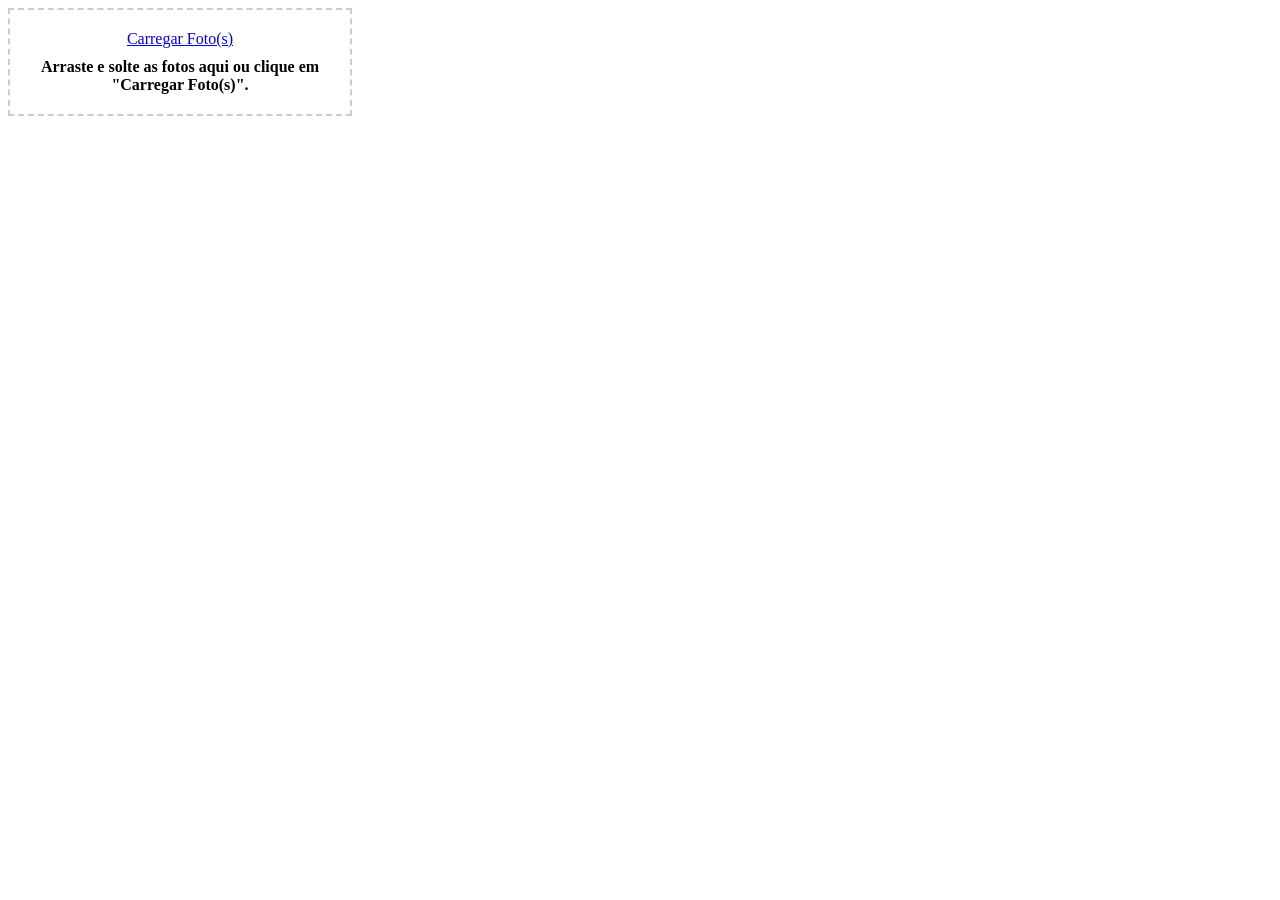
<file: adm/js/cadastro/inicial/index.html>
﻿<!DOCTYPE html>
<html lang="pt-br">
<head>
    <meta charset="UTF-8">
    <meta name="viewport" content="width=device-width, initial-scale=1.0">
    <title>Upload de Fotos</title>
    <style>
        #upload-area {
            border: 2px dashed #ccc;
            padding: 20px;
            width: 300px;
            text-align: center;
        }
        #upload-area.hover {
            border-color: #333;
        }
        .preview img {
            width: 100px;
            margin: 5px;
        }
        .error {
            color: red;
        }
        #submit-btn {
            display: none;
            margin-top: 20px;
        }
        #file-count {
            margin-top: 10px;
            font-weight: bold;
        }
    </style>
</head>
<body>

<div id="upload-area">
    <form id="upload-form" enctype="multipart/form-data">
        <input type="hidden" id="cliente_id" name="cliente_id" value="1">
        <a href="#" id="upload-link">Carregar Foto(s)</a>
        <input type="file" id="file-input" name="files[]" multiple style="display: none;">
        <div id="error-message" class="error"></div>
        <div id="file-count">Arraste e solte as fotos aqui ou clique em "Carregar Foto(s)".</div>
        <div class="preview" id="preview"></div>
        <button type="submit" id="submit-btn">Enviar</button>
    </form>
</div>

<script>
    const uploadArea = document.getElementById('upload-area');
    const uploadLink = document.getElementById('upload-link');
    const fileInput = document.getElementById('file-input');
    const preview = document.getElementById('preview');
    const errorMessage = document.getElementById('error-message');
    const fileCount = document.getElementById('file-count');
    const uploadForm = document.getElementById('upload-form');
    const submitBtn = document.getElementById('submit-btn');

    // Abrir a seleção de arquivos ao clicar no link
    uploadLink.addEventListener('click', (e) => {
        e.preventDefault();
        fileInput.click();
    });

    // Atualizar a pré-visualização ao selecionar arquivos
    fileInput.addEventListener('change', handleFiles);

    // Arrastar e soltar arquivos na área de upload
    uploadArea.addEventListener('dragover', (e) => {
        e.preventDefault();
        uploadArea.classList.add('hover');
    });

    uploadArea.addEventListener('dragleave', () => {
        uploadArea.classList.remove('hover');
    });

    uploadArea.addEventListener('drop', (e) => {
        e.preventDefault();
        uploadArea.classList.remove('hover');
        handleFiles(e.dataTransfer);
    });

    function handleFiles(files) {
        errorMessage.textContent = ''; // Limpar mensagens de erro
        preview.innerHTML = ''; // Limpar pré-visualização
        submitBtn.style.display = 'none'; // Esconder o botão inicialmente

        let fileList = files.files || fileInput.files;

        // Limitar a quantidade de arquivos a 8
        if (fileList.length > 8) {
            errorMessage.textContent = 'Você pode enviar no máximo 8 fotos.';
            fileInput.value = ''; // Limpar o input de arquivos
            return;
        }

        // Exibir a quantidade de fotos selecionadas
        if (fileList.length > 0) {
            fileCount.textContent = `${fileList.length} foto(s) selecionada(s)`;
        } else {
            fileCount.textContent = 'Arraste e solte as fotos aqui ou clique em "Carregar Foto(s)".';
        }

        for (let i = 0; i < fileList.length; i++) {
            let file = fileList[i];

            // Verificar o tipo de arquivo
            if (!['image/jpeg', 'image/png'].includes(file.type)) {
                errorMessage.textContent = 'Permitido apenas arquivos .jpg, .jpeg e .png.';
                return;
            }

            // Verificar o tamanho do arquivo (máximo 5MB)
            if (file.size > 5 * 1024 * 1024) {
                errorMessage.textContent = 'O arquivo deve ter no máximo 5MB.';
                return;
            }

            // Pré-visualização das imagens
            let reader = new FileReader();
            reader.onload = function (e) {
                let img = document.createElement('img');
                img.src = e.target.result;
                preview.appendChild(img);
            };
            reader.readAsDataURL(file);
        }

        // Mostrar o botão "Enviar" se pelo menos uma foto for selecionada
        if (fileList.length > 0) {
            submitBtn.style.display = 'block';
        }
    }

    // Enviar arquivos via AJAX
    uploadForm.addEventListener('submit', (e) => {
        e.preventDefault();

        // Exibir "Carregando..." e desabilitar o botão
        submitBtn.textContent = 'Carregando...';
        submitBtn.disabled = true;

        let formData = new FormData(uploadForm);

        fetch('upload.php', {
            method: 'POST',
            body: formData
        })
        .then(response => response.json())
        .then(result => {
            if (result.success) {
                preview.innerHTML = 'Upload realizado com sucesso!';
                submitBtn.style.display = 'none'; // Esconder o botão novamente após o upload
                fileCount.textContent = 'Arraste e solte as fotos aqui ou clique em "Carregar Foto(s)".'; // Resetar a contagem
            } else {
                errorMessage.textContent = result.error;
            }

            // Reverter o botão para o estado normal após o upload
            submitBtn.textContent = 'Enviar';
            submitBtn.disabled = false;
        })
        .catch(error => {
            errorMessage.textContent = 'Erro ao fazer upload.';

            // Reverter o botão para o estado normal em caso de erro
            submitBtn.textContent = 'Enviar';
            submitBtn.disabled = false;
        });
    });
</script>

</body>
</html>
</file>
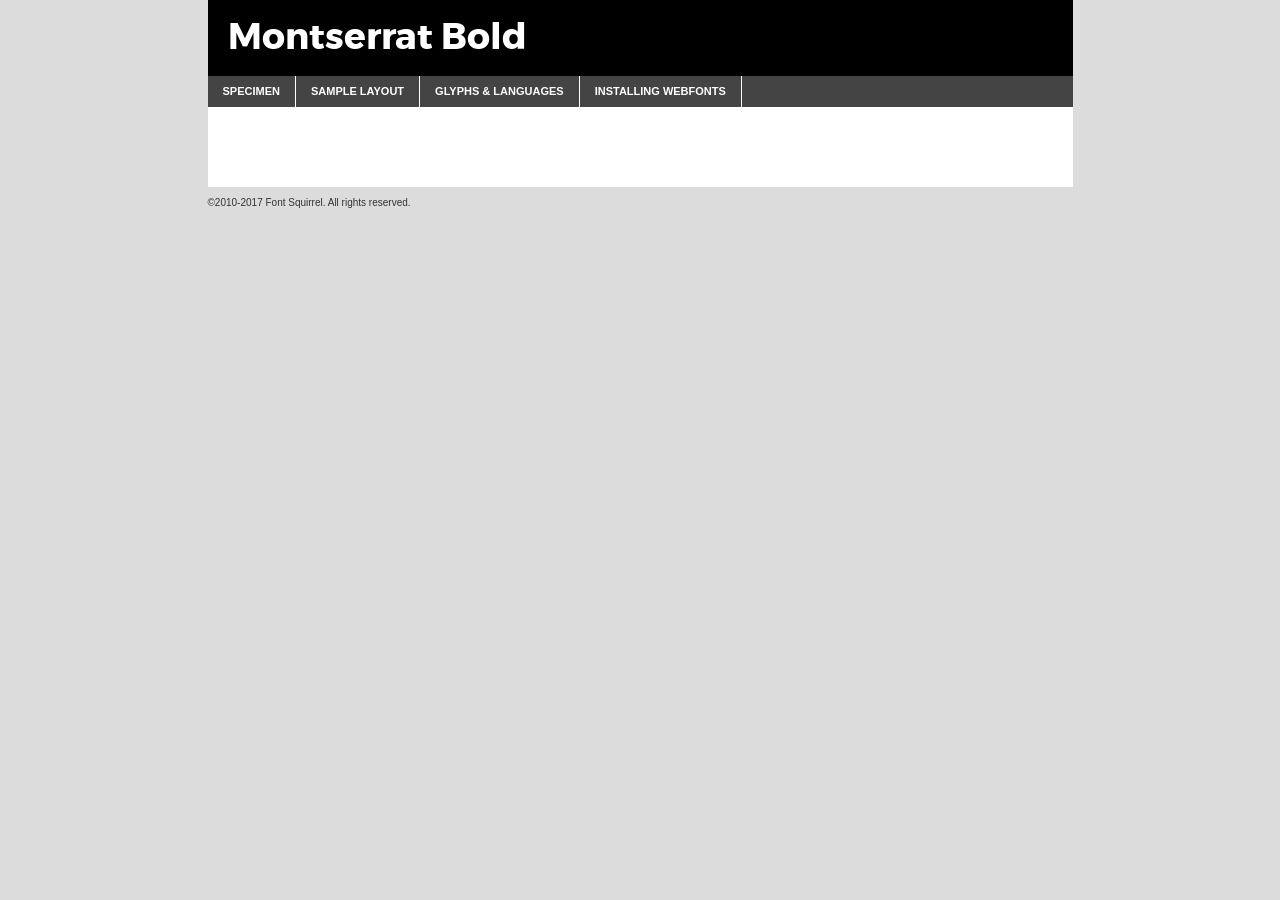
<file: css/fonts/montserrat-bold_0-demo.html>
<!DOCTYPE html PUBLIC "-//W3C//DTD XHTML 1.0 Transitional//EN"
	"http://www.w3.org/TR/xhtml1/DTD/xhtml1-transitional.dtd">

<html xmlns="http://www.w3.org/1999/xhtml" xml:lang="en" lang="en">
<head>
	<meta http-equiv="Content-Type" content="text/html; charset=utf-8" />
	<script src="http://ajax.googleapis.com/ajax/libs/jquery/1.7.2/jquery.min.js" type="text/javascript" charset="utf-8"></script>
	<script type="text/javascript">
	(function($){$.fn.easyTabs=function(option){var param=jQuery.extend({fadeSpeed:"fast",defaultContent:1,activeClass:'active'},option);$(this).each(function(){var thisId="#"+this.id;if(param.defaultContent==''){param.defaultContent=1;}
	if(typeof param.defaultContent=="number")
	{var defaultTab=$(thisId+" .tabs li:eq("+(param.defaultContent-1)+") a").attr('href').substr(1);}else{var defaultTab=param.defaultContent;}
	$(thisId+" .tabs li a").each(function(){var tabToHide=$(this).attr('href').substr(1);$("#"+tabToHide).addClass('easytabs-tab-content');});hideAll();changeContent(defaultTab);function hideAll(){$(thisId+" .easytabs-tab-content").hide();}
	function changeContent(tabId){hideAll();$(thisId+" .tabs li").removeClass(param.activeClass);$(thisId+" .tabs li a[href=#"+tabId+"]").closest('li').addClass(param.activeClass);if(param.fadeSpeed!="none")
	{$(thisId+" #"+tabId).fadeIn(param.fadeSpeed);}else{$(thisId+" #"+tabId).show();}}
	$(thisId+" .tabs li").click(function(){var tabId=$(this).find('a').attr('href').substr(1);changeContent(tabId);return false;});});}})(jQuery);
	</script>
	<link rel="stylesheet" href="specimen_files/specimen_stylesheet.css" type="text/css" charset="utf-8" />
	<link rel="stylesheet" href="stylesheet.css" type="text/css" charset="utf-8" />

	<style type="text/css">
					body{
				font-family: 'montserratbold';
							}
		</style>

	<title>Montserrat Bold Specimen</title>
	
	
	<script type="text/javascript" charset="utf-8">
		$(document).ready(function() {
			$('#container').easyTabs({defaultContent:1});
		});
	</script>
</head>

<body>
<div id="container">
	<div id="header">
		Montserrat Bold	</div>
	<ul class="tabs">
		<li><a href="#specimen">Specimen</a></li>
		<li><a href="#layout">Sample Layout</a></li>
				<li><a href="#glyphs">Glyphs &amp; Languages</a></li>
		<li><a href="#installing">Installing Webfonts</a></li>
		
	</ul>
	
	<div id="main_content">

		
			<div id="specimen">
		
				<div class="section">
					<div class="grid12 firstcol">
						<div class="huge">AaBb</div>
					</div>
				</div>
		
				<div class="section">
					<div class="glyph_range">A&#x200B;B&#x200b;C&#x200b;D&#x200b;E&#x200b;F&#x200b;G&#x200b;H&#x200b;I&#x200b;J&#x200b;K&#x200b;L&#x200b;M&#x200b;N&#x200b;O&#x200b;P&#x200b;Q&#x200b;R&#x200b;S&#x200b;T&#x200b;U&#x200b;V&#x200b;W&#x200b;X&#x200b;Y&#x200b;Z&#x200b;a&#x200b;b&#x200b;c&#x200b;d&#x200b;e&#x200b;f&#x200b;g&#x200b;h&#x200b;i&#x200b;j&#x200b;k&#x200b;l&#x200b;m&#x200b;n&#x200b;o&#x200b;p&#x200b;q&#x200b;r&#x200b;s&#x200b;t&#x200b;u&#x200b;v&#x200b;w&#x200b;x&#x200b;y&#x200b;z&#x200b;1&#x200b;2&#x200b;3&#x200b;4&#x200b;5&#x200b;6&#x200b;7&#x200b;8&#x200b;9&#x200b;0&#x200b;&amp;&#x200b;.&#x200b;,&#x200b;?&#x200b;!&#x200b;&#64;&#x200b;(&#x200b;)&#x200b;#&#x200b;$&#x200b;%&#x200b;*&#x200b;+&#x200b;-&#x200b;=&#x200b;:&#x200b;;</div>
				</div>
				<div class="section">
					<div class="grid12 firstcol">
						<table class="sample_table">
							<tr><td>10</td><td class="size10">abcdefghijklmnopqrstuvwxyzABCDEFGHIJKLMNOPQRSTUVWXYZ0123456789abcdefghijklmnopqrstuvwxyzABCDEFGHIJKLMNOPQRSTUVWXYZ0123456789abcdefghijklmnopqrstuvwxyzABCDEFGHIJKLMNOPQRSTUVWXYZ</td></tr>
							<tr><td>11</td><td class="size11">abcdefghijklmnopqrstuvwxyzABCDEFGHIJKLMNOPQRSTUVWXYZ0123456789abcdefghijklmnopqrstuvwxyzABCDEFGHIJKLMNOPQRSTUVWXYZ0123456789abcdefghijklmnopqrstuvwxyzABCDEFGHIJKLMNOPQRSTUVWXYZ</td></tr>
							<tr><td>12</td><td class="size12">abcdefghijklmnopqrstuvwxyzABCDEFGHIJKLMNOPQRSTUVWXYZ0123456789abcdefghijklmnopqrstuvwxyzABCDEFGHIJKLMNOPQRSTUVWXYZ0123456789abcdefghijklmnopqrstuvwxyzABCDEFGHIJKLMNOPQRSTUVWXYZ</td></tr>
							<tr><td>13</td><td class="size13">abcdefghijklmnopqrstuvwxyzABCDEFGHIJKLMNOPQRSTUVWXYZ0123456789abcdefghijklmnopqrstuvwxyzABCDEFGHIJKLMNOPQRSTUVWXYZ0123456789abcdefghijklmnopqrstuvwxyzABCDEFGHIJKLMNOPQRSTUVWXYZ</td></tr>
							<tr><td>14</td><td class="size14">abcdefghijklmnopqrstuvwxyzABCDEFGHIJKLMNOPQRSTUVWXYZ0123456789abcdefghijklmnopqrstuvwxyzABCDEFGHIJKLMNOPQRSTUVWXYZ0123456789abcdefghijklmnopqrstuvwxyzABCDEFGHIJKLMNOPQRSTUVWXYZ</td></tr>
							<tr><td>16</td><td class="size16">abcdefghijklmnopqrstuvwxyzABCDEFGHIJKLMNOPQRSTUVWXYZ0123456789abcdefghijklmnopqrstuvwxyzABCDEFGHIJKLMNOPQRSTUVWXYZ</td></tr>
							<tr><td>18</td><td class="size18">abcdefghijklmnopqrstuvwxyzABCDEFGHIJKLMNOPQRSTUVWXYZ0123456789abcdefghijklmnopqrstuvwxyzABCDEFGHIJKLMNOPQRSTUVWXYZ</td></tr>
							<tr><td>20</td><td class="size20">abcdefghijklmnopqrstuvwxyzABCDEFGHIJKLMNOPQRSTUVWXYZ0123456789abcdefghijklmnopqrstuvwxyzABCDEFGHIJKLMNOPQRSTUVWXYZ</td></tr>
							<tr><td>24</td><td class="size24">abcdefghijklmnopqrstuvwxyzABCDEFGHIJKLMNOPQRSTUVWXYZ0123456789abcdefghijklmnopqrstuvwxyzABCDEFGHIJKLMNOPQRSTUVWXYZ</td></tr>
							<tr><td>30</td><td class="size30">abcdefghijklmnopqrstuvwxyzABCDEFGHIJKLMNOPQRSTUVWXYZ0123456789abcdefghijklmnopqrstuvwxyzABCDEFGHIJKLMNOPQRSTUVWXYZ</td></tr>
							<tr><td>36</td><td class="size36">abcdefghijklmnopqrstuvwxyzABCDEFGHIJKLMNOPQRSTUVWXYZ0123456789abcdefghijklmnopqrstuvwxyzABCDEFGHIJKLMNOPQRSTUVWXYZ</td></tr>
							<tr><td>48</td><td class="size48">abcdefghijklmnopqrstuvwxyzABCDEFGHIJKLMNOPQRSTUVWXYZ0123456789abcdefghijklmnopqrstuvwxyzABCDEFGHIJKLMNOPQRSTUVWXYZ</td></tr>
							<tr><td>60</td><td class="size60">abcdefghijklmnopqrstuvwxyzABCDEFGHIJKLMNOPQRSTUVWXYZ0123456789abcdefghijklmnopqrstuvwxyzABCDEFGHIJKLMNOPQRSTUVWXYZ</td></tr>
							<tr><td>72</td><td class="size72">abcdefghijklmnopqrstuvwxyzABCDEFGHIJKLMNOPQRSTUVWXYZ0123456789abcdefghijklmnopqrstuvwxyzABCDEFGHIJKLMNOPQRSTUVWXYZ</td></tr>
							<tr><td>90</td><td class="size90">abcdefghijklmnopqrstuvwxyzABCDEFGHIJKLMNOPQRSTUVWXYZ0123456789abcdefghijklmnopqrstuvwxyzABCDEFGHIJKLMNOPQRSTUVWXYZ</td></tr>
						</table>
				
					</div>
			
				</div>
		
		
		
								<div class="section" id="bodycomparison">


										<div id="xheight">
				<div class="fontbody">&#x25FC;&#x25FC;&#x25FC;&#x25FC;&#x25FC;&#x25FC;&#x25FC;&#x25FC;&#x25FC;&#x25FC;&#x25FC;&#x25FC;&#x25FC;&#x25FC;&#x25FC;&#x25FC;&#x25FC;&#x25FC;&#x25FC;&#x25FC;&#x25FC;&#x25FC;&#x25FC;&#x25FC;&#x25FC;&#x25FC;&#x25FC;&#x25FC;&#x25FC;&#x25FC;&#x25FC;&#x25FC;&#x25FC;&#x25FC;&#x25FC;&#x25FC;&#x25FC;&#x25FC;&#x25FC;&#x25FC;&#x25FC;&#x25FC;&#x25FC;&#x25FC;&#x25FC;&#x25FC;&#x25FC;&#x25FC;&#x25FC;&#x25FC;&#x25FC;&#x25FC;&#x25FC;&#x25FC;&#x25FC;&#x25FC;&#x25FC;&#x25FC;&#x25FC;&#x25FC;&#x25FC;&#x25FC;&#x25FC;&#x25FC;&#x25FC;&#x25FC;&#x25FC;&#x25FC;&#x25FC;&#x25FC;&#x25FC;&#x25FC;&#x25FC;&#x25FC;&#x25FC;&#x25FC;&#x25FC;&#x25FC;&#x25FC;&#x25FC;&#x25FC;&#x25FC;&#x25FC;&#x25FC;&#x25FC;&#x25FC;&#x25FC;&#x25FC;&#x25FC;&#x25FC;&#x25FC;&#x25FC;&#x25FC;&#x25FC;&#x25FC;&#x25FC;&#x25FC;&#x25FC;&#x25FC;body</div><div class="arialbody">body</div><div class="verdanabody">body</div><div class="georgiabody">body</div></div>
										<div class="fontbody" style="z-index:1">
											body<span>Montserrat Bold</span>
										</div>
										<div class="arialbody" style="z-index:1">
											body<span>Arial</span>
										</div>
										<div class="verdanabody" style="z-index:1">
											body<span>Verdana</span>
										</div>
										<div class="georgiabody" style="z-index:1">
											body<span>Georgia</span>
										</div>



								</div>
		
		
				<div class="section psample psample_row1" id="">
					
					<div class="grid2 firstcol">
						<p class="size10"><span>10.</span>Aenean lacinia bibendum nulla sed consectetur. Fusce dapibus, tellus ac cursus commodo, tortor mauris condimentum nibh, ut fermentum massa justo sit amet risus. Nullam id dolor id nibh ultricies vehicula ut id elit. Cum sociis natoque penatibus et magnis dis parturient montes, nascetur ridiculus mus. Nulla vitae elit libero, a pharetra augue.</p>
			
					</div>
					<div class="grid3">
						<p class="size11"><span>11.</span>Aenean lacinia bibendum nulla sed consectetur. Fusce dapibus, tellus ac cursus commodo, tortor mauris condimentum nibh, ut fermentum massa justo sit amet risus. Nullam id dolor id nibh ultricies vehicula ut id elit. Cum sociis natoque penatibus et magnis dis parturient montes, nascetur ridiculus mus. Nulla vitae elit libero, a pharetra augue.</p>
			
					</div>
					<div class="grid3">
						<p class="size12"><span>12.</span>Aenean lacinia bibendum nulla sed consectetur. Fusce dapibus, tellus ac cursus commodo, tortor mauris condimentum nibh, ut fermentum massa justo sit amet risus. Nullam id dolor id nibh ultricies vehicula ut id elit. Cum sociis natoque penatibus et magnis dis parturient montes, nascetur ridiculus mus. Nulla vitae elit libero, a pharetra augue.</p>
			
					</div>
					<div class="grid4">
						<p class="size13"><span>13.</span>Aenean lacinia bibendum nulla sed consectetur. Fusce dapibus, tellus ac cursus commodo, tortor mauris condimentum nibh, ut fermentum massa justo sit amet risus. Nullam id dolor id nibh ultricies vehicula ut id elit. Cum sociis natoque penatibus et magnis dis parturient montes, nascetur ridiculus mus. Nulla vitae elit libero, a pharetra augue.</p>
			
					</div>
					<div class="white_blend"></div>
					
				</div>
				<div class="section psample psample_row2" id="">
					<div class="grid3 firstcol">
						<p class="size14"><span>14.</span>Aenean lacinia bibendum nulla sed consectetur. Fusce dapibus, tellus ac cursus commodo, tortor mauris condimentum nibh, ut fermentum massa justo sit amet risus. Nullam id dolor id nibh ultricies vehicula ut id elit. Cum sociis natoque penatibus et magnis dis parturient montes, nascetur ridiculus mus. Nulla vitae elit libero, a pharetra augue.</p>
			
					</div>
					<div class="grid4">
						<p class="size16"><span>16.</span>Aenean lacinia bibendum nulla sed consectetur. Fusce dapibus, tellus ac cursus commodo, tortor mauris condimentum nibh, ut fermentum massa justo sit amet risus. Nullam id dolor id nibh ultricies vehicula ut id elit. Cum sociis natoque penatibus et magnis dis parturient montes, nascetur ridiculus mus. Nulla vitae elit libero, a pharetra augue.</p>
			
					</div>
					<div class="grid5">
						<p class="size18"><span>18.</span>Aenean lacinia bibendum nulla sed consectetur. Fusce dapibus, tellus ac cursus commodo, tortor mauris condimentum nibh, ut fermentum massa justo sit amet risus. Nullam id dolor id nibh ultricies vehicula ut id elit. Cum sociis natoque penatibus et magnis dis parturient montes, nascetur ridiculus mus. Nulla vitae elit libero, a pharetra augue.</p>
			
					</div>

					<div class="white_blend"></div>

				</div>
				
				<div class="section psample psample_row3" id="">
					<div class="grid5 firstcol">
						<p class="size20"><span>20.</span>Aenean lacinia bibendum nulla sed consectetur. Fusce dapibus, tellus ac cursus commodo, tortor mauris condimentum nibh, ut fermentum massa justo sit amet risus. Nullam id dolor id nibh ultricies vehicula ut id elit. Cum sociis natoque penatibus et magnis dis parturient montes, nascetur ridiculus mus. Nulla vitae elit libero, a pharetra augue.</p>
					</div>
					<div class="grid7">
						<p class="size24"><span>24.</span>Aenean lacinia bibendum nulla sed consectetur. Fusce dapibus, tellus ac cursus commodo, tortor mauris condimentum nibh, ut fermentum massa justo sit amet risus. Nullam id dolor id nibh ultricies vehicula ut id elit. Cum sociis natoque penatibus et magnis dis parturient montes, nascetur ridiculus mus. Nulla vitae elit libero, a pharetra augue.</p>
					</div>
					
					<div class="white_blend"></div>
					
				</div>
				
				<div class="section psample psample_row4" id="">
					<div class="grid12 firstcol">
						<p class="size30"><span>30.</span>Aenean lacinia bibendum nulla sed consectetur. Fusce dapibus, tellus ac cursus commodo, tortor mauris condimentum nibh, ut fermentum massa justo sit amet risus. Nullam id dolor id nibh ultricies vehicula ut id elit. Cum sociis natoque penatibus et magnis dis parturient montes, nascetur ridiculus mus. Nulla vitae elit libero, a pharetra augue.</p>
					</div>
					<div class="white_blend"></div>
					
				</div>
				
				
				
				<div class="section psample psample_row1 fullreverse">
					<div class="grid2 firstcol">
						<p class="size10"><span>10.</span>Aenean lacinia bibendum nulla sed consectetur. Fusce dapibus, tellus ac cursus commodo, tortor mauris condimentum nibh, ut fermentum massa justo sit amet risus. Nullam id dolor id nibh ultricies vehicula ut id elit. Cum sociis natoque penatibus et magnis dis parturient montes, nascetur ridiculus mus. Nulla vitae elit libero, a pharetra augue.</p>
			
					</div>
					<div class="grid3">
						<p class="size11"><span>11.</span>Aenean lacinia bibendum nulla sed consectetur. Fusce dapibus, tellus ac cursus commodo, tortor mauris condimentum nibh, ut fermentum massa justo sit amet risus. Nullam id dolor id nibh ultricies vehicula ut id elit. Cum sociis natoque penatibus et magnis dis parturient montes, nascetur ridiculus mus. Nulla vitae elit libero, a pharetra augue.</p>
			
					</div>
					<div class="grid3">
						<p class="size12"><span>12.</span>Aenean lacinia bibendum nulla sed consectetur. Fusce dapibus, tellus ac cursus commodo, tortor mauris condimentum nibh, ut fermentum massa justo sit amet risus. Nullam id dolor id nibh ultricies vehicula ut id elit. Cum sociis natoque penatibus et magnis dis parturient montes, nascetur ridiculus mus. Nulla vitae elit libero, a pharetra augue.</p>
			
					</div>
					<div class="grid4">
						<p class="size13"><span>13.</span>Aenean lacinia bibendum nulla sed consectetur. Fusce dapibus, tellus ac cursus commodo, tortor mauris condimentum nibh, ut fermentum massa justo sit amet risus. Nullam id dolor id nibh ultricies vehicula ut id elit. Cum sociis natoque penatibus et magnis dis parturient montes, nascetur ridiculus mus. Nulla vitae elit libero, a pharetra augue.</p>
			
					</div>
					<div class="black_blend"></div>
					
				</div>
				
				<div class="section psample psample_row2 fullreverse">
					<div class="grid3 firstcol">
						<p class="size14"><span>14.</span>Aenean lacinia bibendum nulla sed consectetur. Fusce dapibus, tellus ac cursus commodo, tortor mauris condimentum nibh, ut fermentum massa justo sit amet risus. Nullam id dolor id nibh ultricies vehicula ut id elit. Cum sociis natoque penatibus et magnis dis parturient montes, nascetur ridiculus mus. Nulla vitae elit libero, a pharetra augue.</p>
			
					</div>
					<div class="grid4">
						<p class="size16"><span>16.</span>Aenean lacinia bibendum nulla sed consectetur. Fusce dapibus, tellus ac cursus commodo, tortor mauris condimentum nibh, ut fermentum massa justo sit amet risus. Nullam id dolor id nibh ultricies vehicula ut id elit. Cum sociis natoque penatibus et magnis dis parturient montes, nascetur ridiculus mus. Nulla vitae elit libero, a pharetra augue.</p>
			
					</div>
					<div class="grid5">
						<p class="size18"><span>18.</span>Aenean lacinia bibendum nulla sed consectetur. Fusce dapibus, tellus ac cursus commodo, tortor mauris condimentum nibh, ut fermentum massa justo sit amet risus. Nullam id dolor id nibh ultricies vehicula ut id elit. Cum sociis natoque penatibus et magnis dis parturient montes, nascetur ridiculus mus. Nulla vitae elit libero, a pharetra augue.</p>
			
					</div>
					<div class="black_blend"></div>

				</div>
				
				<div class="section psample fullreverse psample_row3" id="">
					<div class="grid5 firstcol">
						<p class="size20"><span>20.</span>Aenean lacinia bibendum nulla sed consectetur. Fusce dapibus, tellus ac cursus commodo, tortor mauris condimentum nibh, ut fermentum massa justo sit amet risus. Nullam id dolor id nibh ultricies vehicula ut id elit. Cum sociis natoque penatibus et magnis dis parturient montes, nascetur ridiculus mus. Nulla vitae elit libero, a pharetra augue.</p>
					</div>
					<div class="grid7">
						<p class="size24"><span>24.</span>Aenean lacinia bibendum nulla sed consectetur. Fusce dapibus, tellus ac cursus commodo, tortor mauris condimentum nibh, ut fermentum massa justo sit amet risus. Nullam id dolor id nibh ultricies vehicula ut id elit. Cum sociis natoque penatibus et magnis dis parturient montes, nascetur ridiculus mus. Nulla vitae elit libero, a pharetra augue.</p>
					</div>
					
					<div class="black_blend"></div>
					
				</div>
				
				<div class="section psample fullreverse psample_row4" id="" style="border-bottom: 20px #000 solid;">
					<div class="grid12 firstcol">
						<p class="size30"><span>30.</span>Aenean lacinia bibendum nulla sed consectetur. Fusce dapibus, tellus ac cursus commodo, tortor mauris condimentum nibh, ut fermentum massa justo sit amet risus. Nullam id dolor id nibh ultricies vehicula ut id elit. Cum sociis natoque penatibus et magnis dis parturient montes, nascetur ridiculus mus. Nulla vitae elit libero, a pharetra augue.</p>
					</div>
					<div class="black_blend"></div>
					
				</div>
				
				
				
				
			</div>
			
			<div id="layout">
				
				<div class="section">
					
					<div class="grid12 firstcol">
						<h1>Lorem Ipsum Dolor</h1>
						<h2>Etiam porta sem malesuada magna mollis euismod</h2>
						
						<p class="byline">By <a href="#link">Aenean Lacinia</a></p>
					</div>
				</div>
				<div class="section">
					<div class="grid8 firstcol">
						<p class="large">Donec sed odio dui. Morbi leo risus, porta ac consectetur ac, vestibulum at eros. Fusce dapibus, tellus ac cursus commodo, tortor mauris condimentum nibh, ut fermentum massa justo sit amet risus. </p>

						
						<h3>Pellentesque ornare sem</h3>

						<p>Maecenas sed diam eget risus varius blandit sit amet non magna. Maecenas faucibus mollis interdum. Donec ullamcorper nulla non metus auctor fringilla. Nullam id dolor id nibh ultricies vehicula ut id elit. Nullam id dolor id nibh ultricies vehicula ut id elit. </p>

						<p>Aenean eu leo quam. Pellentesque ornare sem lacinia quam venenatis vestibulum. Lorem ipsum dolor sit amet, consectetur adipiscing elit. Cum sociis natoque penatibus et magnis dis parturient montes, nascetur ridiculus mus. </p>

						<p>Nulla vitae elit libero, a pharetra augue. Praesent commodo cursus magna, vel scelerisque nisl consectetur et. Aenean lacinia bibendum nulla sed consectetur. </p>

						<p>Nullam quis risus eget urna mollis ornare vel eu leo. Nullam quis risus eget urna mollis ornare vel eu leo. Maecenas sed diam eget risus varius blandit sit amet non magna. Donec ullamcorper nulla non metus auctor fringilla. </p>

						<h3>Cras mattis consectetur</h3>

						<p>Aenean eu leo quam. Pellentesque ornare sem lacinia quam venenatis vestibulum. Aenean lacinia bibendum nulla sed consectetur. Integer posuere erat a ante venenatis dapibus posuere velit aliquet. Cras mattis consectetur purus sit amet fermentum. </p>

						<p>Nullam id dolor id nibh ultricies vehicula ut id elit. Nullam quis risus eget urna mollis ornare vel eu leo. Cras mattis consectetur purus sit amet fermentum.</p>
					</div>
					
					<div class="grid4 sidebar">
						
						<div class="box reverse">
							<p class="last">Nullam quis risus eget urna mollis ornare vel eu leo. Donec ullamcorper nulla non metus auctor fringilla. Cras mattis consectetur purus sit amet fermentum. Sed posuere consectetur est at lobortis. Lorem ipsum dolor sit amet, consectetur adipiscing elit. </p>
						</div>
						
						<p class="caption">Maecenas sed diam eget risus varius.</p>

						<p>Vestibulum id ligula porta felis euismod semper. Integer posuere erat a ante venenatis dapibus posuere velit aliquet. Vestibulum id ligula porta felis euismod semper. Sed posuere consectetur est at lobortis. Maecenas sed diam eget risus varius blandit sit amet non magna. Fusce dapibus, tellus ac cursus commodo, tortor mauris condimentum nibh, ut fermentum massa justo sit amet risus. </p>

					

						<p>Duis mollis, est non commodo luctus, nisi erat porttitor ligula, eget lacinia odio sem nec elit. Aenean lacinia bibendum nulla sed consectetur. Vivamus sagittis lacus vel augue laoreet rutrum faucibus dolor auctor. Aenean lacinia bibendum nulla sed consectetur. Nullam quis risus eget urna mollis ornare vel eu leo. </p>

						<p>Praesent commodo cursus magna, vel scelerisque nisl consectetur et. Donec ullamcorper nulla non metus auctor fringilla. Maecenas faucibus mollis interdum. Fusce dapibus, tellus ac cursus commodo, tortor mauris condimentum nibh, ut fermentum massa justo sit amet risus. </p>

					</div>
				</div>
				
			</div>


			



		<div id="glyphs">
			<div class="section">
				<div class="grid12 firstcol">
			
				<h1>Language Support</h1>
				<p>The subset of Montserrat Bold in this kit supports the following languages:<br />
			
					Albanian, Basque, Breton, Chamorro, Danish, Dutch, English, Faroese, Finnish, French, Frisian, Galician, German, Icelandic, Italian, Malagasy, Norwegian, Portuguese, Spanish, Swedish, Alsatian, Aragonese, Arapaho, Arrernte, Asturian, Aymara, Bislama, Cebuano, Corsican, Fijian, French_creole, Genoese, Gilbertese, Greenlandic, Haitian_creole, Hiligaynon, Hmong, Hopi, Ibanag, Iloko_ilokano, Indonesian, Interglossa_glosa, Interlingua, Irish_gaelic, Jerriais, Lojban, Lombard, Luxembourgeois, Manx, Mohawk, Norfolk_pitcairnese, Occitan, Oromo, Pangasinan, Papiamento, Piedmontese, Potawatomi, Rhaeto-romance, Romansh, Rotokas, Sami_lule, Samoan, Sardinian, Scots_gaelic, Seychelles_creole, Shona, Sicilian, Somali, Southern_ndebele, Swahili, Swati_swazi, Tagalog_filipino_pilipino, Tetum, Tok_pisin, Uyghur_latinized, Volapuk, Walloon, Warlpiri, Xhosa, Yapese, Zulu, Latinbasic, Ubasic, Demo				</p>
				<h1>Glyph Chart</h1>
				<p>The subset of Montserrat Bold in this kit includes all the glyphs listed below. Unicode entities are included above each glyph to help you insert individual characters into your layout.</p>
				<div id="glyph_chart">
			
																														 <div><p>&amp;#13;</p>&#13;</div>
																				 <div><p>&amp;#32;</p>&#32;</div>
																				 <div><p>&amp;#33;</p>&#33;</div>
																				 <div><p>&amp;#34;</p>&#34;</div>
																				 <div><p>&amp;#35;</p>&#35;</div>
																				 <div><p>&amp;#36;</p>&#36;</div>
																				 <div><p>&amp;#37;</p>&#37;</div>
																				 <div><p>&amp;#38;</p>&#38;</div>
																				 <div><p>&amp;#39;</p>&#39;</div>
																				 <div><p>&amp;#40;</p>&#40;</div>
																				 <div><p>&amp;#41;</p>&#41;</div>
																				 <div><p>&amp;#42;</p>&#42;</div>
																				 <div><p>&amp;#43;</p>&#43;</div>
																				 <div><p>&amp;#44;</p>&#44;</div>
																				 <div><p>&amp;#45;</p>&#45;</div>
																				 <div><p>&amp;#46;</p>&#46;</div>
																				 <div><p>&amp;#47;</p>&#47;</div>
																				 <div><p>&amp;#48;</p>&#48;</div>
																				 <div><p>&amp;#49;</p>&#49;</div>
																				 <div><p>&amp;#50;</p>&#50;</div>
																				 <div><p>&amp;#51;</p>&#51;</div>
																				 <div><p>&amp;#52;</p>&#52;</div>
																				 <div><p>&amp;#53;</p>&#53;</div>
																				 <div><p>&amp;#54;</p>&#54;</div>
																				 <div><p>&amp;#55;</p>&#55;</div>
																				 <div><p>&amp;#56;</p>&#56;</div>
																				 <div><p>&amp;#57;</p>&#57;</div>
																				 <div><p>&amp;#58;</p>&#58;</div>
																				 <div><p>&amp;#59;</p>&#59;</div>
																				 <div><p>&amp;#60;</p>&#60;</div>
																				 <div><p>&amp;#61;</p>&#61;</div>
																				 <div><p>&amp;#62;</p>&#62;</div>
																				 <div><p>&amp;#63;</p>&#63;</div>
																				 <div><p>&amp;#64;</p>&#64;</div>
																				 <div><p>&amp;#65;</p>&#65;</div>
																				 <div><p>&amp;#66;</p>&#66;</div>
																				 <div><p>&amp;#67;</p>&#67;</div>
																				 <div><p>&amp;#68;</p>&#68;</div>
																				 <div><p>&amp;#69;</p>&#69;</div>
																				 <div><p>&amp;#70;</p>&#70;</div>
																				 <div><p>&amp;#71;</p>&#71;</div>
																				 <div><p>&amp;#72;</p>&#72;</div>
																				 <div><p>&amp;#73;</p>&#73;</div>
																				 <div><p>&amp;#74;</p>&#74;</div>
																				 <div><p>&amp;#75;</p>&#75;</div>
																				 <div><p>&amp;#76;</p>&#76;</div>
																				 <div><p>&amp;#77;</p>&#77;</div>
																				 <div><p>&amp;#78;</p>&#78;</div>
																				 <div><p>&amp;#79;</p>&#79;</div>
																				 <div><p>&amp;#80;</p>&#80;</div>
																				 <div><p>&amp;#81;</p>&#81;</div>
																				 <div><p>&amp;#82;</p>&#82;</div>
																				 <div><p>&amp;#83;</p>&#83;</div>
																				 <div><p>&amp;#84;</p>&#84;</div>
																				 <div><p>&amp;#85;</p>&#85;</div>
																				 <div><p>&amp;#86;</p>&#86;</div>
																				 <div><p>&amp;#87;</p>&#87;</div>
																				 <div><p>&amp;#88;</p>&#88;</div>
																				 <div><p>&amp;#89;</p>&#89;</div>
																				 <div><p>&amp;#90;</p>&#90;</div>
																				 <div><p>&amp;#91;</p>&#91;</div>
																				 <div><p>&amp;#92;</p>&#92;</div>
																				 <div><p>&amp;#93;</p>&#93;</div>
																				 <div><p>&amp;#94;</p>&#94;</div>
																				 <div><p>&amp;#95;</p>&#95;</div>
																				 <div><p>&amp;#96;</p>&#96;</div>
																				 <div><p>&amp;#97;</p>&#97;</div>
																				 <div><p>&amp;#98;</p>&#98;</div>
																				 <div><p>&amp;#99;</p>&#99;</div>
																				 <div><p>&amp;#100;</p>&#100;</div>
																				 <div><p>&amp;#101;</p>&#101;</div>
																				 <div><p>&amp;#102;</p>&#102;</div>
																				 <div><p>&amp;#103;</p>&#103;</div>
																				 <div><p>&amp;#104;</p>&#104;</div>
																				 <div><p>&amp;#105;</p>&#105;</div>
																				 <div><p>&amp;#106;</p>&#106;</div>
																				 <div><p>&amp;#107;</p>&#107;</div>
																				 <div><p>&amp;#108;</p>&#108;</div>
																				 <div><p>&amp;#109;</p>&#109;</div>
																				 <div><p>&amp;#110;</p>&#110;</div>
																				 <div><p>&amp;#111;</p>&#111;</div>
																				 <div><p>&amp;#112;</p>&#112;</div>
																				 <div><p>&amp;#113;</p>&#113;</div>
																				 <div><p>&amp;#114;</p>&#114;</div>
																				 <div><p>&amp;#115;</p>&#115;</div>
																				 <div><p>&amp;#116;</p>&#116;</div>
																				 <div><p>&amp;#117;</p>&#117;</div>
																				 <div><p>&amp;#118;</p>&#118;</div>
																				 <div><p>&amp;#119;</p>&#119;</div>
																				 <div><p>&amp;#120;</p>&#120;</div>
																				 <div><p>&amp;#121;</p>&#121;</div>
																				 <div><p>&amp;#122;</p>&#122;</div>
																				 <div><p>&amp;#123;</p>&#123;</div>
																				 <div><p>&amp;#124;</p>&#124;</div>
																				 <div><p>&amp;#125;</p>&#125;</div>
																				 <div><p>&amp;#126;</p>&#126;</div>
																				 <div><p>&amp;#160;</p>&#160;</div>
																				 <div><p>&amp;#161;</p>&#161;</div>
																				 <div><p>&amp;#162;</p>&#162;</div>
																				 <div><p>&amp;#163;</p>&#163;</div>
																				 <div><p>&amp;#164;</p>&#164;</div>
																				 <div><p>&amp;#165;</p>&#165;</div>
																				 <div><p>&amp;#166;</p>&#166;</div>
																				 <div><p>&amp;#167;</p>&#167;</div>
																				 <div><p>&amp;#168;</p>&#168;</div>
																				 <div><p>&amp;#169;</p>&#169;</div>
																				 <div><p>&amp;#170;</p>&#170;</div>
																				 <div><p>&amp;#171;</p>&#171;</div>
																				 <div><p>&amp;#172;</p>&#172;</div>
																				 <div><p>&amp;#173;</p>&#173;</div>
																				 <div><p>&amp;#174;</p>&#174;</div>
																				 <div><p>&amp;#175;</p>&#175;</div>
																				 <div><p>&amp;#176;</p>&#176;</div>
																				 <div><p>&amp;#177;</p>&#177;</div>
																				 <div><p>&amp;#178;</p>&#178;</div>
																				 <div><p>&amp;#179;</p>&#179;</div>
																				 <div><p>&amp;#180;</p>&#180;</div>
																				 <div><p>&amp;#181;</p>&#181;</div>
																				 <div><p>&amp;#182;</p>&#182;</div>
																				 <div><p>&amp;#183;</p>&#183;</div>
																				 <div><p>&amp;#184;</p>&#184;</div>
																				 <div><p>&amp;#185;</p>&#185;</div>
																				 <div><p>&amp;#186;</p>&#186;</div>
																				 <div><p>&amp;#187;</p>&#187;</div>
																				 <div><p>&amp;#188;</p>&#188;</div>
																				 <div><p>&amp;#189;</p>&#189;</div>
																				 <div><p>&amp;#190;</p>&#190;</div>
																				 <div><p>&amp;#191;</p>&#191;</div>
																				 <div><p>&amp;#192;</p>&#192;</div>
																				 <div><p>&amp;#193;</p>&#193;</div>
																				 <div><p>&amp;#194;</p>&#194;</div>
																				 <div><p>&amp;#195;</p>&#195;</div>
																				 <div><p>&amp;#196;</p>&#196;</div>
																				 <div><p>&amp;#197;</p>&#197;</div>
																				 <div><p>&amp;#198;</p>&#198;</div>
																				 <div><p>&amp;#199;</p>&#199;</div>
																				 <div><p>&amp;#200;</p>&#200;</div>
																				 <div><p>&amp;#201;</p>&#201;</div>
																				 <div><p>&amp;#202;</p>&#202;</div>
																				 <div><p>&amp;#203;</p>&#203;</div>
																				 <div><p>&amp;#204;</p>&#204;</div>
																				 <div><p>&amp;#205;</p>&#205;</div>
																				 <div><p>&amp;#206;</p>&#206;</div>
																				 <div><p>&amp;#207;</p>&#207;</div>
																				 <div><p>&amp;#208;</p>&#208;</div>
																				 <div><p>&amp;#209;</p>&#209;</div>
																				 <div><p>&amp;#210;</p>&#210;</div>
																				 <div><p>&amp;#211;</p>&#211;</div>
																				 <div><p>&amp;#212;</p>&#212;</div>
																				 <div><p>&amp;#213;</p>&#213;</div>
																				 <div><p>&amp;#214;</p>&#214;</div>
																				 <div><p>&amp;#215;</p>&#215;</div>
																				 <div><p>&amp;#216;</p>&#216;</div>
																				 <div><p>&amp;#217;</p>&#217;</div>
																				 <div><p>&amp;#218;</p>&#218;</div>
																				 <div><p>&amp;#219;</p>&#219;</div>
																				 <div><p>&amp;#220;</p>&#220;</div>
																				 <div><p>&amp;#221;</p>&#221;</div>
																				 <div><p>&amp;#222;</p>&#222;</div>
																				 <div><p>&amp;#223;</p>&#223;</div>
																				 <div><p>&amp;#224;</p>&#224;</div>
																				 <div><p>&amp;#225;</p>&#225;</div>
																				 <div><p>&amp;#226;</p>&#226;</div>
																				 <div><p>&amp;#227;</p>&#227;</div>
																				 <div><p>&amp;#228;</p>&#228;</div>
																				 <div><p>&amp;#229;</p>&#229;</div>
																				 <div><p>&amp;#230;</p>&#230;</div>
																				 <div><p>&amp;#231;</p>&#231;</div>
																				 <div><p>&amp;#232;</p>&#232;</div>
																				 <div><p>&amp;#233;</p>&#233;</div>
																				 <div><p>&amp;#234;</p>&#234;</div>
																				 <div><p>&amp;#235;</p>&#235;</div>
																				 <div><p>&amp;#236;</p>&#236;</div>
																				 <div><p>&amp;#237;</p>&#237;</div>
																				 <div><p>&amp;#238;</p>&#238;</div>
																				 <div><p>&amp;#239;</p>&#239;</div>
																				 <div><p>&amp;#240;</p>&#240;</div>
																				 <div><p>&amp;#241;</p>&#241;</div>
																				 <div><p>&amp;#242;</p>&#242;</div>
																				 <div><p>&amp;#243;</p>&#243;</div>
																				 <div><p>&amp;#244;</p>&#244;</div>
																				 <div><p>&amp;#245;</p>&#245;</div>
																				 <div><p>&amp;#246;</p>&#246;</div>
																				 <div><p>&amp;#247;</p>&#247;</div>
																				 <div><p>&amp;#248;</p>&#248;</div>
																				 <div><p>&amp;#249;</p>&#249;</div>
																				 <div><p>&amp;#250;</p>&#250;</div>
																				 <div><p>&amp;#251;</p>&#251;</div>
																				 <div><p>&amp;#252;</p>&#252;</div>
																				 <div><p>&amp;#253;</p>&#253;</div>
																				 <div><p>&amp;#254;</p>&#254;</div>
																				 <div><p>&amp;#255;</p>&#255;</div>
																				 <div><p>&amp;#338;</p>&#338;</div>
																				 <div><p>&amp;#339;</p>&#339;</div>
																				 <div><p>&amp;#376;</p>&#376;</div>
																				 <div><p>&amp;#710;</p>&#710;</div>
																				 <div><p>&amp;#732;</p>&#732;</div>
																				 <div><p>&amp;#8192;</p>&#8192;</div>
																				 <div><p>&amp;#8193;</p>&#8193;</div>
																				 <div><p>&amp;#8194;</p>&#8194;</div>
																				 <div><p>&amp;#8195;</p>&#8195;</div>
																				 <div><p>&amp;#8196;</p>&#8196;</div>
																				 <div><p>&amp;#8197;</p>&#8197;</div>
																				 <div><p>&amp;#8198;</p>&#8198;</div>
																				 <div><p>&amp;#8199;</p>&#8199;</div>
																				 <div><p>&amp;#8200;</p>&#8200;</div>
																				 <div><p>&amp;#8201;</p>&#8201;</div>
																				 <div><p>&amp;#8202;</p>&#8202;</div>
																				 <div><p>&amp;#8208;</p>&#8208;</div>
																				 <div><p>&amp;#8209;</p>&#8209;</div>
																				 <div><p>&amp;#8210;</p>&#8210;</div>
																				 <div><p>&amp;#8211;</p>&#8211;</div>
																				 <div><p>&amp;#8212;</p>&#8212;</div>
																				 <div><p>&amp;#8216;</p>&#8216;</div>
																				 <div><p>&amp;#8217;</p>&#8217;</div>
																				 <div><p>&amp;#8218;</p>&#8218;</div>
																				 <div><p>&amp;#8220;</p>&#8220;</div>
																				 <div><p>&amp;#8221;</p>&#8221;</div>
																				 <div><p>&amp;#8222;</p>&#8222;</div>
																				 <div><p>&amp;#8226;</p>&#8226;</div>
																				 <div><p>&amp;#8230;</p>&#8230;</div>
																				 <div><p>&amp;#8239;</p>&#8239;</div>
																				 <div><p>&amp;#8249;</p>&#8249;</div>
																				 <div><p>&amp;#8250;</p>&#8250;</div>
																				 <div><p>&amp;#8287;</p>&#8287;</div>
																				 <div><p>&amp;#8364;</p>&#8364;</div>
																				 <div><p>&amp;#8482;</p>&#8482;</div>
																				 <div><p>&amp;#9724;</p>&#9724;</div>
																				 <div><p>&amp;#64257;</p>&#64257;</div>
																				 <div><p>&amp;#64258;</p>&#64258;</div>
																																						</div>	
				</div>
		
		
			</div>
		</div>
		
		
		<div id="specs">
			
		</div>
	
		<div id="installing">
			<div class="section">
				<div class="grid7 firstcol">
					<h1>Installing Webfonts</h1>
					
					<p>Webfonts are supported by all major browser platforms but not all in the same way. There are currently four different font formats that must be included in order to target all browsers. This includes TTF, WOFF, EOT and SVG.</p>
					
					<h2>1. Upload your webfonts</h2>
					<p>You must upload your webfont kit to your website. They should be in or near the same directory as your CSS files.</p>
					
					<h2>2. Include the webfont stylesheet</h2>
					<p>A special CSS @font-face declaration helps the various browsers select the appropriate font it needs without causing you a bunch of headaches. Learn more about this syntax by reading the <a href="https://www.fontspring.com/blog/further-hardening-of-the-bulletproof-syntax">Fontspring blog post</a> about it. The code for it is as follows:</p>


<code>
@font-face{ 
	font-family: 'MyWebFont';
	src: url('WebFont.eot');
	src: url('WebFont.eot?#iefix') format('embedded-opentype'),
	     url('WebFont.woff') format('woff'),
	     url('WebFont.ttf') format('truetype'),
	     url('WebFont.svg#webfont') format('svg');
}
</code>

	<p>We've already gone ahead and generated the code for you. All you have to do is link to the stylesheet in your HTML, like this:</p>
	<code>&lt;link rel=&quot;stylesheet&quot; href=&quot;stylesheet.css&quot; type=&quot;text/css&quot; charset=&quot;utf-8&quot; /&gt;</code>

					<h2>3. Modify your own stylesheet</h2>
					<p>To take advantage of your new fonts, you must tell your stylesheet to use them. Look at the original @font-face declaration above and find the property called "font-family." The name linked there will be what you use to reference the font. Prepend that webfont name to the font stack in the "font-family" property, inside the selector you want to change. For example:</p>
<code>p { font-family: 'WebFont', Arial, sans-serif; }</code>

<h2>4. Test</h2>
<p>Getting webfonts to work cross-browser <em>can</em> be tricky. Use the information in the sidebar to help you if you find that fonts aren't loading in a particular browser.</p>
				</div>
				
				<div class="grid5 sidebar">
					<div class="box">
						<h2>Troubleshooting<br />Font-Face Problems</h2>
						<p>Having trouble getting your webfonts to load in your new website? Here are some tips to sort out what might be the problem.</p>

						<h3>Fonts not showing in any browser</h3>

						<p>This sounds like you need to work on the plumbing. You either did not upload the fonts to the correct directory, or you did not link the fonts properly in the CSS. If you've confirmed that all this is correct and you still have a problem, take a look at your .htaccess file and see if requests are getting intercepted.</p>

						<h3>Fonts not loading in iPhone or iPad</h3>

						<p>The most common problem here is that you are serving the fonts from an IIS server. IIS refuses to serve files that have unknown MIME types. If that is the case, you must set the MIME type for SVG to "image/svg+xml" in the server settings. Follow these instructions from Microsoft if you need help.</p>

						<h3>Fonts not loading in Firefox</h3>

						<p>The primary reason for this failure? You are still using a version Firefox older than 3.5. So upgrade already! If that isn't it, then you are very likely serving fonts from a different domain. Firefox requires that all font assets be served from the same domain. Lastly it is possible that you need to add WOFF to your list of MIME types (if you are serving via IIS.)</p>

						<h3>Fonts not loading in IE</h3>

						<p>Are you looking at Internet Explorer on an actual Windows machine or are you cheating by using a service like Adobe BrowserLab? Many of these screenshot services do not render @font-face for IE. Best to test it on a real machine.</p>

						<h3>Fonts not loading in IE9</h3>

						<p>IE9, like Firefox, requires that fonts be served from the same domain as the website. Make sure that is the case.</p>
					</div>
				</div>
			</div>
			
		</div>
	
	</div>
	<div id="footer">
		<p>&copy;2010-2017 Font Squirrel. All rights reserved.</p>
	</div>
</div>
</body>
</html>
</file>
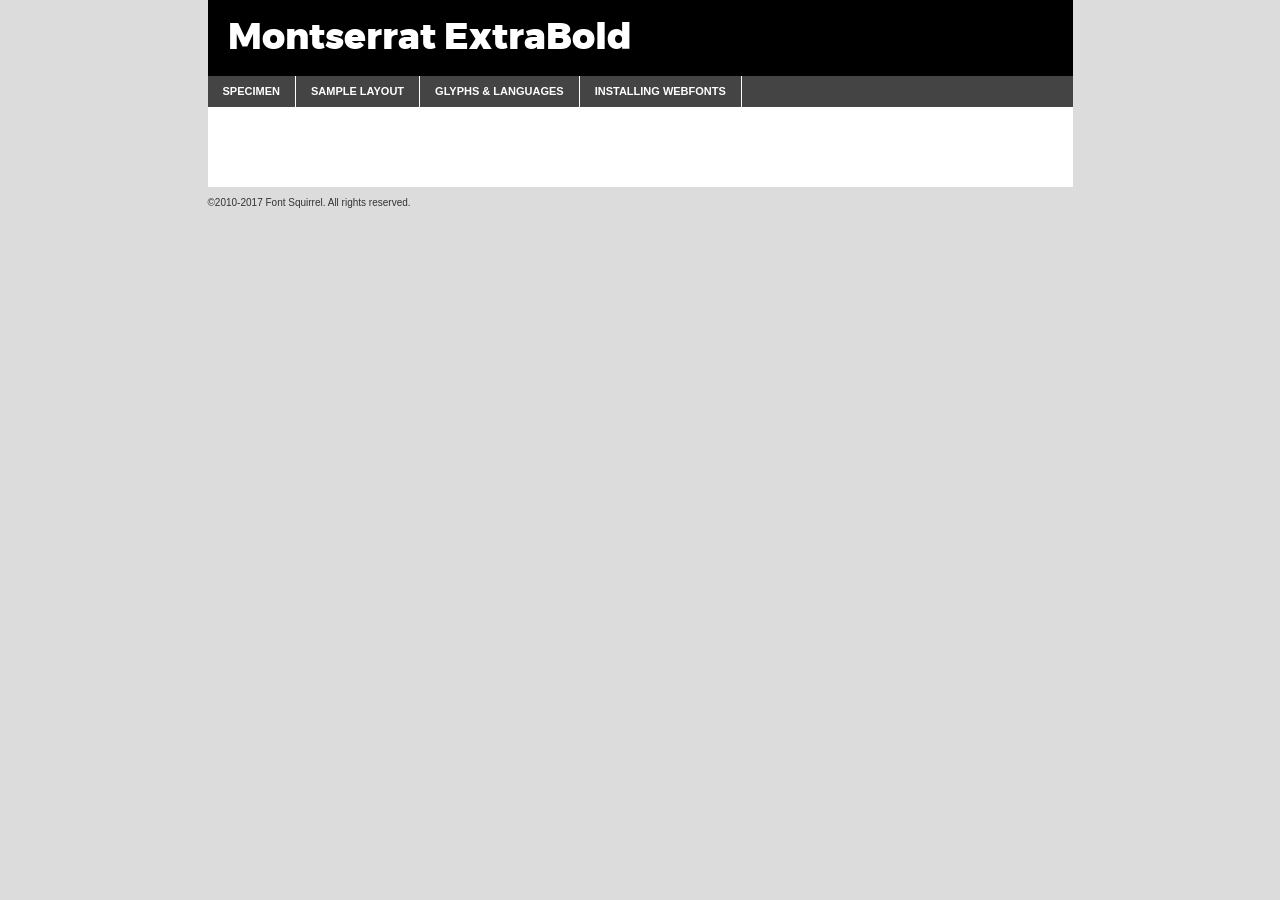
<file: css/fonts/montserrat-extrabold_0-demo.html>
<!DOCTYPE html PUBLIC "-//W3C//DTD XHTML 1.0 Transitional//EN"
	"http://www.w3.org/TR/xhtml1/DTD/xhtml1-transitional.dtd">

<html xmlns="http://www.w3.org/1999/xhtml" xml:lang="en" lang="en">
<head>
	<meta http-equiv="Content-Type" content="text/html; charset=utf-8" />
	<script src="http://ajax.googleapis.com/ajax/libs/jquery/1.7.2/jquery.min.js" type="text/javascript" charset="utf-8"></script>
	<script type="text/javascript">
	(function($){$.fn.easyTabs=function(option){var param=jQuery.extend({fadeSpeed:"fast",defaultContent:1,activeClass:'active'},option);$(this).each(function(){var thisId="#"+this.id;if(param.defaultContent==''){param.defaultContent=1;}
	if(typeof param.defaultContent=="number")
	{var defaultTab=$(thisId+" .tabs li:eq("+(param.defaultContent-1)+") a").attr('href').substr(1);}else{var defaultTab=param.defaultContent;}
	$(thisId+" .tabs li a").each(function(){var tabToHide=$(this).attr('href').substr(1);$("#"+tabToHide).addClass('easytabs-tab-content');});hideAll();changeContent(defaultTab);function hideAll(){$(thisId+" .easytabs-tab-content").hide();}
	function changeContent(tabId){hideAll();$(thisId+" .tabs li").removeClass(param.activeClass);$(thisId+" .tabs li a[href=#"+tabId+"]").closest('li').addClass(param.activeClass);if(param.fadeSpeed!="none")
	{$(thisId+" #"+tabId).fadeIn(param.fadeSpeed);}else{$(thisId+" #"+tabId).show();}}
	$(thisId+" .tabs li").click(function(){var tabId=$(this).find('a').attr('href').substr(1);changeContent(tabId);return false;});});}})(jQuery);
	</script>
	<link rel="stylesheet" href="specimen_files/specimen_stylesheet.css" type="text/css" charset="utf-8" />
	<link rel="stylesheet" href="stylesheet.css" type="text/css" charset="utf-8" />

	<style type="text/css">
					body{
				font-family: 'montserratextrabold';
							}
		</style>

	<title>Montserrat ExtraBold Specimen</title>
	
	
	<script type="text/javascript" charset="utf-8">
		$(document).ready(function() {
			$('#container').easyTabs({defaultContent:1});
		});
	</script>
</head>

<body>
<div id="container">
	<div id="header">
		Montserrat ExtraBold	</div>
	<ul class="tabs">
		<li><a href="#specimen">Specimen</a></li>
		<li><a href="#layout">Sample Layout</a></li>
				<li><a href="#glyphs">Glyphs &amp; Languages</a></li>
		<li><a href="#installing">Installing Webfonts</a></li>
		
	</ul>
	
	<div id="main_content">

		
			<div id="specimen">
		
				<div class="section">
					<div class="grid12 firstcol">
						<div class="huge">AaBb</div>
					</div>
				</div>
		
				<div class="section">
					<div class="glyph_range">A&#x200B;B&#x200b;C&#x200b;D&#x200b;E&#x200b;F&#x200b;G&#x200b;H&#x200b;I&#x200b;J&#x200b;K&#x200b;L&#x200b;M&#x200b;N&#x200b;O&#x200b;P&#x200b;Q&#x200b;R&#x200b;S&#x200b;T&#x200b;U&#x200b;V&#x200b;W&#x200b;X&#x200b;Y&#x200b;Z&#x200b;a&#x200b;b&#x200b;c&#x200b;d&#x200b;e&#x200b;f&#x200b;g&#x200b;h&#x200b;i&#x200b;j&#x200b;k&#x200b;l&#x200b;m&#x200b;n&#x200b;o&#x200b;p&#x200b;q&#x200b;r&#x200b;s&#x200b;t&#x200b;u&#x200b;v&#x200b;w&#x200b;x&#x200b;y&#x200b;z&#x200b;1&#x200b;2&#x200b;3&#x200b;4&#x200b;5&#x200b;6&#x200b;7&#x200b;8&#x200b;9&#x200b;0&#x200b;&amp;&#x200b;.&#x200b;,&#x200b;?&#x200b;!&#x200b;&#64;&#x200b;(&#x200b;)&#x200b;#&#x200b;$&#x200b;%&#x200b;*&#x200b;+&#x200b;-&#x200b;=&#x200b;:&#x200b;;</div>
				</div>
				<div class="section">
					<div class="grid12 firstcol">
						<table class="sample_table">
							<tr><td>10</td><td class="size10">abcdefghijklmnopqrstuvwxyzABCDEFGHIJKLMNOPQRSTUVWXYZ0123456789abcdefghijklmnopqrstuvwxyzABCDEFGHIJKLMNOPQRSTUVWXYZ0123456789abcdefghijklmnopqrstuvwxyzABCDEFGHIJKLMNOPQRSTUVWXYZ</td></tr>
							<tr><td>11</td><td class="size11">abcdefghijklmnopqrstuvwxyzABCDEFGHIJKLMNOPQRSTUVWXYZ0123456789abcdefghijklmnopqrstuvwxyzABCDEFGHIJKLMNOPQRSTUVWXYZ0123456789abcdefghijklmnopqrstuvwxyzABCDEFGHIJKLMNOPQRSTUVWXYZ</td></tr>
							<tr><td>12</td><td class="size12">abcdefghijklmnopqrstuvwxyzABCDEFGHIJKLMNOPQRSTUVWXYZ0123456789abcdefghijklmnopqrstuvwxyzABCDEFGHIJKLMNOPQRSTUVWXYZ0123456789abcdefghijklmnopqrstuvwxyzABCDEFGHIJKLMNOPQRSTUVWXYZ</td></tr>
							<tr><td>13</td><td class="size13">abcdefghijklmnopqrstuvwxyzABCDEFGHIJKLMNOPQRSTUVWXYZ0123456789abcdefghijklmnopqrstuvwxyzABCDEFGHIJKLMNOPQRSTUVWXYZ0123456789abcdefghijklmnopqrstuvwxyzABCDEFGHIJKLMNOPQRSTUVWXYZ</td></tr>
							<tr><td>14</td><td class="size14">abcdefghijklmnopqrstuvwxyzABCDEFGHIJKLMNOPQRSTUVWXYZ0123456789abcdefghijklmnopqrstuvwxyzABCDEFGHIJKLMNOPQRSTUVWXYZ0123456789abcdefghijklmnopqrstuvwxyzABCDEFGHIJKLMNOPQRSTUVWXYZ</td></tr>
							<tr><td>16</td><td class="size16">abcdefghijklmnopqrstuvwxyzABCDEFGHIJKLMNOPQRSTUVWXYZ0123456789abcdefghijklmnopqrstuvwxyzABCDEFGHIJKLMNOPQRSTUVWXYZ</td></tr>
							<tr><td>18</td><td class="size18">abcdefghijklmnopqrstuvwxyzABCDEFGHIJKLMNOPQRSTUVWXYZ0123456789abcdefghijklmnopqrstuvwxyzABCDEFGHIJKLMNOPQRSTUVWXYZ</td></tr>
							<tr><td>20</td><td class="size20">abcdefghijklmnopqrstuvwxyzABCDEFGHIJKLMNOPQRSTUVWXYZ0123456789abcdefghijklmnopqrstuvwxyzABCDEFGHIJKLMNOPQRSTUVWXYZ</td></tr>
							<tr><td>24</td><td class="size24">abcdefghijklmnopqrstuvwxyzABCDEFGHIJKLMNOPQRSTUVWXYZ0123456789abcdefghijklmnopqrstuvwxyzABCDEFGHIJKLMNOPQRSTUVWXYZ</td></tr>
							<tr><td>30</td><td class="size30">abcdefghijklmnopqrstuvwxyzABCDEFGHIJKLMNOPQRSTUVWXYZ0123456789abcdefghijklmnopqrstuvwxyzABCDEFGHIJKLMNOPQRSTUVWXYZ</td></tr>
							<tr><td>36</td><td class="size36">abcdefghijklmnopqrstuvwxyzABCDEFGHIJKLMNOPQRSTUVWXYZ0123456789abcdefghijklmnopqrstuvwxyzABCDEFGHIJKLMNOPQRSTUVWXYZ</td></tr>
							<tr><td>48</td><td class="size48">abcdefghijklmnopqrstuvwxyzABCDEFGHIJKLMNOPQRSTUVWXYZ0123456789abcdefghijklmnopqrstuvwxyzABCDEFGHIJKLMNOPQRSTUVWXYZ</td></tr>
							<tr><td>60</td><td class="size60">abcdefghijklmnopqrstuvwxyzABCDEFGHIJKLMNOPQRSTUVWXYZ0123456789abcdefghijklmnopqrstuvwxyzABCDEFGHIJKLMNOPQRSTUVWXYZ</td></tr>
							<tr><td>72</td><td class="size72">abcdefghijklmnopqrstuvwxyzABCDEFGHIJKLMNOPQRSTUVWXYZ0123456789abcdefghijklmnopqrstuvwxyzABCDEFGHIJKLMNOPQRSTUVWXYZ</td></tr>
							<tr><td>90</td><td class="size90">abcdefghijklmnopqrstuvwxyzABCDEFGHIJKLMNOPQRSTUVWXYZ0123456789abcdefghijklmnopqrstuvwxyzABCDEFGHIJKLMNOPQRSTUVWXYZ</td></tr>
						</table>
				
					</div>
			
				</div>
		
		
		
								<div class="section" id="bodycomparison">


										<div id="xheight">
				<div class="fontbody">&#x25FC;&#x25FC;&#x25FC;&#x25FC;&#x25FC;&#x25FC;&#x25FC;&#x25FC;&#x25FC;&#x25FC;&#x25FC;&#x25FC;&#x25FC;&#x25FC;&#x25FC;&#x25FC;&#x25FC;&#x25FC;&#x25FC;&#x25FC;&#x25FC;&#x25FC;&#x25FC;&#x25FC;&#x25FC;&#x25FC;&#x25FC;&#x25FC;&#x25FC;&#x25FC;&#x25FC;&#x25FC;&#x25FC;&#x25FC;&#x25FC;&#x25FC;&#x25FC;&#x25FC;&#x25FC;&#x25FC;&#x25FC;&#x25FC;&#x25FC;&#x25FC;&#x25FC;&#x25FC;&#x25FC;&#x25FC;&#x25FC;&#x25FC;&#x25FC;&#x25FC;&#x25FC;&#x25FC;&#x25FC;&#x25FC;&#x25FC;&#x25FC;&#x25FC;&#x25FC;&#x25FC;&#x25FC;&#x25FC;&#x25FC;&#x25FC;&#x25FC;&#x25FC;&#x25FC;&#x25FC;&#x25FC;&#x25FC;&#x25FC;&#x25FC;&#x25FC;&#x25FC;&#x25FC;&#x25FC;&#x25FC;&#x25FC;&#x25FC;&#x25FC;&#x25FC;&#x25FC;&#x25FC;&#x25FC;&#x25FC;&#x25FC;&#x25FC;&#x25FC;&#x25FC;&#x25FC;&#x25FC;&#x25FC;&#x25FC;&#x25FC;&#x25FC;&#x25FC;&#x25FC;&#x25FC;body</div><div class="arialbody">body</div><div class="verdanabody">body</div><div class="georgiabody">body</div></div>
										<div class="fontbody" style="z-index:1">
											body<span>Montserrat ExtraBold</span>
										</div>
										<div class="arialbody" style="z-index:1">
											body<span>Arial</span>
										</div>
										<div class="verdanabody" style="z-index:1">
											body<span>Verdana</span>
										</div>
										<div class="georgiabody" style="z-index:1">
											body<span>Georgia</span>
										</div>



								</div>
		
		
				<div class="section psample psample_row1" id="">
					
					<div class="grid2 firstcol">
						<p class="size10"><span>10.</span>Aenean lacinia bibendum nulla sed consectetur. Fusce dapibus, tellus ac cursus commodo, tortor mauris condimentum nibh, ut fermentum massa justo sit amet risus. Nullam id dolor id nibh ultricies vehicula ut id elit. Cum sociis natoque penatibus et magnis dis parturient montes, nascetur ridiculus mus. Nulla vitae elit libero, a pharetra augue.</p>
			
					</div>
					<div class="grid3">
						<p class="size11"><span>11.</span>Aenean lacinia bibendum nulla sed consectetur. Fusce dapibus, tellus ac cursus commodo, tortor mauris condimentum nibh, ut fermentum massa justo sit amet risus. Nullam id dolor id nibh ultricies vehicula ut id elit. Cum sociis natoque penatibus et magnis dis parturient montes, nascetur ridiculus mus. Nulla vitae elit libero, a pharetra augue.</p>
			
					</div>
					<div class="grid3">
						<p class="size12"><span>12.</span>Aenean lacinia bibendum nulla sed consectetur. Fusce dapibus, tellus ac cursus commodo, tortor mauris condimentum nibh, ut fermentum massa justo sit amet risus. Nullam id dolor id nibh ultricies vehicula ut id elit. Cum sociis natoque penatibus et magnis dis parturient montes, nascetur ridiculus mus. Nulla vitae elit libero, a pharetra augue.</p>
			
					</div>
					<div class="grid4">
						<p class="size13"><span>13.</span>Aenean lacinia bibendum nulla sed consectetur. Fusce dapibus, tellus ac cursus commodo, tortor mauris condimentum nibh, ut fermentum massa justo sit amet risus. Nullam id dolor id nibh ultricies vehicula ut id elit. Cum sociis natoque penatibus et magnis dis parturient montes, nascetur ridiculus mus. Nulla vitae elit libero, a pharetra augue.</p>
			
					</div>
					<div class="white_blend"></div>
					
				</div>
				<div class="section psample psample_row2" id="">
					<div class="grid3 firstcol">
						<p class="size14"><span>14.</span>Aenean lacinia bibendum nulla sed consectetur. Fusce dapibus, tellus ac cursus commodo, tortor mauris condimentum nibh, ut fermentum massa justo sit amet risus. Nullam id dolor id nibh ultricies vehicula ut id elit. Cum sociis natoque penatibus et magnis dis parturient montes, nascetur ridiculus mus. Nulla vitae elit libero, a pharetra augue.</p>
			
					</div>
					<div class="grid4">
						<p class="size16"><span>16.</span>Aenean lacinia bibendum nulla sed consectetur. Fusce dapibus, tellus ac cursus commodo, tortor mauris condimentum nibh, ut fermentum massa justo sit amet risus. Nullam id dolor id nibh ultricies vehicula ut id elit. Cum sociis natoque penatibus et magnis dis parturient montes, nascetur ridiculus mus. Nulla vitae elit libero, a pharetra augue.</p>
			
					</div>
					<div class="grid5">
						<p class="size18"><span>18.</span>Aenean lacinia bibendum nulla sed consectetur. Fusce dapibus, tellus ac cursus commodo, tortor mauris condimentum nibh, ut fermentum massa justo sit amet risus. Nullam id dolor id nibh ultricies vehicula ut id elit. Cum sociis natoque penatibus et magnis dis parturient montes, nascetur ridiculus mus. Nulla vitae elit libero, a pharetra augue.</p>
			
					</div>

					<div class="white_blend"></div>

				</div>
				
				<div class="section psample psample_row3" id="">
					<div class="grid5 firstcol">
						<p class="size20"><span>20.</span>Aenean lacinia bibendum nulla sed consectetur. Fusce dapibus, tellus ac cursus commodo, tortor mauris condimentum nibh, ut fermentum massa justo sit amet risus. Nullam id dolor id nibh ultricies vehicula ut id elit. Cum sociis natoque penatibus et magnis dis parturient montes, nascetur ridiculus mus. Nulla vitae elit libero, a pharetra augue.</p>
					</div>
					<div class="grid7">
						<p class="size24"><span>24.</span>Aenean lacinia bibendum nulla sed consectetur. Fusce dapibus, tellus ac cursus commodo, tortor mauris condimentum nibh, ut fermentum massa justo sit amet risus. Nullam id dolor id nibh ultricies vehicula ut id elit. Cum sociis natoque penatibus et magnis dis parturient montes, nascetur ridiculus mus. Nulla vitae elit libero, a pharetra augue.</p>
					</div>
					
					<div class="white_blend"></div>
					
				</div>
				
				<div class="section psample psample_row4" id="">
					<div class="grid12 firstcol">
						<p class="size30"><span>30.</span>Aenean lacinia bibendum nulla sed consectetur. Fusce dapibus, tellus ac cursus commodo, tortor mauris condimentum nibh, ut fermentum massa justo sit amet risus. Nullam id dolor id nibh ultricies vehicula ut id elit. Cum sociis natoque penatibus et magnis dis parturient montes, nascetur ridiculus mus. Nulla vitae elit libero, a pharetra augue.</p>
					</div>
					<div class="white_blend"></div>
					
				</div>
				
				
				
				<div class="section psample psample_row1 fullreverse">
					<div class="grid2 firstcol">
						<p class="size10"><span>10.</span>Aenean lacinia bibendum nulla sed consectetur. Fusce dapibus, tellus ac cursus commodo, tortor mauris condimentum nibh, ut fermentum massa justo sit amet risus. Nullam id dolor id nibh ultricies vehicula ut id elit. Cum sociis natoque penatibus et magnis dis parturient montes, nascetur ridiculus mus. Nulla vitae elit libero, a pharetra augue.</p>
			
					</div>
					<div class="grid3">
						<p class="size11"><span>11.</span>Aenean lacinia bibendum nulla sed consectetur. Fusce dapibus, tellus ac cursus commodo, tortor mauris condimentum nibh, ut fermentum massa justo sit amet risus. Nullam id dolor id nibh ultricies vehicula ut id elit. Cum sociis natoque penatibus et magnis dis parturient montes, nascetur ridiculus mus. Nulla vitae elit libero, a pharetra augue.</p>
			
					</div>
					<div class="grid3">
						<p class="size12"><span>12.</span>Aenean lacinia bibendum nulla sed consectetur. Fusce dapibus, tellus ac cursus commodo, tortor mauris condimentum nibh, ut fermentum massa justo sit amet risus. Nullam id dolor id nibh ultricies vehicula ut id elit. Cum sociis natoque penatibus et magnis dis parturient montes, nascetur ridiculus mus. Nulla vitae elit libero, a pharetra augue.</p>
			
					</div>
					<div class="grid4">
						<p class="size13"><span>13.</span>Aenean lacinia bibendum nulla sed consectetur. Fusce dapibus, tellus ac cursus commodo, tortor mauris condimentum nibh, ut fermentum massa justo sit amet risus. Nullam id dolor id nibh ultricies vehicula ut id elit. Cum sociis natoque penatibus et magnis dis parturient montes, nascetur ridiculus mus. Nulla vitae elit libero, a pharetra augue.</p>
			
					</div>
					<div class="black_blend"></div>
					
				</div>
				
				<div class="section psample psample_row2 fullreverse">
					<div class="grid3 firstcol">
						<p class="size14"><span>14.</span>Aenean lacinia bibendum nulla sed consectetur. Fusce dapibus, tellus ac cursus commodo, tortor mauris condimentum nibh, ut fermentum massa justo sit amet risus. Nullam id dolor id nibh ultricies vehicula ut id elit. Cum sociis natoque penatibus et magnis dis parturient montes, nascetur ridiculus mus. Nulla vitae elit libero, a pharetra augue.</p>
			
					</div>
					<div class="grid4">
						<p class="size16"><span>16.</span>Aenean lacinia bibendum nulla sed consectetur. Fusce dapibus, tellus ac cursus commodo, tortor mauris condimentum nibh, ut fermentum massa justo sit amet risus. Nullam id dolor id nibh ultricies vehicula ut id elit. Cum sociis natoque penatibus et magnis dis parturient montes, nascetur ridiculus mus. Nulla vitae elit libero, a pharetra augue.</p>
			
					</div>
					<div class="grid5">
						<p class="size18"><span>18.</span>Aenean lacinia bibendum nulla sed consectetur. Fusce dapibus, tellus ac cursus commodo, tortor mauris condimentum nibh, ut fermentum massa justo sit amet risus. Nullam id dolor id nibh ultricies vehicula ut id elit. Cum sociis natoque penatibus et magnis dis parturient montes, nascetur ridiculus mus. Nulla vitae elit libero, a pharetra augue.</p>
			
					</div>
					<div class="black_blend"></div>

				</div>
				
				<div class="section psample fullreverse psample_row3" id="">
					<div class="grid5 firstcol">
						<p class="size20"><span>20.</span>Aenean lacinia bibendum nulla sed consectetur. Fusce dapibus, tellus ac cursus commodo, tortor mauris condimentum nibh, ut fermentum massa justo sit amet risus. Nullam id dolor id nibh ultricies vehicula ut id elit. Cum sociis natoque penatibus et magnis dis parturient montes, nascetur ridiculus mus. Nulla vitae elit libero, a pharetra augue.</p>
					</div>
					<div class="grid7">
						<p class="size24"><span>24.</span>Aenean lacinia bibendum nulla sed consectetur. Fusce dapibus, tellus ac cursus commodo, tortor mauris condimentum nibh, ut fermentum massa justo sit amet risus. Nullam id dolor id nibh ultricies vehicula ut id elit. Cum sociis natoque penatibus et magnis dis parturient montes, nascetur ridiculus mus. Nulla vitae elit libero, a pharetra augue.</p>
					</div>
					
					<div class="black_blend"></div>
					
				</div>
				
				<div class="section psample fullreverse psample_row4" id="" style="border-bottom: 20px #000 solid;">
					<div class="grid12 firstcol">
						<p class="size30"><span>30.</span>Aenean lacinia bibendum nulla sed consectetur. Fusce dapibus, tellus ac cursus commodo, tortor mauris condimentum nibh, ut fermentum massa justo sit amet risus. Nullam id dolor id nibh ultricies vehicula ut id elit. Cum sociis natoque penatibus et magnis dis parturient montes, nascetur ridiculus mus. Nulla vitae elit libero, a pharetra augue.</p>
					</div>
					<div class="black_blend"></div>
					
				</div>
				
				
				
				
			</div>
			
			<div id="layout">
				
				<div class="section">
					
					<div class="grid12 firstcol">
						<h1>Lorem Ipsum Dolor</h1>
						<h2>Etiam porta sem malesuada magna mollis euismod</h2>
						
						<p class="byline">By <a href="#link">Aenean Lacinia</a></p>
					</div>
				</div>
				<div class="section">
					<div class="grid8 firstcol">
						<p class="large">Donec sed odio dui. Morbi leo risus, porta ac consectetur ac, vestibulum at eros. Fusce dapibus, tellus ac cursus commodo, tortor mauris condimentum nibh, ut fermentum massa justo sit amet risus. </p>

						
						<h3>Pellentesque ornare sem</h3>

						<p>Maecenas sed diam eget risus varius blandit sit amet non magna. Maecenas faucibus mollis interdum. Donec ullamcorper nulla non metus auctor fringilla. Nullam id dolor id nibh ultricies vehicula ut id elit. Nullam id dolor id nibh ultricies vehicula ut id elit. </p>

						<p>Aenean eu leo quam. Pellentesque ornare sem lacinia quam venenatis vestibulum. Lorem ipsum dolor sit amet, consectetur adipiscing elit. Cum sociis natoque penatibus et magnis dis parturient montes, nascetur ridiculus mus. </p>

						<p>Nulla vitae elit libero, a pharetra augue. Praesent commodo cursus magna, vel scelerisque nisl consectetur et. Aenean lacinia bibendum nulla sed consectetur. </p>

						<p>Nullam quis risus eget urna mollis ornare vel eu leo. Nullam quis risus eget urna mollis ornare vel eu leo. Maecenas sed diam eget risus varius blandit sit amet non magna. Donec ullamcorper nulla non metus auctor fringilla. </p>

						<h3>Cras mattis consectetur</h3>

						<p>Aenean eu leo quam. Pellentesque ornare sem lacinia quam venenatis vestibulum. Aenean lacinia bibendum nulla sed consectetur. Integer posuere erat a ante venenatis dapibus posuere velit aliquet. Cras mattis consectetur purus sit amet fermentum. </p>

						<p>Nullam id dolor id nibh ultricies vehicula ut id elit. Nullam quis risus eget urna mollis ornare vel eu leo. Cras mattis consectetur purus sit amet fermentum.</p>
					</div>
					
					<div class="grid4 sidebar">
						
						<div class="box reverse">
							<p class="last">Nullam quis risus eget urna mollis ornare vel eu leo. Donec ullamcorper nulla non metus auctor fringilla. Cras mattis consectetur purus sit amet fermentum. Sed posuere consectetur est at lobortis. Lorem ipsum dolor sit amet, consectetur adipiscing elit. </p>
						</div>
						
						<p class="caption">Maecenas sed diam eget risus varius.</p>

						<p>Vestibulum id ligula porta felis euismod semper. Integer posuere erat a ante venenatis dapibus posuere velit aliquet. Vestibulum id ligula porta felis euismod semper. Sed posuere consectetur est at lobortis. Maecenas sed diam eget risus varius blandit sit amet non magna. Fusce dapibus, tellus ac cursus commodo, tortor mauris condimentum nibh, ut fermentum massa justo sit amet risus. </p>

					

						<p>Duis mollis, est non commodo luctus, nisi erat porttitor ligula, eget lacinia odio sem nec elit. Aenean lacinia bibendum nulla sed consectetur. Vivamus sagittis lacus vel augue laoreet rutrum faucibus dolor auctor. Aenean lacinia bibendum nulla sed consectetur. Nullam quis risus eget urna mollis ornare vel eu leo. </p>

						<p>Praesent commodo cursus magna, vel scelerisque nisl consectetur et. Donec ullamcorper nulla non metus auctor fringilla. Maecenas faucibus mollis interdum. Fusce dapibus, tellus ac cursus commodo, tortor mauris condimentum nibh, ut fermentum massa justo sit amet risus. </p>

					</div>
				</div>
				
			</div>


			



		<div id="glyphs">
			<div class="section">
				<div class="grid12 firstcol">
			
				<h1>Language Support</h1>
				<p>The subset of Montserrat ExtraBold in this kit supports the following languages:<br />
			
					Albanian, Basque, Breton, Chamorro, Danish, Dutch, English, Faroese, Finnish, French, Frisian, Galician, German, Icelandic, Italian, Malagasy, Norwegian, Portuguese, Spanish, Alsatian, Aragonese, Arapaho, Arrernte, Asturian, Aymara, Bislama, Cebuano, Corsican, Fijian, French_creole, Genoese, Gilbertese, Greenlandic, Haitian_creole, Hiligaynon, Hmong, Hopi, Ibanag, Iloko_ilokano, Indonesian, Interglossa_glosa, Interlingua, Irish_gaelic, Jerriais, Lojban, Lombard, Luxembourgeois, Manx, Mohawk, Norfolk_pitcairnese, Occitan, Oromo, Pangasinan, Papiamento, Piedmontese, Potawatomi, Rhaeto-romance, Romansh, Rotokas, Sami_lule, Samoan, Sardinian, Scots_gaelic, Seychelles_creole, Shona, Sicilian, Somali, Southern_ndebele, Swahili, Swati_swazi, Tagalog_filipino_pilipino, Tetum, Tok_pisin, Uyghur_latinized, Volapuk, Walloon, Warlpiri, Xhosa, Yapese, Zulu, Latinbasic, Ubasic, Demo				</p>
				<h1>Glyph Chart</h1>
				<p>The subset of Montserrat ExtraBold in this kit includes all the glyphs listed below. Unicode entities are included above each glyph to help you insert individual characters into your layout.</p>
				<div id="glyph_chart">
			
																														 <div><p>&amp;#13;</p>&#13;</div>
																				 <div><p>&amp;#32;</p>&#32;</div>
																				 <div><p>&amp;#33;</p>&#33;</div>
																				 <div><p>&amp;#34;</p>&#34;</div>
																				 <div><p>&amp;#35;</p>&#35;</div>
																				 <div><p>&amp;#36;</p>&#36;</div>
																				 <div><p>&amp;#37;</p>&#37;</div>
																				 <div><p>&amp;#38;</p>&#38;</div>
																				 <div><p>&amp;#39;</p>&#39;</div>
																				 <div><p>&amp;#40;</p>&#40;</div>
																				 <div><p>&amp;#41;</p>&#41;</div>
																				 <div><p>&amp;#42;</p>&#42;</div>
																				 <div><p>&amp;#43;</p>&#43;</div>
																				 <div><p>&amp;#44;</p>&#44;</div>
																				 <div><p>&amp;#45;</p>&#45;</div>
																				 <div><p>&amp;#46;</p>&#46;</div>
																				 <div><p>&amp;#47;</p>&#47;</div>
																				 <div><p>&amp;#48;</p>&#48;</div>
																				 <div><p>&amp;#49;</p>&#49;</div>
																				 <div><p>&amp;#50;</p>&#50;</div>
																				 <div><p>&amp;#51;</p>&#51;</div>
																				 <div><p>&amp;#52;</p>&#52;</div>
																				 <div><p>&amp;#53;</p>&#53;</div>
																				 <div><p>&amp;#54;</p>&#54;</div>
																				 <div><p>&amp;#55;</p>&#55;</div>
																				 <div><p>&amp;#56;</p>&#56;</div>
																				 <div><p>&amp;#57;</p>&#57;</div>
																				 <div><p>&amp;#58;</p>&#58;</div>
																				 <div><p>&amp;#59;</p>&#59;</div>
																				 <div><p>&amp;#60;</p>&#60;</div>
																				 <div><p>&amp;#61;</p>&#61;</div>
																				 <div><p>&amp;#62;</p>&#62;</div>
																				 <div><p>&amp;#63;</p>&#63;</div>
																				 <div><p>&amp;#64;</p>&#64;</div>
																				 <div><p>&amp;#65;</p>&#65;</div>
																				 <div><p>&amp;#66;</p>&#66;</div>
																				 <div><p>&amp;#67;</p>&#67;</div>
																				 <div><p>&amp;#68;</p>&#68;</div>
																				 <div><p>&amp;#69;</p>&#69;</div>
																				 <div><p>&amp;#70;</p>&#70;</div>
																				 <div><p>&amp;#71;</p>&#71;</div>
																				 <div><p>&amp;#72;</p>&#72;</div>
																				 <div><p>&amp;#73;</p>&#73;</div>
																				 <div><p>&amp;#74;</p>&#74;</div>
																				 <div><p>&amp;#75;</p>&#75;</div>
																				 <div><p>&amp;#76;</p>&#76;</div>
																				 <div><p>&amp;#77;</p>&#77;</div>
																				 <div><p>&amp;#78;</p>&#78;</div>
																				 <div><p>&amp;#79;</p>&#79;</div>
																				 <div><p>&amp;#80;</p>&#80;</div>
																				 <div><p>&amp;#81;</p>&#81;</div>
																				 <div><p>&amp;#82;</p>&#82;</div>
																				 <div><p>&amp;#83;</p>&#83;</div>
																				 <div><p>&amp;#84;</p>&#84;</div>
																				 <div><p>&amp;#85;</p>&#85;</div>
																				 <div><p>&amp;#86;</p>&#86;</div>
																				 <div><p>&amp;#87;</p>&#87;</div>
																				 <div><p>&amp;#88;</p>&#88;</div>
																				 <div><p>&amp;#89;</p>&#89;</div>
																				 <div><p>&amp;#90;</p>&#90;</div>
																				 <div><p>&amp;#91;</p>&#91;</div>
																				 <div><p>&amp;#92;</p>&#92;</div>
																				 <div><p>&amp;#93;</p>&#93;</div>
																				 <div><p>&amp;#94;</p>&#94;</div>
																				 <div><p>&amp;#95;</p>&#95;</div>
																				 <div><p>&amp;#96;</p>&#96;</div>
																				 <div><p>&amp;#97;</p>&#97;</div>
																				 <div><p>&amp;#98;</p>&#98;</div>
																				 <div><p>&amp;#99;</p>&#99;</div>
																				 <div><p>&amp;#100;</p>&#100;</div>
																				 <div><p>&amp;#101;</p>&#101;</div>
																				 <div><p>&amp;#102;</p>&#102;</div>
																				 <div><p>&amp;#103;</p>&#103;</div>
																				 <div><p>&amp;#104;</p>&#104;</div>
																				 <div><p>&amp;#105;</p>&#105;</div>
																				 <div><p>&amp;#106;</p>&#106;</div>
																				 <div><p>&amp;#107;</p>&#107;</div>
																				 <div><p>&amp;#108;</p>&#108;</div>
																				 <div><p>&amp;#109;</p>&#109;</div>
																				 <div><p>&amp;#110;</p>&#110;</div>
																				 <div><p>&amp;#111;</p>&#111;</div>
																				 <div><p>&amp;#112;</p>&#112;</div>
																				 <div><p>&amp;#113;</p>&#113;</div>
																				 <div><p>&amp;#114;</p>&#114;</div>
																				 <div><p>&amp;#115;</p>&#115;</div>
																				 <div><p>&amp;#116;</p>&#116;</div>
																				 <div><p>&amp;#117;</p>&#117;</div>
																				 <div><p>&amp;#118;</p>&#118;</div>
																				 <div><p>&amp;#119;</p>&#119;</div>
																				 <div><p>&amp;#120;</p>&#120;</div>
																				 <div><p>&amp;#121;</p>&#121;</div>
																				 <div><p>&amp;#122;</p>&#122;</div>
																				 <div><p>&amp;#123;</p>&#123;</div>
																				 <div><p>&amp;#124;</p>&#124;</div>
																				 <div><p>&amp;#125;</p>&#125;</div>
																				 <div><p>&amp;#126;</p>&#126;</div>
																				 <div><p>&amp;#160;</p>&#160;</div>
																				 <div><p>&amp;#161;</p>&#161;</div>
																				 <div><p>&amp;#162;</p>&#162;</div>
																				 <div><p>&amp;#163;</p>&#163;</div>
																				 <div><p>&amp;#164;</p>&#164;</div>
																				 <div><p>&amp;#165;</p>&#165;</div>
																				 <div><p>&amp;#166;</p>&#166;</div>
																				 <div><p>&amp;#167;</p>&#167;</div>
																				 <div><p>&amp;#168;</p>&#168;</div>
																				 <div><p>&amp;#169;</p>&#169;</div>
																				 <div><p>&amp;#170;</p>&#170;</div>
																				 <div><p>&amp;#171;</p>&#171;</div>
																				 <div><p>&amp;#172;</p>&#172;</div>
																				 <div><p>&amp;#173;</p>&#173;</div>
																				 <div><p>&amp;#174;</p>&#174;</div>
																				 <div><p>&amp;#175;</p>&#175;</div>
																				 <div><p>&amp;#176;</p>&#176;</div>
																				 <div><p>&amp;#177;</p>&#177;</div>
																				 <div><p>&amp;#178;</p>&#178;</div>
																				 <div><p>&amp;#179;</p>&#179;</div>
																				 <div><p>&amp;#180;</p>&#180;</div>
																				 <div><p>&amp;#181;</p>&#181;</div>
																				 <div><p>&amp;#182;</p>&#182;</div>
																				 <div><p>&amp;#183;</p>&#183;</div>
																				 <div><p>&amp;#184;</p>&#184;</div>
																				 <div><p>&amp;#185;</p>&#185;</div>
																				 <div><p>&amp;#186;</p>&#186;</div>
																				 <div><p>&amp;#187;</p>&#187;</div>
																				 <div><p>&amp;#188;</p>&#188;</div>
																				 <div><p>&amp;#189;</p>&#189;</div>
																				 <div><p>&amp;#190;</p>&#190;</div>
																				 <div><p>&amp;#191;</p>&#191;</div>
																				 <div><p>&amp;#192;</p>&#192;</div>
																				 <div><p>&amp;#193;</p>&#193;</div>
																				 <div><p>&amp;#194;</p>&#194;</div>
																				 <div><p>&amp;#195;</p>&#195;</div>
																				 <div><p>&amp;#196;</p>&#196;</div>
																				 <div><p>&amp;#197;</p>&#197;</div>
																				 <div><p>&amp;#198;</p>&#198;</div>
																				 <div><p>&amp;#199;</p>&#199;</div>
																				 <div><p>&amp;#200;</p>&#200;</div>
																				 <div><p>&amp;#201;</p>&#201;</div>
																				 <div><p>&amp;#202;</p>&#202;</div>
																				 <div><p>&amp;#203;</p>&#203;</div>
																				 <div><p>&amp;#204;</p>&#204;</div>
																				 <div><p>&amp;#205;</p>&#205;</div>
																				 <div><p>&amp;#206;</p>&#206;</div>
																				 <div><p>&amp;#207;</p>&#207;</div>
																				 <div><p>&amp;#208;</p>&#208;</div>
																				 <div><p>&amp;#209;</p>&#209;</div>
																				 <div><p>&amp;#210;</p>&#210;</div>
																				 <div><p>&amp;#211;</p>&#211;</div>
																				 <div><p>&amp;#212;</p>&#212;</div>
																				 <div><p>&amp;#213;</p>&#213;</div>
																				 <div><p>&amp;#214;</p>&#214;</div>
																				 <div><p>&amp;#215;</p>&#215;</div>
																				 <div><p>&amp;#216;</p>&#216;</div>
																				 <div><p>&amp;#217;</p>&#217;</div>
																				 <div><p>&amp;#218;</p>&#218;</div>
																				 <div><p>&amp;#219;</p>&#219;</div>
																				 <div><p>&amp;#220;</p>&#220;</div>
																				 <div><p>&amp;#221;</p>&#221;</div>
																				 <div><p>&amp;#222;</p>&#222;</div>
																				 <div><p>&amp;#223;</p>&#223;</div>
																				 <div><p>&amp;#224;</p>&#224;</div>
																				 <div><p>&amp;#225;</p>&#225;</div>
																				 <div><p>&amp;#226;</p>&#226;</div>
																				 <div><p>&amp;#227;</p>&#227;</div>
																				 <div><p>&amp;#228;</p>&#228;</div>
																				 <div><p>&amp;#229;</p>&#229;</div>
																				 <div><p>&amp;#230;</p>&#230;</div>
																				 <div><p>&amp;#231;</p>&#231;</div>
																				 <div><p>&amp;#232;</p>&#232;</div>
																				 <div><p>&amp;#233;</p>&#233;</div>
																				 <div><p>&amp;#234;</p>&#234;</div>
																				 <div><p>&amp;#235;</p>&#235;</div>
																				 <div><p>&amp;#236;</p>&#236;</div>
																				 <div><p>&amp;#237;</p>&#237;</div>
																				 <div><p>&amp;#238;</p>&#238;</div>
																				 <div><p>&amp;#239;</p>&#239;</div>
																				 <div><p>&amp;#240;</p>&#240;</div>
																				 <div><p>&amp;#241;</p>&#241;</div>
																				 <div><p>&amp;#242;</p>&#242;</div>
																				 <div><p>&amp;#243;</p>&#243;</div>
																				 <div><p>&amp;#244;</p>&#244;</div>
																				 <div><p>&amp;#245;</p>&#245;</div>
																				 <div><p>&amp;#246;</p>&#246;</div>
																				 <div><p>&amp;#247;</p>&#247;</div>
																				 <div><p>&amp;#248;</p>&#248;</div>
																				 <div><p>&amp;#249;</p>&#249;</div>
																				 <div><p>&amp;#250;</p>&#250;</div>
																				 <div><p>&amp;#251;</p>&#251;</div>
																				 <div><p>&amp;#252;</p>&#252;</div>
																				 <div><p>&amp;#253;</p>&#253;</div>
																				 <div><p>&amp;#254;</p>&#254;</div>
																				 <div><p>&amp;#255;</p>&#255;</div>
																				 <div><p>&amp;#338;</p>&#338;</div>
																				 <div><p>&amp;#339;</p>&#339;</div>
																				 <div><p>&amp;#376;</p>&#376;</div>
																				 <div><p>&amp;#710;</p>&#710;</div>
																				 <div><p>&amp;#732;</p>&#732;</div>
																				 <div><p>&amp;#8192;</p>&#8192;</div>
																				 <div><p>&amp;#8193;</p>&#8193;</div>
																				 <div><p>&amp;#8194;</p>&#8194;</div>
																				 <div><p>&amp;#8195;</p>&#8195;</div>
																				 <div><p>&amp;#8196;</p>&#8196;</div>
																				 <div><p>&amp;#8197;</p>&#8197;</div>
																				 <div><p>&amp;#8198;</p>&#8198;</div>
																				 <div><p>&amp;#8199;</p>&#8199;</div>
																				 <div><p>&amp;#8200;</p>&#8200;</div>
																				 <div><p>&amp;#8201;</p>&#8201;</div>
																				 <div><p>&amp;#8202;</p>&#8202;</div>
																				 <div><p>&amp;#8208;</p>&#8208;</div>
																				 <div><p>&amp;#8209;</p>&#8209;</div>
																				 <div><p>&amp;#8210;</p>&#8210;</div>
																				 <div><p>&amp;#8211;</p>&#8211;</div>
																				 <div><p>&amp;#8212;</p>&#8212;</div>
																				 <div><p>&amp;#8216;</p>&#8216;</div>
																				 <div><p>&amp;#8217;</p>&#8217;</div>
																				 <div><p>&amp;#8218;</p>&#8218;</div>
																				 <div><p>&amp;#8220;</p>&#8220;</div>
																				 <div><p>&amp;#8221;</p>&#8221;</div>
																				 <div><p>&amp;#8222;</p>&#8222;</div>
																				 <div><p>&amp;#8226;</p>&#8226;</div>
																				 <div><p>&amp;#8230;</p>&#8230;</div>
																				 <div><p>&amp;#8239;</p>&#8239;</div>
																				 <div><p>&amp;#8249;</p>&#8249;</div>
																				 <div><p>&amp;#8250;</p>&#8250;</div>
																				 <div><p>&amp;#8287;</p>&#8287;</div>
																				 <div><p>&amp;#8364;</p>&#8364;</div>
																				 <div><p>&amp;#8482;</p>&#8482;</div>
																				 <div><p>&amp;#9724;</p>&#9724;</div>
																				 <div><p>&amp;#64257;</p>&#64257;</div>
																				 <div><p>&amp;#64258;</p>&#64258;</div>
																																						</div>	
				</div>
		
		
			</div>
		</div>
		
		
		<div id="specs">
			
		</div>
	
		<div id="installing">
			<div class="section">
				<div class="grid7 firstcol">
					<h1>Installing Webfonts</h1>
					
					<p>Webfonts are supported by all major browser platforms but not all in the same way. There are currently four different font formats that must be included in order to target all browsers. This includes TTF, WOFF, EOT and SVG.</p>
					
					<h2>1. Upload your webfonts</h2>
					<p>You must upload your webfont kit to your website. They should be in or near the same directory as your CSS files.</p>
					
					<h2>2. Include the webfont stylesheet</h2>
					<p>A special CSS @font-face declaration helps the various browsers select the appropriate font it needs without causing you a bunch of headaches. Learn more about this syntax by reading the <a href="https://www.fontspring.com/blog/further-hardening-of-the-bulletproof-syntax">Fontspring blog post</a> about it. The code for it is as follows:</p>


<code>
@font-face{ 
	font-family: 'MyWebFont';
	src: url('WebFont.eot');
	src: url('WebFont.eot?#iefix') format('embedded-opentype'),
	     url('WebFont.woff') format('woff'),
	     url('WebFont.ttf') format('truetype'),
	     url('WebFont.svg#webfont') format('svg');
}
</code>

	<p>We've already gone ahead and generated the code for you. All you have to do is link to the stylesheet in your HTML, like this:</p>
	<code>&lt;link rel=&quot;stylesheet&quot; href=&quot;stylesheet.css&quot; type=&quot;text/css&quot; charset=&quot;utf-8&quot; /&gt;</code>

					<h2>3. Modify your own stylesheet</h2>
					<p>To take advantage of your new fonts, you must tell your stylesheet to use them. Look at the original @font-face declaration above and find the property called "font-family." The name linked there will be what you use to reference the font. Prepend that webfont name to the font stack in the "font-family" property, inside the selector you want to change. For example:</p>
<code>p { font-family: 'WebFont', Arial, sans-serif; }</code>

<h2>4. Test</h2>
<p>Getting webfonts to work cross-browser <em>can</em> be tricky. Use the information in the sidebar to help you if you find that fonts aren't loading in a particular browser.</p>
				</div>
				
				<div class="grid5 sidebar">
					<div class="box">
						<h2>Troubleshooting<br />Font-Face Problems</h2>
						<p>Having trouble getting your webfonts to load in your new website? Here are some tips to sort out what might be the problem.</p>

						<h3>Fonts not showing in any browser</h3>

						<p>This sounds like you need to work on the plumbing. You either did not upload the fonts to the correct directory, or you did not link the fonts properly in the CSS. If you've confirmed that all this is correct and you still have a problem, take a look at your .htaccess file and see if requests are getting intercepted.</p>

						<h3>Fonts not loading in iPhone or iPad</h3>

						<p>The most common problem here is that you are serving the fonts from an IIS server. IIS refuses to serve files that have unknown MIME types. If that is the case, you must set the MIME type for SVG to "image/svg+xml" in the server settings. Follow these instructions from Microsoft if you need help.</p>

						<h3>Fonts not loading in Firefox</h3>

						<p>The primary reason for this failure? You are still using a version Firefox older than 3.5. So upgrade already! If that isn't it, then you are very likely serving fonts from a different domain. Firefox requires that all font assets be served from the same domain. Lastly it is possible that you need to add WOFF to your list of MIME types (if you are serving via IIS.)</p>

						<h3>Fonts not loading in IE</h3>

						<p>Are you looking at Internet Explorer on an actual Windows machine or are you cheating by using a service like Adobe BrowserLab? Many of these screenshot services do not render @font-face for IE. Best to test it on a real machine.</p>

						<h3>Fonts not loading in IE9</h3>

						<p>IE9, like Firefox, requires that fonts be served from the same domain as the website. Make sure that is the case.</p>
					</div>
				</div>
			</div>
			
		</div>
	
	</div>
	<div id="footer">
		<p>&copy;2010-2017 Font Squirrel. All rights reserved.</p>
	</div>
</div>
</body>
</html>
</file>
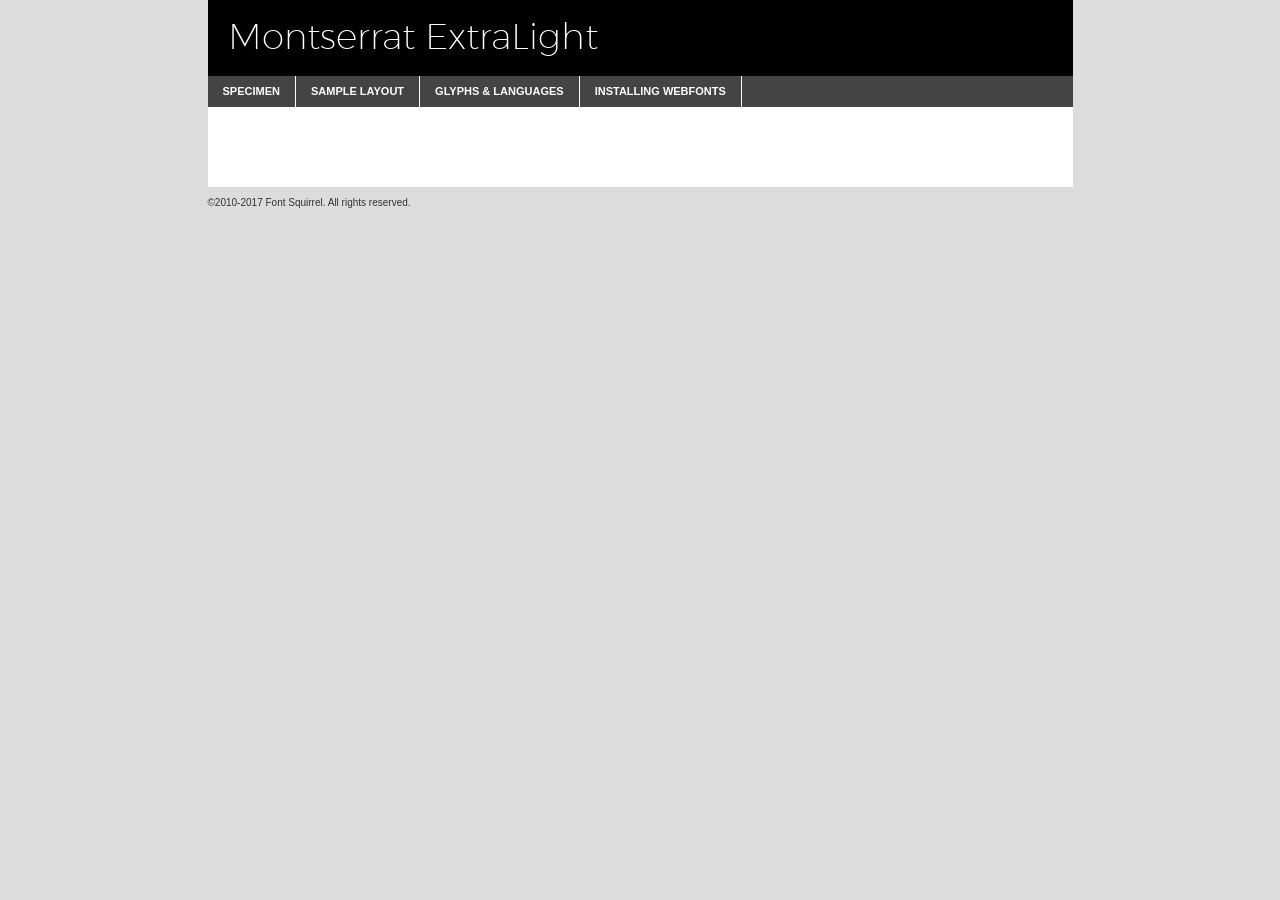
<file: css/fonts/montserrat-extralight-demo.html>
<!DOCTYPE html PUBLIC "-//W3C//DTD XHTML 1.0 Transitional//EN"
	"http://www.w3.org/TR/xhtml1/DTD/xhtml1-transitional.dtd">

<html xmlns="http://www.w3.org/1999/xhtml" xml:lang="en" lang="en">
<head>
	<meta http-equiv="Content-Type" content="text/html; charset=utf-8" />
	<script src="http://ajax.googleapis.com/ajax/libs/jquery/1.7.2/jquery.min.js" type="text/javascript" charset="utf-8"></script>
	<script type="text/javascript">
	(function($){$.fn.easyTabs=function(option){var param=jQuery.extend({fadeSpeed:"fast",defaultContent:1,activeClass:'active'},option);$(this).each(function(){var thisId="#"+this.id;if(param.defaultContent==''){param.defaultContent=1;}
	if(typeof param.defaultContent=="number")
	{var defaultTab=$(thisId+" .tabs li:eq("+(param.defaultContent-1)+") a").attr('href').substr(1);}else{var defaultTab=param.defaultContent;}
	$(thisId+" .tabs li a").each(function(){var tabToHide=$(this).attr('href').substr(1);$("#"+tabToHide).addClass('easytabs-tab-content');});hideAll();changeContent(defaultTab);function hideAll(){$(thisId+" .easytabs-tab-content").hide();}
	function changeContent(tabId){hideAll();$(thisId+" .tabs li").removeClass(param.activeClass);$(thisId+" .tabs li a[href=#"+tabId+"]").closest('li').addClass(param.activeClass);if(param.fadeSpeed!="none")
	{$(thisId+" #"+tabId).fadeIn(param.fadeSpeed);}else{$(thisId+" #"+tabId).show();}}
	$(thisId+" .tabs li").click(function(){var tabId=$(this).find('a').attr('href').substr(1);changeContent(tabId);return false;});});}})(jQuery);
	</script>
	<link rel="stylesheet" href="specimen_files/specimen_stylesheet.css" type="text/css" charset="utf-8" />
	<link rel="stylesheet" href="stylesheet.css" type="text/css" charset="utf-8" />

	<style type="text/css">
					body{
				font-family: 'montserratextralight';
							}
		</style>

	<title>Montserrat ExtraLight Specimen</title>
	
	
	<script type="text/javascript" charset="utf-8">
		$(document).ready(function() {
			$('#container').easyTabs({defaultContent:1});
		});
	</script>
</head>

<body>
<div id="container">
	<div id="header">
		Montserrat ExtraLight	</div>
	<ul class="tabs">
		<li><a href="#specimen">Specimen</a></li>
		<li><a href="#layout">Sample Layout</a></li>
				<li><a href="#glyphs">Glyphs &amp; Languages</a></li>
		<li><a href="#installing">Installing Webfonts</a></li>
		
	</ul>
	
	<div id="main_content">

		
			<div id="specimen">
		
				<div class="section">
					<div class="grid12 firstcol">
						<div class="huge">AaBb</div>
					</div>
				</div>
		
				<div class="section">
					<div class="glyph_range">A&#x200B;B&#x200b;C&#x200b;D&#x200b;E&#x200b;F&#x200b;G&#x200b;H&#x200b;I&#x200b;J&#x200b;K&#x200b;L&#x200b;M&#x200b;N&#x200b;O&#x200b;P&#x200b;Q&#x200b;R&#x200b;S&#x200b;T&#x200b;U&#x200b;V&#x200b;W&#x200b;X&#x200b;Y&#x200b;Z&#x200b;a&#x200b;b&#x200b;c&#x200b;d&#x200b;e&#x200b;f&#x200b;g&#x200b;h&#x200b;i&#x200b;j&#x200b;k&#x200b;l&#x200b;m&#x200b;n&#x200b;o&#x200b;p&#x200b;q&#x200b;r&#x200b;s&#x200b;t&#x200b;u&#x200b;v&#x200b;w&#x200b;x&#x200b;y&#x200b;z&#x200b;1&#x200b;2&#x200b;3&#x200b;4&#x200b;5&#x200b;6&#x200b;7&#x200b;8&#x200b;9&#x200b;0&#x200b;&amp;&#x200b;.&#x200b;,&#x200b;?&#x200b;!&#x200b;&#64;&#x200b;(&#x200b;)&#x200b;#&#x200b;$&#x200b;%&#x200b;*&#x200b;+&#x200b;-&#x200b;=&#x200b;:&#x200b;;</div>
				</div>
				<div class="section">
					<div class="grid12 firstcol">
						<table class="sample_table">
							<tr><td>10</td><td class="size10">abcdefghijklmnopqrstuvwxyzABCDEFGHIJKLMNOPQRSTUVWXYZ0123456789abcdefghijklmnopqrstuvwxyzABCDEFGHIJKLMNOPQRSTUVWXYZ0123456789abcdefghijklmnopqrstuvwxyzABCDEFGHIJKLMNOPQRSTUVWXYZ</td></tr>
							<tr><td>11</td><td class="size11">abcdefghijklmnopqrstuvwxyzABCDEFGHIJKLMNOPQRSTUVWXYZ0123456789abcdefghijklmnopqrstuvwxyzABCDEFGHIJKLMNOPQRSTUVWXYZ0123456789abcdefghijklmnopqrstuvwxyzABCDEFGHIJKLMNOPQRSTUVWXYZ</td></tr>
							<tr><td>12</td><td class="size12">abcdefghijklmnopqrstuvwxyzABCDEFGHIJKLMNOPQRSTUVWXYZ0123456789abcdefghijklmnopqrstuvwxyzABCDEFGHIJKLMNOPQRSTUVWXYZ0123456789abcdefghijklmnopqrstuvwxyzABCDEFGHIJKLMNOPQRSTUVWXYZ</td></tr>
							<tr><td>13</td><td class="size13">abcdefghijklmnopqrstuvwxyzABCDEFGHIJKLMNOPQRSTUVWXYZ0123456789abcdefghijklmnopqrstuvwxyzABCDEFGHIJKLMNOPQRSTUVWXYZ0123456789abcdefghijklmnopqrstuvwxyzABCDEFGHIJKLMNOPQRSTUVWXYZ</td></tr>
							<tr><td>14</td><td class="size14">abcdefghijklmnopqrstuvwxyzABCDEFGHIJKLMNOPQRSTUVWXYZ0123456789abcdefghijklmnopqrstuvwxyzABCDEFGHIJKLMNOPQRSTUVWXYZ0123456789abcdefghijklmnopqrstuvwxyzABCDEFGHIJKLMNOPQRSTUVWXYZ</td></tr>
							<tr><td>16</td><td class="size16">abcdefghijklmnopqrstuvwxyzABCDEFGHIJKLMNOPQRSTUVWXYZ0123456789abcdefghijklmnopqrstuvwxyzABCDEFGHIJKLMNOPQRSTUVWXYZ</td></tr>
							<tr><td>18</td><td class="size18">abcdefghijklmnopqrstuvwxyzABCDEFGHIJKLMNOPQRSTUVWXYZ0123456789abcdefghijklmnopqrstuvwxyzABCDEFGHIJKLMNOPQRSTUVWXYZ</td></tr>
							<tr><td>20</td><td class="size20">abcdefghijklmnopqrstuvwxyzABCDEFGHIJKLMNOPQRSTUVWXYZ0123456789abcdefghijklmnopqrstuvwxyzABCDEFGHIJKLMNOPQRSTUVWXYZ</td></tr>
							<tr><td>24</td><td class="size24">abcdefghijklmnopqrstuvwxyzABCDEFGHIJKLMNOPQRSTUVWXYZ0123456789abcdefghijklmnopqrstuvwxyzABCDEFGHIJKLMNOPQRSTUVWXYZ</td></tr>
							<tr><td>30</td><td class="size30">abcdefghijklmnopqrstuvwxyzABCDEFGHIJKLMNOPQRSTUVWXYZ0123456789abcdefghijklmnopqrstuvwxyzABCDEFGHIJKLMNOPQRSTUVWXYZ</td></tr>
							<tr><td>36</td><td class="size36">abcdefghijklmnopqrstuvwxyzABCDEFGHIJKLMNOPQRSTUVWXYZ0123456789abcdefghijklmnopqrstuvwxyzABCDEFGHIJKLMNOPQRSTUVWXYZ</td></tr>
							<tr><td>48</td><td class="size48">abcdefghijklmnopqrstuvwxyzABCDEFGHIJKLMNOPQRSTUVWXYZ0123456789abcdefghijklmnopqrstuvwxyzABCDEFGHIJKLMNOPQRSTUVWXYZ</td></tr>
							<tr><td>60</td><td class="size60">abcdefghijklmnopqrstuvwxyzABCDEFGHIJKLMNOPQRSTUVWXYZ0123456789abcdefghijklmnopqrstuvwxyzABCDEFGHIJKLMNOPQRSTUVWXYZ</td></tr>
							<tr><td>72</td><td class="size72">abcdefghijklmnopqrstuvwxyzABCDEFGHIJKLMNOPQRSTUVWXYZ0123456789abcdefghijklmnopqrstuvwxyzABCDEFGHIJKLMNOPQRSTUVWXYZ</td></tr>
							<tr><td>90</td><td class="size90">abcdefghijklmnopqrstuvwxyzABCDEFGHIJKLMNOPQRSTUVWXYZ0123456789abcdefghijklmnopqrstuvwxyzABCDEFGHIJKLMNOPQRSTUVWXYZ</td></tr>
						</table>
				
					</div>
			
				</div>
		
		
		
								<div class="section" id="bodycomparison">


										<div id="xheight">
				<div class="fontbody">&#x25FC;&#x25FC;&#x25FC;&#x25FC;&#x25FC;&#x25FC;&#x25FC;&#x25FC;&#x25FC;&#x25FC;&#x25FC;&#x25FC;&#x25FC;&#x25FC;&#x25FC;&#x25FC;&#x25FC;&#x25FC;&#x25FC;&#x25FC;&#x25FC;&#x25FC;&#x25FC;&#x25FC;&#x25FC;&#x25FC;&#x25FC;&#x25FC;&#x25FC;&#x25FC;&#x25FC;&#x25FC;&#x25FC;&#x25FC;&#x25FC;&#x25FC;&#x25FC;&#x25FC;&#x25FC;&#x25FC;&#x25FC;&#x25FC;&#x25FC;&#x25FC;&#x25FC;&#x25FC;&#x25FC;&#x25FC;&#x25FC;&#x25FC;&#x25FC;&#x25FC;&#x25FC;&#x25FC;&#x25FC;&#x25FC;&#x25FC;&#x25FC;&#x25FC;&#x25FC;&#x25FC;&#x25FC;&#x25FC;&#x25FC;&#x25FC;&#x25FC;&#x25FC;&#x25FC;&#x25FC;&#x25FC;&#x25FC;&#x25FC;&#x25FC;&#x25FC;&#x25FC;&#x25FC;&#x25FC;&#x25FC;&#x25FC;&#x25FC;&#x25FC;&#x25FC;&#x25FC;&#x25FC;&#x25FC;&#x25FC;&#x25FC;&#x25FC;&#x25FC;&#x25FC;&#x25FC;&#x25FC;&#x25FC;&#x25FC;&#x25FC;&#x25FC;&#x25FC;&#x25FC;&#x25FC;body</div><div class="arialbody">body</div><div class="verdanabody">body</div><div class="georgiabody">body</div></div>
										<div class="fontbody" style="z-index:1">
											body<span>Montserrat ExtraLight</span>
										</div>
										<div class="arialbody" style="z-index:1">
											body<span>Arial</span>
										</div>
										<div class="verdanabody" style="z-index:1">
											body<span>Verdana</span>
										</div>
										<div class="georgiabody" style="z-index:1">
											body<span>Georgia</span>
										</div>



								</div>
		
		
				<div class="section psample psample_row1" id="">
					
					<div class="grid2 firstcol">
						<p class="size10"><span>10.</span>Aenean lacinia bibendum nulla sed consectetur. Fusce dapibus, tellus ac cursus commodo, tortor mauris condimentum nibh, ut fermentum massa justo sit amet risus. Nullam id dolor id nibh ultricies vehicula ut id elit. Cum sociis natoque penatibus et magnis dis parturient montes, nascetur ridiculus mus. Nulla vitae elit libero, a pharetra augue.</p>
			
					</div>
					<div class="grid3">
						<p class="size11"><span>11.</span>Aenean lacinia bibendum nulla sed consectetur. Fusce dapibus, tellus ac cursus commodo, tortor mauris condimentum nibh, ut fermentum massa justo sit amet risus. Nullam id dolor id nibh ultricies vehicula ut id elit. Cum sociis natoque penatibus et magnis dis parturient montes, nascetur ridiculus mus. Nulla vitae elit libero, a pharetra augue.</p>
			
					</div>
					<div class="grid3">
						<p class="size12"><span>12.</span>Aenean lacinia bibendum nulla sed consectetur. Fusce dapibus, tellus ac cursus commodo, tortor mauris condimentum nibh, ut fermentum massa justo sit amet risus. Nullam id dolor id nibh ultricies vehicula ut id elit. Cum sociis natoque penatibus et magnis dis parturient montes, nascetur ridiculus mus. Nulla vitae elit libero, a pharetra augue.</p>
			
					</div>
					<div class="grid4">
						<p class="size13"><span>13.</span>Aenean lacinia bibendum nulla sed consectetur. Fusce dapibus, tellus ac cursus commodo, tortor mauris condimentum nibh, ut fermentum massa justo sit amet risus. Nullam id dolor id nibh ultricies vehicula ut id elit. Cum sociis natoque penatibus et magnis dis parturient montes, nascetur ridiculus mus. Nulla vitae elit libero, a pharetra augue.</p>
			
					</div>
					<div class="white_blend"></div>
					
				</div>
				<div class="section psample psample_row2" id="">
					<div class="grid3 firstcol">
						<p class="size14"><span>14.</span>Aenean lacinia bibendum nulla sed consectetur. Fusce dapibus, tellus ac cursus commodo, tortor mauris condimentum nibh, ut fermentum massa justo sit amet risus. Nullam id dolor id nibh ultricies vehicula ut id elit. Cum sociis natoque penatibus et magnis dis parturient montes, nascetur ridiculus mus. Nulla vitae elit libero, a pharetra augue.</p>
			
					</div>
					<div class="grid4">
						<p class="size16"><span>16.</span>Aenean lacinia bibendum nulla sed consectetur. Fusce dapibus, tellus ac cursus commodo, tortor mauris condimentum nibh, ut fermentum massa justo sit amet risus. Nullam id dolor id nibh ultricies vehicula ut id elit. Cum sociis natoque penatibus et magnis dis parturient montes, nascetur ridiculus mus. Nulla vitae elit libero, a pharetra augue.</p>
			
					</div>
					<div class="grid5">
						<p class="size18"><span>18.</span>Aenean lacinia bibendum nulla sed consectetur. Fusce dapibus, tellus ac cursus commodo, tortor mauris condimentum nibh, ut fermentum massa justo sit amet risus. Nullam id dolor id nibh ultricies vehicula ut id elit. Cum sociis natoque penatibus et magnis dis parturient montes, nascetur ridiculus mus. Nulla vitae elit libero, a pharetra augue.</p>
			
					</div>

					<div class="white_blend"></div>

				</div>
				
				<div class="section psample psample_row3" id="">
					<div class="grid5 firstcol">
						<p class="size20"><span>20.</span>Aenean lacinia bibendum nulla sed consectetur. Fusce dapibus, tellus ac cursus commodo, tortor mauris condimentum nibh, ut fermentum massa justo sit amet risus. Nullam id dolor id nibh ultricies vehicula ut id elit. Cum sociis natoque penatibus et magnis dis parturient montes, nascetur ridiculus mus. Nulla vitae elit libero, a pharetra augue.</p>
					</div>
					<div class="grid7">
						<p class="size24"><span>24.</span>Aenean lacinia bibendum nulla sed consectetur. Fusce dapibus, tellus ac cursus commodo, tortor mauris condimentum nibh, ut fermentum massa justo sit amet risus. Nullam id dolor id nibh ultricies vehicula ut id elit. Cum sociis natoque penatibus et magnis dis parturient montes, nascetur ridiculus mus. Nulla vitae elit libero, a pharetra augue.</p>
					</div>
					
					<div class="white_blend"></div>
					
				</div>
				
				<div class="section psample psample_row4" id="">
					<div class="grid12 firstcol">
						<p class="size30"><span>30.</span>Aenean lacinia bibendum nulla sed consectetur. Fusce dapibus, tellus ac cursus commodo, tortor mauris condimentum nibh, ut fermentum massa justo sit amet risus. Nullam id dolor id nibh ultricies vehicula ut id elit. Cum sociis natoque penatibus et magnis dis parturient montes, nascetur ridiculus mus. Nulla vitae elit libero, a pharetra augue.</p>
					</div>
					<div class="white_blend"></div>
					
				</div>
				
				
				
				<div class="section psample psample_row1 fullreverse">
					<div class="grid2 firstcol">
						<p class="size10"><span>10.</span>Aenean lacinia bibendum nulla sed consectetur. Fusce dapibus, tellus ac cursus commodo, tortor mauris condimentum nibh, ut fermentum massa justo sit amet risus. Nullam id dolor id nibh ultricies vehicula ut id elit. Cum sociis natoque penatibus et magnis dis parturient montes, nascetur ridiculus mus. Nulla vitae elit libero, a pharetra augue.</p>
			
					</div>
					<div class="grid3">
						<p class="size11"><span>11.</span>Aenean lacinia bibendum nulla sed consectetur. Fusce dapibus, tellus ac cursus commodo, tortor mauris condimentum nibh, ut fermentum massa justo sit amet risus. Nullam id dolor id nibh ultricies vehicula ut id elit. Cum sociis natoque penatibus et magnis dis parturient montes, nascetur ridiculus mus. Nulla vitae elit libero, a pharetra augue.</p>
			
					</div>
					<div class="grid3">
						<p class="size12"><span>12.</span>Aenean lacinia bibendum nulla sed consectetur. Fusce dapibus, tellus ac cursus commodo, tortor mauris condimentum nibh, ut fermentum massa justo sit amet risus. Nullam id dolor id nibh ultricies vehicula ut id elit. Cum sociis natoque penatibus et magnis dis parturient montes, nascetur ridiculus mus. Nulla vitae elit libero, a pharetra augue.</p>
			
					</div>
					<div class="grid4">
						<p class="size13"><span>13.</span>Aenean lacinia bibendum nulla sed consectetur. Fusce dapibus, tellus ac cursus commodo, tortor mauris condimentum nibh, ut fermentum massa justo sit amet risus. Nullam id dolor id nibh ultricies vehicula ut id elit. Cum sociis natoque penatibus et magnis dis parturient montes, nascetur ridiculus mus. Nulla vitae elit libero, a pharetra augue.</p>
			
					</div>
					<div class="black_blend"></div>
					
				</div>
				
				<div class="section psample psample_row2 fullreverse">
					<div class="grid3 firstcol">
						<p class="size14"><span>14.</span>Aenean lacinia bibendum nulla sed consectetur. Fusce dapibus, tellus ac cursus commodo, tortor mauris condimentum nibh, ut fermentum massa justo sit amet risus. Nullam id dolor id nibh ultricies vehicula ut id elit. Cum sociis natoque penatibus et magnis dis parturient montes, nascetur ridiculus mus. Nulla vitae elit libero, a pharetra augue.</p>
			
					</div>
					<div class="grid4">
						<p class="size16"><span>16.</span>Aenean lacinia bibendum nulla sed consectetur. Fusce dapibus, tellus ac cursus commodo, tortor mauris condimentum nibh, ut fermentum massa justo sit amet risus. Nullam id dolor id nibh ultricies vehicula ut id elit. Cum sociis natoque penatibus et magnis dis parturient montes, nascetur ridiculus mus. Nulla vitae elit libero, a pharetra augue.</p>
			
					</div>
					<div class="grid5">
						<p class="size18"><span>18.</span>Aenean lacinia bibendum nulla sed consectetur. Fusce dapibus, tellus ac cursus commodo, tortor mauris condimentum nibh, ut fermentum massa justo sit amet risus. Nullam id dolor id nibh ultricies vehicula ut id elit. Cum sociis natoque penatibus et magnis dis parturient montes, nascetur ridiculus mus. Nulla vitae elit libero, a pharetra augue.</p>
			
					</div>
					<div class="black_blend"></div>

				</div>
				
				<div class="section psample fullreverse psample_row3" id="">
					<div class="grid5 firstcol">
						<p class="size20"><span>20.</span>Aenean lacinia bibendum nulla sed consectetur. Fusce dapibus, tellus ac cursus commodo, tortor mauris condimentum nibh, ut fermentum massa justo sit amet risus. Nullam id dolor id nibh ultricies vehicula ut id elit. Cum sociis natoque penatibus et magnis dis parturient montes, nascetur ridiculus mus. Nulla vitae elit libero, a pharetra augue.</p>
					</div>
					<div class="grid7">
						<p class="size24"><span>24.</span>Aenean lacinia bibendum nulla sed consectetur. Fusce dapibus, tellus ac cursus commodo, tortor mauris condimentum nibh, ut fermentum massa justo sit amet risus. Nullam id dolor id nibh ultricies vehicula ut id elit. Cum sociis natoque penatibus et magnis dis parturient montes, nascetur ridiculus mus. Nulla vitae elit libero, a pharetra augue.</p>
					</div>
					
					<div class="black_blend"></div>
					
				</div>
				
				<div class="section psample fullreverse psample_row4" id="" style="border-bottom: 20px #000 solid;">
					<div class="grid12 firstcol">
						<p class="size30"><span>30.</span>Aenean lacinia bibendum nulla sed consectetur. Fusce dapibus, tellus ac cursus commodo, tortor mauris condimentum nibh, ut fermentum massa justo sit amet risus. Nullam id dolor id nibh ultricies vehicula ut id elit. Cum sociis natoque penatibus et magnis dis parturient montes, nascetur ridiculus mus. Nulla vitae elit libero, a pharetra augue.</p>
					</div>
					<div class="black_blend"></div>
					
				</div>
				
				
				
				
			</div>
			
			<div id="layout">
				
				<div class="section">
					
					<div class="grid12 firstcol">
						<h1>Lorem Ipsum Dolor</h1>
						<h2>Etiam porta sem malesuada magna mollis euismod</h2>
						
						<p class="byline">By <a href="#link">Aenean Lacinia</a></p>
					</div>
				</div>
				<div class="section">
					<div class="grid8 firstcol">
						<p class="large">Donec sed odio dui. Morbi leo risus, porta ac consectetur ac, vestibulum at eros. Fusce dapibus, tellus ac cursus commodo, tortor mauris condimentum nibh, ut fermentum massa justo sit amet risus. </p>

						
						<h3>Pellentesque ornare sem</h3>

						<p>Maecenas sed diam eget risus varius blandit sit amet non magna. Maecenas faucibus mollis interdum. Donec ullamcorper nulla non metus auctor fringilla. Nullam id dolor id nibh ultricies vehicula ut id elit. Nullam id dolor id nibh ultricies vehicula ut id elit. </p>

						<p>Aenean eu leo quam. Pellentesque ornare sem lacinia quam venenatis vestibulum. Lorem ipsum dolor sit amet, consectetur adipiscing elit. Cum sociis natoque penatibus et magnis dis parturient montes, nascetur ridiculus mus. </p>

						<p>Nulla vitae elit libero, a pharetra augue. Praesent commodo cursus magna, vel scelerisque nisl consectetur et. Aenean lacinia bibendum nulla sed consectetur. </p>

						<p>Nullam quis risus eget urna mollis ornare vel eu leo. Nullam quis risus eget urna mollis ornare vel eu leo. Maecenas sed diam eget risus varius blandit sit amet non magna. Donec ullamcorper nulla non metus auctor fringilla. </p>

						<h3>Cras mattis consectetur</h3>

						<p>Aenean eu leo quam. Pellentesque ornare sem lacinia quam venenatis vestibulum. Aenean lacinia bibendum nulla sed consectetur. Integer posuere erat a ante venenatis dapibus posuere velit aliquet. Cras mattis consectetur purus sit amet fermentum. </p>

						<p>Nullam id dolor id nibh ultricies vehicula ut id elit. Nullam quis risus eget urna mollis ornare vel eu leo. Cras mattis consectetur purus sit amet fermentum.</p>
					</div>
					
					<div class="grid4 sidebar">
						
						<div class="box reverse">
							<p class="last">Nullam quis risus eget urna mollis ornare vel eu leo. Donec ullamcorper nulla non metus auctor fringilla. Cras mattis consectetur purus sit amet fermentum. Sed posuere consectetur est at lobortis. Lorem ipsum dolor sit amet, consectetur adipiscing elit. </p>
						</div>
						
						<p class="caption">Maecenas sed diam eget risus varius.</p>

						<p>Vestibulum id ligula porta felis euismod semper. Integer posuere erat a ante venenatis dapibus posuere velit aliquet. Vestibulum id ligula porta felis euismod semper. Sed posuere consectetur est at lobortis. Maecenas sed diam eget risus varius blandit sit amet non magna. Fusce dapibus, tellus ac cursus commodo, tortor mauris condimentum nibh, ut fermentum massa justo sit amet risus. </p>

					

						<p>Duis mollis, est non commodo luctus, nisi erat porttitor ligula, eget lacinia odio sem nec elit. Aenean lacinia bibendum nulla sed consectetur. Vivamus sagittis lacus vel augue laoreet rutrum faucibus dolor auctor. Aenean lacinia bibendum nulla sed consectetur. Nullam quis risus eget urna mollis ornare vel eu leo. </p>

						<p>Praesent commodo cursus magna, vel scelerisque nisl consectetur et. Donec ullamcorper nulla non metus auctor fringilla. Maecenas faucibus mollis interdum. Fusce dapibus, tellus ac cursus commodo, tortor mauris condimentum nibh, ut fermentum massa justo sit amet risus. </p>

					</div>
				</div>
				
			</div>


			



		<div id="glyphs">
			<div class="section">
				<div class="grid12 firstcol">
			
				<h1>Language Support</h1>
				<p>The subset of Montserrat ExtraLight in this kit supports the following languages:<br />
			
					Albanian, Basque, Breton, Chamorro, Danish, Dutch, English, Faroese, Finnish, French, Frisian, Galician, German, Icelandic, Italian, Malagasy, Norwegian, Portuguese, Spanish, Swedish, Alsatian, Aragonese, Arapaho, Arrernte, Asturian, Aymara, Bislama, Cebuano, Corsican, Fijian, French_creole, Genoese, Gilbertese, Greenlandic, Haitian_creole, Hiligaynon, Hmong, Hopi, Ibanag, Iloko_ilokano, Indonesian, Interglossa_glosa, Interlingua, Irish_gaelic, Jerriais, Lojban, Lombard, Luxembourgeois, Manx, Mohawk, Norfolk_pitcairnese, Occitan, Oromo, Pangasinan, Papiamento, Piedmontese, Potawatomi, Rhaeto-romance, Romansh, Rotokas, Sami_lule, Samoan, Sardinian, Scots_gaelic, Seychelles_creole, Shona, Sicilian, Somali, Southern_ndebele, Swahili, Swati_swazi, Tagalog_filipino_pilipino, Tetum, Tok_pisin, Uyghur_latinized, Volapuk, Walloon, Warlpiri, Xhosa, Yapese, Zulu, Latinbasic, Ubasic, Demo				</p>
				<h1>Glyph Chart</h1>
				<p>The subset of Montserrat ExtraLight in this kit includes all the glyphs listed below. Unicode entities are included above each glyph to help you insert individual characters into your layout.</p>
				<div id="glyph_chart">
			
																														 <div><p>&amp;#13;</p>&#13;</div>
																				 <div><p>&amp;#32;</p>&#32;</div>
																				 <div><p>&amp;#33;</p>&#33;</div>
																				 <div><p>&amp;#34;</p>&#34;</div>
																				 <div><p>&amp;#35;</p>&#35;</div>
																				 <div><p>&amp;#36;</p>&#36;</div>
																				 <div><p>&amp;#37;</p>&#37;</div>
																				 <div><p>&amp;#38;</p>&#38;</div>
																				 <div><p>&amp;#39;</p>&#39;</div>
																				 <div><p>&amp;#40;</p>&#40;</div>
																				 <div><p>&amp;#41;</p>&#41;</div>
																				 <div><p>&amp;#42;</p>&#42;</div>
																				 <div><p>&amp;#43;</p>&#43;</div>
																				 <div><p>&amp;#44;</p>&#44;</div>
																				 <div><p>&amp;#45;</p>&#45;</div>
																				 <div><p>&amp;#46;</p>&#46;</div>
																				 <div><p>&amp;#47;</p>&#47;</div>
																				 <div><p>&amp;#48;</p>&#48;</div>
																				 <div><p>&amp;#49;</p>&#49;</div>
																				 <div><p>&amp;#50;</p>&#50;</div>
																				 <div><p>&amp;#51;</p>&#51;</div>
																				 <div><p>&amp;#52;</p>&#52;</div>
																				 <div><p>&amp;#53;</p>&#53;</div>
																				 <div><p>&amp;#54;</p>&#54;</div>
																				 <div><p>&amp;#55;</p>&#55;</div>
																				 <div><p>&amp;#56;</p>&#56;</div>
																				 <div><p>&amp;#57;</p>&#57;</div>
																				 <div><p>&amp;#58;</p>&#58;</div>
																				 <div><p>&amp;#59;</p>&#59;</div>
																				 <div><p>&amp;#60;</p>&#60;</div>
																				 <div><p>&amp;#61;</p>&#61;</div>
																				 <div><p>&amp;#62;</p>&#62;</div>
																				 <div><p>&amp;#63;</p>&#63;</div>
																				 <div><p>&amp;#64;</p>&#64;</div>
																				 <div><p>&amp;#65;</p>&#65;</div>
																				 <div><p>&amp;#66;</p>&#66;</div>
																				 <div><p>&amp;#67;</p>&#67;</div>
																				 <div><p>&amp;#68;</p>&#68;</div>
																				 <div><p>&amp;#69;</p>&#69;</div>
																				 <div><p>&amp;#70;</p>&#70;</div>
																				 <div><p>&amp;#71;</p>&#71;</div>
																				 <div><p>&amp;#72;</p>&#72;</div>
																				 <div><p>&amp;#73;</p>&#73;</div>
																				 <div><p>&amp;#74;</p>&#74;</div>
																				 <div><p>&amp;#75;</p>&#75;</div>
																				 <div><p>&amp;#76;</p>&#76;</div>
																				 <div><p>&amp;#77;</p>&#77;</div>
																				 <div><p>&amp;#78;</p>&#78;</div>
																				 <div><p>&amp;#79;</p>&#79;</div>
																				 <div><p>&amp;#80;</p>&#80;</div>
																				 <div><p>&amp;#81;</p>&#81;</div>
																				 <div><p>&amp;#82;</p>&#82;</div>
																				 <div><p>&amp;#83;</p>&#83;</div>
																				 <div><p>&amp;#84;</p>&#84;</div>
																				 <div><p>&amp;#85;</p>&#85;</div>
																				 <div><p>&amp;#86;</p>&#86;</div>
																				 <div><p>&amp;#87;</p>&#87;</div>
																				 <div><p>&amp;#88;</p>&#88;</div>
																				 <div><p>&amp;#89;</p>&#89;</div>
																				 <div><p>&amp;#90;</p>&#90;</div>
																				 <div><p>&amp;#91;</p>&#91;</div>
																				 <div><p>&amp;#92;</p>&#92;</div>
																				 <div><p>&amp;#93;</p>&#93;</div>
																				 <div><p>&amp;#94;</p>&#94;</div>
																				 <div><p>&amp;#95;</p>&#95;</div>
																				 <div><p>&amp;#96;</p>&#96;</div>
																				 <div><p>&amp;#97;</p>&#97;</div>
																				 <div><p>&amp;#98;</p>&#98;</div>
																				 <div><p>&amp;#99;</p>&#99;</div>
																				 <div><p>&amp;#100;</p>&#100;</div>
																				 <div><p>&amp;#101;</p>&#101;</div>
																				 <div><p>&amp;#102;</p>&#102;</div>
																				 <div><p>&amp;#103;</p>&#103;</div>
																				 <div><p>&amp;#104;</p>&#104;</div>
																				 <div><p>&amp;#105;</p>&#105;</div>
																				 <div><p>&amp;#106;</p>&#106;</div>
																				 <div><p>&amp;#107;</p>&#107;</div>
																				 <div><p>&amp;#108;</p>&#108;</div>
																				 <div><p>&amp;#109;</p>&#109;</div>
																				 <div><p>&amp;#110;</p>&#110;</div>
																				 <div><p>&amp;#111;</p>&#111;</div>
																				 <div><p>&amp;#112;</p>&#112;</div>
																				 <div><p>&amp;#113;</p>&#113;</div>
																				 <div><p>&amp;#114;</p>&#114;</div>
																				 <div><p>&amp;#115;</p>&#115;</div>
																				 <div><p>&amp;#116;</p>&#116;</div>
																				 <div><p>&amp;#117;</p>&#117;</div>
																				 <div><p>&amp;#118;</p>&#118;</div>
																				 <div><p>&amp;#119;</p>&#119;</div>
																				 <div><p>&amp;#120;</p>&#120;</div>
																				 <div><p>&amp;#121;</p>&#121;</div>
																				 <div><p>&amp;#122;</p>&#122;</div>
																				 <div><p>&amp;#123;</p>&#123;</div>
																				 <div><p>&amp;#124;</p>&#124;</div>
																				 <div><p>&amp;#125;</p>&#125;</div>
																				 <div><p>&amp;#126;</p>&#126;</div>
																				 <div><p>&amp;#160;</p>&#160;</div>
																				 <div><p>&amp;#161;</p>&#161;</div>
																				 <div><p>&amp;#162;</p>&#162;</div>
																				 <div><p>&amp;#163;</p>&#163;</div>
																				 <div><p>&amp;#164;</p>&#164;</div>
																				 <div><p>&amp;#165;</p>&#165;</div>
																				 <div><p>&amp;#166;</p>&#166;</div>
																				 <div><p>&amp;#167;</p>&#167;</div>
																				 <div><p>&amp;#168;</p>&#168;</div>
																				 <div><p>&amp;#169;</p>&#169;</div>
																				 <div><p>&amp;#170;</p>&#170;</div>
																				 <div><p>&amp;#171;</p>&#171;</div>
																				 <div><p>&amp;#172;</p>&#172;</div>
																				 <div><p>&amp;#173;</p>&#173;</div>
																				 <div><p>&amp;#174;</p>&#174;</div>
																				 <div><p>&amp;#175;</p>&#175;</div>
																				 <div><p>&amp;#176;</p>&#176;</div>
																				 <div><p>&amp;#177;</p>&#177;</div>
																				 <div><p>&amp;#178;</p>&#178;</div>
																				 <div><p>&amp;#179;</p>&#179;</div>
																				 <div><p>&amp;#180;</p>&#180;</div>
																				 <div><p>&amp;#181;</p>&#181;</div>
																				 <div><p>&amp;#182;</p>&#182;</div>
																				 <div><p>&amp;#183;</p>&#183;</div>
																				 <div><p>&amp;#184;</p>&#184;</div>
																				 <div><p>&amp;#185;</p>&#185;</div>
																				 <div><p>&amp;#186;</p>&#186;</div>
																				 <div><p>&amp;#187;</p>&#187;</div>
																				 <div><p>&amp;#188;</p>&#188;</div>
																				 <div><p>&amp;#189;</p>&#189;</div>
																				 <div><p>&amp;#190;</p>&#190;</div>
																				 <div><p>&amp;#191;</p>&#191;</div>
																				 <div><p>&amp;#192;</p>&#192;</div>
																				 <div><p>&amp;#193;</p>&#193;</div>
																				 <div><p>&amp;#194;</p>&#194;</div>
																				 <div><p>&amp;#195;</p>&#195;</div>
																				 <div><p>&amp;#196;</p>&#196;</div>
																				 <div><p>&amp;#197;</p>&#197;</div>
																				 <div><p>&amp;#198;</p>&#198;</div>
																				 <div><p>&amp;#199;</p>&#199;</div>
																				 <div><p>&amp;#200;</p>&#200;</div>
																				 <div><p>&amp;#201;</p>&#201;</div>
																				 <div><p>&amp;#202;</p>&#202;</div>
																				 <div><p>&amp;#203;</p>&#203;</div>
																				 <div><p>&amp;#204;</p>&#204;</div>
																				 <div><p>&amp;#205;</p>&#205;</div>
																				 <div><p>&amp;#206;</p>&#206;</div>
																				 <div><p>&amp;#207;</p>&#207;</div>
																				 <div><p>&amp;#208;</p>&#208;</div>
																				 <div><p>&amp;#209;</p>&#209;</div>
																				 <div><p>&amp;#210;</p>&#210;</div>
																				 <div><p>&amp;#211;</p>&#211;</div>
																				 <div><p>&amp;#212;</p>&#212;</div>
																				 <div><p>&amp;#213;</p>&#213;</div>
																				 <div><p>&amp;#214;</p>&#214;</div>
																				 <div><p>&amp;#215;</p>&#215;</div>
																				 <div><p>&amp;#216;</p>&#216;</div>
																				 <div><p>&amp;#217;</p>&#217;</div>
																				 <div><p>&amp;#218;</p>&#218;</div>
																				 <div><p>&amp;#219;</p>&#219;</div>
																				 <div><p>&amp;#220;</p>&#220;</div>
																				 <div><p>&amp;#221;</p>&#221;</div>
																				 <div><p>&amp;#222;</p>&#222;</div>
																				 <div><p>&amp;#223;</p>&#223;</div>
																				 <div><p>&amp;#224;</p>&#224;</div>
																				 <div><p>&amp;#225;</p>&#225;</div>
																				 <div><p>&amp;#226;</p>&#226;</div>
																				 <div><p>&amp;#227;</p>&#227;</div>
																				 <div><p>&amp;#228;</p>&#228;</div>
																				 <div><p>&amp;#229;</p>&#229;</div>
																				 <div><p>&amp;#230;</p>&#230;</div>
																				 <div><p>&amp;#231;</p>&#231;</div>
																				 <div><p>&amp;#232;</p>&#232;</div>
																				 <div><p>&amp;#233;</p>&#233;</div>
																				 <div><p>&amp;#234;</p>&#234;</div>
																				 <div><p>&amp;#235;</p>&#235;</div>
																				 <div><p>&amp;#236;</p>&#236;</div>
																				 <div><p>&amp;#237;</p>&#237;</div>
																				 <div><p>&amp;#238;</p>&#238;</div>
																				 <div><p>&amp;#239;</p>&#239;</div>
																				 <div><p>&amp;#240;</p>&#240;</div>
																				 <div><p>&amp;#241;</p>&#241;</div>
																				 <div><p>&amp;#242;</p>&#242;</div>
																				 <div><p>&amp;#243;</p>&#243;</div>
																				 <div><p>&amp;#244;</p>&#244;</div>
																				 <div><p>&amp;#245;</p>&#245;</div>
																				 <div><p>&amp;#246;</p>&#246;</div>
																				 <div><p>&amp;#247;</p>&#247;</div>
																				 <div><p>&amp;#248;</p>&#248;</div>
																				 <div><p>&amp;#249;</p>&#249;</div>
																				 <div><p>&amp;#250;</p>&#250;</div>
																				 <div><p>&amp;#251;</p>&#251;</div>
																				 <div><p>&amp;#252;</p>&#252;</div>
																				 <div><p>&amp;#253;</p>&#253;</div>
																				 <div><p>&amp;#254;</p>&#254;</div>
																				 <div><p>&amp;#255;</p>&#255;</div>
																				 <div><p>&amp;#338;</p>&#338;</div>
																				 <div><p>&amp;#339;</p>&#339;</div>
																				 <div><p>&amp;#376;</p>&#376;</div>
																				 <div><p>&amp;#710;</p>&#710;</div>
																				 <div><p>&amp;#732;</p>&#732;</div>
																				 <div><p>&amp;#8192;</p>&#8192;</div>
																				 <div><p>&amp;#8193;</p>&#8193;</div>
																				 <div><p>&amp;#8194;</p>&#8194;</div>
																				 <div><p>&amp;#8195;</p>&#8195;</div>
																				 <div><p>&amp;#8196;</p>&#8196;</div>
																				 <div><p>&amp;#8197;</p>&#8197;</div>
																				 <div><p>&amp;#8198;</p>&#8198;</div>
																				 <div><p>&amp;#8199;</p>&#8199;</div>
																				 <div><p>&amp;#8200;</p>&#8200;</div>
																				 <div><p>&amp;#8201;</p>&#8201;</div>
																				 <div><p>&amp;#8202;</p>&#8202;</div>
																				 <div><p>&amp;#8208;</p>&#8208;</div>
																				 <div><p>&amp;#8209;</p>&#8209;</div>
																				 <div><p>&amp;#8210;</p>&#8210;</div>
																				 <div><p>&amp;#8211;</p>&#8211;</div>
																				 <div><p>&amp;#8212;</p>&#8212;</div>
																				 <div><p>&amp;#8216;</p>&#8216;</div>
																				 <div><p>&amp;#8217;</p>&#8217;</div>
																				 <div><p>&amp;#8218;</p>&#8218;</div>
																				 <div><p>&amp;#8220;</p>&#8220;</div>
																				 <div><p>&amp;#8221;</p>&#8221;</div>
																				 <div><p>&amp;#8222;</p>&#8222;</div>
																				 <div><p>&amp;#8226;</p>&#8226;</div>
																				 <div><p>&amp;#8230;</p>&#8230;</div>
																				 <div><p>&amp;#8239;</p>&#8239;</div>
																				 <div><p>&amp;#8249;</p>&#8249;</div>
																				 <div><p>&amp;#8250;</p>&#8250;</div>
																				 <div><p>&amp;#8287;</p>&#8287;</div>
																				 <div><p>&amp;#8364;</p>&#8364;</div>
																				 <div><p>&amp;#8482;</p>&#8482;</div>
																				 <div><p>&amp;#9724;</p>&#9724;</div>
																				 <div><p>&amp;#64257;</p>&#64257;</div>
																				 <div><p>&amp;#64258;</p>&#64258;</div>
																																						</div>	
				</div>
		
		
			</div>
		</div>
		
		
		<div id="specs">
			
		</div>
	
		<div id="installing">
			<div class="section">
				<div class="grid7 firstcol">
					<h1>Installing Webfonts</h1>
					
					<p>Webfonts are supported by all major browser platforms but not all in the same way. There are currently four different font formats that must be included in order to target all browsers. This includes TTF, WOFF, EOT and SVG.</p>
					
					<h2>1. Upload your webfonts</h2>
					<p>You must upload your webfont kit to your website. They should be in or near the same directory as your CSS files.</p>
					
					<h2>2. Include the webfont stylesheet</h2>
					<p>A special CSS @font-face declaration helps the various browsers select the appropriate font it needs without causing you a bunch of headaches. Learn more about this syntax by reading the <a href="https://www.fontspring.com/blog/further-hardening-of-the-bulletproof-syntax">Fontspring blog post</a> about it. The code for it is as follows:</p>


<code>
@font-face{ 
	font-family: 'MyWebFont';
	src: url('WebFont.eot');
	src: url('WebFont.eot?#iefix') format('embedded-opentype'),
	     url('WebFont.woff') format('woff'),
	     url('WebFont.ttf') format('truetype'),
	     url('WebFont.svg#webfont') format('svg');
}
</code>

	<p>We've already gone ahead and generated the code for you. All you have to do is link to the stylesheet in your HTML, like this:</p>
	<code>&lt;link rel=&quot;stylesheet&quot; href=&quot;stylesheet.css&quot; type=&quot;text/css&quot; charset=&quot;utf-8&quot; /&gt;</code>

					<h2>3. Modify your own stylesheet</h2>
					<p>To take advantage of your new fonts, you must tell your stylesheet to use them. Look at the original @font-face declaration above and find the property called "font-family." The name linked there will be what you use to reference the font. Prepend that webfont name to the font stack in the "font-family" property, inside the selector you want to change. For example:</p>
<code>p { font-family: 'WebFont', Arial, sans-serif; }</code>

<h2>4. Test</h2>
<p>Getting webfonts to work cross-browser <em>can</em> be tricky. Use the information in the sidebar to help you if you find that fonts aren't loading in a particular browser.</p>
				</div>
				
				<div class="grid5 sidebar">
					<div class="box">
						<h2>Troubleshooting<br />Font-Face Problems</h2>
						<p>Having trouble getting your webfonts to load in your new website? Here are some tips to sort out what might be the problem.</p>

						<h3>Fonts not showing in any browser</h3>

						<p>This sounds like you need to work on the plumbing. You either did not upload the fonts to the correct directory, or you did not link the fonts properly in the CSS. If you've confirmed that all this is correct and you still have a problem, take a look at your .htaccess file and see if requests are getting intercepted.</p>

						<h3>Fonts not loading in iPhone or iPad</h3>

						<p>The most common problem here is that you are serving the fonts from an IIS server. IIS refuses to serve files that have unknown MIME types. If that is the case, you must set the MIME type for SVG to "image/svg+xml" in the server settings. Follow these instructions from Microsoft if you need help.</p>

						<h3>Fonts not loading in Firefox</h3>

						<p>The primary reason for this failure? You are still using a version Firefox older than 3.5. So upgrade already! If that isn't it, then you are very likely serving fonts from a different domain. Firefox requires that all font assets be served from the same domain. Lastly it is possible that you need to add WOFF to your list of MIME types (if you are serving via IIS.)</p>

						<h3>Fonts not loading in IE</h3>

						<p>Are you looking at Internet Explorer on an actual Windows machine or are you cheating by using a service like Adobe BrowserLab? Many of these screenshot services do not render @font-face for IE. Best to test it on a real machine.</p>

						<h3>Fonts not loading in IE9</h3>

						<p>IE9, like Firefox, requires that fonts be served from the same domain as the website. Make sure that is the case.</p>
					</div>
				</div>
			</div>
			
		</div>
	
	</div>
	<div id="footer">
		<p>&copy;2010-2017 Font Squirrel. All rights reserved.</p>
	</div>
</div>
</body>
</html>
</file>
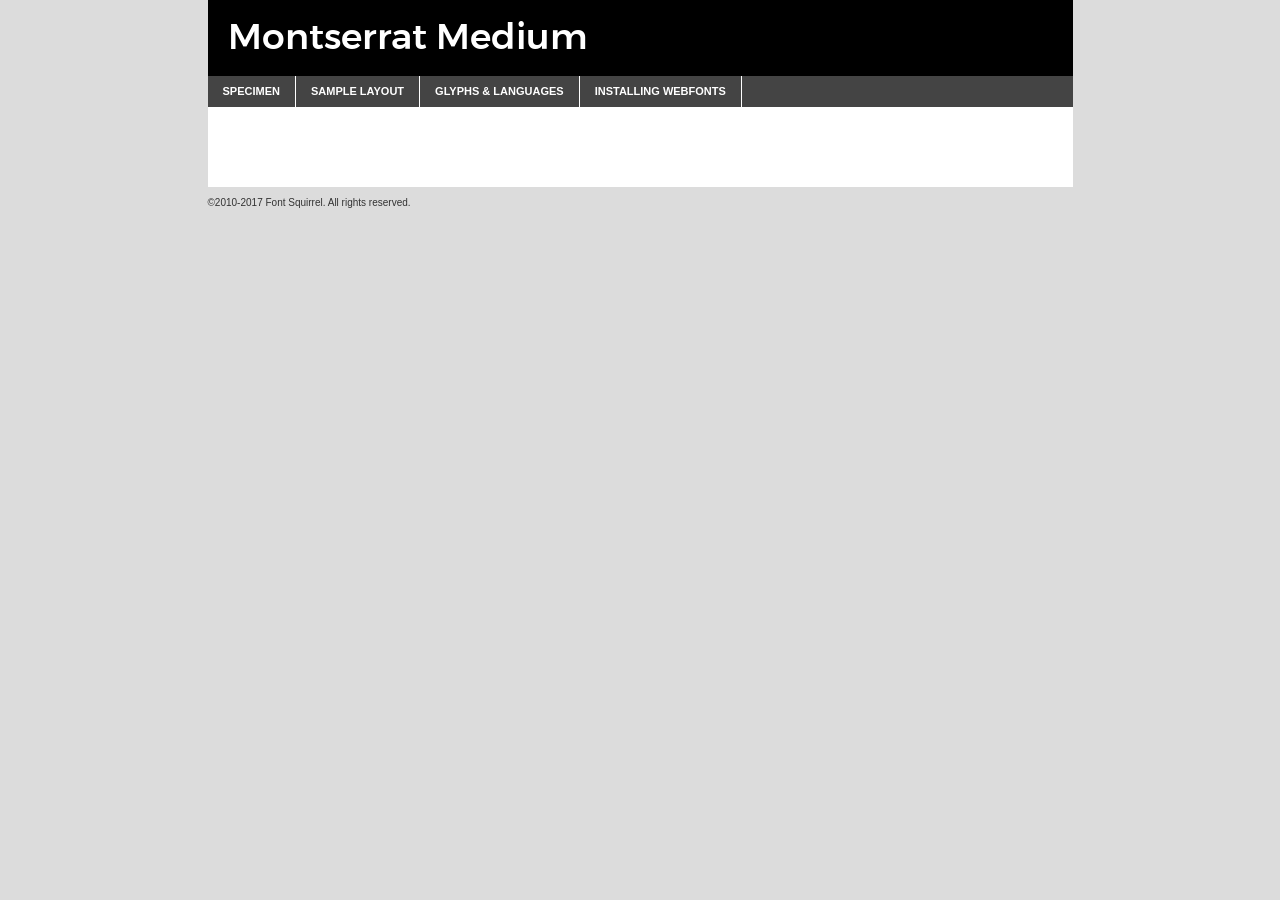
<file: css/fonts/montserrat-medium-demo.html>
<!DOCTYPE html PUBLIC "-//W3C//DTD XHTML 1.0 Transitional//EN"
	"http://www.w3.org/TR/xhtml1/DTD/xhtml1-transitional.dtd">

<html xmlns="http://www.w3.org/1999/xhtml" xml:lang="en" lang="en">
<head>
	<meta http-equiv="Content-Type" content="text/html; charset=utf-8" />
	<script src="http://ajax.googleapis.com/ajax/libs/jquery/1.7.2/jquery.min.js" type="text/javascript" charset="utf-8"></script>
	<script type="text/javascript">
	(function($){$.fn.easyTabs=function(option){var param=jQuery.extend({fadeSpeed:"fast",defaultContent:1,activeClass:'active'},option);$(this).each(function(){var thisId="#"+this.id;if(param.defaultContent==''){param.defaultContent=1;}
	if(typeof param.defaultContent=="number")
	{var defaultTab=$(thisId+" .tabs li:eq("+(param.defaultContent-1)+") a").attr('href').substr(1);}else{var defaultTab=param.defaultContent;}
	$(thisId+" .tabs li a").each(function(){var tabToHide=$(this).attr('href').substr(1);$("#"+tabToHide).addClass('easytabs-tab-content');});hideAll();changeContent(defaultTab);function hideAll(){$(thisId+" .easytabs-tab-content").hide();}
	function changeContent(tabId){hideAll();$(thisId+" .tabs li").removeClass(param.activeClass);$(thisId+" .tabs li a[href=#"+tabId+"]").closest('li').addClass(param.activeClass);if(param.fadeSpeed!="none")
	{$(thisId+" #"+tabId).fadeIn(param.fadeSpeed);}else{$(thisId+" #"+tabId).show();}}
	$(thisId+" .tabs li").click(function(){var tabId=$(this).find('a').attr('href').substr(1);changeContent(tabId);return false;});});}})(jQuery);
	</script>
	<link rel="stylesheet" href="specimen_files/specimen_stylesheet.css" type="text/css" charset="utf-8" />
	<link rel="stylesheet" href="stylesheet.css" type="text/css" charset="utf-8" />

	<style type="text/css">
					body{
				font-family: 'montserratmedium';
							}
		</style>

	<title>Montserrat Medium Specimen</title>
	
	
	<script type="text/javascript" charset="utf-8">
		$(document).ready(function() {
			$('#container').easyTabs({defaultContent:1});
		});
	</script>
</head>

<body>
<div id="container">
	<div id="header">
		Montserrat Medium	</div>
	<ul class="tabs">
		<li><a href="#specimen">Specimen</a></li>
		<li><a href="#layout">Sample Layout</a></li>
				<li><a href="#glyphs">Glyphs &amp; Languages</a></li>
		<li><a href="#installing">Installing Webfonts</a></li>
		
	</ul>
	
	<div id="main_content">

		
			<div id="specimen">
		
				<div class="section">
					<div class="grid12 firstcol">
						<div class="huge">AaBb</div>
					</div>
				</div>
		
				<div class="section">
					<div class="glyph_range">A&#x200B;B&#x200b;C&#x200b;D&#x200b;E&#x200b;F&#x200b;G&#x200b;H&#x200b;I&#x200b;J&#x200b;K&#x200b;L&#x200b;M&#x200b;N&#x200b;O&#x200b;P&#x200b;Q&#x200b;R&#x200b;S&#x200b;T&#x200b;U&#x200b;V&#x200b;W&#x200b;X&#x200b;Y&#x200b;Z&#x200b;a&#x200b;b&#x200b;c&#x200b;d&#x200b;e&#x200b;f&#x200b;g&#x200b;h&#x200b;i&#x200b;j&#x200b;k&#x200b;l&#x200b;m&#x200b;n&#x200b;o&#x200b;p&#x200b;q&#x200b;r&#x200b;s&#x200b;t&#x200b;u&#x200b;v&#x200b;w&#x200b;x&#x200b;y&#x200b;z&#x200b;1&#x200b;2&#x200b;3&#x200b;4&#x200b;5&#x200b;6&#x200b;7&#x200b;8&#x200b;9&#x200b;0&#x200b;&amp;&#x200b;.&#x200b;,&#x200b;?&#x200b;!&#x200b;&#64;&#x200b;(&#x200b;)&#x200b;#&#x200b;$&#x200b;%&#x200b;*&#x200b;+&#x200b;-&#x200b;=&#x200b;:&#x200b;;</div>
				</div>
				<div class="section">
					<div class="grid12 firstcol">
						<table class="sample_table">
							<tr><td>10</td><td class="size10">abcdefghijklmnopqrstuvwxyzABCDEFGHIJKLMNOPQRSTUVWXYZ0123456789abcdefghijklmnopqrstuvwxyzABCDEFGHIJKLMNOPQRSTUVWXYZ0123456789abcdefghijklmnopqrstuvwxyzABCDEFGHIJKLMNOPQRSTUVWXYZ</td></tr>
							<tr><td>11</td><td class="size11">abcdefghijklmnopqrstuvwxyzABCDEFGHIJKLMNOPQRSTUVWXYZ0123456789abcdefghijklmnopqrstuvwxyzABCDEFGHIJKLMNOPQRSTUVWXYZ0123456789abcdefghijklmnopqrstuvwxyzABCDEFGHIJKLMNOPQRSTUVWXYZ</td></tr>
							<tr><td>12</td><td class="size12">abcdefghijklmnopqrstuvwxyzABCDEFGHIJKLMNOPQRSTUVWXYZ0123456789abcdefghijklmnopqrstuvwxyzABCDEFGHIJKLMNOPQRSTUVWXYZ0123456789abcdefghijklmnopqrstuvwxyzABCDEFGHIJKLMNOPQRSTUVWXYZ</td></tr>
							<tr><td>13</td><td class="size13">abcdefghijklmnopqrstuvwxyzABCDEFGHIJKLMNOPQRSTUVWXYZ0123456789abcdefghijklmnopqrstuvwxyzABCDEFGHIJKLMNOPQRSTUVWXYZ0123456789abcdefghijklmnopqrstuvwxyzABCDEFGHIJKLMNOPQRSTUVWXYZ</td></tr>
							<tr><td>14</td><td class="size14">abcdefghijklmnopqrstuvwxyzABCDEFGHIJKLMNOPQRSTUVWXYZ0123456789abcdefghijklmnopqrstuvwxyzABCDEFGHIJKLMNOPQRSTUVWXYZ0123456789abcdefghijklmnopqrstuvwxyzABCDEFGHIJKLMNOPQRSTUVWXYZ</td></tr>
							<tr><td>16</td><td class="size16">abcdefghijklmnopqrstuvwxyzABCDEFGHIJKLMNOPQRSTUVWXYZ0123456789abcdefghijklmnopqrstuvwxyzABCDEFGHIJKLMNOPQRSTUVWXYZ</td></tr>
							<tr><td>18</td><td class="size18">abcdefghijklmnopqrstuvwxyzABCDEFGHIJKLMNOPQRSTUVWXYZ0123456789abcdefghijklmnopqrstuvwxyzABCDEFGHIJKLMNOPQRSTUVWXYZ</td></tr>
							<tr><td>20</td><td class="size20">abcdefghijklmnopqrstuvwxyzABCDEFGHIJKLMNOPQRSTUVWXYZ0123456789abcdefghijklmnopqrstuvwxyzABCDEFGHIJKLMNOPQRSTUVWXYZ</td></tr>
							<tr><td>24</td><td class="size24">abcdefghijklmnopqrstuvwxyzABCDEFGHIJKLMNOPQRSTUVWXYZ0123456789abcdefghijklmnopqrstuvwxyzABCDEFGHIJKLMNOPQRSTUVWXYZ</td></tr>
							<tr><td>30</td><td class="size30">abcdefghijklmnopqrstuvwxyzABCDEFGHIJKLMNOPQRSTUVWXYZ0123456789abcdefghijklmnopqrstuvwxyzABCDEFGHIJKLMNOPQRSTUVWXYZ</td></tr>
							<tr><td>36</td><td class="size36">abcdefghijklmnopqrstuvwxyzABCDEFGHIJKLMNOPQRSTUVWXYZ0123456789abcdefghijklmnopqrstuvwxyzABCDEFGHIJKLMNOPQRSTUVWXYZ</td></tr>
							<tr><td>48</td><td class="size48">abcdefghijklmnopqrstuvwxyzABCDEFGHIJKLMNOPQRSTUVWXYZ0123456789abcdefghijklmnopqrstuvwxyzABCDEFGHIJKLMNOPQRSTUVWXYZ</td></tr>
							<tr><td>60</td><td class="size60">abcdefghijklmnopqrstuvwxyzABCDEFGHIJKLMNOPQRSTUVWXYZ0123456789abcdefghijklmnopqrstuvwxyzABCDEFGHIJKLMNOPQRSTUVWXYZ</td></tr>
							<tr><td>72</td><td class="size72">abcdefghijklmnopqrstuvwxyzABCDEFGHIJKLMNOPQRSTUVWXYZ0123456789abcdefghijklmnopqrstuvwxyzABCDEFGHIJKLMNOPQRSTUVWXYZ</td></tr>
							<tr><td>90</td><td class="size90">abcdefghijklmnopqrstuvwxyzABCDEFGHIJKLMNOPQRSTUVWXYZ0123456789abcdefghijklmnopqrstuvwxyzABCDEFGHIJKLMNOPQRSTUVWXYZ</td></tr>
						</table>
				
					</div>
			
				</div>
		
		
		
								<div class="section" id="bodycomparison">


										<div id="xheight">
				<div class="fontbody">&#x25FC;&#x25FC;&#x25FC;&#x25FC;&#x25FC;&#x25FC;&#x25FC;&#x25FC;&#x25FC;&#x25FC;&#x25FC;&#x25FC;&#x25FC;&#x25FC;&#x25FC;&#x25FC;&#x25FC;&#x25FC;&#x25FC;&#x25FC;&#x25FC;&#x25FC;&#x25FC;&#x25FC;&#x25FC;&#x25FC;&#x25FC;&#x25FC;&#x25FC;&#x25FC;&#x25FC;&#x25FC;&#x25FC;&#x25FC;&#x25FC;&#x25FC;&#x25FC;&#x25FC;&#x25FC;&#x25FC;&#x25FC;&#x25FC;&#x25FC;&#x25FC;&#x25FC;&#x25FC;&#x25FC;&#x25FC;&#x25FC;&#x25FC;&#x25FC;&#x25FC;&#x25FC;&#x25FC;&#x25FC;&#x25FC;&#x25FC;&#x25FC;&#x25FC;&#x25FC;&#x25FC;&#x25FC;&#x25FC;&#x25FC;&#x25FC;&#x25FC;&#x25FC;&#x25FC;&#x25FC;&#x25FC;&#x25FC;&#x25FC;&#x25FC;&#x25FC;&#x25FC;&#x25FC;&#x25FC;&#x25FC;&#x25FC;&#x25FC;&#x25FC;&#x25FC;&#x25FC;&#x25FC;&#x25FC;&#x25FC;&#x25FC;&#x25FC;&#x25FC;&#x25FC;&#x25FC;&#x25FC;&#x25FC;&#x25FC;&#x25FC;&#x25FC;&#x25FC;&#x25FC;&#x25FC;body</div><div class="arialbody">body</div><div class="verdanabody">body</div><div class="georgiabody">body</div></div>
										<div class="fontbody" style="z-index:1">
											body<span>Montserrat Medium</span>
										</div>
										<div class="arialbody" style="z-index:1">
											body<span>Arial</span>
										</div>
										<div class="verdanabody" style="z-index:1">
											body<span>Verdana</span>
										</div>
										<div class="georgiabody" style="z-index:1">
											body<span>Georgia</span>
										</div>



								</div>
		
		
				<div class="section psample psample_row1" id="">
					
					<div class="grid2 firstcol">
						<p class="size10"><span>10.</span>Aenean lacinia bibendum nulla sed consectetur. Fusce dapibus, tellus ac cursus commodo, tortor mauris condimentum nibh, ut fermentum massa justo sit amet risus. Nullam id dolor id nibh ultricies vehicula ut id elit. Cum sociis natoque penatibus et magnis dis parturient montes, nascetur ridiculus mus. Nulla vitae elit libero, a pharetra augue.</p>
			
					</div>
					<div class="grid3">
						<p class="size11"><span>11.</span>Aenean lacinia bibendum nulla sed consectetur. Fusce dapibus, tellus ac cursus commodo, tortor mauris condimentum nibh, ut fermentum massa justo sit amet risus. Nullam id dolor id nibh ultricies vehicula ut id elit. Cum sociis natoque penatibus et magnis dis parturient montes, nascetur ridiculus mus. Nulla vitae elit libero, a pharetra augue.</p>
			
					</div>
					<div class="grid3">
						<p class="size12"><span>12.</span>Aenean lacinia bibendum nulla sed consectetur. Fusce dapibus, tellus ac cursus commodo, tortor mauris condimentum nibh, ut fermentum massa justo sit amet risus. Nullam id dolor id nibh ultricies vehicula ut id elit. Cum sociis natoque penatibus et magnis dis parturient montes, nascetur ridiculus mus. Nulla vitae elit libero, a pharetra augue.</p>
			
					</div>
					<div class="grid4">
						<p class="size13"><span>13.</span>Aenean lacinia bibendum nulla sed consectetur. Fusce dapibus, tellus ac cursus commodo, tortor mauris condimentum nibh, ut fermentum massa justo sit amet risus. Nullam id dolor id nibh ultricies vehicula ut id elit. Cum sociis natoque penatibus et magnis dis parturient montes, nascetur ridiculus mus. Nulla vitae elit libero, a pharetra augue.</p>
			
					</div>
					<div class="white_blend"></div>
					
				</div>
				<div class="section psample psample_row2" id="">
					<div class="grid3 firstcol">
						<p class="size14"><span>14.</span>Aenean lacinia bibendum nulla sed consectetur. Fusce dapibus, tellus ac cursus commodo, tortor mauris condimentum nibh, ut fermentum massa justo sit amet risus. Nullam id dolor id nibh ultricies vehicula ut id elit. Cum sociis natoque penatibus et magnis dis parturient montes, nascetur ridiculus mus. Nulla vitae elit libero, a pharetra augue.</p>
			
					</div>
					<div class="grid4">
						<p class="size16"><span>16.</span>Aenean lacinia bibendum nulla sed consectetur. Fusce dapibus, tellus ac cursus commodo, tortor mauris condimentum nibh, ut fermentum massa justo sit amet risus. Nullam id dolor id nibh ultricies vehicula ut id elit. Cum sociis natoque penatibus et magnis dis parturient montes, nascetur ridiculus mus. Nulla vitae elit libero, a pharetra augue.</p>
			
					</div>
					<div class="grid5">
						<p class="size18"><span>18.</span>Aenean lacinia bibendum nulla sed consectetur. Fusce dapibus, tellus ac cursus commodo, tortor mauris condimentum nibh, ut fermentum massa justo sit amet risus. Nullam id dolor id nibh ultricies vehicula ut id elit. Cum sociis natoque penatibus et magnis dis parturient montes, nascetur ridiculus mus. Nulla vitae elit libero, a pharetra augue.</p>
			
					</div>

					<div class="white_blend"></div>

				</div>
				
				<div class="section psample psample_row3" id="">
					<div class="grid5 firstcol">
						<p class="size20"><span>20.</span>Aenean lacinia bibendum nulla sed consectetur. Fusce dapibus, tellus ac cursus commodo, tortor mauris condimentum nibh, ut fermentum massa justo sit amet risus. Nullam id dolor id nibh ultricies vehicula ut id elit. Cum sociis natoque penatibus et magnis dis parturient montes, nascetur ridiculus mus. Nulla vitae elit libero, a pharetra augue.</p>
					</div>
					<div class="grid7">
						<p class="size24"><span>24.</span>Aenean lacinia bibendum nulla sed consectetur. Fusce dapibus, tellus ac cursus commodo, tortor mauris condimentum nibh, ut fermentum massa justo sit amet risus. Nullam id dolor id nibh ultricies vehicula ut id elit. Cum sociis natoque penatibus et magnis dis parturient montes, nascetur ridiculus mus. Nulla vitae elit libero, a pharetra augue.</p>
					</div>
					
					<div class="white_blend"></div>
					
				</div>
				
				<div class="section psample psample_row4" id="">
					<div class="grid12 firstcol">
						<p class="size30"><span>30.</span>Aenean lacinia bibendum nulla sed consectetur. Fusce dapibus, tellus ac cursus commodo, tortor mauris condimentum nibh, ut fermentum massa justo sit amet risus. Nullam id dolor id nibh ultricies vehicula ut id elit. Cum sociis natoque penatibus et magnis dis parturient montes, nascetur ridiculus mus. Nulla vitae elit libero, a pharetra augue.</p>
					</div>
					<div class="white_blend"></div>
					
				</div>
				
				
				
				<div class="section psample psample_row1 fullreverse">
					<div class="grid2 firstcol">
						<p class="size10"><span>10.</span>Aenean lacinia bibendum nulla sed consectetur. Fusce dapibus, tellus ac cursus commodo, tortor mauris condimentum nibh, ut fermentum massa justo sit amet risus. Nullam id dolor id nibh ultricies vehicula ut id elit. Cum sociis natoque penatibus et magnis dis parturient montes, nascetur ridiculus mus. Nulla vitae elit libero, a pharetra augue.</p>
			
					</div>
					<div class="grid3">
						<p class="size11"><span>11.</span>Aenean lacinia bibendum nulla sed consectetur. Fusce dapibus, tellus ac cursus commodo, tortor mauris condimentum nibh, ut fermentum massa justo sit amet risus. Nullam id dolor id nibh ultricies vehicula ut id elit. Cum sociis natoque penatibus et magnis dis parturient montes, nascetur ridiculus mus. Nulla vitae elit libero, a pharetra augue.</p>
			
					</div>
					<div class="grid3">
						<p class="size12"><span>12.</span>Aenean lacinia bibendum nulla sed consectetur. Fusce dapibus, tellus ac cursus commodo, tortor mauris condimentum nibh, ut fermentum massa justo sit amet risus. Nullam id dolor id nibh ultricies vehicula ut id elit. Cum sociis natoque penatibus et magnis dis parturient montes, nascetur ridiculus mus. Nulla vitae elit libero, a pharetra augue.</p>
			
					</div>
					<div class="grid4">
						<p class="size13"><span>13.</span>Aenean lacinia bibendum nulla sed consectetur. Fusce dapibus, tellus ac cursus commodo, tortor mauris condimentum nibh, ut fermentum massa justo sit amet risus. Nullam id dolor id nibh ultricies vehicula ut id elit. Cum sociis natoque penatibus et magnis dis parturient montes, nascetur ridiculus mus. Nulla vitae elit libero, a pharetra augue.</p>
			
					</div>
					<div class="black_blend"></div>
					
				</div>
				
				<div class="section psample psample_row2 fullreverse">
					<div class="grid3 firstcol">
						<p class="size14"><span>14.</span>Aenean lacinia bibendum nulla sed consectetur. Fusce dapibus, tellus ac cursus commodo, tortor mauris condimentum nibh, ut fermentum massa justo sit amet risus. Nullam id dolor id nibh ultricies vehicula ut id elit. Cum sociis natoque penatibus et magnis dis parturient montes, nascetur ridiculus mus. Nulla vitae elit libero, a pharetra augue.</p>
			
					</div>
					<div class="grid4">
						<p class="size16"><span>16.</span>Aenean lacinia bibendum nulla sed consectetur. Fusce dapibus, tellus ac cursus commodo, tortor mauris condimentum nibh, ut fermentum massa justo sit amet risus. Nullam id dolor id nibh ultricies vehicula ut id elit. Cum sociis natoque penatibus et magnis dis parturient montes, nascetur ridiculus mus. Nulla vitae elit libero, a pharetra augue.</p>
			
					</div>
					<div class="grid5">
						<p class="size18"><span>18.</span>Aenean lacinia bibendum nulla sed consectetur. Fusce dapibus, tellus ac cursus commodo, tortor mauris condimentum nibh, ut fermentum massa justo sit amet risus. Nullam id dolor id nibh ultricies vehicula ut id elit. Cum sociis natoque penatibus et magnis dis parturient montes, nascetur ridiculus mus. Nulla vitae elit libero, a pharetra augue.</p>
			
					</div>
					<div class="black_blend"></div>

				</div>
				
				<div class="section psample fullreverse psample_row3" id="">
					<div class="grid5 firstcol">
						<p class="size20"><span>20.</span>Aenean lacinia bibendum nulla sed consectetur. Fusce dapibus, tellus ac cursus commodo, tortor mauris condimentum nibh, ut fermentum massa justo sit amet risus. Nullam id dolor id nibh ultricies vehicula ut id elit. Cum sociis natoque penatibus et magnis dis parturient montes, nascetur ridiculus mus. Nulla vitae elit libero, a pharetra augue.</p>
					</div>
					<div class="grid7">
						<p class="size24"><span>24.</span>Aenean lacinia bibendum nulla sed consectetur. Fusce dapibus, tellus ac cursus commodo, tortor mauris condimentum nibh, ut fermentum massa justo sit amet risus. Nullam id dolor id nibh ultricies vehicula ut id elit. Cum sociis natoque penatibus et magnis dis parturient montes, nascetur ridiculus mus. Nulla vitae elit libero, a pharetra augue.</p>
					</div>
					
					<div class="black_blend"></div>
					
				</div>
				
				<div class="section psample fullreverse psample_row4" id="" style="border-bottom: 20px #000 solid;">
					<div class="grid12 firstcol">
						<p class="size30"><span>30.</span>Aenean lacinia bibendum nulla sed consectetur. Fusce dapibus, tellus ac cursus commodo, tortor mauris condimentum nibh, ut fermentum massa justo sit amet risus. Nullam id dolor id nibh ultricies vehicula ut id elit. Cum sociis natoque penatibus et magnis dis parturient montes, nascetur ridiculus mus. Nulla vitae elit libero, a pharetra augue.</p>
					</div>
					<div class="black_blend"></div>
					
				</div>
				
				
				
				
			</div>
			
			<div id="layout">
				
				<div class="section">
					
					<div class="grid12 firstcol">
						<h1>Lorem Ipsum Dolor</h1>
						<h2>Etiam porta sem malesuada magna mollis euismod</h2>
						
						<p class="byline">By <a href="#link">Aenean Lacinia</a></p>
					</div>
				</div>
				<div class="section">
					<div class="grid8 firstcol">
						<p class="large">Donec sed odio dui. Morbi leo risus, porta ac consectetur ac, vestibulum at eros. Fusce dapibus, tellus ac cursus commodo, tortor mauris condimentum nibh, ut fermentum massa justo sit amet risus. </p>

						
						<h3>Pellentesque ornare sem</h3>

						<p>Maecenas sed diam eget risus varius blandit sit amet non magna. Maecenas faucibus mollis interdum. Donec ullamcorper nulla non metus auctor fringilla. Nullam id dolor id nibh ultricies vehicula ut id elit. Nullam id dolor id nibh ultricies vehicula ut id elit. </p>

						<p>Aenean eu leo quam. Pellentesque ornare sem lacinia quam venenatis vestibulum. Lorem ipsum dolor sit amet, consectetur adipiscing elit. Cum sociis natoque penatibus et magnis dis parturient montes, nascetur ridiculus mus. </p>

						<p>Nulla vitae elit libero, a pharetra augue. Praesent commodo cursus magna, vel scelerisque nisl consectetur et. Aenean lacinia bibendum nulla sed consectetur. </p>

						<p>Nullam quis risus eget urna mollis ornare vel eu leo. Nullam quis risus eget urna mollis ornare vel eu leo. Maecenas sed diam eget risus varius blandit sit amet non magna. Donec ullamcorper nulla non metus auctor fringilla. </p>

						<h3>Cras mattis consectetur</h3>

						<p>Aenean eu leo quam. Pellentesque ornare sem lacinia quam venenatis vestibulum. Aenean lacinia bibendum nulla sed consectetur. Integer posuere erat a ante venenatis dapibus posuere velit aliquet. Cras mattis consectetur purus sit amet fermentum. </p>

						<p>Nullam id dolor id nibh ultricies vehicula ut id elit. Nullam quis risus eget urna mollis ornare vel eu leo. Cras mattis consectetur purus sit amet fermentum.</p>
					</div>
					
					<div class="grid4 sidebar">
						
						<div class="box reverse">
							<p class="last">Nullam quis risus eget urna mollis ornare vel eu leo. Donec ullamcorper nulla non metus auctor fringilla. Cras mattis consectetur purus sit amet fermentum. Sed posuere consectetur est at lobortis. Lorem ipsum dolor sit amet, consectetur adipiscing elit. </p>
						</div>
						
						<p class="caption">Maecenas sed diam eget risus varius.</p>

						<p>Vestibulum id ligula porta felis euismod semper. Integer posuere erat a ante venenatis dapibus posuere velit aliquet. Vestibulum id ligula porta felis euismod semper. Sed posuere consectetur est at lobortis. Maecenas sed diam eget risus varius blandit sit amet non magna. Fusce dapibus, tellus ac cursus commodo, tortor mauris condimentum nibh, ut fermentum massa justo sit amet risus. </p>

					

						<p>Duis mollis, est non commodo luctus, nisi erat porttitor ligula, eget lacinia odio sem nec elit. Aenean lacinia bibendum nulla sed consectetur. Vivamus sagittis lacus vel augue laoreet rutrum faucibus dolor auctor. Aenean lacinia bibendum nulla sed consectetur. Nullam quis risus eget urna mollis ornare vel eu leo. </p>

						<p>Praesent commodo cursus magna, vel scelerisque nisl consectetur et. Donec ullamcorper nulla non metus auctor fringilla. Maecenas faucibus mollis interdum. Fusce dapibus, tellus ac cursus commodo, tortor mauris condimentum nibh, ut fermentum massa justo sit amet risus. </p>

					</div>
				</div>
				
			</div>


			



		<div id="glyphs">
			<div class="section">
				<div class="grid12 firstcol">
			
				<h1>Language Support</h1>
				<p>The subset of Montserrat Medium in this kit supports the following languages:<br />
			
					Albanian, Basque, Breton, Chamorro, Danish, Dutch, English, Faroese, Finnish, French, Frisian, Galician, German, Icelandic, Italian, Malagasy, Norwegian, Portuguese, Spanish, Alsatian, Aragonese, Arapaho, Arrernte, Asturian, Aymara, Bislama, Cebuano, Corsican, Fijian, French_creole, Genoese, Gilbertese, Greenlandic, Haitian_creole, Hiligaynon, Hmong, Hopi, Ibanag, Iloko_ilokano, Indonesian, Interglossa_glosa, Interlingua, Irish_gaelic, Jerriais, Lojban, Lombard, Luxembourgeois, Manx, Mohawk, Norfolk_pitcairnese, Occitan, Oromo, Pangasinan, Papiamento, Piedmontese, Potawatomi, Rhaeto-romance, Romansh, Rotokas, Sami_lule, Samoan, Sardinian, Scots_gaelic, Seychelles_creole, Shona, Sicilian, Somali, Southern_ndebele, Swahili, Swati_swazi, Tagalog_filipino_pilipino, Tetum, Tok_pisin, Uyghur_latinized, Volapuk, Walloon, Warlpiri, Xhosa, Yapese, Zulu, Latinbasic, Ubasic, Demo				</p>
				<h1>Glyph Chart</h1>
				<p>The subset of Montserrat Medium in this kit includes all the glyphs listed below. Unicode entities are included above each glyph to help you insert individual characters into your layout.</p>
				<div id="glyph_chart">
			
																														 <div><p>&amp;#13;</p>&#13;</div>
																				 <div><p>&amp;#32;</p>&#32;</div>
																				 <div><p>&amp;#33;</p>&#33;</div>
																				 <div><p>&amp;#34;</p>&#34;</div>
																				 <div><p>&amp;#35;</p>&#35;</div>
																				 <div><p>&amp;#36;</p>&#36;</div>
																				 <div><p>&amp;#37;</p>&#37;</div>
																				 <div><p>&amp;#38;</p>&#38;</div>
																				 <div><p>&amp;#39;</p>&#39;</div>
																				 <div><p>&amp;#40;</p>&#40;</div>
																				 <div><p>&amp;#41;</p>&#41;</div>
																				 <div><p>&amp;#42;</p>&#42;</div>
																				 <div><p>&amp;#43;</p>&#43;</div>
																				 <div><p>&amp;#44;</p>&#44;</div>
																				 <div><p>&amp;#45;</p>&#45;</div>
																				 <div><p>&amp;#46;</p>&#46;</div>
																				 <div><p>&amp;#47;</p>&#47;</div>
																				 <div><p>&amp;#48;</p>&#48;</div>
																				 <div><p>&amp;#49;</p>&#49;</div>
																				 <div><p>&amp;#50;</p>&#50;</div>
																				 <div><p>&amp;#51;</p>&#51;</div>
																				 <div><p>&amp;#52;</p>&#52;</div>
																				 <div><p>&amp;#53;</p>&#53;</div>
																				 <div><p>&amp;#54;</p>&#54;</div>
																				 <div><p>&amp;#55;</p>&#55;</div>
																				 <div><p>&amp;#56;</p>&#56;</div>
																				 <div><p>&amp;#57;</p>&#57;</div>
																				 <div><p>&amp;#58;</p>&#58;</div>
																				 <div><p>&amp;#59;</p>&#59;</div>
																				 <div><p>&amp;#60;</p>&#60;</div>
																				 <div><p>&amp;#61;</p>&#61;</div>
																				 <div><p>&amp;#62;</p>&#62;</div>
																				 <div><p>&amp;#63;</p>&#63;</div>
																				 <div><p>&amp;#64;</p>&#64;</div>
																				 <div><p>&amp;#65;</p>&#65;</div>
																				 <div><p>&amp;#66;</p>&#66;</div>
																				 <div><p>&amp;#67;</p>&#67;</div>
																				 <div><p>&amp;#68;</p>&#68;</div>
																				 <div><p>&amp;#69;</p>&#69;</div>
																				 <div><p>&amp;#70;</p>&#70;</div>
																				 <div><p>&amp;#71;</p>&#71;</div>
																				 <div><p>&amp;#72;</p>&#72;</div>
																				 <div><p>&amp;#73;</p>&#73;</div>
																				 <div><p>&amp;#74;</p>&#74;</div>
																				 <div><p>&amp;#75;</p>&#75;</div>
																				 <div><p>&amp;#76;</p>&#76;</div>
																				 <div><p>&amp;#77;</p>&#77;</div>
																				 <div><p>&amp;#78;</p>&#78;</div>
																				 <div><p>&amp;#79;</p>&#79;</div>
																				 <div><p>&amp;#80;</p>&#80;</div>
																				 <div><p>&amp;#81;</p>&#81;</div>
																				 <div><p>&amp;#82;</p>&#82;</div>
																				 <div><p>&amp;#83;</p>&#83;</div>
																				 <div><p>&amp;#84;</p>&#84;</div>
																				 <div><p>&amp;#85;</p>&#85;</div>
																				 <div><p>&amp;#86;</p>&#86;</div>
																				 <div><p>&amp;#87;</p>&#87;</div>
																				 <div><p>&amp;#88;</p>&#88;</div>
																				 <div><p>&amp;#89;</p>&#89;</div>
																				 <div><p>&amp;#90;</p>&#90;</div>
																				 <div><p>&amp;#91;</p>&#91;</div>
																				 <div><p>&amp;#92;</p>&#92;</div>
																				 <div><p>&amp;#93;</p>&#93;</div>
																				 <div><p>&amp;#94;</p>&#94;</div>
																				 <div><p>&amp;#95;</p>&#95;</div>
																				 <div><p>&amp;#96;</p>&#96;</div>
																				 <div><p>&amp;#97;</p>&#97;</div>
																				 <div><p>&amp;#98;</p>&#98;</div>
																				 <div><p>&amp;#99;</p>&#99;</div>
																				 <div><p>&amp;#100;</p>&#100;</div>
																				 <div><p>&amp;#101;</p>&#101;</div>
																				 <div><p>&amp;#102;</p>&#102;</div>
																				 <div><p>&amp;#103;</p>&#103;</div>
																				 <div><p>&amp;#104;</p>&#104;</div>
																				 <div><p>&amp;#105;</p>&#105;</div>
																				 <div><p>&amp;#106;</p>&#106;</div>
																				 <div><p>&amp;#107;</p>&#107;</div>
																				 <div><p>&amp;#108;</p>&#108;</div>
																				 <div><p>&amp;#109;</p>&#109;</div>
																				 <div><p>&amp;#110;</p>&#110;</div>
																				 <div><p>&amp;#111;</p>&#111;</div>
																				 <div><p>&amp;#112;</p>&#112;</div>
																				 <div><p>&amp;#113;</p>&#113;</div>
																				 <div><p>&amp;#114;</p>&#114;</div>
																				 <div><p>&amp;#115;</p>&#115;</div>
																				 <div><p>&amp;#116;</p>&#116;</div>
																				 <div><p>&amp;#117;</p>&#117;</div>
																				 <div><p>&amp;#118;</p>&#118;</div>
																				 <div><p>&amp;#119;</p>&#119;</div>
																				 <div><p>&amp;#120;</p>&#120;</div>
																				 <div><p>&amp;#121;</p>&#121;</div>
																				 <div><p>&amp;#122;</p>&#122;</div>
																				 <div><p>&amp;#123;</p>&#123;</div>
																				 <div><p>&amp;#124;</p>&#124;</div>
																				 <div><p>&amp;#125;</p>&#125;</div>
																				 <div><p>&amp;#126;</p>&#126;</div>
																				 <div><p>&amp;#160;</p>&#160;</div>
																				 <div><p>&amp;#161;</p>&#161;</div>
																				 <div><p>&amp;#162;</p>&#162;</div>
																				 <div><p>&amp;#163;</p>&#163;</div>
																				 <div><p>&amp;#164;</p>&#164;</div>
																				 <div><p>&amp;#165;</p>&#165;</div>
																				 <div><p>&amp;#166;</p>&#166;</div>
																				 <div><p>&amp;#167;</p>&#167;</div>
																				 <div><p>&amp;#168;</p>&#168;</div>
																				 <div><p>&amp;#169;</p>&#169;</div>
																				 <div><p>&amp;#170;</p>&#170;</div>
																				 <div><p>&amp;#171;</p>&#171;</div>
																				 <div><p>&amp;#172;</p>&#172;</div>
																				 <div><p>&amp;#173;</p>&#173;</div>
																				 <div><p>&amp;#174;</p>&#174;</div>
																				 <div><p>&amp;#175;</p>&#175;</div>
																				 <div><p>&amp;#176;</p>&#176;</div>
																				 <div><p>&amp;#177;</p>&#177;</div>
																				 <div><p>&amp;#178;</p>&#178;</div>
																				 <div><p>&amp;#179;</p>&#179;</div>
																				 <div><p>&amp;#180;</p>&#180;</div>
																				 <div><p>&amp;#181;</p>&#181;</div>
																				 <div><p>&amp;#182;</p>&#182;</div>
																				 <div><p>&amp;#183;</p>&#183;</div>
																				 <div><p>&amp;#184;</p>&#184;</div>
																				 <div><p>&amp;#185;</p>&#185;</div>
																				 <div><p>&amp;#186;</p>&#186;</div>
																				 <div><p>&amp;#187;</p>&#187;</div>
																				 <div><p>&amp;#188;</p>&#188;</div>
																				 <div><p>&amp;#189;</p>&#189;</div>
																				 <div><p>&amp;#190;</p>&#190;</div>
																				 <div><p>&amp;#191;</p>&#191;</div>
																				 <div><p>&amp;#192;</p>&#192;</div>
																				 <div><p>&amp;#193;</p>&#193;</div>
																				 <div><p>&amp;#194;</p>&#194;</div>
																				 <div><p>&amp;#195;</p>&#195;</div>
																				 <div><p>&amp;#196;</p>&#196;</div>
																				 <div><p>&amp;#197;</p>&#197;</div>
																				 <div><p>&amp;#198;</p>&#198;</div>
																				 <div><p>&amp;#199;</p>&#199;</div>
																				 <div><p>&amp;#200;</p>&#200;</div>
																				 <div><p>&amp;#201;</p>&#201;</div>
																				 <div><p>&amp;#202;</p>&#202;</div>
																				 <div><p>&amp;#203;</p>&#203;</div>
																				 <div><p>&amp;#204;</p>&#204;</div>
																				 <div><p>&amp;#205;</p>&#205;</div>
																				 <div><p>&amp;#206;</p>&#206;</div>
																				 <div><p>&amp;#207;</p>&#207;</div>
																				 <div><p>&amp;#208;</p>&#208;</div>
																				 <div><p>&amp;#209;</p>&#209;</div>
																				 <div><p>&amp;#210;</p>&#210;</div>
																				 <div><p>&amp;#211;</p>&#211;</div>
																				 <div><p>&amp;#212;</p>&#212;</div>
																				 <div><p>&amp;#213;</p>&#213;</div>
																				 <div><p>&amp;#214;</p>&#214;</div>
																				 <div><p>&amp;#215;</p>&#215;</div>
																				 <div><p>&amp;#216;</p>&#216;</div>
																				 <div><p>&amp;#217;</p>&#217;</div>
																				 <div><p>&amp;#218;</p>&#218;</div>
																				 <div><p>&amp;#219;</p>&#219;</div>
																				 <div><p>&amp;#220;</p>&#220;</div>
																				 <div><p>&amp;#221;</p>&#221;</div>
																				 <div><p>&amp;#222;</p>&#222;</div>
																				 <div><p>&amp;#223;</p>&#223;</div>
																				 <div><p>&amp;#224;</p>&#224;</div>
																				 <div><p>&amp;#225;</p>&#225;</div>
																				 <div><p>&amp;#226;</p>&#226;</div>
																				 <div><p>&amp;#227;</p>&#227;</div>
																				 <div><p>&amp;#228;</p>&#228;</div>
																				 <div><p>&amp;#229;</p>&#229;</div>
																				 <div><p>&amp;#230;</p>&#230;</div>
																				 <div><p>&amp;#231;</p>&#231;</div>
																				 <div><p>&amp;#232;</p>&#232;</div>
																				 <div><p>&amp;#233;</p>&#233;</div>
																				 <div><p>&amp;#234;</p>&#234;</div>
																				 <div><p>&amp;#235;</p>&#235;</div>
																				 <div><p>&amp;#236;</p>&#236;</div>
																				 <div><p>&amp;#237;</p>&#237;</div>
																				 <div><p>&amp;#238;</p>&#238;</div>
																				 <div><p>&amp;#239;</p>&#239;</div>
																				 <div><p>&amp;#240;</p>&#240;</div>
																				 <div><p>&amp;#241;</p>&#241;</div>
																				 <div><p>&amp;#242;</p>&#242;</div>
																				 <div><p>&amp;#243;</p>&#243;</div>
																				 <div><p>&amp;#244;</p>&#244;</div>
																				 <div><p>&amp;#245;</p>&#245;</div>
																				 <div><p>&amp;#246;</p>&#246;</div>
																				 <div><p>&amp;#247;</p>&#247;</div>
																				 <div><p>&amp;#248;</p>&#248;</div>
																				 <div><p>&amp;#249;</p>&#249;</div>
																				 <div><p>&amp;#250;</p>&#250;</div>
																				 <div><p>&amp;#251;</p>&#251;</div>
																				 <div><p>&amp;#252;</p>&#252;</div>
																				 <div><p>&amp;#253;</p>&#253;</div>
																				 <div><p>&amp;#254;</p>&#254;</div>
																				 <div><p>&amp;#255;</p>&#255;</div>
																				 <div><p>&amp;#338;</p>&#338;</div>
																				 <div><p>&amp;#339;</p>&#339;</div>
																				 <div><p>&amp;#376;</p>&#376;</div>
																				 <div><p>&amp;#710;</p>&#710;</div>
																				 <div><p>&amp;#732;</p>&#732;</div>
																				 <div><p>&amp;#8192;</p>&#8192;</div>
																				 <div><p>&amp;#8193;</p>&#8193;</div>
																				 <div><p>&amp;#8194;</p>&#8194;</div>
																				 <div><p>&amp;#8195;</p>&#8195;</div>
																				 <div><p>&amp;#8196;</p>&#8196;</div>
																				 <div><p>&amp;#8197;</p>&#8197;</div>
																				 <div><p>&amp;#8198;</p>&#8198;</div>
																				 <div><p>&amp;#8199;</p>&#8199;</div>
																				 <div><p>&amp;#8200;</p>&#8200;</div>
																				 <div><p>&amp;#8201;</p>&#8201;</div>
																				 <div><p>&amp;#8202;</p>&#8202;</div>
																				 <div><p>&amp;#8208;</p>&#8208;</div>
																				 <div><p>&amp;#8209;</p>&#8209;</div>
																				 <div><p>&amp;#8210;</p>&#8210;</div>
																				 <div><p>&amp;#8211;</p>&#8211;</div>
																				 <div><p>&amp;#8212;</p>&#8212;</div>
																				 <div><p>&amp;#8216;</p>&#8216;</div>
																				 <div><p>&amp;#8217;</p>&#8217;</div>
																				 <div><p>&amp;#8218;</p>&#8218;</div>
																				 <div><p>&amp;#8220;</p>&#8220;</div>
																				 <div><p>&amp;#8221;</p>&#8221;</div>
																				 <div><p>&amp;#8222;</p>&#8222;</div>
																				 <div><p>&amp;#8226;</p>&#8226;</div>
																				 <div><p>&amp;#8230;</p>&#8230;</div>
																				 <div><p>&amp;#8239;</p>&#8239;</div>
																				 <div><p>&amp;#8249;</p>&#8249;</div>
																				 <div><p>&amp;#8250;</p>&#8250;</div>
																				 <div><p>&amp;#8287;</p>&#8287;</div>
																				 <div><p>&amp;#8364;</p>&#8364;</div>
																				 <div><p>&amp;#8482;</p>&#8482;</div>
																				 <div><p>&amp;#9724;</p>&#9724;</div>
																				 <div><p>&amp;#64257;</p>&#64257;</div>
																				 <div><p>&amp;#64258;</p>&#64258;</div>
																																						</div>	
				</div>
		
		
			</div>
		</div>
		
		
		<div id="specs">
			
		</div>
	
		<div id="installing">
			<div class="section">
				<div class="grid7 firstcol">
					<h1>Installing Webfonts</h1>
					
					<p>Webfonts are supported by all major browser platforms but not all in the same way. There are currently four different font formats that must be included in order to target all browsers. This includes TTF, WOFF, EOT and SVG.</p>
					
					<h2>1. Upload your webfonts</h2>
					<p>You must upload your webfont kit to your website. They should be in or near the same directory as your CSS files.</p>
					
					<h2>2. Include the webfont stylesheet</h2>
					<p>A special CSS @font-face declaration helps the various browsers select the appropriate font it needs without causing you a bunch of headaches. Learn more about this syntax by reading the <a href="https://www.fontspring.com/blog/further-hardening-of-the-bulletproof-syntax">Fontspring blog post</a> about it. The code for it is as follows:</p>


<code>
@font-face{ 
	font-family: 'MyWebFont';
	src: url('WebFont.eot');
	src: url('WebFont.eot?#iefix') format('embedded-opentype'),
	     url('WebFont.woff') format('woff'),
	     url('WebFont.ttf') format('truetype'),
	     url('WebFont.svg#webfont') format('svg');
}
</code>

	<p>We've already gone ahead and generated the code for you. All you have to do is link to the stylesheet in your HTML, like this:</p>
	<code>&lt;link rel=&quot;stylesheet&quot; href=&quot;stylesheet.css&quot; type=&quot;text/css&quot; charset=&quot;utf-8&quot; /&gt;</code>

					<h2>3. Modify your own stylesheet</h2>
					<p>To take advantage of your new fonts, you must tell your stylesheet to use them. Look at the original @font-face declaration above and find the property called "font-family." The name linked there will be what you use to reference the font. Prepend that webfont name to the font stack in the "font-family" property, inside the selector you want to change. For example:</p>
<code>p { font-family: 'WebFont', Arial, sans-serif; }</code>

<h2>4. Test</h2>
<p>Getting webfonts to work cross-browser <em>can</em> be tricky. Use the information in the sidebar to help you if you find that fonts aren't loading in a particular browser.</p>
				</div>
				
				<div class="grid5 sidebar">
					<div class="box">
						<h2>Troubleshooting<br />Font-Face Problems</h2>
						<p>Having trouble getting your webfonts to load in your new website? Here are some tips to sort out what might be the problem.</p>

						<h3>Fonts not showing in any browser</h3>

						<p>This sounds like you need to work on the plumbing. You either did not upload the fonts to the correct directory, or you did not link the fonts properly in the CSS. If you've confirmed that all this is correct and you still have a problem, take a look at your .htaccess file and see if requests are getting intercepted.</p>

						<h3>Fonts not loading in iPhone or iPad</h3>

						<p>The most common problem here is that you are serving the fonts from an IIS server. IIS refuses to serve files that have unknown MIME types. If that is the case, you must set the MIME type for SVG to "image/svg+xml" in the server settings. Follow these instructions from Microsoft if you need help.</p>

						<h3>Fonts not loading in Firefox</h3>

						<p>The primary reason for this failure? You are still using a version Firefox older than 3.5. So upgrade already! If that isn't it, then you are very likely serving fonts from a different domain. Firefox requires that all font assets be served from the same domain. Lastly it is possible that you need to add WOFF to your list of MIME types (if you are serving via IIS.)</p>

						<h3>Fonts not loading in IE</h3>

						<p>Are you looking at Internet Explorer on an actual Windows machine or are you cheating by using a service like Adobe BrowserLab? Many of these screenshot services do not render @font-face for IE. Best to test it on a real machine.</p>

						<h3>Fonts not loading in IE9</h3>

						<p>IE9, like Firefox, requires that fonts be served from the same domain as the website. Make sure that is the case.</p>
					</div>
				</div>
			</div>
			
		</div>
	
	</div>
	<div id="footer">
		<p>&copy;2010-2017 Font Squirrel. All rights reserved.</p>
	</div>
</div>
</body>
</html>
</file>
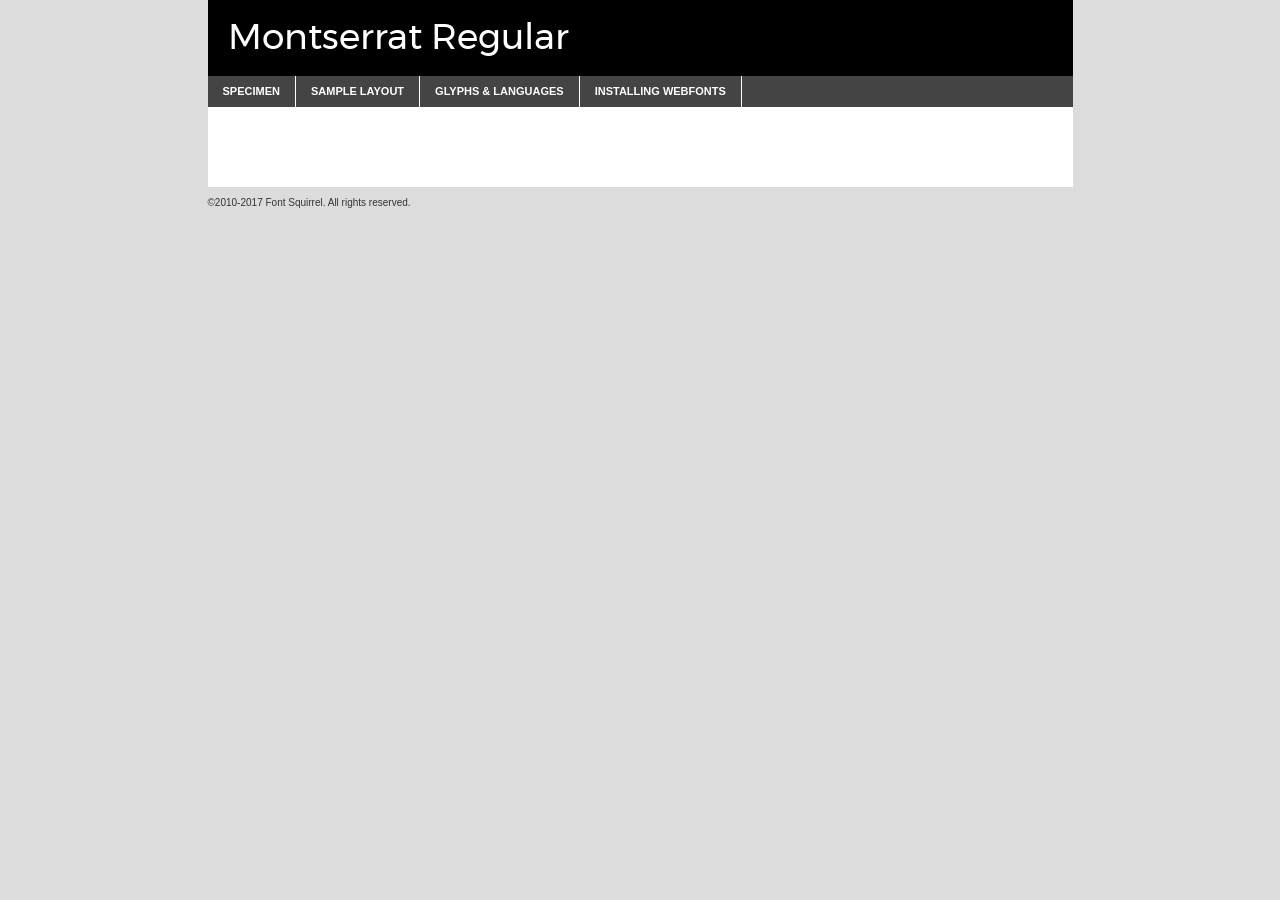
<file: css/fonts/montserrat-regular-demo.html>
<!DOCTYPE html PUBLIC "-//W3C//DTD XHTML 1.0 Transitional//EN"
	"http://www.w3.org/TR/xhtml1/DTD/xhtml1-transitional.dtd">

<html xmlns="http://www.w3.org/1999/xhtml" xml:lang="en" lang="en">
<head>
	<meta http-equiv="Content-Type" content="text/html; charset=utf-8" />
	<script src="http://ajax.googleapis.com/ajax/libs/jquery/1.7.2/jquery.min.js" type="text/javascript" charset="utf-8"></script>
	<script type="text/javascript">
	(function($){$.fn.easyTabs=function(option){var param=jQuery.extend({fadeSpeed:"fast",defaultContent:1,activeClass:'active'},option);$(this).each(function(){var thisId="#"+this.id;if(param.defaultContent==''){param.defaultContent=1;}
	if(typeof param.defaultContent=="number")
	{var defaultTab=$(thisId+" .tabs li:eq("+(param.defaultContent-1)+") a").attr('href').substr(1);}else{var defaultTab=param.defaultContent;}
	$(thisId+" .tabs li a").each(function(){var tabToHide=$(this).attr('href').substr(1);$("#"+tabToHide).addClass('easytabs-tab-content');});hideAll();changeContent(defaultTab);function hideAll(){$(thisId+" .easytabs-tab-content").hide();}
	function changeContent(tabId){hideAll();$(thisId+" .tabs li").removeClass(param.activeClass);$(thisId+" .tabs li a[href=#"+tabId+"]").closest('li').addClass(param.activeClass);if(param.fadeSpeed!="none")
	{$(thisId+" #"+tabId).fadeIn(param.fadeSpeed);}else{$(thisId+" #"+tabId).show();}}
	$(thisId+" .tabs li").click(function(){var tabId=$(this).find('a').attr('href').substr(1);changeContent(tabId);return false;});});}})(jQuery);
	</script>
	<link rel="stylesheet" href="specimen_files/specimen_stylesheet.css" type="text/css" charset="utf-8" />
	<link rel="stylesheet" href="stylesheet.css" type="text/css" charset="utf-8" />

	<style type="text/css">
					body{
				font-family: 'montserratregular';
							}
		</style>

	<title>Montserrat Regular Specimen</title>
	
	
	<script type="text/javascript" charset="utf-8">
		$(document).ready(function() {
			$('#container').easyTabs({defaultContent:1});
		});
	</script>
</head>

<body>
<div id="container">
	<div id="header">
		Montserrat Regular	</div>
	<ul class="tabs">
		<li><a href="#specimen">Specimen</a></li>
		<li><a href="#layout">Sample Layout</a></li>
				<li><a href="#glyphs">Glyphs &amp; Languages</a></li>
		<li><a href="#installing">Installing Webfonts</a></li>
		
	</ul>
	
	<div id="main_content">

		
			<div id="specimen">
		
				<div class="section">
					<div class="grid12 firstcol">
						<div class="huge">AaBb</div>
					</div>
				</div>
		
				<div class="section">
					<div class="glyph_range">A&#x200B;B&#x200b;C&#x200b;D&#x200b;E&#x200b;F&#x200b;G&#x200b;H&#x200b;I&#x200b;J&#x200b;K&#x200b;L&#x200b;M&#x200b;N&#x200b;O&#x200b;P&#x200b;Q&#x200b;R&#x200b;S&#x200b;T&#x200b;U&#x200b;V&#x200b;W&#x200b;X&#x200b;Y&#x200b;Z&#x200b;a&#x200b;b&#x200b;c&#x200b;d&#x200b;e&#x200b;f&#x200b;g&#x200b;h&#x200b;i&#x200b;j&#x200b;k&#x200b;l&#x200b;m&#x200b;n&#x200b;o&#x200b;p&#x200b;q&#x200b;r&#x200b;s&#x200b;t&#x200b;u&#x200b;v&#x200b;w&#x200b;x&#x200b;y&#x200b;z&#x200b;1&#x200b;2&#x200b;3&#x200b;4&#x200b;5&#x200b;6&#x200b;7&#x200b;8&#x200b;9&#x200b;0&#x200b;&amp;&#x200b;.&#x200b;,&#x200b;?&#x200b;!&#x200b;&#64;&#x200b;(&#x200b;)&#x200b;#&#x200b;$&#x200b;%&#x200b;*&#x200b;+&#x200b;-&#x200b;=&#x200b;:&#x200b;;</div>
				</div>
				<div class="section">
					<div class="grid12 firstcol">
						<table class="sample_table">
							<tr><td>10</td><td class="size10">abcdefghijklmnopqrstuvwxyzABCDEFGHIJKLMNOPQRSTUVWXYZ0123456789abcdefghijklmnopqrstuvwxyzABCDEFGHIJKLMNOPQRSTUVWXYZ0123456789abcdefghijklmnopqrstuvwxyzABCDEFGHIJKLMNOPQRSTUVWXYZ</td></tr>
							<tr><td>11</td><td class="size11">abcdefghijklmnopqrstuvwxyzABCDEFGHIJKLMNOPQRSTUVWXYZ0123456789abcdefghijklmnopqrstuvwxyzABCDEFGHIJKLMNOPQRSTUVWXYZ0123456789abcdefghijklmnopqrstuvwxyzABCDEFGHIJKLMNOPQRSTUVWXYZ</td></tr>
							<tr><td>12</td><td class="size12">abcdefghijklmnopqrstuvwxyzABCDEFGHIJKLMNOPQRSTUVWXYZ0123456789abcdefghijklmnopqrstuvwxyzABCDEFGHIJKLMNOPQRSTUVWXYZ0123456789abcdefghijklmnopqrstuvwxyzABCDEFGHIJKLMNOPQRSTUVWXYZ</td></tr>
							<tr><td>13</td><td class="size13">abcdefghijklmnopqrstuvwxyzABCDEFGHIJKLMNOPQRSTUVWXYZ0123456789abcdefghijklmnopqrstuvwxyzABCDEFGHIJKLMNOPQRSTUVWXYZ0123456789abcdefghijklmnopqrstuvwxyzABCDEFGHIJKLMNOPQRSTUVWXYZ</td></tr>
							<tr><td>14</td><td class="size14">abcdefghijklmnopqrstuvwxyzABCDEFGHIJKLMNOPQRSTUVWXYZ0123456789abcdefghijklmnopqrstuvwxyzABCDEFGHIJKLMNOPQRSTUVWXYZ0123456789abcdefghijklmnopqrstuvwxyzABCDEFGHIJKLMNOPQRSTUVWXYZ</td></tr>
							<tr><td>16</td><td class="size16">abcdefghijklmnopqrstuvwxyzABCDEFGHIJKLMNOPQRSTUVWXYZ0123456789abcdefghijklmnopqrstuvwxyzABCDEFGHIJKLMNOPQRSTUVWXYZ</td></tr>
							<tr><td>18</td><td class="size18">abcdefghijklmnopqrstuvwxyzABCDEFGHIJKLMNOPQRSTUVWXYZ0123456789abcdefghijklmnopqrstuvwxyzABCDEFGHIJKLMNOPQRSTUVWXYZ</td></tr>
							<tr><td>20</td><td class="size20">abcdefghijklmnopqrstuvwxyzABCDEFGHIJKLMNOPQRSTUVWXYZ0123456789abcdefghijklmnopqrstuvwxyzABCDEFGHIJKLMNOPQRSTUVWXYZ</td></tr>
							<tr><td>24</td><td class="size24">abcdefghijklmnopqrstuvwxyzABCDEFGHIJKLMNOPQRSTUVWXYZ0123456789abcdefghijklmnopqrstuvwxyzABCDEFGHIJKLMNOPQRSTUVWXYZ</td></tr>
							<tr><td>30</td><td class="size30">abcdefghijklmnopqrstuvwxyzABCDEFGHIJKLMNOPQRSTUVWXYZ0123456789abcdefghijklmnopqrstuvwxyzABCDEFGHIJKLMNOPQRSTUVWXYZ</td></tr>
							<tr><td>36</td><td class="size36">abcdefghijklmnopqrstuvwxyzABCDEFGHIJKLMNOPQRSTUVWXYZ0123456789abcdefghijklmnopqrstuvwxyzABCDEFGHIJKLMNOPQRSTUVWXYZ</td></tr>
							<tr><td>48</td><td class="size48">abcdefghijklmnopqrstuvwxyzABCDEFGHIJKLMNOPQRSTUVWXYZ0123456789abcdefghijklmnopqrstuvwxyzABCDEFGHIJKLMNOPQRSTUVWXYZ</td></tr>
							<tr><td>60</td><td class="size60">abcdefghijklmnopqrstuvwxyzABCDEFGHIJKLMNOPQRSTUVWXYZ0123456789abcdefghijklmnopqrstuvwxyzABCDEFGHIJKLMNOPQRSTUVWXYZ</td></tr>
							<tr><td>72</td><td class="size72">abcdefghijklmnopqrstuvwxyzABCDEFGHIJKLMNOPQRSTUVWXYZ0123456789abcdefghijklmnopqrstuvwxyzABCDEFGHIJKLMNOPQRSTUVWXYZ</td></tr>
							<tr><td>90</td><td class="size90">abcdefghijklmnopqrstuvwxyzABCDEFGHIJKLMNOPQRSTUVWXYZ0123456789abcdefghijklmnopqrstuvwxyzABCDEFGHIJKLMNOPQRSTUVWXYZ</td></tr>
						</table>
				
					</div>
			
				</div>
		
		
		
								<div class="section" id="bodycomparison">


										<div id="xheight">
				<div class="fontbody">&#x25FC;&#x25FC;&#x25FC;&#x25FC;&#x25FC;&#x25FC;&#x25FC;&#x25FC;&#x25FC;&#x25FC;&#x25FC;&#x25FC;&#x25FC;&#x25FC;&#x25FC;&#x25FC;&#x25FC;&#x25FC;&#x25FC;&#x25FC;&#x25FC;&#x25FC;&#x25FC;&#x25FC;&#x25FC;&#x25FC;&#x25FC;&#x25FC;&#x25FC;&#x25FC;&#x25FC;&#x25FC;&#x25FC;&#x25FC;&#x25FC;&#x25FC;&#x25FC;&#x25FC;&#x25FC;&#x25FC;&#x25FC;&#x25FC;&#x25FC;&#x25FC;&#x25FC;&#x25FC;&#x25FC;&#x25FC;&#x25FC;&#x25FC;&#x25FC;&#x25FC;&#x25FC;&#x25FC;&#x25FC;&#x25FC;&#x25FC;&#x25FC;&#x25FC;&#x25FC;&#x25FC;&#x25FC;&#x25FC;&#x25FC;&#x25FC;&#x25FC;&#x25FC;&#x25FC;&#x25FC;&#x25FC;&#x25FC;&#x25FC;&#x25FC;&#x25FC;&#x25FC;&#x25FC;&#x25FC;&#x25FC;&#x25FC;&#x25FC;&#x25FC;&#x25FC;&#x25FC;&#x25FC;&#x25FC;&#x25FC;&#x25FC;&#x25FC;&#x25FC;&#x25FC;&#x25FC;&#x25FC;&#x25FC;&#x25FC;&#x25FC;&#x25FC;&#x25FC;&#x25FC;&#x25FC;body</div><div class="arialbody">body</div><div class="verdanabody">body</div><div class="georgiabody">body</div></div>
										<div class="fontbody" style="z-index:1">
											body<span>Montserrat Regular</span>
										</div>
										<div class="arialbody" style="z-index:1">
											body<span>Arial</span>
										</div>
										<div class="verdanabody" style="z-index:1">
											body<span>Verdana</span>
										</div>
										<div class="georgiabody" style="z-index:1">
											body<span>Georgia</span>
										</div>



								</div>
		
		
				<div class="section psample psample_row1" id="">
					
					<div class="grid2 firstcol">
						<p class="size10"><span>10.</span>Aenean lacinia bibendum nulla sed consectetur. Fusce dapibus, tellus ac cursus commodo, tortor mauris condimentum nibh, ut fermentum massa justo sit amet risus. Nullam id dolor id nibh ultricies vehicula ut id elit. Cum sociis natoque penatibus et magnis dis parturient montes, nascetur ridiculus mus. Nulla vitae elit libero, a pharetra augue.</p>
			
					</div>
					<div class="grid3">
						<p class="size11"><span>11.</span>Aenean lacinia bibendum nulla sed consectetur. Fusce dapibus, tellus ac cursus commodo, tortor mauris condimentum nibh, ut fermentum massa justo sit amet risus. Nullam id dolor id nibh ultricies vehicula ut id elit. Cum sociis natoque penatibus et magnis dis parturient montes, nascetur ridiculus mus. Nulla vitae elit libero, a pharetra augue.</p>
			
					</div>
					<div class="grid3">
						<p class="size12"><span>12.</span>Aenean lacinia bibendum nulla sed consectetur. Fusce dapibus, tellus ac cursus commodo, tortor mauris condimentum nibh, ut fermentum massa justo sit amet risus. Nullam id dolor id nibh ultricies vehicula ut id elit. Cum sociis natoque penatibus et magnis dis parturient montes, nascetur ridiculus mus. Nulla vitae elit libero, a pharetra augue.</p>
			
					</div>
					<div class="grid4">
						<p class="size13"><span>13.</span>Aenean lacinia bibendum nulla sed consectetur. Fusce dapibus, tellus ac cursus commodo, tortor mauris condimentum nibh, ut fermentum massa justo sit amet risus. Nullam id dolor id nibh ultricies vehicula ut id elit. Cum sociis natoque penatibus et magnis dis parturient montes, nascetur ridiculus mus. Nulla vitae elit libero, a pharetra augue.</p>
			
					</div>
					<div class="white_blend"></div>
					
				</div>
				<div class="section psample psample_row2" id="">
					<div class="grid3 firstcol">
						<p class="size14"><span>14.</span>Aenean lacinia bibendum nulla sed consectetur. Fusce dapibus, tellus ac cursus commodo, tortor mauris condimentum nibh, ut fermentum massa justo sit amet risus. Nullam id dolor id nibh ultricies vehicula ut id elit. Cum sociis natoque penatibus et magnis dis parturient montes, nascetur ridiculus mus. Nulla vitae elit libero, a pharetra augue.</p>
			
					</div>
					<div class="grid4">
						<p class="size16"><span>16.</span>Aenean lacinia bibendum nulla sed consectetur. Fusce dapibus, tellus ac cursus commodo, tortor mauris condimentum nibh, ut fermentum massa justo sit amet risus. Nullam id dolor id nibh ultricies vehicula ut id elit. Cum sociis natoque penatibus et magnis dis parturient montes, nascetur ridiculus mus. Nulla vitae elit libero, a pharetra augue.</p>
			
					</div>
					<div class="grid5">
						<p class="size18"><span>18.</span>Aenean lacinia bibendum nulla sed consectetur. Fusce dapibus, tellus ac cursus commodo, tortor mauris condimentum nibh, ut fermentum massa justo sit amet risus. Nullam id dolor id nibh ultricies vehicula ut id elit. Cum sociis natoque penatibus et magnis dis parturient montes, nascetur ridiculus mus. Nulla vitae elit libero, a pharetra augue.</p>
			
					</div>

					<div class="white_blend"></div>

				</div>
				
				<div class="section psample psample_row3" id="">
					<div class="grid5 firstcol">
						<p class="size20"><span>20.</span>Aenean lacinia bibendum nulla sed consectetur. Fusce dapibus, tellus ac cursus commodo, tortor mauris condimentum nibh, ut fermentum massa justo sit amet risus. Nullam id dolor id nibh ultricies vehicula ut id elit. Cum sociis natoque penatibus et magnis dis parturient montes, nascetur ridiculus mus. Nulla vitae elit libero, a pharetra augue.</p>
					</div>
					<div class="grid7">
						<p class="size24"><span>24.</span>Aenean lacinia bibendum nulla sed consectetur. Fusce dapibus, tellus ac cursus commodo, tortor mauris condimentum nibh, ut fermentum massa justo sit amet risus. Nullam id dolor id nibh ultricies vehicula ut id elit. Cum sociis natoque penatibus et magnis dis parturient montes, nascetur ridiculus mus. Nulla vitae elit libero, a pharetra augue.</p>
					</div>
					
					<div class="white_blend"></div>
					
				</div>
				
				<div class="section psample psample_row4" id="">
					<div class="grid12 firstcol">
						<p class="size30"><span>30.</span>Aenean lacinia bibendum nulla sed consectetur. Fusce dapibus, tellus ac cursus commodo, tortor mauris condimentum nibh, ut fermentum massa justo sit amet risus. Nullam id dolor id nibh ultricies vehicula ut id elit. Cum sociis natoque penatibus et magnis dis parturient montes, nascetur ridiculus mus. Nulla vitae elit libero, a pharetra augue.</p>
					</div>
					<div class="white_blend"></div>
					
				</div>
				
				
				
				<div class="section psample psample_row1 fullreverse">
					<div class="grid2 firstcol">
						<p class="size10"><span>10.</span>Aenean lacinia bibendum nulla sed consectetur. Fusce dapibus, tellus ac cursus commodo, tortor mauris condimentum nibh, ut fermentum massa justo sit amet risus. Nullam id dolor id nibh ultricies vehicula ut id elit. Cum sociis natoque penatibus et magnis dis parturient montes, nascetur ridiculus mus. Nulla vitae elit libero, a pharetra augue.</p>
			
					</div>
					<div class="grid3">
						<p class="size11"><span>11.</span>Aenean lacinia bibendum nulla sed consectetur. Fusce dapibus, tellus ac cursus commodo, tortor mauris condimentum nibh, ut fermentum massa justo sit amet risus. Nullam id dolor id nibh ultricies vehicula ut id elit. Cum sociis natoque penatibus et magnis dis parturient montes, nascetur ridiculus mus. Nulla vitae elit libero, a pharetra augue.</p>
			
					</div>
					<div class="grid3">
						<p class="size12"><span>12.</span>Aenean lacinia bibendum nulla sed consectetur. Fusce dapibus, tellus ac cursus commodo, tortor mauris condimentum nibh, ut fermentum massa justo sit amet risus. Nullam id dolor id nibh ultricies vehicula ut id elit. Cum sociis natoque penatibus et magnis dis parturient montes, nascetur ridiculus mus. Nulla vitae elit libero, a pharetra augue.</p>
			
					</div>
					<div class="grid4">
						<p class="size13"><span>13.</span>Aenean lacinia bibendum nulla sed consectetur. Fusce dapibus, tellus ac cursus commodo, tortor mauris condimentum nibh, ut fermentum massa justo sit amet risus. Nullam id dolor id nibh ultricies vehicula ut id elit. Cum sociis natoque penatibus et magnis dis parturient montes, nascetur ridiculus mus. Nulla vitae elit libero, a pharetra augue.</p>
			
					</div>
					<div class="black_blend"></div>
					
				</div>
				
				<div class="section psample psample_row2 fullreverse">
					<div class="grid3 firstcol">
						<p class="size14"><span>14.</span>Aenean lacinia bibendum nulla sed consectetur. Fusce dapibus, tellus ac cursus commodo, tortor mauris condimentum nibh, ut fermentum massa justo sit amet risus. Nullam id dolor id nibh ultricies vehicula ut id elit. Cum sociis natoque penatibus et magnis dis parturient montes, nascetur ridiculus mus. Nulla vitae elit libero, a pharetra augue.</p>
			
					</div>
					<div class="grid4">
						<p class="size16"><span>16.</span>Aenean lacinia bibendum nulla sed consectetur. Fusce dapibus, tellus ac cursus commodo, tortor mauris condimentum nibh, ut fermentum massa justo sit amet risus. Nullam id dolor id nibh ultricies vehicula ut id elit. Cum sociis natoque penatibus et magnis dis parturient montes, nascetur ridiculus mus. Nulla vitae elit libero, a pharetra augue.</p>
			
					</div>
					<div class="grid5">
						<p class="size18"><span>18.</span>Aenean lacinia bibendum nulla sed consectetur. Fusce dapibus, tellus ac cursus commodo, tortor mauris condimentum nibh, ut fermentum massa justo sit amet risus. Nullam id dolor id nibh ultricies vehicula ut id elit. Cum sociis natoque penatibus et magnis dis parturient montes, nascetur ridiculus mus. Nulla vitae elit libero, a pharetra augue.</p>
			
					</div>
					<div class="black_blend"></div>

				</div>
				
				<div class="section psample fullreverse psample_row3" id="">
					<div class="grid5 firstcol">
						<p class="size20"><span>20.</span>Aenean lacinia bibendum nulla sed consectetur. Fusce dapibus, tellus ac cursus commodo, tortor mauris condimentum nibh, ut fermentum massa justo sit amet risus. Nullam id dolor id nibh ultricies vehicula ut id elit. Cum sociis natoque penatibus et magnis dis parturient montes, nascetur ridiculus mus. Nulla vitae elit libero, a pharetra augue.</p>
					</div>
					<div class="grid7">
						<p class="size24"><span>24.</span>Aenean lacinia bibendum nulla sed consectetur. Fusce dapibus, tellus ac cursus commodo, tortor mauris condimentum nibh, ut fermentum massa justo sit amet risus. Nullam id dolor id nibh ultricies vehicula ut id elit. Cum sociis natoque penatibus et magnis dis parturient montes, nascetur ridiculus mus. Nulla vitae elit libero, a pharetra augue.</p>
					</div>
					
					<div class="black_blend"></div>
					
				</div>
				
				<div class="section psample fullreverse psample_row4" id="" style="border-bottom: 20px #000 solid;">
					<div class="grid12 firstcol">
						<p class="size30"><span>30.</span>Aenean lacinia bibendum nulla sed consectetur. Fusce dapibus, tellus ac cursus commodo, tortor mauris condimentum nibh, ut fermentum massa justo sit amet risus. Nullam id dolor id nibh ultricies vehicula ut id elit. Cum sociis natoque penatibus et magnis dis parturient montes, nascetur ridiculus mus. Nulla vitae elit libero, a pharetra augue.</p>
					</div>
					<div class="black_blend"></div>
					
				</div>
				
				
				
				
			</div>
			
			<div id="layout">
				
				<div class="section">
					
					<div class="grid12 firstcol">
						<h1>Lorem Ipsum Dolor</h1>
						<h2>Etiam porta sem malesuada magna mollis euismod</h2>
						
						<p class="byline">By <a href="#link">Aenean Lacinia</a></p>
					</div>
				</div>
				<div class="section">
					<div class="grid8 firstcol">
						<p class="large">Donec sed odio dui. Morbi leo risus, porta ac consectetur ac, vestibulum at eros. Fusce dapibus, tellus ac cursus commodo, tortor mauris condimentum nibh, ut fermentum massa justo sit amet risus. </p>

						
						<h3>Pellentesque ornare sem</h3>

						<p>Maecenas sed diam eget risus varius blandit sit amet non magna. Maecenas faucibus mollis interdum. Donec ullamcorper nulla non metus auctor fringilla. Nullam id dolor id nibh ultricies vehicula ut id elit. Nullam id dolor id nibh ultricies vehicula ut id elit. </p>

						<p>Aenean eu leo quam. Pellentesque ornare sem lacinia quam venenatis vestibulum. Lorem ipsum dolor sit amet, consectetur adipiscing elit. Cum sociis natoque penatibus et magnis dis parturient montes, nascetur ridiculus mus. </p>

						<p>Nulla vitae elit libero, a pharetra augue. Praesent commodo cursus magna, vel scelerisque nisl consectetur et. Aenean lacinia bibendum nulla sed consectetur. </p>

						<p>Nullam quis risus eget urna mollis ornare vel eu leo. Nullam quis risus eget urna mollis ornare vel eu leo. Maecenas sed diam eget risus varius blandit sit amet non magna. Donec ullamcorper nulla non metus auctor fringilla. </p>

						<h3>Cras mattis consectetur</h3>

						<p>Aenean eu leo quam. Pellentesque ornare sem lacinia quam venenatis vestibulum. Aenean lacinia bibendum nulla sed consectetur. Integer posuere erat a ante venenatis dapibus posuere velit aliquet. Cras mattis consectetur purus sit amet fermentum. </p>

						<p>Nullam id dolor id nibh ultricies vehicula ut id elit. Nullam quis risus eget urna mollis ornare vel eu leo. Cras mattis consectetur purus sit amet fermentum.</p>
					</div>
					
					<div class="grid4 sidebar">
						
						<div class="box reverse">
							<p class="last">Nullam quis risus eget urna mollis ornare vel eu leo. Donec ullamcorper nulla non metus auctor fringilla. Cras mattis consectetur purus sit amet fermentum. Sed posuere consectetur est at lobortis. Lorem ipsum dolor sit amet, consectetur adipiscing elit. </p>
						</div>
						
						<p class="caption">Maecenas sed diam eget risus varius.</p>

						<p>Vestibulum id ligula porta felis euismod semper. Integer posuere erat a ante venenatis dapibus posuere velit aliquet. Vestibulum id ligula porta felis euismod semper. Sed posuere consectetur est at lobortis. Maecenas sed diam eget risus varius blandit sit amet non magna. Fusce dapibus, tellus ac cursus commodo, tortor mauris condimentum nibh, ut fermentum massa justo sit amet risus. </p>

					

						<p>Duis mollis, est non commodo luctus, nisi erat porttitor ligula, eget lacinia odio sem nec elit. Aenean lacinia bibendum nulla sed consectetur. Vivamus sagittis lacus vel augue laoreet rutrum faucibus dolor auctor. Aenean lacinia bibendum nulla sed consectetur. Nullam quis risus eget urna mollis ornare vel eu leo. </p>

						<p>Praesent commodo cursus magna, vel scelerisque nisl consectetur et. Donec ullamcorper nulla non metus auctor fringilla. Maecenas faucibus mollis interdum. Fusce dapibus, tellus ac cursus commodo, tortor mauris condimentum nibh, ut fermentum massa justo sit amet risus. </p>

					</div>
				</div>
				
			</div>


			



		<div id="glyphs">
			<div class="section">
				<div class="grid12 firstcol">
			
				<h1>Language Support</h1>
				<p>The subset of Montserrat Regular in this kit supports the following languages:<br />
			
					Albanian, Basque, Breton, Chamorro, Danish, Dutch, English, Faroese, Finnish, French, Frisian, Galician, German, Icelandic, Italian, Malagasy, Norwegian, Portuguese, Spanish, Swedish, Alsatian, Aragonese, Arapaho, Arrernte, Asturian, Aymara, Bislama, Cebuano, Corsican, Fijian, French_creole, Genoese, Gilbertese, Greenlandic, Haitian_creole, Hiligaynon, Hmong, Hopi, Ibanag, Iloko_ilokano, Indonesian, Interglossa_glosa, Interlingua, Irish_gaelic, Jerriais, Lojban, Lombard, Luxembourgeois, Manx, Mohawk, Norfolk_pitcairnese, Occitan, Oromo, Pangasinan, Papiamento, Piedmontese, Potawatomi, Rhaeto-romance, Romansh, Rotokas, Sami_lule, Samoan, Sardinian, Scots_gaelic, Seychelles_creole, Shona, Sicilian, Somali, Southern_ndebele, Swahili, Swati_swazi, Tagalog_filipino_pilipino, Tetum, Tok_pisin, Uyghur_latinized, Volapuk, Walloon, Warlpiri, Xhosa, Yapese, Zulu, Latinbasic, Ubasic, Demo				</p>
				<h1>Glyph Chart</h1>
				<p>The subset of Montserrat Regular in this kit includes all the glyphs listed below. Unicode entities are included above each glyph to help you insert individual characters into your layout.</p>
				<div id="glyph_chart">
			
																														 <div><p>&amp;#13;</p>&#13;</div>
																				 <div><p>&amp;#32;</p>&#32;</div>
																				 <div><p>&amp;#33;</p>&#33;</div>
																				 <div><p>&amp;#34;</p>&#34;</div>
																				 <div><p>&amp;#35;</p>&#35;</div>
																				 <div><p>&amp;#36;</p>&#36;</div>
																				 <div><p>&amp;#37;</p>&#37;</div>
																				 <div><p>&amp;#38;</p>&#38;</div>
																				 <div><p>&amp;#39;</p>&#39;</div>
																				 <div><p>&amp;#40;</p>&#40;</div>
																				 <div><p>&amp;#41;</p>&#41;</div>
																				 <div><p>&amp;#42;</p>&#42;</div>
																				 <div><p>&amp;#43;</p>&#43;</div>
																				 <div><p>&amp;#44;</p>&#44;</div>
																				 <div><p>&amp;#45;</p>&#45;</div>
																				 <div><p>&amp;#46;</p>&#46;</div>
																				 <div><p>&amp;#47;</p>&#47;</div>
																				 <div><p>&amp;#48;</p>&#48;</div>
																				 <div><p>&amp;#49;</p>&#49;</div>
																				 <div><p>&amp;#50;</p>&#50;</div>
																				 <div><p>&amp;#51;</p>&#51;</div>
																				 <div><p>&amp;#52;</p>&#52;</div>
																				 <div><p>&amp;#53;</p>&#53;</div>
																				 <div><p>&amp;#54;</p>&#54;</div>
																				 <div><p>&amp;#55;</p>&#55;</div>
																				 <div><p>&amp;#56;</p>&#56;</div>
																				 <div><p>&amp;#57;</p>&#57;</div>
																				 <div><p>&amp;#58;</p>&#58;</div>
																				 <div><p>&amp;#59;</p>&#59;</div>
																				 <div><p>&amp;#60;</p>&#60;</div>
																				 <div><p>&amp;#61;</p>&#61;</div>
																				 <div><p>&amp;#62;</p>&#62;</div>
																				 <div><p>&amp;#63;</p>&#63;</div>
																				 <div><p>&amp;#64;</p>&#64;</div>
																				 <div><p>&amp;#65;</p>&#65;</div>
																				 <div><p>&amp;#66;</p>&#66;</div>
																				 <div><p>&amp;#67;</p>&#67;</div>
																				 <div><p>&amp;#68;</p>&#68;</div>
																				 <div><p>&amp;#69;</p>&#69;</div>
																				 <div><p>&amp;#70;</p>&#70;</div>
																				 <div><p>&amp;#71;</p>&#71;</div>
																				 <div><p>&amp;#72;</p>&#72;</div>
																				 <div><p>&amp;#73;</p>&#73;</div>
																				 <div><p>&amp;#74;</p>&#74;</div>
																				 <div><p>&amp;#75;</p>&#75;</div>
																				 <div><p>&amp;#76;</p>&#76;</div>
																				 <div><p>&amp;#77;</p>&#77;</div>
																				 <div><p>&amp;#78;</p>&#78;</div>
																				 <div><p>&amp;#79;</p>&#79;</div>
																				 <div><p>&amp;#80;</p>&#80;</div>
																				 <div><p>&amp;#81;</p>&#81;</div>
																				 <div><p>&amp;#82;</p>&#82;</div>
																				 <div><p>&amp;#83;</p>&#83;</div>
																				 <div><p>&amp;#84;</p>&#84;</div>
																				 <div><p>&amp;#85;</p>&#85;</div>
																				 <div><p>&amp;#86;</p>&#86;</div>
																				 <div><p>&amp;#87;</p>&#87;</div>
																				 <div><p>&amp;#88;</p>&#88;</div>
																				 <div><p>&amp;#89;</p>&#89;</div>
																				 <div><p>&amp;#90;</p>&#90;</div>
																				 <div><p>&amp;#91;</p>&#91;</div>
																				 <div><p>&amp;#92;</p>&#92;</div>
																				 <div><p>&amp;#93;</p>&#93;</div>
																				 <div><p>&amp;#94;</p>&#94;</div>
																				 <div><p>&amp;#95;</p>&#95;</div>
																				 <div><p>&amp;#96;</p>&#96;</div>
																				 <div><p>&amp;#97;</p>&#97;</div>
																				 <div><p>&amp;#98;</p>&#98;</div>
																				 <div><p>&amp;#99;</p>&#99;</div>
																				 <div><p>&amp;#100;</p>&#100;</div>
																				 <div><p>&amp;#101;</p>&#101;</div>
																				 <div><p>&amp;#102;</p>&#102;</div>
																				 <div><p>&amp;#103;</p>&#103;</div>
																				 <div><p>&amp;#104;</p>&#104;</div>
																				 <div><p>&amp;#105;</p>&#105;</div>
																				 <div><p>&amp;#106;</p>&#106;</div>
																				 <div><p>&amp;#107;</p>&#107;</div>
																				 <div><p>&amp;#108;</p>&#108;</div>
																				 <div><p>&amp;#109;</p>&#109;</div>
																				 <div><p>&amp;#110;</p>&#110;</div>
																				 <div><p>&amp;#111;</p>&#111;</div>
																				 <div><p>&amp;#112;</p>&#112;</div>
																				 <div><p>&amp;#113;</p>&#113;</div>
																				 <div><p>&amp;#114;</p>&#114;</div>
																				 <div><p>&amp;#115;</p>&#115;</div>
																				 <div><p>&amp;#116;</p>&#116;</div>
																				 <div><p>&amp;#117;</p>&#117;</div>
																				 <div><p>&amp;#118;</p>&#118;</div>
																				 <div><p>&amp;#119;</p>&#119;</div>
																				 <div><p>&amp;#120;</p>&#120;</div>
																				 <div><p>&amp;#121;</p>&#121;</div>
																				 <div><p>&amp;#122;</p>&#122;</div>
																				 <div><p>&amp;#123;</p>&#123;</div>
																				 <div><p>&amp;#124;</p>&#124;</div>
																				 <div><p>&amp;#125;</p>&#125;</div>
																				 <div><p>&amp;#126;</p>&#126;</div>
																				 <div><p>&amp;#160;</p>&#160;</div>
																				 <div><p>&amp;#161;</p>&#161;</div>
																				 <div><p>&amp;#162;</p>&#162;</div>
																				 <div><p>&amp;#163;</p>&#163;</div>
																				 <div><p>&amp;#164;</p>&#164;</div>
																				 <div><p>&amp;#165;</p>&#165;</div>
																				 <div><p>&amp;#166;</p>&#166;</div>
																				 <div><p>&amp;#167;</p>&#167;</div>
																				 <div><p>&amp;#168;</p>&#168;</div>
																				 <div><p>&amp;#169;</p>&#169;</div>
																				 <div><p>&amp;#170;</p>&#170;</div>
																				 <div><p>&amp;#171;</p>&#171;</div>
																				 <div><p>&amp;#172;</p>&#172;</div>
																				 <div><p>&amp;#173;</p>&#173;</div>
																				 <div><p>&amp;#174;</p>&#174;</div>
																				 <div><p>&amp;#175;</p>&#175;</div>
																				 <div><p>&amp;#176;</p>&#176;</div>
																				 <div><p>&amp;#177;</p>&#177;</div>
																				 <div><p>&amp;#178;</p>&#178;</div>
																				 <div><p>&amp;#179;</p>&#179;</div>
																				 <div><p>&amp;#180;</p>&#180;</div>
																				 <div><p>&amp;#181;</p>&#181;</div>
																				 <div><p>&amp;#182;</p>&#182;</div>
																				 <div><p>&amp;#183;</p>&#183;</div>
																				 <div><p>&amp;#184;</p>&#184;</div>
																				 <div><p>&amp;#185;</p>&#185;</div>
																				 <div><p>&amp;#186;</p>&#186;</div>
																				 <div><p>&amp;#187;</p>&#187;</div>
																				 <div><p>&amp;#188;</p>&#188;</div>
																				 <div><p>&amp;#189;</p>&#189;</div>
																				 <div><p>&amp;#190;</p>&#190;</div>
																				 <div><p>&amp;#191;</p>&#191;</div>
																				 <div><p>&amp;#192;</p>&#192;</div>
																				 <div><p>&amp;#193;</p>&#193;</div>
																				 <div><p>&amp;#194;</p>&#194;</div>
																				 <div><p>&amp;#195;</p>&#195;</div>
																				 <div><p>&amp;#196;</p>&#196;</div>
																				 <div><p>&amp;#197;</p>&#197;</div>
																				 <div><p>&amp;#198;</p>&#198;</div>
																				 <div><p>&amp;#199;</p>&#199;</div>
																				 <div><p>&amp;#200;</p>&#200;</div>
																				 <div><p>&amp;#201;</p>&#201;</div>
																				 <div><p>&amp;#202;</p>&#202;</div>
																				 <div><p>&amp;#203;</p>&#203;</div>
																				 <div><p>&amp;#204;</p>&#204;</div>
																				 <div><p>&amp;#205;</p>&#205;</div>
																				 <div><p>&amp;#206;</p>&#206;</div>
																				 <div><p>&amp;#207;</p>&#207;</div>
																				 <div><p>&amp;#208;</p>&#208;</div>
																				 <div><p>&amp;#209;</p>&#209;</div>
																				 <div><p>&amp;#210;</p>&#210;</div>
																				 <div><p>&amp;#211;</p>&#211;</div>
																				 <div><p>&amp;#212;</p>&#212;</div>
																				 <div><p>&amp;#213;</p>&#213;</div>
																				 <div><p>&amp;#214;</p>&#214;</div>
																				 <div><p>&amp;#215;</p>&#215;</div>
																				 <div><p>&amp;#216;</p>&#216;</div>
																				 <div><p>&amp;#217;</p>&#217;</div>
																				 <div><p>&amp;#218;</p>&#218;</div>
																				 <div><p>&amp;#219;</p>&#219;</div>
																				 <div><p>&amp;#220;</p>&#220;</div>
																				 <div><p>&amp;#221;</p>&#221;</div>
																				 <div><p>&amp;#222;</p>&#222;</div>
																				 <div><p>&amp;#223;</p>&#223;</div>
																				 <div><p>&amp;#224;</p>&#224;</div>
																				 <div><p>&amp;#225;</p>&#225;</div>
																				 <div><p>&amp;#226;</p>&#226;</div>
																				 <div><p>&amp;#227;</p>&#227;</div>
																				 <div><p>&amp;#228;</p>&#228;</div>
																				 <div><p>&amp;#229;</p>&#229;</div>
																				 <div><p>&amp;#230;</p>&#230;</div>
																				 <div><p>&amp;#231;</p>&#231;</div>
																				 <div><p>&amp;#232;</p>&#232;</div>
																				 <div><p>&amp;#233;</p>&#233;</div>
																				 <div><p>&amp;#234;</p>&#234;</div>
																				 <div><p>&amp;#235;</p>&#235;</div>
																				 <div><p>&amp;#236;</p>&#236;</div>
																				 <div><p>&amp;#237;</p>&#237;</div>
																				 <div><p>&amp;#238;</p>&#238;</div>
																				 <div><p>&amp;#239;</p>&#239;</div>
																				 <div><p>&amp;#240;</p>&#240;</div>
																				 <div><p>&amp;#241;</p>&#241;</div>
																				 <div><p>&amp;#242;</p>&#242;</div>
																				 <div><p>&amp;#243;</p>&#243;</div>
																				 <div><p>&amp;#244;</p>&#244;</div>
																				 <div><p>&amp;#245;</p>&#245;</div>
																				 <div><p>&amp;#246;</p>&#246;</div>
																				 <div><p>&amp;#247;</p>&#247;</div>
																				 <div><p>&amp;#248;</p>&#248;</div>
																				 <div><p>&amp;#249;</p>&#249;</div>
																				 <div><p>&amp;#250;</p>&#250;</div>
																				 <div><p>&amp;#251;</p>&#251;</div>
																				 <div><p>&amp;#252;</p>&#252;</div>
																				 <div><p>&amp;#253;</p>&#253;</div>
																				 <div><p>&amp;#254;</p>&#254;</div>
																				 <div><p>&amp;#255;</p>&#255;</div>
																				 <div><p>&amp;#338;</p>&#338;</div>
																				 <div><p>&amp;#339;</p>&#339;</div>
																				 <div><p>&amp;#376;</p>&#376;</div>
																				 <div><p>&amp;#710;</p>&#710;</div>
																				 <div><p>&amp;#732;</p>&#732;</div>
																				 <div><p>&amp;#8192;</p>&#8192;</div>
																				 <div><p>&amp;#8193;</p>&#8193;</div>
																				 <div><p>&amp;#8194;</p>&#8194;</div>
																				 <div><p>&amp;#8195;</p>&#8195;</div>
																				 <div><p>&amp;#8196;</p>&#8196;</div>
																				 <div><p>&amp;#8197;</p>&#8197;</div>
																				 <div><p>&amp;#8198;</p>&#8198;</div>
																				 <div><p>&amp;#8199;</p>&#8199;</div>
																				 <div><p>&amp;#8200;</p>&#8200;</div>
																				 <div><p>&amp;#8201;</p>&#8201;</div>
																				 <div><p>&amp;#8202;</p>&#8202;</div>
																				 <div><p>&amp;#8208;</p>&#8208;</div>
																				 <div><p>&amp;#8209;</p>&#8209;</div>
																				 <div><p>&amp;#8210;</p>&#8210;</div>
																				 <div><p>&amp;#8211;</p>&#8211;</div>
																				 <div><p>&amp;#8212;</p>&#8212;</div>
																				 <div><p>&amp;#8216;</p>&#8216;</div>
																				 <div><p>&amp;#8217;</p>&#8217;</div>
																				 <div><p>&amp;#8218;</p>&#8218;</div>
																				 <div><p>&amp;#8220;</p>&#8220;</div>
																				 <div><p>&amp;#8221;</p>&#8221;</div>
																				 <div><p>&amp;#8222;</p>&#8222;</div>
																				 <div><p>&amp;#8226;</p>&#8226;</div>
																				 <div><p>&amp;#8230;</p>&#8230;</div>
																				 <div><p>&amp;#8239;</p>&#8239;</div>
																				 <div><p>&amp;#8249;</p>&#8249;</div>
																				 <div><p>&amp;#8250;</p>&#8250;</div>
																				 <div><p>&amp;#8287;</p>&#8287;</div>
																				 <div><p>&amp;#8364;</p>&#8364;</div>
																				 <div><p>&amp;#8482;</p>&#8482;</div>
																				 <div><p>&amp;#9724;</p>&#9724;</div>
																				 <div><p>&amp;#64257;</p>&#64257;</div>
																				 <div><p>&amp;#64258;</p>&#64258;</div>
																																						</div>	
				</div>
		
		
			</div>
		</div>
		
		
		<div id="specs">
			
		</div>
	
		<div id="installing">
			<div class="section">
				<div class="grid7 firstcol">
					<h1>Installing Webfonts</h1>
					
					<p>Webfonts are supported by all major browser platforms but not all in the same way. There are currently four different font formats that must be included in order to target all browsers. This includes TTF, WOFF, EOT and SVG.</p>
					
					<h2>1. Upload your webfonts</h2>
					<p>You must upload your webfont kit to your website. They should be in or near the same directory as your CSS files.</p>
					
					<h2>2. Include the webfont stylesheet</h2>
					<p>A special CSS @font-face declaration helps the various browsers select the appropriate font it needs without causing you a bunch of headaches. Learn more about this syntax by reading the <a href="https://www.fontspring.com/blog/further-hardening-of-the-bulletproof-syntax">Fontspring blog post</a> about it. The code for it is as follows:</p>


<code>
@font-face{ 
	font-family: 'MyWebFont';
	src: url('WebFont.eot');
	src: url('WebFont.eot?#iefix') format('embedded-opentype'),
	     url('WebFont.woff') format('woff'),
	     url('WebFont.ttf') format('truetype'),
	     url('WebFont.svg#webfont') format('svg');
}
</code>

	<p>We've already gone ahead and generated the code for you. All you have to do is link to the stylesheet in your HTML, like this:</p>
	<code>&lt;link rel=&quot;stylesheet&quot; href=&quot;stylesheet.css&quot; type=&quot;text/css&quot; charset=&quot;utf-8&quot; /&gt;</code>

					<h2>3. Modify your own stylesheet</h2>
					<p>To take advantage of your new fonts, you must tell your stylesheet to use them. Look at the original @font-face declaration above and find the property called "font-family." The name linked there will be what you use to reference the font. Prepend that webfont name to the font stack in the "font-family" property, inside the selector you want to change. For example:</p>
<code>p { font-family: 'WebFont', Arial, sans-serif; }</code>

<h2>4. Test</h2>
<p>Getting webfonts to work cross-browser <em>can</em> be tricky. Use the information in the sidebar to help you if you find that fonts aren't loading in a particular browser.</p>
				</div>
				
				<div class="grid5 sidebar">
					<div class="box">
						<h2>Troubleshooting<br />Font-Face Problems</h2>
						<p>Having trouble getting your webfonts to load in your new website? Here are some tips to sort out what might be the problem.</p>

						<h3>Fonts not showing in any browser</h3>

						<p>This sounds like you need to work on the plumbing. You either did not upload the fonts to the correct directory, or you did not link the fonts properly in the CSS. If you've confirmed that all this is correct and you still have a problem, take a look at your .htaccess file and see if requests are getting intercepted.</p>

						<h3>Fonts not loading in iPhone or iPad</h3>

						<p>The most common problem here is that you are serving the fonts from an IIS server. IIS refuses to serve files that have unknown MIME types. If that is the case, you must set the MIME type for SVG to "image/svg+xml" in the server settings. Follow these instructions from Microsoft if you need help.</p>

						<h3>Fonts not loading in Firefox</h3>

						<p>The primary reason for this failure? You are still using a version Firefox older than 3.5. So upgrade already! If that isn't it, then you are very likely serving fonts from a different domain. Firefox requires that all font assets be served from the same domain. Lastly it is possible that you need to add WOFF to your list of MIME types (if you are serving via IIS.)</p>

						<h3>Fonts not loading in IE</h3>

						<p>Are you looking at Internet Explorer on an actual Windows machine or are you cheating by using a service like Adobe BrowserLab? Many of these screenshot services do not render @font-face for IE. Best to test it on a real machine.</p>

						<h3>Fonts not loading in IE9</h3>

						<p>IE9, like Firefox, requires that fonts be served from the same domain as the website. Make sure that is the case.</p>
					</div>
				</div>
			</div>
			
		</div>
	
	</div>
	<div id="footer">
		<p>&copy;2010-2017 Font Squirrel. All rights reserved.</p>
	</div>
</div>
</body>
</html>
</file>
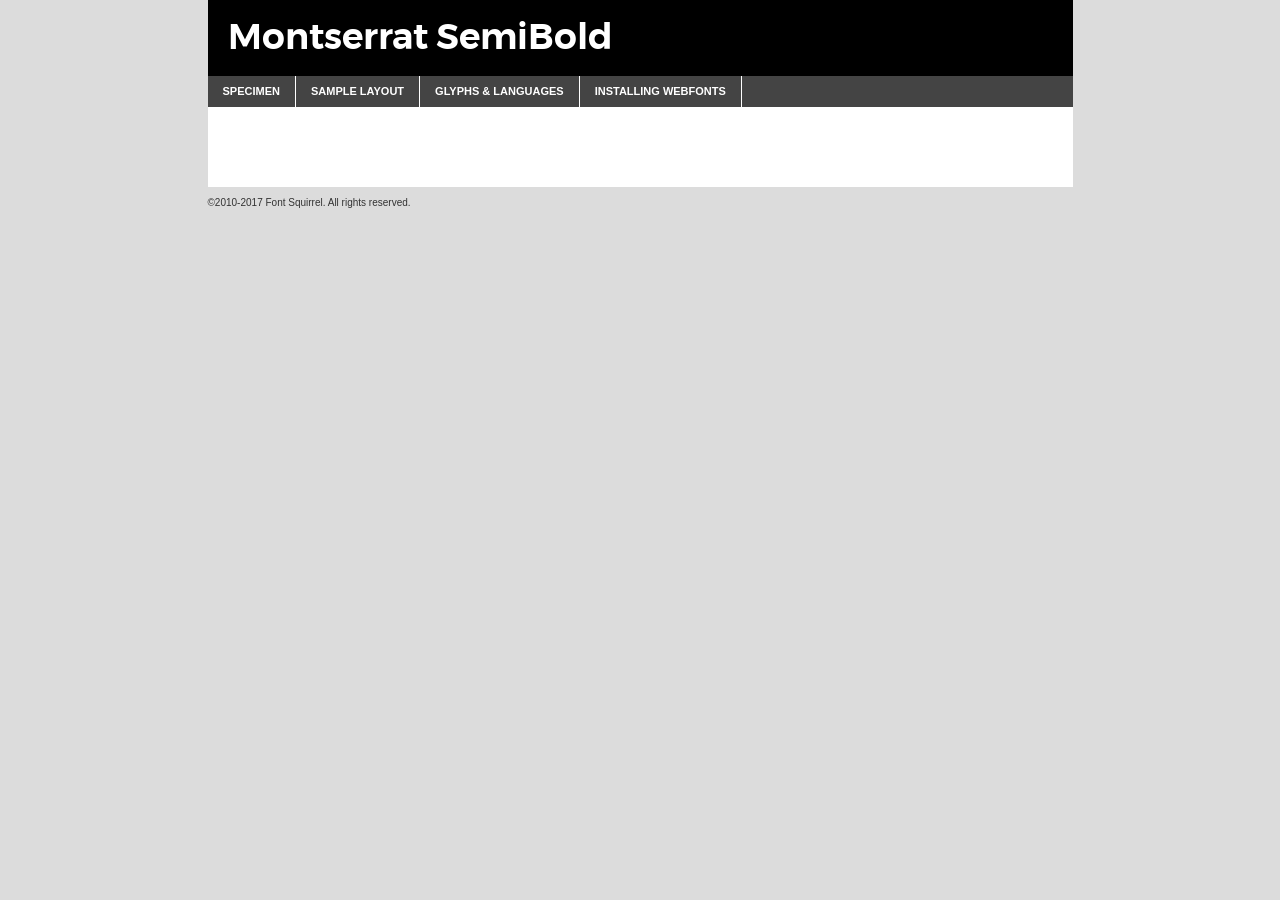
<file: css/fonts/montserrat-semibold-demo.html>
<!DOCTYPE html PUBLIC "-//W3C//DTD XHTML 1.0 Transitional//EN"
	"http://www.w3.org/TR/xhtml1/DTD/xhtml1-transitional.dtd">

<html xmlns="http://www.w3.org/1999/xhtml" xml:lang="en" lang="en">
<head>
	<meta http-equiv="Content-Type" content="text/html; charset=utf-8" />
	<script src="http://ajax.googleapis.com/ajax/libs/jquery/1.7.2/jquery.min.js" type="text/javascript" charset="utf-8"></script>
	<script type="text/javascript">
	(function($){$.fn.easyTabs=function(option){var param=jQuery.extend({fadeSpeed:"fast",defaultContent:1,activeClass:'active'},option);$(this).each(function(){var thisId="#"+this.id;if(param.defaultContent==''){param.defaultContent=1;}
	if(typeof param.defaultContent=="number")
	{var defaultTab=$(thisId+" .tabs li:eq("+(param.defaultContent-1)+") a").attr('href').substr(1);}else{var defaultTab=param.defaultContent;}
	$(thisId+" .tabs li a").each(function(){var tabToHide=$(this).attr('href').substr(1);$("#"+tabToHide).addClass('easytabs-tab-content');});hideAll();changeContent(defaultTab);function hideAll(){$(thisId+" .easytabs-tab-content").hide();}
	function changeContent(tabId){hideAll();$(thisId+" .tabs li").removeClass(param.activeClass);$(thisId+" .tabs li a[href=#"+tabId+"]").closest('li').addClass(param.activeClass);if(param.fadeSpeed!="none")
	{$(thisId+" #"+tabId).fadeIn(param.fadeSpeed);}else{$(thisId+" #"+tabId).show();}}
	$(thisId+" .tabs li").click(function(){var tabId=$(this).find('a').attr('href').substr(1);changeContent(tabId);return false;});});}})(jQuery);
	</script>
	<link rel="stylesheet" href="specimen_files/specimen_stylesheet.css" type="text/css" charset="utf-8" />
	<link rel="stylesheet" href="stylesheet.css" type="text/css" charset="utf-8" />

	<style type="text/css">
					body{
				font-family: 'montserratsemibold';
							}
		</style>

	<title>Montserrat SemiBold Specimen</title>
	
	
	<script type="text/javascript" charset="utf-8">
		$(document).ready(function() {
			$('#container').easyTabs({defaultContent:1});
		});
	</script>
</head>

<body>
<div id="container">
	<div id="header">
		Montserrat SemiBold	</div>
	<ul class="tabs">
		<li><a href="#specimen">Specimen</a></li>
		<li><a href="#layout">Sample Layout</a></li>
				<li><a href="#glyphs">Glyphs &amp; Languages</a></li>
		<li><a href="#installing">Installing Webfonts</a></li>
		
	</ul>
	
	<div id="main_content">

		
			<div id="specimen">
		
				<div class="section">
					<div class="grid12 firstcol">
						<div class="huge">AaBb</div>
					</div>
				</div>
		
				<div class="section">
					<div class="glyph_range">A&#x200B;B&#x200b;C&#x200b;D&#x200b;E&#x200b;F&#x200b;G&#x200b;H&#x200b;I&#x200b;J&#x200b;K&#x200b;L&#x200b;M&#x200b;N&#x200b;O&#x200b;P&#x200b;Q&#x200b;R&#x200b;S&#x200b;T&#x200b;U&#x200b;V&#x200b;W&#x200b;X&#x200b;Y&#x200b;Z&#x200b;a&#x200b;b&#x200b;c&#x200b;d&#x200b;e&#x200b;f&#x200b;g&#x200b;h&#x200b;i&#x200b;j&#x200b;k&#x200b;l&#x200b;m&#x200b;n&#x200b;o&#x200b;p&#x200b;q&#x200b;r&#x200b;s&#x200b;t&#x200b;u&#x200b;v&#x200b;w&#x200b;x&#x200b;y&#x200b;z&#x200b;1&#x200b;2&#x200b;3&#x200b;4&#x200b;5&#x200b;6&#x200b;7&#x200b;8&#x200b;9&#x200b;0&#x200b;&amp;&#x200b;.&#x200b;,&#x200b;?&#x200b;!&#x200b;&#64;&#x200b;(&#x200b;)&#x200b;#&#x200b;$&#x200b;%&#x200b;*&#x200b;+&#x200b;-&#x200b;=&#x200b;:&#x200b;;</div>
				</div>
				<div class="section">
					<div class="grid12 firstcol">
						<table class="sample_table">
							<tr><td>10</td><td class="size10">abcdefghijklmnopqrstuvwxyzABCDEFGHIJKLMNOPQRSTUVWXYZ0123456789abcdefghijklmnopqrstuvwxyzABCDEFGHIJKLMNOPQRSTUVWXYZ0123456789abcdefghijklmnopqrstuvwxyzABCDEFGHIJKLMNOPQRSTUVWXYZ</td></tr>
							<tr><td>11</td><td class="size11">abcdefghijklmnopqrstuvwxyzABCDEFGHIJKLMNOPQRSTUVWXYZ0123456789abcdefghijklmnopqrstuvwxyzABCDEFGHIJKLMNOPQRSTUVWXYZ0123456789abcdefghijklmnopqrstuvwxyzABCDEFGHIJKLMNOPQRSTUVWXYZ</td></tr>
							<tr><td>12</td><td class="size12">abcdefghijklmnopqrstuvwxyzABCDEFGHIJKLMNOPQRSTUVWXYZ0123456789abcdefghijklmnopqrstuvwxyzABCDEFGHIJKLMNOPQRSTUVWXYZ0123456789abcdefghijklmnopqrstuvwxyzABCDEFGHIJKLMNOPQRSTUVWXYZ</td></tr>
							<tr><td>13</td><td class="size13">abcdefghijklmnopqrstuvwxyzABCDEFGHIJKLMNOPQRSTUVWXYZ0123456789abcdefghijklmnopqrstuvwxyzABCDEFGHIJKLMNOPQRSTUVWXYZ0123456789abcdefghijklmnopqrstuvwxyzABCDEFGHIJKLMNOPQRSTUVWXYZ</td></tr>
							<tr><td>14</td><td class="size14">abcdefghijklmnopqrstuvwxyzABCDEFGHIJKLMNOPQRSTUVWXYZ0123456789abcdefghijklmnopqrstuvwxyzABCDEFGHIJKLMNOPQRSTUVWXYZ0123456789abcdefghijklmnopqrstuvwxyzABCDEFGHIJKLMNOPQRSTUVWXYZ</td></tr>
							<tr><td>16</td><td class="size16">abcdefghijklmnopqrstuvwxyzABCDEFGHIJKLMNOPQRSTUVWXYZ0123456789abcdefghijklmnopqrstuvwxyzABCDEFGHIJKLMNOPQRSTUVWXYZ</td></tr>
							<tr><td>18</td><td class="size18">abcdefghijklmnopqrstuvwxyzABCDEFGHIJKLMNOPQRSTUVWXYZ0123456789abcdefghijklmnopqrstuvwxyzABCDEFGHIJKLMNOPQRSTUVWXYZ</td></tr>
							<tr><td>20</td><td class="size20">abcdefghijklmnopqrstuvwxyzABCDEFGHIJKLMNOPQRSTUVWXYZ0123456789abcdefghijklmnopqrstuvwxyzABCDEFGHIJKLMNOPQRSTUVWXYZ</td></tr>
							<tr><td>24</td><td class="size24">abcdefghijklmnopqrstuvwxyzABCDEFGHIJKLMNOPQRSTUVWXYZ0123456789abcdefghijklmnopqrstuvwxyzABCDEFGHIJKLMNOPQRSTUVWXYZ</td></tr>
							<tr><td>30</td><td class="size30">abcdefghijklmnopqrstuvwxyzABCDEFGHIJKLMNOPQRSTUVWXYZ0123456789abcdefghijklmnopqrstuvwxyzABCDEFGHIJKLMNOPQRSTUVWXYZ</td></tr>
							<tr><td>36</td><td class="size36">abcdefghijklmnopqrstuvwxyzABCDEFGHIJKLMNOPQRSTUVWXYZ0123456789abcdefghijklmnopqrstuvwxyzABCDEFGHIJKLMNOPQRSTUVWXYZ</td></tr>
							<tr><td>48</td><td class="size48">abcdefghijklmnopqrstuvwxyzABCDEFGHIJKLMNOPQRSTUVWXYZ0123456789abcdefghijklmnopqrstuvwxyzABCDEFGHIJKLMNOPQRSTUVWXYZ</td></tr>
							<tr><td>60</td><td class="size60">abcdefghijklmnopqrstuvwxyzABCDEFGHIJKLMNOPQRSTUVWXYZ0123456789abcdefghijklmnopqrstuvwxyzABCDEFGHIJKLMNOPQRSTUVWXYZ</td></tr>
							<tr><td>72</td><td class="size72">abcdefghijklmnopqrstuvwxyzABCDEFGHIJKLMNOPQRSTUVWXYZ0123456789abcdefghijklmnopqrstuvwxyzABCDEFGHIJKLMNOPQRSTUVWXYZ</td></tr>
							<tr><td>90</td><td class="size90">abcdefghijklmnopqrstuvwxyzABCDEFGHIJKLMNOPQRSTUVWXYZ0123456789abcdefghijklmnopqrstuvwxyzABCDEFGHIJKLMNOPQRSTUVWXYZ</td></tr>
						</table>
				
					</div>
			
				</div>
		
		
		
								<div class="section" id="bodycomparison">


										<div id="xheight">
				<div class="fontbody">&#x25FC;&#x25FC;&#x25FC;&#x25FC;&#x25FC;&#x25FC;&#x25FC;&#x25FC;&#x25FC;&#x25FC;&#x25FC;&#x25FC;&#x25FC;&#x25FC;&#x25FC;&#x25FC;&#x25FC;&#x25FC;&#x25FC;&#x25FC;&#x25FC;&#x25FC;&#x25FC;&#x25FC;&#x25FC;&#x25FC;&#x25FC;&#x25FC;&#x25FC;&#x25FC;&#x25FC;&#x25FC;&#x25FC;&#x25FC;&#x25FC;&#x25FC;&#x25FC;&#x25FC;&#x25FC;&#x25FC;&#x25FC;&#x25FC;&#x25FC;&#x25FC;&#x25FC;&#x25FC;&#x25FC;&#x25FC;&#x25FC;&#x25FC;&#x25FC;&#x25FC;&#x25FC;&#x25FC;&#x25FC;&#x25FC;&#x25FC;&#x25FC;&#x25FC;&#x25FC;&#x25FC;&#x25FC;&#x25FC;&#x25FC;&#x25FC;&#x25FC;&#x25FC;&#x25FC;&#x25FC;&#x25FC;&#x25FC;&#x25FC;&#x25FC;&#x25FC;&#x25FC;&#x25FC;&#x25FC;&#x25FC;&#x25FC;&#x25FC;&#x25FC;&#x25FC;&#x25FC;&#x25FC;&#x25FC;&#x25FC;&#x25FC;&#x25FC;&#x25FC;&#x25FC;&#x25FC;&#x25FC;&#x25FC;&#x25FC;&#x25FC;&#x25FC;&#x25FC;&#x25FC;&#x25FC;body</div><div class="arialbody">body</div><div class="verdanabody">body</div><div class="georgiabody">body</div></div>
										<div class="fontbody" style="z-index:1">
											body<span>Montserrat SemiBold</span>
										</div>
										<div class="arialbody" style="z-index:1">
											body<span>Arial</span>
										</div>
										<div class="verdanabody" style="z-index:1">
											body<span>Verdana</span>
										</div>
										<div class="georgiabody" style="z-index:1">
											body<span>Georgia</span>
										</div>



								</div>
		
		
				<div class="section psample psample_row1" id="">
					
					<div class="grid2 firstcol">
						<p class="size10"><span>10.</span>Aenean lacinia bibendum nulla sed consectetur. Fusce dapibus, tellus ac cursus commodo, tortor mauris condimentum nibh, ut fermentum massa justo sit amet risus. Nullam id dolor id nibh ultricies vehicula ut id elit. Cum sociis natoque penatibus et magnis dis parturient montes, nascetur ridiculus mus. Nulla vitae elit libero, a pharetra augue.</p>
			
					</div>
					<div class="grid3">
						<p class="size11"><span>11.</span>Aenean lacinia bibendum nulla sed consectetur. Fusce dapibus, tellus ac cursus commodo, tortor mauris condimentum nibh, ut fermentum massa justo sit amet risus. Nullam id dolor id nibh ultricies vehicula ut id elit. Cum sociis natoque penatibus et magnis dis parturient montes, nascetur ridiculus mus. Nulla vitae elit libero, a pharetra augue.</p>
			
					</div>
					<div class="grid3">
						<p class="size12"><span>12.</span>Aenean lacinia bibendum nulla sed consectetur. Fusce dapibus, tellus ac cursus commodo, tortor mauris condimentum nibh, ut fermentum massa justo sit amet risus. Nullam id dolor id nibh ultricies vehicula ut id elit. Cum sociis natoque penatibus et magnis dis parturient montes, nascetur ridiculus mus. Nulla vitae elit libero, a pharetra augue.</p>
			
					</div>
					<div class="grid4">
						<p class="size13"><span>13.</span>Aenean lacinia bibendum nulla sed consectetur. Fusce dapibus, tellus ac cursus commodo, tortor mauris condimentum nibh, ut fermentum massa justo sit amet risus. Nullam id dolor id nibh ultricies vehicula ut id elit. Cum sociis natoque penatibus et magnis dis parturient montes, nascetur ridiculus mus. Nulla vitae elit libero, a pharetra augue.</p>
			
					</div>
					<div class="white_blend"></div>
					
				</div>
				<div class="section psample psample_row2" id="">
					<div class="grid3 firstcol">
						<p class="size14"><span>14.</span>Aenean lacinia bibendum nulla sed consectetur. Fusce dapibus, tellus ac cursus commodo, tortor mauris condimentum nibh, ut fermentum massa justo sit amet risus. Nullam id dolor id nibh ultricies vehicula ut id elit. Cum sociis natoque penatibus et magnis dis parturient montes, nascetur ridiculus mus. Nulla vitae elit libero, a pharetra augue.</p>
			
					</div>
					<div class="grid4">
						<p class="size16"><span>16.</span>Aenean lacinia bibendum nulla sed consectetur. Fusce dapibus, tellus ac cursus commodo, tortor mauris condimentum nibh, ut fermentum massa justo sit amet risus. Nullam id dolor id nibh ultricies vehicula ut id elit. Cum sociis natoque penatibus et magnis dis parturient montes, nascetur ridiculus mus. Nulla vitae elit libero, a pharetra augue.</p>
			
					</div>
					<div class="grid5">
						<p class="size18"><span>18.</span>Aenean lacinia bibendum nulla sed consectetur. Fusce dapibus, tellus ac cursus commodo, tortor mauris condimentum nibh, ut fermentum massa justo sit amet risus. Nullam id dolor id nibh ultricies vehicula ut id elit. Cum sociis natoque penatibus et magnis dis parturient montes, nascetur ridiculus mus. Nulla vitae elit libero, a pharetra augue.</p>
			
					</div>

					<div class="white_blend"></div>

				</div>
				
				<div class="section psample psample_row3" id="">
					<div class="grid5 firstcol">
						<p class="size20"><span>20.</span>Aenean lacinia bibendum nulla sed consectetur. Fusce dapibus, tellus ac cursus commodo, tortor mauris condimentum nibh, ut fermentum massa justo sit amet risus. Nullam id dolor id nibh ultricies vehicula ut id elit. Cum sociis natoque penatibus et magnis dis parturient montes, nascetur ridiculus mus. Nulla vitae elit libero, a pharetra augue.</p>
					</div>
					<div class="grid7">
						<p class="size24"><span>24.</span>Aenean lacinia bibendum nulla sed consectetur. Fusce dapibus, tellus ac cursus commodo, tortor mauris condimentum nibh, ut fermentum massa justo sit amet risus. Nullam id dolor id nibh ultricies vehicula ut id elit. Cum sociis natoque penatibus et magnis dis parturient montes, nascetur ridiculus mus. Nulla vitae elit libero, a pharetra augue.</p>
					</div>
					
					<div class="white_blend"></div>
					
				</div>
				
				<div class="section psample psample_row4" id="">
					<div class="grid12 firstcol">
						<p class="size30"><span>30.</span>Aenean lacinia bibendum nulla sed consectetur. Fusce dapibus, tellus ac cursus commodo, tortor mauris condimentum nibh, ut fermentum massa justo sit amet risus. Nullam id dolor id nibh ultricies vehicula ut id elit. Cum sociis natoque penatibus et magnis dis parturient montes, nascetur ridiculus mus. Nulla vitae elit libero, a pharetra augue.</p>
					</div>
					<div class="white_blend"></div>
					
				</div>
				
				
				
				<div class="section psample psample_row1 fullreverse">
					<div class="grid2 firstcol">
						<p class="size10"><span>10.</span>Aenean lacinia bibendum nulla sed consectetur. Fusce dapibus, tellus ac cursus commodo, tortor mauris condimentum nibh, ut fermentum massa justo sit amet risus. Nullam id dolor id nibh ultricies vehicula ut id elit. Cum sociis natoque penatibus et magnis dis parturient montes, nascetur ridiculus mus. Nulla vitae elit libero, a pharetra augue.</p>
			
					</div>
					<div class="grid3">
						<p class="size11"><span>11.</span>Aenean lacinia bibendum nulla sed consectetur. Fusce dapibus, tellus ac cursus commodo, tortor mauris condimentum nibh, ut fermentum massa justo sit amet risus. Nullam id dolor id nibh ultricies vehicula ut id elit. Cum sociis natoque penatibus et magnis dis parturient montes, nascetur ridiculus mus. Nulla vitae elit libero, a pharetra augue.</p>
			
					</div>
					<div class="grid3">
						<p class="size12"><span>12.</span>Aenean lacinia bibendum nulla sed consectetur. Fusce dapibus, tellus ac cursus commodo, tortor mauris condimentum nibh, ut fermentum massa justo sit amet risus. Nullam id dolor id nibh ultricies vehicula ut id elit. Cum sociis natoque penatibus et magnis dis parturient montes, nascetur ridiculus mus. Nulla vitae elit libero, a pharetra augue.</p>
			
					</div>
					<div class="grid4">
						<p class="size13"><span>13.</span>Aenean lacinia bibendum nulla sed consectetur. Fusce dapibus, tellus ac cursus commodo, tortor mauris condimentum nibh, ut fermentum massa justo sit amet risus. Nullam id dolor id nibh ultricies vehicula ut id elit. Cum sociis natoque penatibus et magnis dis parturient montes, nascetur ridiculus mus. Nulla vitae elit libero, a pharetra augue.</p>
			
					</div>
					<div class="black_blend"></div>
					
				</div>
				
				<div class="section psample psample_row2 fullreverse">
					<div class="grid3 firstcol">
						<p class="size14"><span>14.</span>Aenean lacinia bibendum nulla sed consectetur. Fusce dapibus, tellus ac cursus commodo, tortor mauris condimentum nibh, ut fermentum massa justo sit amet risus. Nullam id dolor id nibh ultricies vehicula ut id elit. Cum sociis natoque penatibus et magnis dis parturient montes, nascetur ridiculus mus. Nulla vitae elit libero, a pharetra augue.</p>
			
					</div>
					<div class="grid4">
						<p class="size16"><span>16.</span>Aenean lacinia bibendum nulla sed consectetur. Fusce dapibus, tellus ac cursus commodo, tortor mauris condimentum nibh, ut fermentum massa justo sit amet risus. Nullam id dolor id nibh ultricies vehicula ut id elit. Cum sociis natoque penatibus et magnis dis parturient montes, nascetur ridiculus mus. Nulla vitae elit libero, a pharetra augue.</p>
			
					</div>
					<div class="grid5">
						<p class="size18"><span>18.</span>Aenean lacinia bibendum nulla sed consectetur. Fusce dapibus, tellus ac cursus commodo, tortor mauris condimentum nibh, ut fermentum massa justo sit amet risus. Nullam id dolor id nibh ultricies vehicula ut id elit. Cum sociis natoque penatibus et magnis dis parturient montes, nascetur ridiculus mus. Nulla vitae elit libero, a pharetra augue.</p>
			
					</div>
					<div class="black_blend"></div>

				</div>
				
				<div class="section psample fullreverse psample_row3" id="">
					<div class="grid5 firstcol">
						<p class="size20"><span>20.</span>Aenean lacinia bibendum nulla sed consectetur. Fusce dapibus, tellus ac cursus commodo, tortor mauris condimentum nibh, ut fermentum massa justo sit amet risus. Nullam id dolor id nibh ultricies vehicula ut id elit. Cum sociis natoque penatibus et magnis dis parturient montes, nascetur ridiculus mus. Nulla vitae elit libero, a pharetra augue.</p>
					</div>
					<div class="grid7">
						<p class="size24"><span>24.</span>Aenean lacinia bibendum nulla sed consectetur. Fusce dapibus, tellus ac cursus commodo, tortor mauris condimentum nibh, ut fermentum massa justo sit amet risus. Nullam id dolor id nibh ultricies vehicula ut id elit. Cum sociis natoque penatibus et magnis dis parturient montes, nascetur ridiculus mus. Nulla vitae elit libero, a pharetra augue.</p>
					</div>
					
					<div class="black_blend"></div>
					
				</div>
				
				<div class="section psample fullreverse psample_row4" id="" style="border-bottom: 20px #000 solid;">
					<div class="grid12 firstcol">
						<p class="size30"><span>30.</span>Aenean lacinia bibendum nulla sed consectetur. Fusce dapibus, tellus ac cursus commodo, tortor mauris condimentum nibh, ut fermentum massa justo sit amet risus. Nullam id dolor id nibh ultricies vehicula ut id elit. Cum sociis natoque penatibus et magnis dis parturient montes, nascetur ridiculus mus. Nulla vitae elit libero, a pharetra augue.</p>
					</div>
					<div class="black_blend"></div>
					
				</div>
				
				
				
				
			</div>
			
			<div id="layout">
				
				<div class="section">
					
					<div class="grid12 firstcol">
						<h1>Lorem Ipsum Dolor</h1>
						<h2>Etiam porta sem malesuada magna mollis euismod</h2>
						
						<p class="byline">By <a href="#link">Aenean Lacinia</a></p>
					</div>
				</div>
				<div class="section">
					<div class="grid8 firstcol">
						<p class="large">Donec sed odio dui. Morbi leo risus, porta ac consectetur ac, vestibulum at eros. Fusce dapibus, tellus ac cursus commodo, tortor mauris condimentum nibh, ut fermentum massa justo sit amet risus. </p>

						
						<h3>Pellentesque ornare sem</h3>

						<p>Maecenas sed diam eget risus varius blandit sit amet non magna. Maecenas faucibus mollis interdum. Donec ullamcorper nulla non metus auctor fringilla. Nullam id dolor id nibh ultricies vehicula ut id elit. Nullam id dolor id nibh ultricies vehicula ut id elit. </p>

						<p>Aenean eu leo quam. Pellentesque ornare sem lacinia quam venenatis vestibulum. Lorem ipsum dolor sit amet, consectetur adipiscing elit. Cum sociis natoque penatibus et magnis dis parturient montes, nascetur ridiculus mus. </p>

						<p>Nulla vitae elit libero, a pharetra augue. Praesent commodo cursus magna, vel scelerisque nisl consectetur et. Aenean lacinia bibendum nulla sed consectetur. </p>

						<p>Nullam quis risus eget urna mollis ornare vel eu leo. Nullam quis risus eget urna mollis ornare vel eu leo. Maecenas sed diam eget risus varius blandit sit amet non magna. Donec ullamcorper nulla non metus auctor fringilla. </p>

						<h3>Cras mattis consectetur</h3>

						<p>Aenean eu leo quam. Pellentesque ornare sem lacinia quam venenatis vestibulum. Aenean lacinia bibendum nulla sed consectetur. Integer posuere erat a ante venenatis dapibus posuere velit aliquet. Cras mattis consectetur purus sit amet fermentum. </p>

						<p>Nullam id dolor id nibh ultricies vehicula ut id elit. Nullam quis risus eget urna mollis ornare vel eu leo. Cras mattis consectetur purus sit amet fermentum.</p>
					</div>
					
					<div class="grid4 sidebar">
						
						<div class="box reverse">
							<p class="last">Nullam quis risus eget urna mollis ornare vel eu leo. Donec ullamcorper nulla non metus auctor fringilla. Cras mattis consectetur purus sit amet fermentum. Sed posuere consectetur est at lobortis. Lorem ipsum dolor sit amet, consectetur adipiscing elit. </p>
						</div>
						
						<p class="caption">Maecenas sed diam eget risus varius.</p>

						<p>Vestibulum id ligula porta felis euismod semper. Integer posuere erat a ante venenatis dapibus posuere velit aliquet. Vestibulum id ligula porta felis euismod semper. Sed posuere consectetur est at lobortis. Maecenas sed diam eget risus varius blandit sit amet non magna. Fusce dapibus, tellus ac cursus commodo, tortor mauris condimentum nibh, ut fermentum massa justo sit amet risus. </p>

					

						<p>Duis mollis, est non commodo luctus, nisi erat porttitor ligula, eget lacinia odio sem nec elit. Aenean lacinia bibendum nulla sed consectetur. Vivamus sagittis lacus vel augue laoreet rutrum faucibus dolor auctor. Aenean lacinia bibendum nulla sed consectetur. Nullam quis risus eget urna mollis ornare vel eu leo. </p>

						<p>Praesent commodo cursus magna, vel scelerisque nisl consectetur et. Donec ullamcorper nulla non metus auctor fringilla. Maecenas faucibus mollis interdum. Fusce dapibus, tellus ac cursus commodo, tortor mauris condimentum nibh, ut fermentum massa justo sit amet risus. </p>

					</div>
				</div>
				
			</div>


			



		<div id="glyphs">
			<div class="section">
				<div class="grid12 firstcol">
			
				<h1>Language Support</h1>
				<p>The subset of Montserrat SemiBold in this kit supports the following languages:<br />
			
					Albanian, Basque, Breton, Chamorro, Danish, Dutch, English, Faroese, Finnish, French, Frisian, Galician, German, Icelandic, Italian, Malagasy, Norwegian, Portuguese, Spanish, Swedish, Alsatian, Aragonese, Arapaho, Arrernte, Asturian, Aymara, Bislama, Cebuano, Corsican, Fijian, French_creole, Genoese, Gilbertese, Greenlandic, Haitian_creole, Hiligaynon, Hmong, Hopi, Ibanag, Iloko_ilokano, Indonesian, Interglossa_glosa, Interlingua, Irish_gaelic, Jerriais, Lojban, Lombard, Luxembourgeois, Manx, Mohawk, Norfolk_pitcairnese, Occitan, Oromo, Pangasinan, Papiamento, Piedmontese, Potawatomi, Rhaeto-romance, Romansh, Rotokas, Sami_lule, Samoan, Sardinian, Scots_gaelic, Seychelles_creole, Shona, Sicilian, Somali, Southern_ndebele, Swahili, Swati_swazi, Tagalog_filipino_pilipino, Tetum, Tok_pisin, Uyghur_latinized, Volapuk, Walloon, Warlpiri, Xhosa, Yapese, Zulu, Latinbasic, Ubasic, Demo				</p>
				<h1>Glyph Chart</h1>
				<p>The subset of Montserrat SemiBold in this kit includes all the glyphs listed below. Unicode entities are included above each glyph to help you insert individual characters into your layout.</p>
				<div id="glyph_chart">
			
																														 <div><p>&amp;#13;</p>&#13;</div>
																				 <div><p>&amp;#32;</p>&#32;</div>
																				 <div><p>&amp;#33;</p>&#33;</div>
																				 <div><p>&amp;#34;</p>&#34;</div>
																				 <div><p>&amp;#35;</p>&#35;</div>
																				 <div><p>&amp;#36;</p>&#36;</div>
																				 <div><p>&amp;#37;</p>&#37;</div>
																				 <div><p>&amp;#38;</p>&#38;</div>
																				 <div><p>&amp;#39;</p>&#39;</div>
																				 <div><p>&amp;#40;</p>&#40;</div>
																				 <div><p>&amp;#41;</p>&#41;</div>
																				 <div><p>&amp;#42;</p>&#42;</div>
																				 <div><p>&amp;#43;</p>&#43;</div>
																				 <div><p>&amp;#44;</p>&#44;</div>
																				 <div><p>&amp;#45;</p>&#45;</div>
																				 <div><p>&amp;#46;</p>&#46;</div>
																				 <div><p>&amp;#47;</p>&#47;</div>
																				 <div><p>&amp;#48;</p>&#48;</div>
																				 <div><p>&amp;#49;</p>&#49;</div>
																				 <div><p>&amp;#50;</p>&#50;</div>
																				 <div><p>&amp;#51;</p>&#51;</div>
																				 <div><p>&amp;#52;</p>&#52;</div>
																				 <div><p>&amp;#53;</p>&#53;</div>
																				 <div><p>&amp;#54;</p>&#54;</div>
																				 <div><p>&amp;#55;</p>&#55;</div>
																				 <div><p>&amp;#56;</p>&#56;</div>
																				 <div><p>&amp;#57;</p>&#57;</div>
																				 <div><p>&amp;#58;</p>&#58;</div>
																				 <div><p>&amp;#59;</p>&#59;</div>
																				 <div><p>&amp;#60;</p>&#60;</div>
																				 <div><p>&amp;#61;</p>&#61;</div>
																				 <div><p>&amp;#62;</p>&#62;</div>
																				 <div><p>&amp;#63;</p>&#63;</div>
																				 <div><p>&amp;#64;</p>&#64;</div>
																				 <div><p>&amp;#65;</p>&#65;</div>
																				 <div><p>&amp;#66;</p>&#66;</div>
																				 <div><p>&amp;#67;</p>&#67;</div>
																				 <div><p>&amp;#68;</p>&#68;</div>
																				 <div><p>&amp;#69;</p>&#69;</div>
																				 <div><p>&amp;#70;</p>&#70;</div>
																				 <div><p>&amp;#71;</p>&#71;</div>
																				 <div><p>&amp;#72;</p>&#72;</div>
																				 <div><p>&amp;#73;</p>&#73;</div>
																				 <div><p>&amp;#74;</p>&#74;</div>
																				 <div><p>&amp;#75;</p>&#75;</div>
																				 <div><p>&amp;#76;</p>&#76;</div>
																				 <div><p>&amp;#77;</p>&#77;</div>
																				 <div><p>&amp;#78;</p>&#78;</div>
																				 <div><p>&amp;#79;</p>&#79;</div>
																				 <div><p>&amp;#80;</p>&#80;</div>
																				 <div><p>&amp;#81;</p>&#81;</div>
																				 <div><p>&amp;#82;</p>&#82;</div>
																				 <div><p>&amp;#83;</p>&#83;</div>
																				 <div><p>&amp;#84;</p>&#84;</div>
																				 <div><p>&amp;#85;</p>&#85;</div>
																				 <div><p>&amp;#86;</p>&#86;</div>
																				 <div><p>&amp;#87;</p>&#87;</div>
																				 <div><p>&amp;#88;</p>&#88;</div>
																				 <div><p>&amp;#89;</p>&#89;</div>
																				 <div><p>&amp;#90;</p>&#90;</div>
																				 <div><p>&amp;#91;</p>&#91;</div>
																				 <div><p>&amp;#92;</p>&#92;</div>
																				 <div><p>&amp;#93;</p>&#93;</div>
																				 <div><p>&amp;#94;</p>&#94;</div>
																				 <div><p>&amp;#95;</p>&#95;</div>
																				 <div><p>&amp;#96;</p>&#96;</div>
																				 <div><p>&amp;#97;</p>&#97;</div>
																				 <div><p>&amp;#98;</p>&#98;</div>
																				 <div><p>&amp;#99;</p>&#99;</div>
																				 <div><p>&amp;#100;</p>&#100;</div>
																				 <div><p>&amp;#101;</p>&#101;</div>
																				 <div><p>&amp;#102;</p>&#102;</div>
																				 <div><p>&amp;#103;</p>&#103;</div>
																				 <div><p>&amp;#104;</p>&#104;</div>
																				 <div><p>&amp;#105;</p>&#105;</div>
																				 <div><p>&amp;#106;</p>&#106;</div>
																				 <div><p>&amp;#107;</p>&#107;</div>
																				 <div><p>&amp;#108;</p>&#108;</div>
																				 <div><p>&amp;#109;</p>&#109;</div>
																				 <div><p>&amp;#110;</p>&#110;</div>
																				 <div><p>&amp;#111;</p>&#111;</div>
																				 <div><p>&amp;#112;</p>&#112;</div>
																				 <div><p>&amp;#113;</p>&#113;</div>
																				 <div><p>&amp;#114;</p>&#114;</div>
																				 <div><p>&amp;#115;</p>&#115;</div>
																				 <div><p>&amp;#116;</p>&#116;</div>
																				 <div><p>&amp;#117;</p>&#117;</div>
																				 <div><p>&amp;#118;</p>&#118;</div>
																				 <div><p>&amp;#119;</p>&#119;</div>
																				 <div><p>&amp;#120;</p>&#120;</div>
																				 <div><p>&amp;#121;</p>&#121;</div>
																				 <div><p>&amp;#122;</p>&#122;</div>
																				 <div><p>&amp;#123;</p>&#123;</div>
																				 <div><p>&amp;#124;</p>&#124;</div>
																				 <div><p>&amp;#125;</p>&#125;</div>
																				 <div><p>&amp;#126;</p>&#126;</div>
																				 <div><p>&amp;#160;</p>&#160;</div>
																				 <div><p>&amp;#161;</p>&#161;</div>
																				 <div><p>&amp;#162;</p>&#162;</div>
																				 <div><p>&amp;#163;</p>&#163;</div>
																				 <div><p>&amp;#164;</p>&#164;</div>
																				 <div><p>&amp;#165;</p>&#165;</div>
																				 <div><p>&amp;#166;</p>&#166;</div>
																				 <div><p>&amp;#167;</p>&#167;</div>
																				 <div><p>&amp;#168;</p>&#168;</div>
																				 <div><p>&amp;#169;</p>&#169;</div>
																				 <div><p>&amp;#170;</p>&#170;</div>
																				 <div><p>&amp;#171;</p>&#171;</div>
																				 <div><p>&amp;#172;</p>&#172;</div>
																				 <div><p>&amp;#173;</p>&#173;</div>
																				 <div><p>&amp;#174;</p>&#174;</div>
																				 <div><p>&amp;#175;</p>&#175;</div>
																				 <div><p>&amp;#176;</p>&#176;</div>
																				 <div><p>&amp;#177;</p>&#177;</div>
																				 <div><p>&amp;#178;</p>&#178;</div>
																				 <div><p>&amp;#179;</p>&#179;</div>
																				 <div><p>&amp;#180;</p>&#180;</div>
																				 <div><p>&amp;#181;</p>&#181;</div>
																				 <div><p>&amp;#182;</p>&#182;</div>
																				 <div><p>&amp;#183;</p>&#183;</div>
																				 <div><p>&amp;#184;</p>&#184;</div>
																				 <div><p>&amp;#185;</p>&#185;</div>
																				 <div><p>&amp;#186;</p>&#186;</div>
																				 <div><p>&amp;#187;</p>&#187;</div>
																				 <div><p>&amp;#188;</p>&#188;</div>
																				 <div><p>&amp;#189;</p>&#189;</div>
																				 <div><p>&amp;#190;</p>&#190;</div>
																				 <div><p>&amp;#191;</p>&#191;</div>
																				 <div><p>&amp;#192;</p>&#192;</div>
																				 <div><p>&amp;#193;</p>&#193;</div>
																				 <div><p>&amp;#194;</p>&#194;</div>
																				 <div><p>&amp;#195;</p>&#195;</div>
																				 <div><p>&amp;#196;</p>&#196;</div>
																				 <div><p>&amp;#197;</p>&#197;</div>
																				 <div><p>&amp;#198;</p>&#198;</div>
																				 <div><p>&amp;#199;</p>&#199;</div>
																				 <div><p>&amp;#200;</p>&#200;</div>
																				 <div><p>&amp;#201;</p>&#201;</div>
																				 <div><p>&amp;#202;</p>&#202;</div>
																				 <div><p>&amp;#203;</p>&#203;</div>
																				 <div><p>&amp;#204;</p>&#204;</div>
																				 <div><p>&amp;#205;</p>&#205;</div>
																				 <div><p>&amp;#206;</p>&#206;</div>
																				 <div><p>&amp;#207;</p>&#207;</div>
																				 <div><p>&amp;#208;</p>&#208;</div>
																				 <div><p>&amp;#209;</p>&#209;</div>
																				 <div><p>&amp;#210;</p>&#210;</div>
																				 <div><p>&amp;#211;</p>&#211;</div>
																				 <div><p>&amp;#212;</p>&#212;</div>
																				 <div><p>&amp;#213;</p>&#213;</div>
																				 <div><p>&amp;#214;</p>&#214;</div>
																				 <div><p>&amp;#215;</p>&#215;</div>
																				 <div><p>&amp;#216;</p>&#216;</div>
																				 <div><p>&amp;#217;</p>&#217;</div>
																				 <div><p>&amp;#218;</p>&#218;</div>
																				 <div><p>&amp;#219;</p>&#219;</div>
																				 <div><p>&amp;#220;</p>&#220;</div>
																				 <div><p>&amp;#221;</p>&#221;</div>
																				 <div><p>&amp;#222;</p>&#222;</div>
																				 <div><p>&amp;#223;</p>&#223;</div>
																				 <div><p>&amp;#224;</p>&#224;</div>
																				 <div><p>&amp;#225;</p>&#225;</div>
																				 <div><p>&amp;#226;</p>&#226;</div>
																				 <div><p>&amp;#227;</p>&#227;</div>
																				 <div><p>&amp;#228;</p>&#228;</div>
																				 <div><p>&amp;#229;</p>&#229;</div>
																				 <div><p>&amp;#230;</p>&#230;</div>
																				 <div><p>&amp;#231;</p>&#231;</div>
																				 <div><p>&amp;#232;</p>&#232;</div>
																				 <div><p>&amp;#233;</p>&#233;</div>
																				 <div><p>&amp;#234;</p>&#234;</div>
																				 <div><p>&amp;#235;</p>&#235;</div>
																				 <div><p>&amp;#236;</p>&#236;</div>
																				 <div><p>&amp;#237;</p>&#237;</div>
																				 <div><p>&amp;#238;</p>&#238;</div>
																				 <div><p>&amp;#239;</p>&#239;</div>
																				 <div><p>&amp;#240;</p>&#240;</div>
																				 <div><p>&amp;#241;</p>&#241;</div>
																				 <div><p>&amp;#242;</p>&#242;</div>
																				 <div><p>&amp;#243;</p>&#243;</div>
																				 <div><p>&amp;#244;</p>&#244;</div>
																				 <div><p>&amp;#245;</p>&#245;</div>
																				 <div><p>&amp;#246;</p>&#246;</div>
																				 <div><p>&amp;#247;</p>&#247;</div>
																				 <div><p>&amp;#248;</p>&#248;</div>
																				 <div><p>&amp;#249;</p>&#249;</div>
																				 <div><p>&amp;#250;</p>&#250;</div>
																				 <div><p>&amp;#251;</p>&#251;</div>
																				 <div><p>&amp;#252;</p>&#252;</div>
																				 <div><p>&amp;#253;</p>&#253;</div>
																				 <div><p>&amp;#254;</p>&#254;</div>
																				 <div><p>&amp;#255;</p>&#255;</div>
																				 <div><p>&amp;#338;</p>&#338;</div>
																				 <div><p>&amp;#339;</p>&#339;</div>
																				 <div><p>&amp;#376;</p>&#376;</div>
																				 <div><p>&amp;#710;</p>&#710;</div>
																				 <div><p>&amp;#732;</p>&#732;</div>
																				 <div><p>&amp;#8192;</p>&#8192;</div>
																				 <div><p>&amp;#8193;</p>&#8193;</div>
																				 <div><p>&amp;#8194;</p>&#8194;</div>
																				 <div><p>&amp;#8195;</p>&#8195;</div>
																				 <div><p>&amp;#8196;</p>&#8196;</div>
																				 <div><p>&amp;#8197;</p>&#8197;</div>
																				 <div><p>&amp;#8198;</p>&#8198;</div>
																				 <div><p>&amp;#8199;</p>&#8199;</div>
																				 <div><p>&amp;#8200;</p>&#8200;</div>
																				 <div><p>&amp;#8201;</p>&#8201;</div>
																				 <div><p>&amp;#8202;</p>&#8202;</div>
																				 <div><p>&amp;#8208;</p>&#8208;</div>
																				 <div><p>&amp;#8209;</p>&#8209;</div>
																				 <div><p>&amp;#8210;</p>&#8210;</div>
																				 <div><p>&amp;#8211;</p>&#8211;</div>
																				 <div><p>&amp;#8212;</p>&#8212;</div>
																				 <div><p>&amp;#8216;</p>&#8216;</div>
																				 <div><p>&amp;#8217;</p>&#8217;</div>
																				 <div><p>&amp;#8218;</p>&#8218;</div>
																				 <div><p>&amp;#8220;</p>&#8220;</div>
																				 <div><p>&amp;#8221;</p>&#8221;</div>
																				 <div><p>&amp;#8222;</p>&#8222;</div>
																				 <div><p>&amp;#8226;</p>&#8226;</div>
																				 <div><p>&amp;#8230;</p>&#8230;</div>
																				 <div><p>&amp;#8239;</p>&#8239;</div>
																				 <div><p>&amp;#8249;</p>&#8249;</div>
																				 <div><p>&amp;#8250;</p>&#8250;</div>
																				 <div><p>&amp;#8287;</p>&#8287;</div>
																				 <div><p>&amp;#8364;</p>&#8364;</div>
																				 <div><p>&amp;#8482;</p>&#8482;</div>
																				 <div><p>&amp;#9724;</p>&#9724;</div>
																				 <div><p>&amp;#64257;</p>&#64257;</div>
																				 <div><p>&amp;#64258;</p>&#64258;</div>
																																						</div>	
				</div>
		
		
			</div>
		</div>
		
		
		<div id="specs">
			
		</div>
	
		<div id="installing">
			<div class="section">
				<div class="grid7 firstcol">
					<h1>Installing Webfonts</h1>
					
					<p>Webfonts are supported by all major browser platforms but not all in the same way. There are currently four different font formats that must be included in order to target all browsers. This includes TTF, WOFF, EOT and SVG.</p>
					
					<h2>1. Upload your webfonts</h2>
					<p>You must upload your webfont kit to your website. They should be in or near the same directory as your CSS files.</p>
					
					<h2>2. Include the webfont stylesheet</h2>
					<p>A special CSS @font-face declaration helps the various browsers select the appropriate font it needs without causing you a bunch of headaches. Learn more about this syntax by reading the <a href="https://www.fontspring.com/blog/further-hardening-of-the-bulletproof-syntax">Fontspring blog post</a> about it. The code for it is as follows:</p>


<code>
@font-face{ 
	font-family: 'MyWebFont';
	src: url('WebFont.eot');
	src: url('WebFont.eot?#iefix') format('embedded-opentype'),
	     url('WebFont.woff') format('woff'),
	     url('WebFont.ttf') format('truetype'),
	     url('WebFont.svg#webfont') format('svg');
}
</code>

	<p>We've already gone ahead and generated the code for you. All you have to do is link to the stylesheet in your HTML, like this:</p>
	<code>&lt;link rel=&quot;stylesheet&quot; href=&quot;stylesheet.css&quot; type=&quot;text/css&quot; charset=&quot;utf-8&quot; /&gt;</code>

					<h2>3. Modify your own stylesheet</h2>
					<p>To take advantage of your new fonts, you must tell your stylesheet to use them. Look at the original @font-face declaration above and find the property called "font-family." The name linked there will be what you use to reference the font. Prepend that webfont name to the font stack in the "font-family" property, inside the selector you want to change. For example:</p>
<code>p { font-family: 'WebFont', Arial, sans-serif; }</code>

<h2>4. Test</h2>
<p>Getting webfonts to work cross-browser <em>can</em> be tricky. Use the information in the sidebar to help you if you find that fonts aren't loading in a particular browser.</p>
				</div>
				
				<div class="grid5 sidebar">
					<div class="box">
						<h2>Troubleshooting<br />Font-Face Problems</h2>
						<p>Having trouble getting your webfonts to load in your new website? Here are some tips to sort out what might be the problem.</p>

						<h3>Fonts not showing in any browser</h3>

						<p>This sounds like you need to work on the plumbing. You either did not upload the fonts to the correct directory, or you did not link the fonts properly in the CSS. If you've confirmed that all this is correct and you still have a problem, take a look at your .htaccess file and see if requests are getting intercepted.</p>

						<h3>Fonts not loading in iPhone or iPad</h3>

						<p>The most common problem here is that you are serving the fonts from an IIS server. IIS refuses to serve files that have unknown MIME types. If that is the case, you must set the MIME type for SVG to "image/svg+xml" in the server settings. Follow these instructions from Microsoft if you need help.</p>

						<h3>Fonts not loading in Firefox</h3>

						<p>The primary reason for this failure? You are still using a version Firefox older than 3.5. So upgrade already! If that isn't it, then you are very likely serving fonts from a different domain. Firefox requires that all font assets be served from the same domain. Lastly it is possible that you need to add WOFF to your list of MIME types (if you are serving via IIS.)</p>

						<h3>Fonts not loading in IE</h3>

						<p>Are you looking at Internet Explorer on an actual Windows machine or are you cheating by using a service like Adobe BrowserLab? Many of these screenshot services do not render @font-face for IE. Best to test it on a real machine.</p>

						<h3>Fonts not loading in IE9</h3>

						<p>IE9, like Firefox, requires that fonts be served from the same domain as the website. Make sure that is the case.</p>
					</div>
				</div>
			</div>
			
		</div>
	
	</div>
	<div id="footer">
		<p>&copy;2010-2017 Font Squirrel. All rights reserved.</p>
	</div>
</div>
</body>
</html>
</file>
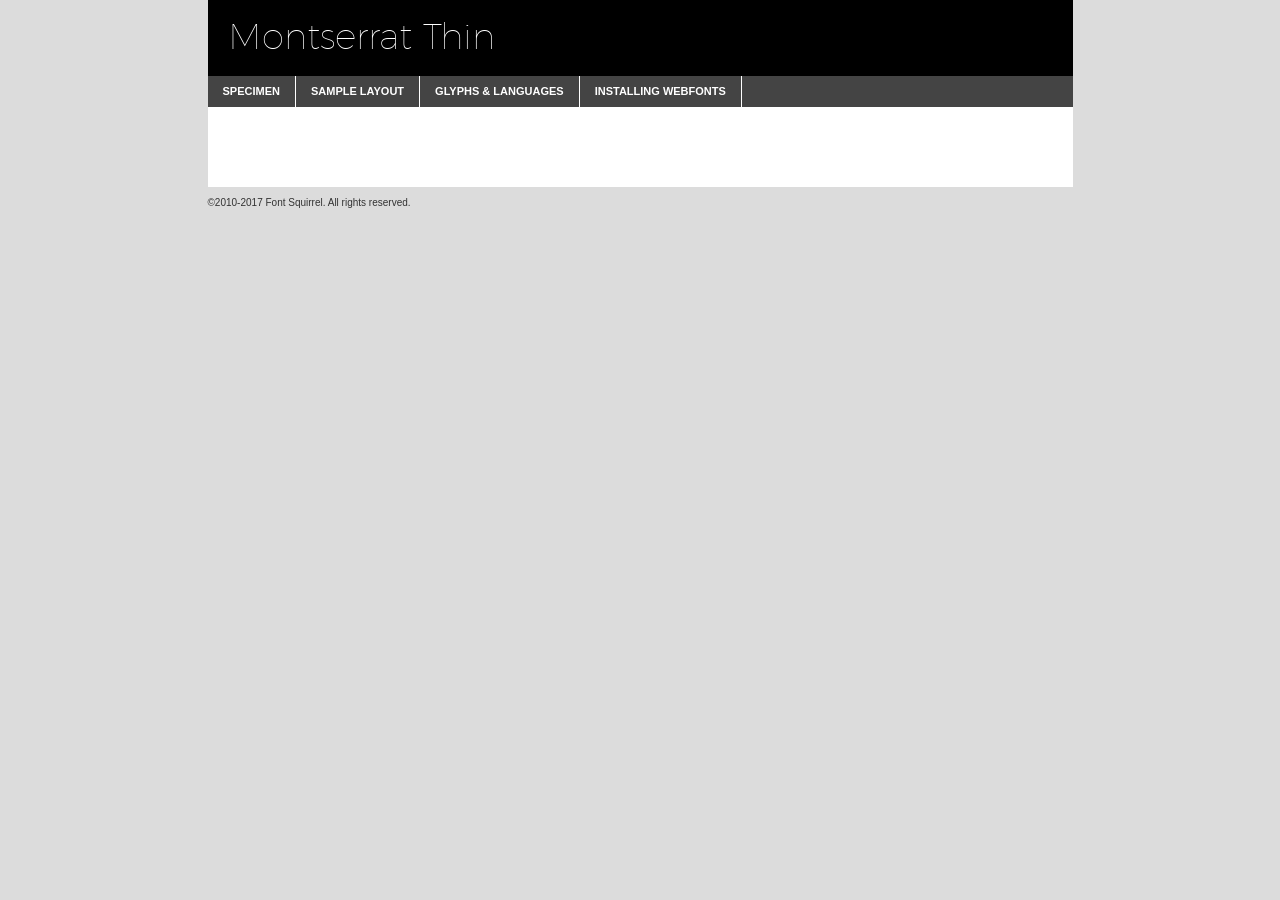
<file: css/fonts/montserrat-thin-demo.html>
<!DOCTYPE html PUBLIC "-//W3C//DTD XHTML 1.0 Transitional//EN"
	"http://www.w3.org/TR/xhtml1/DTD/xhtml1-transitional.dtd">

<html xmlns="http://www.w3.org/1999/xhtml" xml:lang="en" lang="en">
<head>
	<meta http-equiv="Content-Type" content="text/html; charset=utf-8" />
	<script src="http://ajax.googleapis.com/ajax/libs/jquery/1.7.2/jquery.min.js" type="text/javascript" charset="utf-8"></script>
	<script type="text/javascript">
	(function($){$.fn.easyTabs=function(option){var param=jQuery.extend({fadeSpeed:"fast",defaultContent:1,activeClass:'active'},option);$(this).each(function(){var thisId="#"+this.id;if(param.defaultContent==''){param.defaultContent=1;}
	if(typeof param.defaultContent=="number")
	{var defaultTab=$(thisId+" .tabs li:eq("+(param.defaultContent-1)+") a").attr('href').substr(1);}else{var defaultTab=param.defaultContent;}
	$(thisId+" .tabs li a").each(function(){var tabToHide=$(this).attr('href').substr(1);$("#"+tabToHide).addClass('easytabs-tab-content');});hideAll();changeContent(defaultTab);function hideAll(){$(thisId+" .easytabs-tab-content").hide();}
	function changeContent(tabId){hideAll();$(thisId+" .tabs li").removeClass(param.activeClass);$(thisId+" .tabs li a[href=#"+tabId+"]").closest('li').addClass(param.activeClass);if(param.fadeSpeed!="none")
	{$(thisId+" #"+tabId).fadeIn(param.fadeSpeed);}else{$(thisId+" #"+tabId).show();}}
	$(thisId+" .tabs li").click(function(){var tabId=$(this).find('a').attr('href').substr(1);changeContent(tabId);return false;});});}})(jQuery);
	</script>
	<link rel="stylesheet" href="specimen_files/specimen_stylesheet.css" type="text/css" charset="utf-8" />
	<link rel="stylesheet" href="stylesheet.css" type="text/css" charset="utf-8" />

	<style type="text/css">
					body{
				font-family: 'montserratthin';
							}
		</style>

	<title>Montserrat Thin Specimen</title>
	
	
	<script type="text/javascript" charset="utf-8">
		$(document).ready(function() {
			$('#container').easyTabs({defaultContent:1});
		});
	</script>
</head>

<body>
<div id="container">
	<div id="header">
		Montserrat Thin	</div>
	<ul class="tabs">
		<li><a href="#specimen">Specimen</a></li>
		<li><a href="#layout">Sample Layout</a></li>
				<li><a href="#glyphs">Glyphs &amp; Languages</a></li>
		<li><a href="#installing">Installing Webfonts</a></li>
		
	</ul>
	
	<div id="main_content">

		
			<div id="specimen">
		
				<div class="section">
					<div class="grid12 firstcol">
						<div class="huge">AaBb</div>
					</div>
				</div>
		
				<div class="section">
					<div class="glyph_range">A&#x200B;B&#x200b;C&#x200b;D&#x200b;E&#x200b;F&#x200b;G&#x200b;H&#x200b;I&#x200b;J&#x200b;K&#x200b;L&#x200b;M&#x200b;N&#x200b;O&#x200b;P&#x200b;Q&#x200b;R&#x200b;S&#x200b;T&#x200b;U&#x200b;V&#x200b;W&#x200b;X&#x200b;Y&#x200b;Z&#x200b;a&#x200b;b&#x200b;c&#x200b;d&#x200b;e&#x200b;f&#x200b;g&#x200b;h&#x200b;i&#x200b;j&#x200b;k&#x200b;l&#x200b;m&#x200b;n&#x200b;o&#x200b;p&#x200b;q&#x200b;r&#x200b;s&#x200b;t&#x200b;u&#x200b;v&#x200b;w&#x200b;x&#x200b;y&#x200b;z&#x200b;1&#x200b;2&#x200b;3&#x200b;4&#x200b;5&#x200b;6&#x200b;7&#x200b;8&#x200b;9&#x200b;0&#x200b;&amp;&#x200b;.&#x200b;,&#x200b;?&#x200b;!&#x200b;&#64;&#x200b;(&#x200b;)&#x200b;#&#x200b;$&#x200b;%&#x200b;*&#x200b;+&#x200b;-&#x200b;=&#x200b;:&#x200b;;</div>
				</div>
				<div class="section">
					<div class="grid12 firstcol">
						<table class="sample_table">
							<tr><td>10</td><td class="size10">abcdefghijklmnopqrstuvwxyzABCDEFGHIJKLMNOPQRSTUVWXYZ0123456789abcdefghijklmnopqrstuvwxyzABCDEFGHIJKLMNOPQRSTUVWXYZ0123456789abcdefghijklmnopqrstuvwxyzABCDEFGHIJKLMNOPQRSTUVWXYZ</td></tr>
							<tr><td>11</td><td class="size11">abcdefghijklmnopqrstuvwxyzABCDEFGHIJKLMNOPQRSTUVWXYZ0123456789abcdefghijklmnopqrstuvwxyzABCDEFGHIJKLMNOPQRSTUVWXYZ0123456789abcdefghijklmnopqrstuvwxyzABCDEFGHIJKLMNOPQRSTUVWXYZ</td></tr>
							<tr><td>12</td><td class="size12">abcdefghijklmnopqrstuvwxyzABCDEFGHIJKLMNOPQRSTUVWXYZ0123456789abcdefghijklmnopqrstuvwxyzABCDEFGHIJKLMNOPQRSTUVWXYZ0123456789abcdefghijklmnopqrstuvwxyzABCDEFGHIJKLMNOPQRSTUVWXYZ</td></tr>
							<tr><td>13</td><td class="size13">abcdefghijklmnopqrstuvwxyzABCDEFGHIJKLMNOPQRSTUVWXYZ0123456789abcdefghijklmnopqrstuvwxyzABCDEFGHIJKLMNOPQRSTUVWXYZ0123456789abcdefghijklmnopqrstuvwxyzABCDEFGHIJKLMNOPQRSTUVWXYZ</td></tr>
							<tr><td>14</td><td class="size14">abcdefghijklmnopqrstuvwxyzABCDEFGHIJKLMNOPQRSTUVWXYZ0123456789abcdefghijklmnopqrstuvwxyzABCDEFGHIJKLMNOPQRSTUVWXYZ0123456789abcdefghijklmnopqrstuvwxyzABCDEFGHIJKLMNOPQRSTUVWXYZ</td></tr>
							<tr><td>16</td><td class="size16">abcdefghijklmnopqrstuvwxyzABCDEFGHIJKLMNOPQRSTUVWXYZ0123456789abcdefghijklmnopqrstuvwxyzABCDEFGHIJKLMNOPQRSTUVWXYZ</td></tr>
							<tr><td>18</td><td class="size18">abcdefghijklmnopqrstuvwxyzABCDEFGHIJKLMNOPQRSTUVWXYZ0123456789abcdefghijklmnopqrstuvwxyzABCDEFGHIJKLMNOPQRSTUVWXYZ</td></tr>
							<tr><td>20</td><td class="size20">abcdefghijklmnopqrstuvwxyzABCDEFGHIJKLMNOPQRSTUVWXYZ0123456789abcdefghijklmnopqrstuvwxyzABCDEFGHIJKLMNOPQRSTUVWXYZ</td></tr>
							<tr><td>24</td><td class="size24">abcdefghijklmnopqrstuvwxyzABCDEFGHIJKLMNOPQRSTUVWXYZ0123456789abcdefghijklmnopqrstuvwxyzABCDEFGHIJKLMNOPQRSTUVWXYZ</td></tr>
							<tr><td>30</td><td class="size30">abcdefghijklmnopqrstuvwxyzABCDEFGHIJKLMNOPQRSTUVWXYZ0123456789abcdefghijklmnopqrstuvwxyzABCDEFGHIJKLMNOPQRSTUVWXYZ</td></tr>
							<tr><td>36</td><td class="size36">abcdefghijklmnopqrstuvwxyzABCDEFGHIJKLMNOPQRSTUVWXYZ0123456789abcdefghijklmnopqrstuvwxyzABCDEFGHIJKLMNOPQRSTUVWXYZ</td></tr>
							<tr><td>48</td><td class="size48">abcdefghijklmnopqrstuvwxyzABCDEFGHIJKLMNOPQRSTUVWXYZ0123456789abcdefghijklmnopqrstuvwxyzABCDEFGHIJKLMNOPQRSTUVWXYZ</td></tr>
							<tr><td>60</td><td class="size60">abcdefghijklmnopqrstuvwxyzABCDEFGHIJKLMNOPQRSTUVWXYZ0123456789abcdefghijklmnopqrstuvwxyzABCDEFGHIJKLMNOPQRSTUVWXYZ</td></tr>
							<tr><td>72</td><td class="size72">abcdefghijklmnopqrstuvwxyzABCDEFGHIJKLMNOPQRSTUVWXYZ0123456789abcdefghijklmnopqrstuvwxyzABCDEFGHIJKLMNOPQRSTUVWXYZ</td></tr>
							<tr><td>90</td><td class="size90">abcdefghijklmnopqrstuvwxyzABCDEFGHIJKLMNOPQRSTUVWXYZ0123456789abcdefghijklmnopqrstuvwxyzABCDEFGHIJKLMNOPQRSTUVWXYZ</td></tr>
						</table>
				
					</div>
			
				</div>
		
		
		
								<div class="section" id="bodycomparison">


										<div id="xheight">
				<div class="fontbody">&#x25FC;&#x25FC;&#x25FC;&#x25FC;&#x25FC;&#x25FC;&#x25FC;&#x25FC;&#x25FC;&#x25FC;&#x25FC;&#x25FC;&#x25FC;&#x25FC;&#x25FC;&#x25FC;&#x25FC;&#x25FC;&#x25FC;&#x25FC;&#x25FC;&#x25FC;&#x25FC;&#x25FC;&#x25FC;&#x25FC;&#x25FC;&#x25FC;&#x25FC;&#x25FC;&#x25FC;&#x25FC;&#x25FC;&#x25FC;&#x25FC;&#x25FC;&#x25FC;&#x25FC;&#x25FC;&#x25FC;&#x25FC;&#x25FC;&#x25FC;&#x25FC;&#x25FC;&#x25FC;&#x25FC;&#x25FC;&#x25FC;&#x25FC;&#x25FC;&#x25FC;&#x25FC;&#x25FC;&#x25FC;&#x25FC;&#x25FC;&#x25FC;&#x25FC;&#x25FC;&#x25FC;&#x25FC;&#x25FC;&#x25FC;&#x25FC;&#x25FC;&#x25FC;&#x25FC;&#x25FC;&#x25FC;&#x25FC;&#x25FC;&#x25FC;&#x25FC;&#x25FC;&#x25FC;&#x25FC;&#x25FC;&#x25FC;&#x25FC;&#x25FC;&#x25FC;&#x25FC;&#x25FC;&#x25FC;&#x25FC;&#x25FC;&#x25FC;&#x25FC;&#x25FC;&#x25FC;&#x25FC;&#x25FC;&#x25FC;&#x25FC;&#x25FC;&#x25FC;&#x25FC;&#x25FC;body</div><div class="arialbody">body</div><div class="verdanabody">body</div><div class="georgiabody">body</div></div>
										<div class="fontbody" style="z-index:1">
											body<span>Montserrat Thin</span>
										</div>
										<div class="arialbody" style="z-index:1">
											body<span>Arial</span>
										</div>
										<div class="verdanabody" style="z-index:1">
											body<span>Verdana</span>
										</div>
										<div class="georgiabody" style="z-index:1">
											body<span>Georgia</span>
										</div>



								</div>
		
		
				<div class="section psample psample_row1" id="">
					
					<div class="grid2 firstcol">
						<p class="size10"><span>10.</span>Aenean lacinia bibendum nulla sed consectetur. Fusce dapibus, tellus ac cursus commodo, tortor mauris condimentum nibh, ut fermentum massa justo sit amet risus. Nullam id dolor id nibh ultricies vehicula ut id elit. Cum sociis natoque penatibus et magnis dis parturient montes, nascetur ridiculus mus. Nulla vitae elit libero, a pharetra augue.</p>
			
					</div>
					<div class="grid3">
						<p class="size11"><span>11.</span>Aenean lacinia bibendum nulla sed consectetur. Fusce dapibus, tellus ac cursus commodo, tortor mauris condimentum nibh, ut fermentum massa justo sit amet risus. Nullam id dolor id nibh ultricies vehicula ut id elit. Cum sociis natoque penatibus et magnis dis parturient montes, nascetur ridiculus mus. Nulla vitae elit libero, a pharetra augue.</p>
			
					</div>
					<div class="grid3">
						<p class="size12"><span>12.</span>Aenean lacinia bibendum nulla sed consectetur. Fusce dapibus, tellus ac cursus commodo, tortor mauris condimentum nibh, ut fermentum massa justo sit amet risus. Nullam id dolor id nibh ultricies vehicula ut id elit. Cum sociis natoque penatibus et magnis dis parturient montes, nascetur ridiculus mus. Nulla vitae elit libero, a pharetra augue.</p>
			
					</div>
					<div class="grid4">
						<p class="size13"><span>13.</span>Aenean lacinia bibendum nulla sed consectetur. Fusce dapibus, tellus ac cursus commodo, tortor mauris condimentum nibh, ut fermentum massa justo sit amet risus. Nullam id dolor id nibh ultricies vehicula ut id elit. Cum sociis natoque penatibus et magnis dis parturient montes, nascetur ridiculus mus. Nulla vitae elit libero, a pharetra augue.</p>
			
					</div>
					<div class="white_blend"></div>
					
				</div>
				<div class="section psample psample_row2" id="">
					<div class="grid3 firstcol">
						<p class="size14"><span>14.</span>Aenean lacinia bibendum nulla sed consectetur. Fusce dapibus, tellus ac cursus commodo, tortor mauris condimentum nibh, ut fermentum massa justo sit amet risus. Nullam id dolor id nibh ultricies vehicula ut id elit. Cum sociis natoque penatibus et magnis dis parturient montes, nascetur ridiculus mus. Nulla vitae elit libero, a pharetra augue.</p>
			
					</div>
					<div class="grid4">
						<p class="size16"><span>16.</span>Aenean lacinia bibendum nulla sed consectetur. Fusce dapibus, tellus ac cursus commodo, tortor mauris condimentum nibh, ut fermentum massa justo sit amet risus. Nullam id dolor id nibh ultricies vehicula ut id elit. Cum sociis natoque penatibus et magnis dis parturient montes, nascetur ridiculus mus. Nulla vitae elit libero, a pharetra augue.</p>
			
					</div>
					<div class="grid5">
						<p class="size18"><span>18.</span>Aenean lacinia bibendum nulla sed consectetur. Fusce dapibus, tellus ac cursus commodo, tortor mauris condimentum nibh, ut fermentum massa justo sit amet risus. Nullam id dolor id nibh ultricies vehicula ut id elit. Cum sociis natoque penatibus et magnis dis parturient montes, nascetur ridiculus mus. Nulla vitae elit libero, a pharetra augue.</p>
			
					</div>

					<div class="white_blend"></div>

				</div>
				
				<div class="section psample psample_row3" id="">
					<div class="grid5 firstcol">
						<p class="size20"><span>20.</span>Aenean lacinia bibendum nulla sed consectetur. Fusce dapibus, tellus ac cursus commodo, tortor mauris condimentum nibh, ut fermentum massa justo sit amet risus. Nullam id dolor id nibh ultricies vehicula ut id elit. Cum sociis natoque penatibus et magnis dis parturient montes, nascetur ridiculus mus. Nulla vitae elit libero, a pharetra augue.</p>
					</div>
					<div class="grid7">
						<p class="size24"><span>24.</span>Aenean lacinia bibendum nulla sed consectetur. Fusce dapibus, tellus ac cursus commodo, tortor mauris condimentum nibh, ut fermentum massa justo sit amet risus. Nullam id dolor id nibh ultricies vehicula ut id elit. Cum sociis natoque penatibus et magnis dis parturient montes, nascetur ridiculus mus. Nulla vitae elit libero, a pharetra augue.</p>
					</div>
					
					<div class="white_blend"></div>
					
				</div>
				
				<div class="section psample psample_row4" id="">
					<div class="grid12 firstcol">
						<p class="size30"><span>30.</span>Aenean lacinia bibendum nulla sed consectetur. Fusce dapibus, tellus ac cursus commodo, tortor mauris condimentum nibh, ut fermentum massa justo sit amet risus. Nullam id dolor id nibh ultricies vehicula ut id elit. Cum sociis natoque penatibus et magnis dis parturient montes, nascetur ridiculus mus. Nulla vitae elit libero, a pharetra augue.</p>
					</div>
					<div class="white_blend"></div>
					
				</div>
				
				
				
				<div class="section psample psample_row1 fullreverse">
					<div class="grid2 firstcol">
						<p class="size10"><span>10.</span>Aenean lacinia bibendum nulla sed consectetur. Fusce dapibus, tellus ac cursus commodo, tortor mauris condimentum nibh, ut fermentum massa justo sit amet risus. Nullam id dolor id nibh ultricies vehicula ut id elit. Cum sociis natoque penatibus et magnis dis parturient montes, nascetur ridiculus mus. Nulla vitae elit libero, a pharetra augue.</p>
			
					</div>
					<div class="grid3">
						<p class="size11"><span>11.</span>Aenean lacinia bibendum nulla sed consectetur. Fusce dapibus, tellus ac cursus commodo, tortor mauris condimentum nibh, ut fermentum massa justo sit amet risus. Nullam id dolor id nibh ultricies vehicula ut id elit. Cum sociis natoque penatibus et magnis dis parturient montes, nascetur ridiculus mus. Nulla vitae elit libero, a pharetra augue.</p>
			
					</div>
					<div class="grid3">
						<p class="size12"><span>12.</span>Aenean lacinia bibendum nulla sed consectetur. Fusce dapibus, tellus ac cursus commodo, tortor mauris condimentum nibh, ut fermentum massa justo sit amet risus. Nullam id dolor id nibh ultricies vehicula ut id elit. Cum sociis natoque penatibus et magnis dis parturient montes, nascetur ridiculus mus. Nulla vitae elit libero, a pharetra augue.</p>
			
					</div>
					<div class="grid4">
						<p class="size13"><span>13.</span>Aenean lacinia bibendum nulla sed consectetur. Fusce dapibus, tellus ac cursus commodo, tortor mauris condimentum nibh, ut fermentum massa justo sit amet risus. Nullam id dolor id nibh ultricies vehicula ut id elit. Cum sociis natoque penatibus et magnis dis parturient montes, nascetur ridiculus mus. Nulla vitae elit libero, a pharetra augue.</p>
			
					</div>
					<div class="black_blend"></div>
					
				</div>
				
				<div class="section psample psample_row2 fullreverse">
					<div class="grid3 firstcol">
						<p class="size14"><span>14.</span>Aenean lacinia bibendum nulla sed consectetur. Fusce dapibus, tellus ac cursus commodo, tortor mauris condimentum nibh, ut fermentum massa justo sit amet risus. Nullam id dolor id nibh ultricies vehicula ut id elit. Cum sociis natoque penatibus et magnis dis parturient montes, nascetur ridiculus mus. Nulla vitae elit libero, a pharetra augue.</p>
			
					</div>
					<div class="grid4">
						<p class="size16"><span>16.</span>Aenean lacinia bibendum nulla sed consectetur. Fusce dapibus, tellus ac cursus commodo, tortor mauris condimentum nibh, ut fermentum massa justo sit amet risus. Nullam id dolor id nibh ultricies vehicula ut id elit. Cum sociis natoque penatibus et magnis dis parturient montes, nascetur ridiculus mus. Nulla vitae elit libero, a pharetra augue.</p>
			
					</div>
					<div class="grid5">
						<p class="size18"><span>18.</span>Aenean lacinia bibendum nulla sed consectetur. Fusce dapibus, tellus ac cursus commodo, tortor mauris condimentum nibh, ut fermentum massa justo sit amet risus. Nullam id dolor id nibh ultricies vehicula ut id elit. Cum sociis natoque penatibus et magnis dis parturient montes, nascetur ridiculus mus. Nulla vitae elit libero, a pharetra augue.</p>
			
					</div>
					<div class="black_blend"></div>

				</div>
				
				<div class="section psample fullreverse psample_row3" id="">
					<div class="grid5 firstcol">
						<p class="size20"><span>20.</span>Aenean lacinia bibendum nulla sed consectetur. Fusce dapibus, tellus ac cursus commodo, tortor mauris condimentum nibh, ut fermentum massa justo sit amet risus. Nullam id dolor id nibh ultricies vehicula ut id elit. Cum sociis natoque penatibus et magnis dis parturient montes, nascetur ridiculus mus. Nulla vitae elit libero, a pharetra augue.</p>
					</div>
					<div class="grid7">
						<p class="size24"><span>24.</span>Aenean lacinia bibendum nulla sed consectetur. Fusce dapibus, tellus ac cursus commodo, tortor mauris condimentum nibh, ut fermentum massa justo sit amet risus. Nullam id dolor id nibh ultricies vehicula ut id elit. Cum sociis natoque penatibus et magnis dis parturient montes, nascetur ridiculus mus. Nulla vitae elit libero, a pharetra augue.</p>
					</div>
					
					<div class="black_blend"></div>
					
				</div>
				
				<div class="section psample fullreverse psample_row4" id="" style="border-bottom: 20px #000 solid;">
					<div class="grid12 firstcol">
						<p class="size30"><span>30.</span>Aenean lacinia bibendum nulla sed consectetur. Fusce dapibus, tellus ac cursus commodo, tortor mauris condimentum nibh, ut fermentum massa justo sit amet risus. Nullam id dolor id nibh ultricies vehicula ut id elit. Cum sociis natoque penatibus et magnis dis parturient montes, nascetur ridiculus mus. Nulla vitae elit libero, a pharetra augue.</p>
					</div>
					<div class="black_blend"></div>
					
				</div>
				
				
				
				
			</div>
			
			<div id="layout">
				
				<div class="section">
					
					<div class="grid12 firstcol">
						<h1>Lorem Ipsum Dolor</h1>
						<h2>Etiam porta sem malesuada magna mollis euismod</h2>
						
						<p class="byline">By <a href="#link">Aenean Lacinia</a></p>
					</div>
				</div>
				<div class="section">
					<div class="grid8 firstcol">
						<p class="large">Donec sed odio dui. Morbi leo risus, porta ac consectetur ac, vestibulum at eros. Fusce dapibus, tellus ac cursus commodo, tortor mauris condimentum nibh, ut fermentum massa justo sit amet risus. </p>

						
						<h3>Pellentesque ornare sem</h3>

						<p>Maecenas sed diam eget risus varius blandit sit amet non magna. Maecenas faucibus mollis interdum. Donec ullamcorper nulla non metus auctor fringilla. Nullam id dolor id nibh ultricies vehicula ut id elit. Nullam id dolor id nibh ultricies vehicula ut id elit. </p>

						<p>Aenean eu leo quam. Pellentesque ornare sem lacinia quam venenatis vestibulum. Lorem ipsum dolor sit amet, consectetur adipiscing elit. Cum sociis natoque penatibus et magnis dis parturient montes, nascetur ridiculus mus. </p>

						<p>Nulla vitae elit libero, a pharetra augue. Praesent commodo cursus magna, vel scelerisque nisl consectetur et. Aenean lacinia bibendum nulla sed consectetur. </p>

						<p>Nullam quis risus eget urna mollis ornare vel eu leo. Nullam quis risus eget urna mollis ornare vel eu leo. Maecenas sed diam eget risus varius blandit sit amet non magna. Donec ullamcorper nulla non metus auctor fringilla. </p>

						<h3>Cras mattis consectetur</h3>

						<p>Aenean eu leo quam. Pellentesque ornare sem lacinia quam venenatis vestibulum. Aenean lacinia bibendum nulla sed consectetur. Integer posuere erat a ante venenatis dapibus posuere velit aliquet. Cras mattis consectetur purus sit amet fermentum. </p>

						<p>Nullam id dolor id nibh ultricies vehicula ut id elit. Nullam quis risus eget urna mollis ornare vel eu leo. Cras mattis consectetur purus sit amet fermentum.</p>
					</div>
					
					<div class="grid4 sidebar">
						
						<div class="box reverse">
							<p class="last">Nullam quis risus eget urna mollis ornare vel eu leo. Donec ullamcorper nulla non metus auctor fringilla. Cras mattis consectetur purus sit amet fermentum. Sed posuere consectetur est at lobortis. Lorem ipsum dolor sit amet, consectetur adipiscing elit. </p>
						</div>
						
						<p class="caption">Maecenas sed diam eget risus varius.</p>

						<p>Vestibulum id ligula porta felis euismod semper. Integer posuere erat a ante venenatis dapibus posuere velit aliquet. Vestibulum id ligula porta felis euismod semper. Sed posuere consectetur est at lobortis. Maecenas sed diam eget risus varius blandit sit amet non magna. Fusce dapibus, tellus ac cursus commodo, tortor mauris condimentum nibh, ut fermentum massa justo sit amet risus. </p>

					

						<p>Duis mollis, est non commodo luctus, nisi erat porttitor ligula, eget lacinia odio sem nec elit. Aenean lacinia bibendum nulla sed consectetur. Vivamus sagittis lacus vel augue laoreet rutrum faucibus dolor auctor. Aenean lacinia bibendum nulla sed consectetur. Nullam quis risus eget urna mollis ornare vel eu leo. </p>

						<p>Praesent commodo cursus magna, vel scelerisque nisl consectetur et. Donec ullamcorper nulla non metus auctor fringilla. Maecenas faucibus mollis interdum. Fusce dapibus, tellus ac cursus commodo, tortor mauris condimentum nibh, ut fermentum massa justo sit amet risus. </p>

					</div>
				</div>
				
			</div>


			



		<div id="glyphs">
			<div class="section">
				<div class="grid12 firstcol">
			
				<h1>Language Support</h1>
				<p>The subset of Montserrat Thin in this kit supports the following languages:<br />
			
					Albanian, Basque, Breton, Chamorro, Danish, Dutch, English, Faroese, Finnish, French, Frisian, Galician, German, Icelandic, Italian, Malagasy, Norwegian, Portuguese, Spanish, Swedish, Alsatian, Aragonese, Arapaho, Arrernte, Asturian, Aymara, Bislama, Cebuano, Corsican, Fijian, French_creole, Genoese, Gilbertese, Greenlandic, Haitian_creole, Hiligaynon, Hmong, Hopi, Ibanag, Iloko_ilokano, Indonesian, Interglossa_glosa, Interlingua, Irish_gaelic, Jerriais, Lojban, Lombard, Luxembourgeois, Manx, Mohawk, Norfolk_pitcairnese, Occitan, Oromo, Pangasinan, Papiamento, Piedmontese, Potawatomi, Rhaeto-romance, Romansh, Rotokas, Sami_lule, Samoan, Sardinian, Scots_gaelic, Seychelles_creole, Shona, Sicilian, Somali, Southern_ndebele, Swahili, Swati_swazi, Tagalog_filipino_pilipino, Tetum, Tok_pisin, Uyghur_latinized, Volapuk, Walloon, Warlpiri, Xhosa, Yapese, Zulu, Latinbasic, Ubasic, Demo				</p>
				<h1>Glyph Chart</h1>
				<p>The subset of Montserrat Thin in this kit includes all the glyphs listed below. Unicode entities are included above each glyph to help you insert individual characters into your layout.</p>
				<div id="glyph_chart">
			
																														 <div><p>&amp;#13;</p>&#13;</div>
																				 <div><p>&amp;#32;</p>&#32;</div>
																				 <div><p>&amp;#33;</p>&#33;</div>
																				 <div><p>&amp;#34;</p>&#34;</div>
																				 <div><p>&amp;#35;</p>&#35;</div>
																				 <div><p>&amp;#36;</p>&#36;</div>
																				 <div><p>&amp;#37;</p>&#37;</div>
																				 <div><p>&amp;#38;</p>&#38;</div>
																				 <div><p>&amp;#39;</p>&#39;</div>
																				 <div><p>&amp;#40;</p>&#40;</div>
																				 <div><p>&amp;#41;</p>&#41;</div>
																				 <div><p>&amp;#42;</p>&#42;</div>
																				 <div><p>&amp;#43;</p>&#43;</div>
																				 <div><p>&amp;#44;</p>&#44;</div>
																				 <div><p>&amp;#45;</p>&#45;</div>
																				 <div><p>&amp;#46;</p>&#46;</div>
																				 <div><p>&amp;#47;</p>&#47;</div>
																				 <div><p>&amp;#48;</p>&#48;</div>
																				 <div><p>&amp;#49;</p>&#49;</div>
																				 <div><p>&amp;#50;</p>&#50;</div>
																				 <div><p>&amp;#51;</p>&#51;</div>
																				 <div><p>&amp;#52;</p>&#52;</div>
																				 <div><p>&amp;#53;</p>&#53;</div>
																				 <div><p>&amp;#54;</p>&#54;</div>
																				 <div><p>&amp;#55;</p>&#55;</div>
																				 <div><p>&amp;#56;</p>&#56;</div>
																				 <div><p>&amp;#57;</p>&#57;</div>
																				 <div><p>&amp;#58;</p>&#58;</div>
																				 <div><p>&amp;#59;</p>&#59;</div>
																				 <div><p>&amp;#60;</p>&#60;</div>
																				 <div><p>&amp;#61;</p>&#61;</div>
																				 <div><p>&amp;#62;</p>&#62;</div>
																				 <div><p>&amp;#63;</p>&#63;</div>
																				 <div><p>&amp;#64;</p>&#64;</div>
																				 <div><p>&amp;#65;</p>&#65;</div>
																				 <div><p>&amp;#66;</p>&#66;</div>
																				 <div><p>&amp;#67;</p>&#67;</div>
																				 <div><p>&amp;#68;</p>&#68;</div>
																				 <div><p>&amp;#69;</p>&#69;</div>
																				 <div><p>&amp;#70;</p>&#70;</div>
																				 <div><p>&amp;#71;</p>&#71;</div>
																				 <div><p>&amp;#72;</p>&#72;</div>
																				 <div><p>&amp;#73;</p>&#73;</div>
																				 <div><p>&amp;#74;</p>&#74;</div>
																				 <div><p>&amp;#75;</p>&#75;</div>
																				 <div><p>&amp;#76;</p>&#76;</div>
																				 <div><p>&amp;#77;</p>&#77;</div>
																				 <div><p>&amp;#78;</p>&#78;</div>
																				 <div><p>&amp;#79;</p>&#79;</div>
																				 <div><p>&amp;#80;</p>&#80;</div>
																				 <div><p>&amp;#81;</p>&#81;</div>
																				 <div><p>&amp;#82;</p>&#82;</div>
																				 <div><p>&amp;#83;</p>&#83;</div>
																				 <div><p>&amp;#84;</p>&#84;</div>
																				 <div><p>&amp;#85;</p>&#85;</div>
																				 <div><p>&amp;#86;</p>&#86;</div>
																				 <div><p>&amp;#87;</p>&#87;</div>
																				 <div><p>&amp;#88;</p>&#88;</div>
																				 <div><p>&amp;#89;</p>&#89;</div>
																				 <div><p>&amp;#90;</p>&#90;</div>
																				 <div><p>&amp;#91;</p>&#91;</div>
																				 <div><p>&amp;#92;</p>&#92;</div>
																				 <div><p>&amp;#93;</p>&#93;</div>
																				 <div><p>&amp;#94;</p>&#94;</div>
																				 <div><p>&amp;#95;</p>&#95;</div>
																				 <div><p>&amp;#96;</p>&#96;</div>
																				 <div><p>&amp;#97;</p>&#97;</div>
																				 <div><p>&amp;#98;</p>&#98;</div>
																				 <div><p>&amp;#99;</p>&#99;</div>
																				 <div><p>&amp;#100;</p>&#100;</div>
																				 <div><p>&amp;#101;</p>&#101;</div>
																				 <div><p>&amp;#102;</p>&#102;</div>
																				 <div><p>&amp;#103;</p>&#103;</div>
																				 <div><p>&amp;#104;</p>&#104;</div>
																				 <div><p>&amp;#105;</p>&#105;</div>
																				 <div><p>&amp;#106;</p>&#106;</div>
																				 <div><p>&amp;#107;</p>&#107;</div>
																				 <div><p>&amp;#108;</p>&#108;</div>
																				 <div><p>&amp;#109;</p>&#109;</div>
																				 <div><p>&amp;#110;</p>&#110;</div>
																				 <div><p>&amp;#111;</p>&#111;</div>
																				 <div><p>&amp;#112;</p>&#112;</div>
																				 <div><p>&amp;#113;</p>&#113;</div>
																				 <div><p>&amp;#114;</p>&#114;</div>
																				 <div><p>&amp;#115;</p>&#115;</div>
																				 <div><p>&amp;#116;</p>&#116;</div>
																				 <div><p>&amp;#117;</p>&#117;</div>
																				 <div><p>&amp;#118;</p>&#118;</div>
																				 <div><p>&amp;#119;</p>&#119;</div>
																				 <div><p>&amp;#120;</p>&#120;</div>
																				 <div><p>&amp;#121;</p>&#121;</div>
																				 <div><p>&amp;#122;</p>&#122;</div>
																				 <div><p>&amp;#123;</p>&#123;</div>
																				 <div><p>&amp;#124;</p>&#124;</div>
																				 <div><p>&amp;#125;</p>&#125;</div>
																				 <div><p>&amp;#126;</p>&#126;</div>
																				 <div><p>&amp;#160;</p>&#160;</div>
																				 <div><p>&amp;#161;</p>&#161;</div>
																				 <div><p>&amp;#162;</p>&#162;</div>
																				 <div><p>&amp;#163;</p>&#163;</div>
																				 <div><p>&amp;#164;</p>&#164;</div>
																				 <div><p>&amp;#165;</p>&#165;</div>
																				 <div><p>&amp;#166;</p>&#166;</div>
																				 <div><p>&amp;#167;</p>&#167;</div>
																				 <div><p>&amp;#168;</p>&#168;</div>
																				 <div><p>&amp;#169;</p>&#169;</div>
																				 <div><p>&amp;#170;</p>&#170;</div>
																				 <div><p>&amp;#171;</p>&#171;</div>
																				 <div><p>&amp;#172;</p>&#172;</div>
																				 <div><p>&amp;#173;</p>&#173;</div>
																				 <div><p>&amp;#174;</p>&#174;</div>
																				 <div><p>&amp;#175;</p>&#175;</div>
																				 <div><p>&amp;#176;</p>&#176;</div>
																				 <div><p>&amp;#177;</p>&#177;</div>
																				 <div><p>&amp;#178;</p>&#178;</div>
																				 <div><p>&amp;#179;</p>&#179;</div>
																				 <div><p>&amp;#180;</p>&#180;</div>
																				 <div><p>&amp;#181;</p>&#181;</div>
																				 <div><p>&amp;#182;</p>&#182;</div>
																				 <div><p>&amp;#183;</p>&#183;</div>
																				 <div><p>&amp;#184;</p>&#184;</div>
																				 <div><p>&amp;#185;</p>&#185;</div>
																				 <div><p>&amp;#186;</p>&#186;</div>
																				 <div><p>&amp;#187;</p>&#187;</div>
																				 <div><p>&amp;#188;</p>&#188;</div>
																				 <div><p>&amp;#189;</p>&#189;</div>
																				 <div><p>&amp;#190;</p>&#190;</div>
																				 <div><p>&amp;#191;</p>&#191;</div>
																				 <div><p>&amp;#192;</p>&#192;</div>
																				 <div><p>&amp;#193;</p>&#193;</div>
																				 <div><p>&amp;#194;</p>&#194;</div>
																				 <div><p>&amp;#195;</p>&#195;</div>
																				 <div><p>&amp;#196;</p>&#196;</div>
																				 <div><p>&amp;#197;</p>&#197;</div>
																				 <div><p>&amp;#198;</p>&#198;</div>
																				 <div><p>&amp;#199;</p>&#199;</div>
																				 <div><p>&amp;#200;</p>&#200;</div>
																				 <div><p>&amp;#201;</p>&#201;</div>
																				 <div><p>&amp;#202;</p>&#202;</div>
																				 <div><p>&amp;#203;</p>&#203;</div>
																				 <div><p>&amp;#204;</p>&#204;</div>
																				 <div><p>&amp;#205;</p>&#205;</div>
																				 <div><p>&amp;#206;</p>&#206;</div>
																				 <div><p>&amp;#207;</p>&#207;</div>
																				 <div><p>&amp;#208;</p>&#208;</div>
																				 <div><p>&amp;#209;</p>&#209;</div>
																				 <div><p>&amp;#210;</p>&#210;</div>
																				 <div><p>&amp;#211;</p>&#211;</div>
																				 <div><p>&amp;#212;</p>&#212;</div>
																				 <div><p>&amp;#213;</p>&#213;</div>
																				 <div><p>&amp;#214;</p>&#214;</div>
																				 <div><p>&amp;#215;</p>&#215;</div>
																				 <div><p>&amp;#216;</p>&#216;</div>
																				 <div><p>&amp;#217;</p>&#217;</div>
																				 <div><p>&amp;#218;</p>&#218;</div>
																				 <div><p>&amp;#219;</p>&#219;</div>
																				 <div><p>&amp;#220;</p>&#220;</div>
																				 <div><p>&amp;#221;</p>&#221;</div>
																				 <div><p>&amp;#222;</p>&#222;</div>
																				 <div><p>&amp;#223;</p>&#223;</div>
																				 <div><p>&amp;#224;</p>&#224;</div>
																				 <div><p>&amp;#225;</p>&#225;</div>
																				 <div><p>&amp;#226;</p>&#226;</div>
																				 <div><p>&amp;#227;</p>&#227;</div>
																				 <div><p>&amp;#228;</p>&#228;</div>
																				 <div><p>&amp;#229;</p>&#229;</div>
																				 <div><p>&amp;#230;</p>&#230;</div>
																				 <div><p>&amp;#231;</p>&#231;</div>
																				 <div><p>&amp;#232;</p>&#232;</div>
																				 <div><p>&amp;#233;</p>&#233;</div>
																				 <div><p>&amp;#234;</p>&#234;</div>
																				 <div><p>&amp;#235;</p>&#235;</div>
																				 <div><p>&amp;#236;</p>&#236;</div>
																				 <div><p>&amp;#237;</p>&#237;</div>
																				 <div><p>&amp;#238;</p>&#238;</div>
																				 <div><p>&amp;#239;</p>&#239;</div>
																				 <div><p>&amp;#240;</p>&#240;</div>
																				 <div><p>&amp;#241;</p>&#241;</div>
																				 <div><p>&amp;#242;</p>&#242;</div>
																				 <div><p>&amp;#243;</p>&#243;</div>
																				 <div><p>&amp;#244;</p>&#244;</div>
																				 <div><p>&amp;#245;</p>&#245;</div>
																				 <div><p>&amp;#246;</p>&#246;</div>
																				 <div><p>&amp;#247;</p>&#247;</div>
																				 <div><p>&amp;#248;</p>&#248;</div>
																				 <div><p>&amp;#249;</p>&#249;</div>
																				 <div><p>&amp;#250;</p>&#250;</div>
																				 <div><p>&amp;#251;</p>&#251;</div>
																				 <div><p>&amp;#252;</p>&#252;</div>
																				 <div><p>&amp;#253;</p>&#253;</div>
																				 <div><p>&amp;#254;</p>&#254;</div>
																				 <div><p>&amp;#255;</p>&#255;</div>
																				 <div><p>&amp;#338;</p>&#338;</div>
																				 <div><p>&amp;#339;</p>&#339;</div>
																				 <div><p>&amp;#376;</p>&#376;</div>
																				 <div><p>&amp;#710;</p>&#710;</div>
																				 <div><p>&amp;#732;</p>&#732;</div>
																				 <div><p>&amp;#8192;</p>&#8192;</div>
																				 <div><p>&amp;#8193;</p>&#8193;</div>
																				 <div><p>&amp;#8194;</p>&#8194;</div>
																				 <div><p>&amp;#8195;</p>&#8195;</div>
																				 <div><p>&amp;#8196;</p>&#8196;</div>
																				 <div><p>&amp;#8197;</p>&#8197;</div>
																				 <div><p>&amp;#8198;</p>&#8198;</div>
																				 <div><p>&amp;#8199;</p>&#8199;</div>
																				 <div><p>&amp;#8200;</p>&#8200;</div>
																				 <div><p>&amp;#8201;</p>&#8201;</div>
																				 <div><p>&amp;#8202;</p>&#8202;</div>
																				 <div><p>&amp;#8208;</p>&#8208;</div>
																				 <div><p>&amp;#8209;</p>&#8209;</div>
																				 <div><p>&amp;#8210;</p>&#8210;</div>
																				 <div><p>&amp;#8211;</p>&#8211;</div>
																				 <div><p>&amp;#8212;</p>&#8212;</div>
																				 <div><p>&amp;#8216;</p>&#8216;</div>
																				 <div><p>&amp;#8217;</p>&#8217;</div>
																				 <div><p>&amp;#8218;</p>&#8218;</div>
																				 <div><p>&amp;#8220;</p>&#8220;</div>
																				 <div><p>&amp;#8221;</p>&#8221;</div>
																				 <div><p>&amp;#8222;</p>&#8222;</div>
																				 <div><p>&amp;#8226;</p>&#8226;</div>
																				 <div><p>&amp;#8230;</p>&#8230;</div>
																				 <div><p>&amp;#8239;</p>&#8239;</div>
																				 <div><p>&amp;#8249;</p>&#8249;</div>
																				 <div><p>&amp;#8250;</p>&#8250;</div>
																				 <div><p>&amp;#8287;</p>&#8287;</div>
																				 <div><p>&amp;#8364;</p>&#8364;</div>
																				 <div><p>&amp;#8482;</p>&#8482;</div>
																				 <div><p>&amp;#9724;</p>&#9724;</div>
																				 <div><p>&amp;#64257;</p>&#64257;</div>
																				 <div><p>&amp;#64258;</p>&#64258;</div>
																																						</div>	
				</div>
		
		
			</div>
		</div>
		
		
		<div id="specs">
			
		</div>
	
		<div id="installing">
			<div class="section">
				<div class="grid7 firstcol">
					<h1>Installing Webfonts</h1>
					
					<p>Webfonts are supported by all major browser platforms but not all in the same way. There are currently four different font formats that must be included in order to target all browsers. This includes TTF, WOFF, EOT and SVG.</p>
					
					<h2>1. Upload your webfonts</h2>
					<p>You must upload your webfont kit to your website. They should be in or near the same directory as your CSS files.</p>
					
					<h2>2. Include the webfont stylesheet</h2>
					<p>A special CSS @font-face declaration helps the various browsers select the appropriate font it needs without causing you a bunch of headaches. Learn more about this syntax by reading the <a href="https://www.fontspring.com/blog/further-hardening-of-the-bulletproof-syntax">Fontspring blog post</a> about it. The code for it is as follows:</p>


<code>
@font-face{ 
	font-family: 'MyWebFont';
	src: url('WebFont.eot');
	src: url('WebFont.eot?#iefix') format('embedded-opentype'),
	     url('WebFont.woff') format('woff'),
	     url('WebFont.ttf') format('truetype'),
	     url('WebFont.svg#webfont') format('svg');
}
</code>

	<p>We've already gone ahead and generated the code for you. All you have to do is link to the stylesheet in your HTML, like this:</p>
	<code>&lt;link rel=&quot;stylesheet&quot; href=&quot;stylesheet.css&quot; type=&quot;text/css&quot; charset=&quot;utf-8&quot; /&gt;</code>

					<h2>3. Modify your own stylesheet</h2>
					<p>To take advantage of your new fonts, you must tell your stylesheet to use them. Look at the original @font-face declaration above and find the property called "font-family." The name linked there will be what you use to reference the font. Prepend that webfont name to the font stack in the "font-family" property, inside the selector you want to change. For example:</p>
<code>p { font-family: 'WebFont', Arial, sans-serif; }</code>

<h2>4. Test</h2>
<p>Getting webfonts to work cross-browser <em>can</em> be tricky. Use the information in the sidebar to help you if you find that fonts aren't loading in a particular browser.</p>
				</div>
				
				<div class="grid5 sidebar">
					<div class="box">
						<h2>Troubleshooting<br />Font-Face Problems</h2>
						<p>Having trouble getting your webfonts to load in your new website? Here are some tips to sort out what might be the problem.</p>

						<h3>Fonts not showing in any browser</h3>

						<p>This sounds like you need to work on the plumbing. You either did not upload the fonts to the correct directory, or you did not link the fonts properly in the CSS. If you've confirmed that all this is correct and you still have a problem, take a look at your .htaccess file and see if requests are getting intercepted.</p>

						<h3>Fonts not loading in iPhone or iPad</h3>

						<p>The most common problem here is that you are serving the fonts from an IIS server. IIS refuses to serve files that have unknown MIME types. If that is the case, you must set the MIME type for SVG to "image/svg+xml" in the server settings. Follow these instructions from Microsoft if you need help.</p>

						<h3>Fonts not loading in Firefox</h3>

						<p>The primary reason for this failure? You are still using a version Firefox older than 3.5. So upgrade already! If that isn't it, then you are very likely serving fonts from a different domain. Firefox requires that all font assets be served from the same domain. Lastly it is possible that you need to add WOFF to your list of MIME types (if you are serving via IIS.)</p>

						<h3>Fonts not loading in IE</h3>

						<p>Are you looking at Internet Explorer on an actual Windows machine or are you cheating by using a service like Adobe BrowserLab? Many of these screenshot services do not render @font-face for IE. Best to test it on a real machine.</p>

						<h3>Fonts not loading in IE9</h3>

						<p>IE9, like Firefox, requires that fonts be served from the same domain as the website. Make sure that is the case.</p>
					</div>
				</div>
			</div>
			
		</div>
	
	</div>
	<div id="footer">
		<p>&copy;2010-2017 Font Squirrel. All rights reserved.</p>
	</div>
</div>
</body>
</html>
</file>
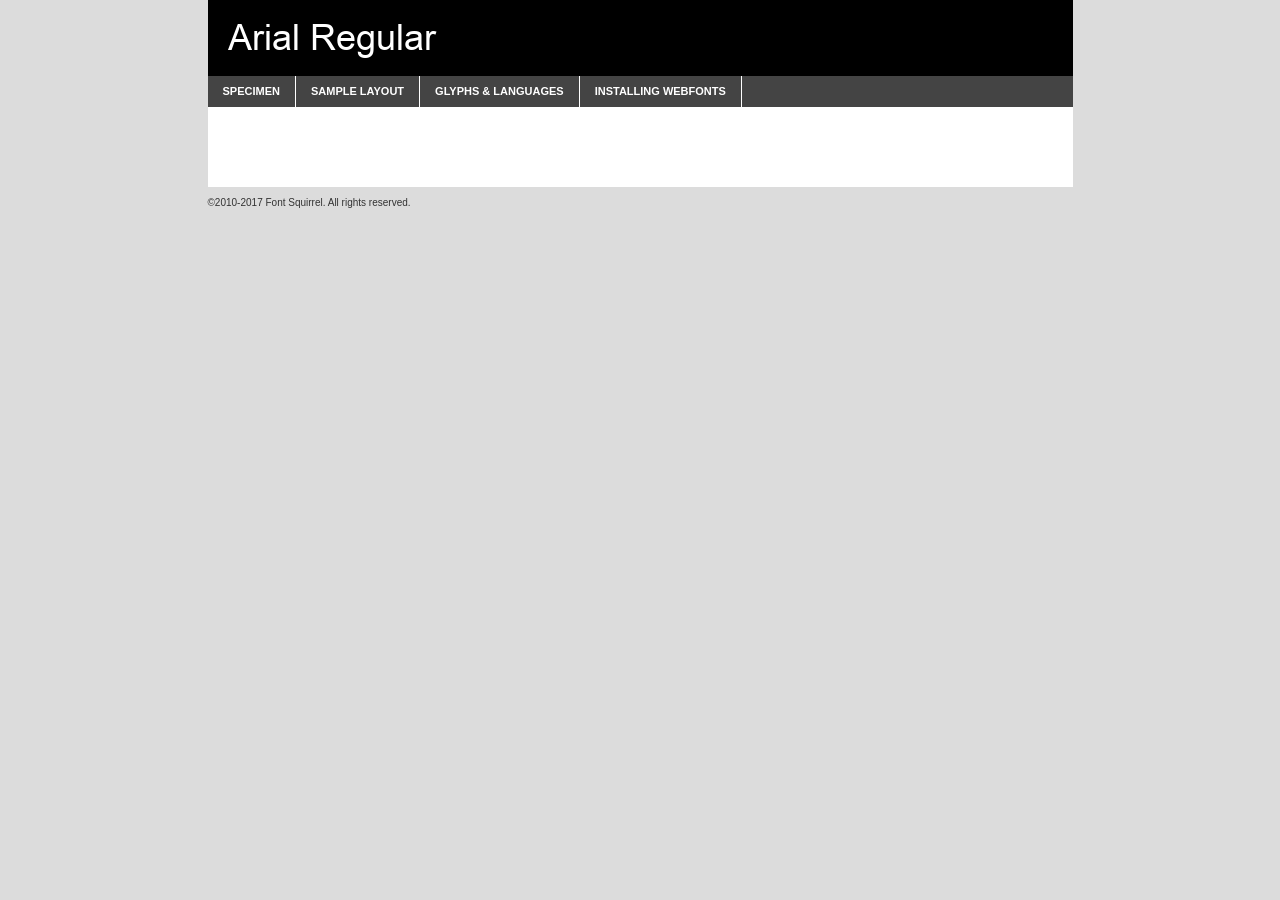
<file: adm/css/fonts/arial-demo.html>
<!DOCTYPE html PUBLIC "-//W3C//DTD XHTML 1.0 Transitional//EN"
	"http://www.w3.org/TR/xhtml1/DTD/xhtml1-transitional.dtd">

<html xmlns="http://www.w3.org/1999/xhtml" xml:lang="en" lang="en">
<head>
	<meta http-equiv="Content-Type" content="text/html; charset=utf-8" />
	<script src="http://ajax.googleapis.com/ajax/libs/jquery/1.7.2/jquery.min.js" type="text/javascript" charset="utf-8"></script>
	<script type="text/javascript">
	(function($){$.fn.easyTabs=function(option){var param=jQuery.extend({fadeSpeed:"fast",defaultContent:1,activeClass:'active'},option);$(this).each(function(){var thisId="#"+this.id;if(param.defaultContent==''){param.defaultContent=1;}
	if(typeof param.defaultContent=="number")
	{var defaultTab=$(thisId+" .tabs li:eq("+(param.defaultContent-1)+") a").attr('href').substr(1);}else{var defaultTab=param.defaultContent;}
	$(thisId+" .tabs li a").each(function(){var tabToHide=$(this).attr('href').substr(1);$("#"+tabToHide).addClass('easytabs-tab-content');});hideAll();changeContent(defaultTab);function hideAll(){$(thisId+" .easytabs-tab-content").hide();}
	function changeContent(tabId){hideAll();$(thisId+" .tabs li").removeClass(param.activeClass);$(thisId+" .tabs li a[href=#"+tabId+"]").closest('li').addClass(param.activeClass);if(param.fadeSpeed!="none")
	{$(thisId+" #"+tabId).fadeIn(param.fadeSpeed);}else{$(thisId+" #"+tabId).show();}}
	$(thisId+" .tabs li").click(function(){var tabId=$(this).find('a').attr('href').substr(1);changeContent(tabId);return false;});});}})(jQuery);
	</script>
	<link rel="stylesheet" href="specimen_files/specimen_stylesheet.css" type="text/css" charset="utf-8" />
	<link rel="stylesheet" href="stylesheet.css" type="text/css" charset="utf-8" />

	<style type="text/css">
					body{
				font-family: 'arialregular';
							}
		</style>

	<title>Arial Regular Specimen</title>
	
	
	<script type="text/javascript" charset="utf-8">
		$(document).ready(function() {
			$('#container').easyTabs({defaultContent:1});
		});
	</script>
</head>

<body>
<div id="container">
	<div id="header">
		Arial Regular	</div>
	<ul class="tabs">
		<li><a href="#specimen">Specimen</a></li>
		<li><a href="#layout">Sample Layout</a></li>
				<li><a href="#glyphs">Glyphs &amp; Languages</a></li>
		<li><a href="#installing">Installing Webfonts</a></li>
		
	</ul>
	
	<div id="main_content">

		
			<div id="specimen">
		
				<div class="section">
					<div class="grid12 firstcol">
						<div class="huge">AaBb</div>
					</div>
				</div>
		
				<div class="section">
					<div class="glyph_range">A&#x200B;B&#x200b;C&#x200b;D&#x200b;E&#x200b;F&#x200b;G&#x200b;H&#x200b;I&#x200b;J&#x200b;K&#x200b;L&#x200b;M&#x200b;N&#x200b;O&#x200b;P&#x200b;Q&#x200b;R&#x200b;S&#x200b;T&#x200b;U&#x200b;V&#x200b;W&#x200b;X&#x200b;Y&#x200b;Z&#x200b;a&#x200b;b&#x200b;c&#x200b;d&#x200b;e&#x200b;f&#x200b;g&#x200b;h&#x200b;i&#x200b;j&#x200b;k&#x200b;l&#x200b;m&#x200b;n&#x200b;o&#x200b;p&#x200b;q&#x200b;r&#x200b;s&#x200b;t&#x200b;u&#x200b;v&#x200b;w&#x200b;x&#x200b;y&#x200b;z&#x200b;1&#x200b;2&#x200b;3&#x200b;4&#x200b;5&#x200b;6&#x200b;7&#x200b;8&#x200b;9&#x200b;0&#x200b;&amp;&#x200b;.&#x200b;,&#x200b;?&#x200b;!&#x200b;&#64;&#x200b;(&#x200b;)&#x200b;#&#x200b;$&#x200b;%&#x200b;*&#x200b;+&#x200b;-&#x200b;=&#x200b;:&#x200b;;</div>
				</div>
				<div class="section">
					<div class="grid12 firstcol">
						<table class="sample_table">
							<tr><td>10</td><td class="size10">abcdefghijklmnopqrstuvwxyzABCDEFGHIJKLMNOPQRSTUVWXYZ0123456789abcdefghijklmnopqrstuvwxyzABCDEFGHIJKLMNOPQRSTUVWXYZ0123456789abcdefghijklmnopqrstuvwxyzABCDEFGHIJKLMNOPQRSTUVWXYZ</td></tr>
							<tr><td>11</td><td class="size11">abcdefghijklmnopqrstuvwxyzABCDEFGHIJKLMNOPQRSTUVWXYZ0123456789abcdefghijklmnopqrstuvwxyzABCDEFGHIJKLMNOPQRSTUVWXYZ0123456789abcdefghijklmnopqrstuvwxyzABCDEFGHIJKLMNOPQRSTUVWXYZ</td></tr>
							<tr><td>12</td><td class="size12">abcdefghijklmnopqrstuvwxyzABCDEFGHIJKLMNOPQRSTUVWXYZ0123456789abcdefghijklmnopqrstuvwxyzABCDEFGHIJKLMNOPQRSTUVWXYZ0123456789abcdefghijklmnopqrstuvwxyzABCDEFGHIJKLMNOPQRSTUVWXYZ</td></tr>
							<tr><td>13</td><td class="size13">abcdefghijklmnopqrstuvwxyzABCDEFGHIJKLMNOPQRSTUVWXYZ0123456789abcdefghijklmnopqrstuvwxyzABCDEFGHIJKLMNOPQRSTUVWXYZ0123456789abcdefghijklmnopqrstuvwxyzABCDEFGHIJKLMNOPQRSTUVWXYZ</td></tr>
							<tr><td>14</td><td class="size14">abcdefghijklmnopqrstuvwxyzABCDEFGHIJKLMNOPQRSTUVWXYZ0123456789abcdefghijklmnopqrstuvwxyzABCDEFGHIJKLMNOPQRSTUVWXYZ0123456789abcdefghijklmnopqrstuvwxyzABCDEFGHIJKLMNOPQRSTUVWXYZ</td></tr>
							<tr><td>16</td><td class="size16">abcdefghijklmnopqrstuvwxyzABCDEFGHIJKLMNOPQRSTUVWXYZ0123456789abcdefghijklmnopqrstuvwxyzABCDEFGHIJKLMNOPQRSTUVWXYZ</td></tr>
							<tr><td>18</td><td class="size18">abcdefghijklmnopqrstuvwxyzABCDEFGHIJKLMNOPQRSTUVWXYZ0123456789abcdefghijklmnopqrstuvwxyzABCDEFGHIJKLMNOPQRSTUVWXYZ</td></tr>
							<tr><td>20</td><td class="size20">abcdefghijklmnopqrstuvwxyzABCDEFGHIJKLMNOPQRSTUVWXYZ0123456789abcdefghijklmnopqrstuvwxyzABCDEFGHIJKLMNOPQRSTUVWXYZ</td></tr>
							<tr><td>24</td><td class="size24">abcdefghijklmnopqrstuvwxyzABCDEFGHIJKLMNOPQRSTUVWXYZ0123456789abcdefghijklmnopqrstuvwxyzABCDEFGHIJKLMNOPQRSTUVWXYZ</td></tr>
							<tr><td>30</td><td class="size30">abcdefghijklmnopqrstuvwxyzABCDEFGHIJKLMNOPQRSTUVWXYZ0123456789abcdefghijklmnopqrstuvwxyzABCDEFGHIJKLMNOPQRSTUVWXYZ</td></tr>
							<tr><td>36</td><td class="size36">abcdefghijklmnopqrstuvwxyzABCDEFGHIJKLMNOPQRSTUVWXYZ0123456789abcdefghijklmnopqrstuvwxyzABCDEFGHIJKLMNOPQRSTUVWXYZ</td></tr>
							<tr><td>48</td><td class="size48">abcdefghijklmnopqrstuvwxyzABCDEFGHIJKLMNOPQRSTUVWXYZ0123456789abcdefghijklmnopqrstuvwxyzABCDEFGHIJKLMNOPQRSTUVWXYZ</td></tr>
							<tr><td>60</td><td class="size60">abcdefghijklmnopqrstuvwxyzABCDEFGHIJKLMNOPQRSTUVWXYZ0123456789abcdefghijklmnopqrstuvwxyzABCDEFGHIJKLMNOPQRSTUVWXYZ</td></tr>
							<tr><td>72</td><td class="size72">abcdefghijklmnopqrstuvwxyzABCDEFGHIJKLMNOPQRSTUVWXYZ0123456789abcdefghijklmnopqrstuvwxyzABCDEFGHIJKLMNOPQRSTUVWXYZ</td></tr>
							<tr><td>90</td><td class="size90">abcdefghijklmnopqrstuvwxyzABCDEFGHIJKLMNOPQRSTUVWXYZ0123456789abcdefghijklmnopqrstuvwxyzABCDEFGHIJKLMNOPQRSTUVWXYZ</td></tr>
						</table>
				
					</div>
			
				</div>
		
		
		
								<div class="section" id="bodycomparison">


										<div id="xheight">
				<div class="fontbody">&#x25FC;&#x25FC;&#x25FC;&#x25FC;&#x25FC;&#x25FC;&#x25FC;&#x25FC;&#x25FC;&#x25FC;&#x25FC;&#x25FC;&#x25FC;&#x25FC;&#x25FC;&#x25FC;&#x25FC;&#x25FC;&#x25FC;&#x25FC;&#x25FC;&#x25FC;&#x25FC;&#x25FC;&#x25FC;&#x25FC;&#x25FC;&#x25FC;&#x25FC;&#x25FC;&#x25FC;&#x25FC;&#x25FC;&#x25FC;&#x25FC;&#x25FC;&#x25FC;&#x25FC;&#x25FC;&#x25FC;&#x25FC;&#x25FC;&#x25FC;&#x25FC;&#x25FC;&#x25FC;&#x25FC;&#x25FC;&#x25FC;&#x25FC;&#x25FC;&#x25FC;&#x25FC;&#x25FC;&#x25FC;&#x25FC;&#x25FC;&#x25FC;&#x25FC;&#x25FC;&#x25FC;&#x25FC;&#x25FC;&#x25FC;&#x25FC;&#x25FC;&#x25FC;&#x25FC;&#x25FC;&#x25FC;&#x25FC;&#x25FC;&#x25FC;&#x25FC;&#x25FC;&#x25FC;&#x25FC;&#x25FC;&#x25FC;&#x25FC;&#x25FC;&#x25FC;&#x25FC;&#x25FC;&#x25FC;&#x25FC;&#x25FC;&#x25FC;&#x25FC;&#x25FC;&#x25FC;&#x25FC;&#x25FC;&#x25FC;&#x25FC;&#x25FC;&#x25FC;&#x25FC;&#x25FC;body</div><div class="arialbody">body</div><div class="verdanabody">body</div><div class="georgiabody">body</div></div>
										<div class="fontbody" style="z-index:1">
											body<span>Arial Regular</span>
										</div>
										<div class="arialbody" style="z-index:1">
											body<span>Arial</span>
										</div>
										<div class="verdanabody" style="z-index:1">
											body<span>Verdana</span>
										</div>
										<div class="georgiabody" style="z-index:1">
											body<span>Georgia</span>
										</div>



								</div>
		
		
				<div class="section psample psample_row1" id="">
					
					<div class="grid2 firstcol">
						<p class="size10"><span>10.</span>Aenean lacinia bibendum nulla sed consectetur. Fusce dapibus, tellus ac cursus commodo, tortor mauris condimentum nibh, ut fermentum massa justo sit amet risus. Nullam id dolor id nibh ultricies vehicula ut id elit. Cum sociis natoque penatibus et magnis dis parturient montes, nascetur ridiculus mus. Nulla vitae elit libero, a pharetra augue.</p>
			
					</div>
					<div class="grid3">
						<p class="size11"><span>11.</span>Aenean lacinia bibendum nulla sed consectetur. Fusce dapibus, tellus ac cursus commodo, tortor mauris condimentum nibh, ut fermentum massa justo sit amet risus. Nullam id dolor id nibh ultricies vehicula ut id elit. Cum sociis natoque penatibus et magnis dis parturient montes, nascetur ridiculus mus. Nulla vitae elit libero, a pharetra augue.</p>
			
					</div>
					<div class="grid3">
						<p class="size12"><span>12.</span>Aenean lacinia bibendum nulla sed consectetur. Fusce dapibus, tellus ac cursus commodo, tortor mauris condimentum nibh, ut fermentum massa justo sit amet risus. Nullam id dolor id nibh ultricies vehicula ut id elit. Cum sociis natoque penatibus et magnis dis parturient montes, nascetur ridiculus mus. Nulla vitae elit libero, a pharetra augue.</p>
			
					</div>
					<div class="grid4">
						<p class="size13"><span>13.</span>Aenean lacinia bibendum nulla sed consectetur. Fusce dapibus, tellus ac cursus commodo, tortor mauris condimentum nibh, ut fermentum massa justo sit amet risus. Nullam id dolor id nibh ultricies vehicula ut id elit. Cum sociis natoque penatibus et magnis dis parturient montes, nascetur ridiculus mus. Nulla vitae elit libero, a pharetra augue.</p>
			
					</div>
					<div class="white_blend"></div>
					
				</div>
				<div class="section psample psample_row2" id="">
					<div class="grid3 firstcol">
						<p class="size14"><span>14.</span>Aenean lacinia bibendum nulla sed consectetur. Fusce dapibus, tellus ac cursus commodo, tortor mauris condimentum nibh, ut fermentum massa justo sit amet risus. Nullam id dolor id nibh ultricies vehicula ut id elit. Cum sociis natoque penatibus et magnis dis parturient montes, nascetur ridiculus mus. Nulla vitae elit libero, a pharetra augue.</p>
			
					</div>
					<div class="grid4">
						<p class="size16"><span>16.</span>Aenean lacinia bibendum nulla sed consectetur. Fusce dapibus, tellus ac cursus commodo, tortor mauris condimentum nibh, ut fermentum massa justo sit amet risus. Nullam id dolor id nibh ultricies vehicula ut id elit. Cum sociis natoque penatibus et magnis dis parturient montes, nascetur ridiculus mus. Nulla vitae elit libero, a pharetra augue.</p>
			
					</div>
					<div class="grid5">
						<p class="size18"><span>18.</span>Aenean lacinia bibendum nulla sed consectetur. Fusce dapibus, tellus ac cursus commodo, tortor mauris condimentum nibh, ut fermentum massa justo sit amet risus. Nullam id dolor id nibh ultricies vehicula ut id elit. Cum sociis natoque penatibus et magnis dis parturient montes, nascetur ridiculus mus. Nulla vitae elit libero, a pharetra augue.</p>
			
					</div>

					<div class="white_blend"></div>

				</div>
				
				<div class="section psample psample_row3" id="">
					<div class="grid5 firstcol">
						<p class="size20"><span>20.</span>Aenean lacinia bibendum nulla sed consectetur. Fusce dapibus, tellus ac cursus commodo, tortor mauris condimentum nibh, ut fermentum massa justo sit amet risus. Nullam id dolor id nibh ultricies vehicula ut id elit. Cum sociis natoque penatibus et magnis dis parturient montes, nascetur ridiculus mus. Nulla vitae elit libero, a pharetra augue.</p>
					</div>
					<div class="grid7">
						<p class="size24"><span>24.</span>Aenean lacinia bibendum nulla sed consectetur. Fusce dapibus, tellus ac cursus commodo, tortor mauris condimentum nibh, ut fermentum massa justo sit amet risus. Nullam id dolor id nibh ultricies vehicula ut id elit. Cum sociis natoque penatibus et magnis dis parturient montes, nascetur ridiculus mus. Nulla vitae elit libero, a pharetra augue.</p>
					</div>
					
					<div class="white_blend"></div>
					
				</div>
				
				<div class="section psample psample_row4" id="">
					<div class="grid12 firstcol">
						<p class="size30"><span>30.</span>Aenean lacinia bibendum nulla sed consectetur. Fusce dapibus, tellus ac cursus commodo, tortor mauris condimentum nibh, ut fermentum massa justo sit amet risus. Nullam id dolor id nibh ultricies vehicula ut id elit. Cum sociis natoque penatibus et magnis dis parturient montes, nascetur ridiculus mus. Nulla vitae elit libero, a pharetra augue.</p>
					</div>
					<div class="white_blend"></div>
					
				</div>
				
				
				
				<div class="section psample psample_row1 fullreverse">
					<div class="grid2 firstcol">
						<p class="size10"><span>10.</span>Aenean lacinia bibendum nulla sed consectetur. Fusce dapibus, tellus ac cursus commodo, tortor mauris condimentum nibh, ut fermentum massa justo sit amet risus. Nullam id dolor id nibh ultricies vehicula ut id elit. Cum sociis natoque penatibus et magnis dis parturient montes, nascetur ridiculus mus. Nulla vitae elit libero, a pharetra augue.</p>
			
					</div>
					<div class="grid3">
						<p class="size11"><span>11.</span>Aenean lacinia bibendum nulla sed consectetur. Fusce dapibus, tellus ac cursus commodo, tortor mauris condimentum nibh, ut fermentum massa justo sit amet risus. Nullam id dolor id nibh ultricies vehicula ut id elit. Cum sociis natoque penatibus et magnis dis parturient montes, nascetur ridiculus mus. Nulla vitae elit libero, a pharetra augue.</p>
			
					</div>
					<div class="grid3">
						<p class="size12"><span>12.</span>Aenean lacinia bibendum nulla sed consectetur. Fusce dapibus, tellus ac cursus commodo, tortor mauris condimentum nibh, ut fermentum massa justo sit amet risus. Nullam id dolor id nibh ultricies vehicula ut id elit. Cum sociis natoque penatibus et magnis dis parturient montes, nascetur ridiculus mus. Nulla vitae elit libero, a pharetra augue.</p>
			
					</div>
					<div class="grid4">
						<p class="size13"><span>13.</span>Aenean lacinia bibendum nulla sed consectetur. Fusce dapibus, tellus ac cursus commodo, tortor mauris condimentum nibh, ut fermentum massa justo sit amet risus. Nullam id dolor id nibh ultricies vehicula ut id elit. Cum sociis natoque penatibus et magnis dis parturient montes, nascetur ridiculus mus. Nulla vitae elit libero, a pharetra augue.</p>
			
					</div>
					<div class="black_blend"></div>
					
				</div>
				
				<div class="section psample psample_row2 fullreverse">
					<div class="grid3 firstcol">
						<p class="size14"><span>14.</span>Aenean lacinia bibendum nulla sed consectetur. Fusce dapibus, tellus ac cursus commodo, tortor mauris condimentum nibh, ut fermentum massa justo sit amet risus. Nullam id dolor id nibh ultricies vehicula ut id elit. Cum sociis natoque penatibus et magnis dis parturient montes, nascetur ridiculus mus. Nulla vitae elit libero, a pharetra augue.</p>
			
					</div>
					<div class="grid4">
						<p class="size16"><span>16.</span>Aenean lacinia bibendum nulla sed consectetur. Fusce dapibus, tellus ac cursus commodo, tortor mauris condimentum nibh, ut fermentum massa justo sit amet risus. Nullam id dolor id nibh ultricies vehicula ut id elit. Cum sociis natoque penatibus et magnis dis parturient montes, nascetur ridiculus mus. Nulla vitae elit libero, a pharetra augue.</p>
			
					</div>
					<div class="grid5">
						<p class="size18"><span>18.</span>Aenean lacinia bibendum nulla sed consectetur. Fusce dapibus, tellus ac cursus commodo, tortor mauris condimentum nibh, ut fermentum massa justo sit amet risus. Nullam id dolor id nibh ultricies vehicula ut id elit. Cum sociis natoque penatibus et magnis dis parturient montes, nascetur ridiculus mus. Nulla vitae elit libero, a pharetra augue.</p>
			
					</div>
					<div class="black_blend"></div>

				</div>
				
				<div class="section psample fullreverse psample_row3" id="">
					<div class="grid5 firstcol">
						<p class="size20"><span>20.</span>Aenean lacinia bibendum nulla sed consectetur. Fusce dapibus, tellus ac cursus commodo, tortor mauris condimentum nibh, ut fermentum massa justo sit amet risus. Nullam id dolor id nibh ultricies vehicula ut id elit. Cum sociis natoque penatibus et magnis dis parturient montes, nascetur ridiculus mus. Nulla vitae elit libero, a pharetra augue.</p>
					</div>
					<div class="grid7">
						<p class="size24"><span>24.</span>Aenean lacinia bibendum nulla sed consectetur. Fusce dapibus, tellus ac cursus commodo, tortor mauris condimentum nibh, ut fermentum massa justo sit amet risus. Nullam id dolor id nibh ultricies vehicula ut id elit. Cum sociis natoque penatibus et magnis dis parturient montes, nascetur ridiculus mus. Nulla vitae elit libero, a pharetra augue.</p>
					</div>
					
					<div class="black_blend"></div>
					
				</div>
				
				<div class="section psample fullreverse psample_row4" id="" style="border-bottom: 20px #000 solid;">
					<div class="grid12 firstcol">
						<p class="size30"><span>30.</span>Aenean lacinia bibendum nulla sed consectetur. Fusce dapibus, tellus ac cursus commodo, tortor mauris condimentum nibh, ut fermentum massa justo sit amet risus. Nullam id dolor id nibh ultricies vehicula ut id elit. Cum sociis natoque penatibus et magnis dis parturient montes, nascetur ridiculus mus. Nulla vitae elit libero, a pharetra augue.</p>
					</div>
					<div class="black_blend"></div>
					
				</div>
				
				
				
				
			</div>
			
			<div id="layout">
				
				<div class="section">
					
					<div class="grid12 firstcol">
						<h1>Lorem Ipsum Dolor</h1>
						<h2>Etiam porta sem malesuada magna mollis euismod</h2>
						
						<p class="byline">By <a href="#link">Aenean Lacinia</a></p>
					</div>
				</div>
				<div class="section">
					<div class="grid8 firstcol">
						<p class="large">Donec sed odio dui. Morbi leo risus, porta ac consectetur ac, vestibulum at eros. Fusce dapibus, tellus ac cursus commodo, tortor mauris condimentum nibh, ut fermentum massa justo sit amet risus. </p>

						
						<h3>Pellentesque ornare sem</h3>

						<p>Maecenas sed diam eget risus varius blandit sit amet non magna. Maecenas faucibus mollis interdum. Donec ullamcorper nulla non metus auctor fringilla. Nullam id dolor id nibh ultricies vehicula ut id elit. Nullam id dolor id nibh ultricies vehicula ut id elit. </p>

						<p>Aenean eu leo quam. Pellentesque ornare sem lacinia quam venenatis vestibulum. Lorem ipsum dolor sit amet, consectetur adipiscing elit. Cum sociis natoque penatibus et magnis dis parturient montes, nascetur ridiculus mus. </p>

						<p>Nulla vitae elit libero, a pharetra augue. Praesent commodo cursus magna, vel scelerisque nisl consectetur et. Aenean lacinia bibendum nulla sed consectetur. </p>

						<p>Nullam quis risus eget urna mollis ornare vel eu leo. Nullam quis risus eget urna mollis ornare vel eu leo. Maecenas sed diam eget risus varius blandit sit amet non magna. Donec ullamcorper nulla non metus auctor fringilla. </p>

						<h3>Cras mattis consectetur</h3>

						<p>Aenean eu leo quam. Pellentesque ornare sem lacinia quam venenatis vestibulum. Aenean lacinia bibendum nulla sed consectetur. Integer posuere erat a ante venenatis dapibus posuere velit aliquet. Cras mattis consectetur purus sit amet fermentum. </p>

						<p>Nullam id dolor id nibh ultricies vehicula ut id elit. Nullam quis risus eget urna mollis ornare vel eu leo. Cras mattis consectetur purus sit amet fermentum.</p>
					</div>
					
					<div class="grid4 sidebar">
						
						<div class="box reverse">
							<p class="last">Nullam quis risus eget urna mollis ornare vel eu leo. Donec ullamcorper nulla non metus auctor fringilla. Cras mattis consectetur purus sit amet fermentum. Sed posuere consectetur est at lobortis. Lorem ipsum dolor sit amet, consectetur adipiscing elit. </p>
						</div>
						
						<p class="caption">Maecenas sed diam eget risus varius.</p>

						<p>Vestibulum id ligula porta felis euismod semper. Integer posuere erat a ante venenatis dapibus posuere velit aliquet. Vestibulum id ligula porta felis euismod semper. Sed posuere consectetur est at lobortis. Maecenas sed diam eget risus varius blandit sit amet non magna. Fusce dapibus, tellus ac cursus commodo, tortor mauris condimentum nibh, ut fermentum massa justo sit amet risus. </p>

					

						<p>Duis mollis, est non commodo luctus, nisi erat porttitor ligula, eget lacinia odio sem nec elit. Aenean lacinia bibendum nulla sed consectetur. Vivamus sagittis lacus vel augue laoreet rutrum faucibus dolor auctor. Aenean lacinia bibendum nulla sed consectetur. Nullam quis risus eget urna mollis ornare vel eu leo. </p>

						<p>Praesent commodo cursus magna, vel scelerisque nisl consectetur et. Donec ullamcorper nulla non metus auctor fringilla. Maecenas faucibus mollis interdum. Fusce dapibus, tellus ac cursus commodo, tortor mauris condimentum nibh, ut fermentum massa justo sit amet risus. </p>

					</div>
				</div>
				
			</div>


			



		<div id="glyphs">
			<div class="section">
				<div class="grid12 firstcol">
			
				<h1>Language Support</h1>
				<p>The subset of Arial Regular in this kit supports the following languages:<br />
			
					Albanian, Basque, Breton, Chamorro, Danish, Dutch, English, Faroese, Finnish, French, Frisian, Galician, German, Icelandic, Italian, Malagasy, Norwegian, Portuguese, Spanish, Alsatian, Aragonese, Arapaho, Arrernte, Asturian, Aymara, Bislama, Cebuano, Corsican, Fijian, French_creole, Genoese, Gilbertese, Greenlandic, Haitian_creole, Hiligaynon, Hmong, Hopi, Ibanag, Iloko_ilokano, Indonesian, Interglossa_glosa, Interlingua, Irish_gaelic, Jerriais, Lojban, Lombard, Luxembourgeois, Manx, Mohawk, Norfolk_pitcairnese, Occitan, Oromo, Pangasinan, Papiamento, Piedmontese, Potawatomi, Rhaeto-romance, Romansh, Rotokas, Sami_lule, Samoan, Sardinian, Scots_gaelic, Seychelles_creole, Shona, Sicilian, Somali, Southern_ndebele, Swahili, Swati_swazi, Tagalog_filipino_pilipino, Tetum, Tok_pisin, Uyghur_latinized, Volapuk, Walloon, Warlpiri, Xhosa, Yapese, Zulu, Latinbasic, Ubasic, Demo				</p>
				<h1>Glyph Chart</h1>
				<p>The subset of Arial Regular in this kit includes all the glyphs listed below. Unicode entities are included above each glyph to help you insert individual characters into your layout.</p>
				<div id="glyph_chart">
			
																				 <div><p>&amp;#13;</p>&#13;</div>
																				 <div><p>&amp;#32;</p>&#32;</div>
																				 <div><p>&amp;#33;</p>&#33;</div>
																				 <div><p>&amp;#34;</p>&#34;</div>
																				 <div><p>&amp;#35;</p>&#35;</div>
																				 <div><p>&amp;#36;</p>&#36;</div>
																				 <div><p>&amp;#37;</p>&#37;</div>
																				 <div><p>&amp;#38;</p>&#38;</div>
																				 <div><p>&amp;#39;</p>&#39;</div>
																				 <div><p>&amp;#40;</p>&#40;</div>
																				 <div><p>&amp;#41;</p>&#41;</div>
																				 <div><p>&amp;#42;</p>&#42;</div>
																				 <div><p>&amp;#43;</p>&#43;</div>
																				 <div><p>&amp;#44;</p>&#44;</div>
																				 <div><p>&amp;#45;</p>&#45;</div>
																				 <div><p>&amp;#46;</p>&#46;</div>
																				 <div><p>&amp;#47;</p>&#47;</div>
																				 <div><p>&amp;#48;</p>&#48;</div>
																				 <div><p>&amp;#49;</p>&#49;</div>
																				 <div><p>&amp;#50;</p>&#50;</div>
																				 <div><p>&amp;#51;</p>&#51;</div>
																				 <div><p>&amp;#52;</p>&#52;</div>
																				 <div><p>&amp;#53;</p>&#53;</div>
																				 <div><p>&amp;#54;</p>&#54;</div>
																				 <div><p>&amp;#55;</p>&#55;</div>
																				 <div><p>&amp;#56;</p>&#56;</div>
																				 <div><p>&amp;#57;</p>&#57;</div>
																				 <div><p>&amp;#58;</p>&#58;</div>
																				 <div><p>&amp;#59;</p>&#59;</div>
																				 <div><p>&amp;#60;</p>&#60;</div>
																				 <div><p>&amp;#61;</p>&#61;</div>
																				 <div><p>&amp;#62;</p>&#62;</div>
																				 <div><p>&amp;#63;</p>&#63;</div>
																				 <div><p>&amp;#64;</p>&#64;</div>
																				 <div><p>&amp;#65;</p>&#65;</div>
																				 <div><p>&amp;#66;</p>&#66;</div>
																				 <div><p>&amp;#67;</p>&#67;</div>
																				 <div><p>&amp;#68;</p>&#68;</div>
																				 <div><p>&amp;#69;</p>&#69;</div>
																				 <div><p>&amp;#70;</p>&#70;</div>
																				 <div><p>&amp;#71;</p>&#71;</div>
																				 <div><p>&amp;#72;</p>&#72;</div>
																				 <div><p>&amp;#73;</p>&#73;</div>
																				 <div><p>&amp;#74;</p>&#74;</div>
																				 <div><p>&amp;#75;</p>&#75;</div>
																				 <div><p>&amp;#76;</p>&#76;</div>
																				 <div><p>&amp;#77;</p>&#77;</div>
																				 <div><p>&amp;#78;</p>&#78;</div>
																				 <div><p>&amp;#79;</p>&#79;</div>
																				 <div><p>&amp;#80;</p>&#80;</div>
																				 <div><p>&amp;#81;</p>&#81;</div>
																				 <div><p>&amp;#82;</p>&#82;</div>
																				 <div><p>&amp;#83;</p>&#83;</div>
																				 <div><p>&amp;#84;</p>&#84;</div>
																				 <div><p>&amp;#85;</p>&#85;</div>
																				 <div><p>&amp;#86;</p>&#86;</div>
																				 <div><p>&amp;#87;</p>&#87;</div>
																				 <div><p>&amp;#88;</p>&#88;</div>
																				 <div><p>&amp;#89;</p>&#89;</div>
																				 <div><p>&amp;#90;</p>&#90;</div>
																				 <div><p>&amp;#91;</p>&#91;</div>
																				 <div><p>&amp;#92;</p>&#92;</div>
																				 <div><p>&amp;#93;</p>&#93;</div>
																				 <div><p>&amp;#94;</p>&#94;</div>
																				 <div><p>&amp;#95;</p>&#95;</div>
																				 <div><p>&amp;#96;</p>&#96;</div>
																				 <div><p>&amp;#97;</p>&#97;</div>
																				 <div><p>&amp;#98;</p>&#98;</div>
																				 <div><p>&amp;#99;</p>&#99;</div>
																				 <div><p>&amp;#100;</p>&#100;</div>
																				 <div><p>&amp;#101;</p>&#101;</div>
																				 <div><p>&amp;#102;</p>&#102;</div>
																				 <div><p>&amp;#103;</p>&#103;</div>
																				 <div><p>&amp;#104;</p>&#104;</div>
																				 <div><p>&amp;#105;</p>&#105;</div>
																				 <div><p>&amp;#106;</p>&#106;</div>
																				 <div><p>&amp;#107;</p>&#107;</div>
																				 <div><p>&amp;#108;</p>&#108;</div>
																				 <div><p>&amp;#109;</p>&#109;</div>
																				 <div><p>&amp;#110;</p>&#110;</div>
																				 <div><p>&amp;#111;</p>&#111;</div>
																				 <div><p>&amp;#112;</p>&#112;</div>
																				 <div><p>&amp;#113;</p>&#113;</div>
																				 <div><p>&amp;#114;</p>&#114;</div>
																				 <div><p>&amp;#115;</p>&#115;</div>
																				 <div><p>&amp;#116;</p>&#116;</div>
																				 <div><p>&amp;#117;</p>&#117;</div>
																				 <div><p>&amp;#118;</p>&#118;</div>
																				 <div><p>&amp;#119;</p>&#119;</div>
																				 <div><p>&amp;#120;</p>&#120;</div>
																				 <div><p>&amp;#121;</p>&#121;</div>
																				 <div><p>&amp;#122;</p>&#122;</div>
																				 <div><p>&amp;#123;</p>&#123;</div>
																				 <div><p>&amp;#124;</p>&#124;</div>
																				 <div><p>&amp;#125;</p>&#125;</div>
																				 <div><p>&amp;#126;</p>&#126;</div>
																				 <div><p>&amp;#160;</p>&#160;</div>
																				 <div><p>&amp;#161;</p>&#161;</div>
																				 <div><p>&amp;#162;</p>&#162;</div>
																				 <div><p>&amp;#163;</p>&#163;</div>
																				 <div><p>&amp;#164;</p>&#164;</div>
																				 <div><p>&amp;#165;</p>&#165;</div>
																				 <div><p>&amp;#166;</p>&#166;</div>
																				 <div><p>&amp;#167;</p>&#167;</div>
																				 <div><p>&amp;#168;</p>&#168;</div>
																				 <div><p>&amp;#169;</p>&#169;</div>
																				 <div><p>&amp;#170;</p>&#170;</div>
																				 <div><p>&amp;#171;</p>&#171;</div>
																				 <div><p>&amp;#172;</p>&#172;</div>
																				 <div><p>&amp;#173;</p>&#173;</div>
																				 <div><p>&amp;#174;</p>&#174;</div>
																				 <div><p>&amp;#175;</p>&#175;</div>
																				 <div><p>&amp;#176;</p>&#176;</div>
																				 <div><p>&amp;#177;</p>&#177;</div>
																				 <div><p>&amp;#178;</p>&#178;</div>
																				 <div><p>&amp;#179;</p>&#179;</div>
																				 <div><p>&amp;#180;</p>&#180;</div>
																				 <div><p>&amp;#181;</p>&#181;</div>
																				 <div><p>&amp;#182;</p>&#182;</div>
																				 <div><p>&amp;#183;</p>&#183;</div>
																				 <div><p>&amp;#184;</p>&#184;</div>
																				 <div><p>&amp;#185;</p>&#185;</div>
																				 <div><p>&amp;#186;</p>&#186;</div>
																				 <div><p>&amp;#187;</p>&#187;</div>
																				 <div><p>&amp;#188;</p>&#188;</div>
																				 <div><p>&amp;#189;</p>&#189;</div>
																				 <div><p>&amp;#190;</p>&#190;</div>
																				 <div><p>&amp;#191;</p>&#191;</div>
																				 <div><p>&amp;#192;</p>&#192;</div>
																				 <div><p>&amp;#193;</p>&#193;</div>
																				 <div><p>&amp;#194;</p>&#194;</div>
																				 <div><p>&amp;#195;</p>&#195;</div>
																				 <div><p>&amp;#196;</p>&#196;</div>
																				 <div><p>&amp;#197;</p>&#197;</div>
																				 <div><p>&amp;#198;</p>&#198;</div>
																				 <div><p>&amp;#199;</p>&#199;</div>
																				 <div><p>&amp;#200;</p>&#200;</div>
																				 <div><p>&amp;#201;</p>&#201;</div>
																				 <div><p>&amp;#202;</p>&#202;</div>
																				 <div><p>&amp;#203;</p>&#203;</div>
																				 <div><p>&amp;#204;</p>&#204;</div>
																				 <div><p>&amp;#205;</p>&#205;</div>
																				 <div><p>&amp;#206;</p>&#206;</div>
																				 <div><p>&amp;#207;</p>&#207;</div>
																				 <div><p>&amp;#208;</p>&#208;</div>
																				 <div><p>&amp;#209;</p>&#209;</div>
																				 <div><p>&amp;#210;</p>&#210;</div>
																				 <div><p>&amp;#211;</p>&#211;</div>
																				 <div><p>&amp;#212;</p>&#212;</div>
																				 <div><p>&amp;#213;</p>&#213;</div>
																				 <div><p>&amp;#214;</p>&#214;</div>
																				 <div><p>&amp;#215;</p>&#215;</div>
																				 <div><p>&amp;#216;</p>&#216;</div>
																				 <div><p>&amp;#217;</p>&#217;</div>
																				 <div><p>&amp;#218;</p>&#218;</div>
																				 <div><p>&amp;#219;</p>&#219;</div>
																				 <div><p>&amp;#220;</p>&#220;</div>
																				 <div><p>&amp;#221;</p>&#221;</div>
																				 <div><p>&amp;#222;</p>&#222;</div>
																				 <div><p>&amp;#223;</p>&#223;</div>
																				 <div><p>&amp;#224;</p>&#224;</div>
																				 <div><p>&amp;#225;</p>&#225;</div>
																				 <div><p>&amp;#226;</p>&#226;</div>
																				 <div><p>&amp;#227;</p>&#227;</div>
																				 <div><p>&amp;#228;</p>&#228;</div>
																				 <div><p>&amp;#229;</p>&#229;</div>
																				 <div><p>&amp;#230;</p>&#230;</div>
																				 <div><p>&amp;#231;</p>&#231;</div>
																				 <div><p>&amp;#232;</p>&#232;</div>
																				 <div><p>&amp;#233;</p>&#233;</div>
																				 <div><p>&amp;#234;</p>&#234;</div>
																				 <div><p>&amp;#235;</p>&#235;</div>
																				 <div><p>&amp;#236;</p>&#236;</div>
																				 <div><p>&amp;#237;</p>&#237;</div>
																				 <div><p>&amp;#238;</p>&#238;</div>
																				 <div><p>&amp;#239;</p>&#239;</div>
																				 <div><p>&amp;#240;</p>&#240;</div>
																				 <div><p>&amp;#241;</p>&#241;</div>
																				 <div><p>&amp;#242;</p>&#242;</div>
																				 <div><p>&amp;#243;</p>&#243;</div>
																				 <div><p>&amp;#244;</p>&#244;</div>
																				 <div><p>&amp;#245;</p>&#245;</div>
																				 <div><p>&amp;#246;</p>&#246;</div>
																				 <div><p>&amp;#247;</p>&#247;</div>
																				 <div><p>&amp;#248;</p>&#248;</div>
																				 <div><p>&amp;#249;</p>&#249;</div>
																				 <div><p>&amp;#250;</p>&#250;</div>
																				 <div><p>&amp;#251;</p>&#251;</div>
																				 <div><p>&amp;#252;</p>&#252;</div>
																				 <div><p>&amp;#253;</p>&#253;</div>
																				 <div><p>&amp;#254;</p>&#254;</div>
																				 <div><p>&amp;#255;</p>&#255;</div>
																				 <div><p>&amp;#338;</p>&#338;</div>
																				 <div><p>&amp;#339;</p>&#339;</div>
																				 <div><p>&amp;#376;</p>&#376;</div>
																				 <div><p>&amp;#710;</p>&#710;</div>
																				 <div><p>&amp;#732;</p>&#732;</div>
																				 <div><p>&amp;#8192;</p>&#8192;</div>
																				 <div><p>&amp;#8193;</p>&#8193;</div>
																				 <div><p>&amp;#8194;</p>&#8194;</div>
																				 <div><p>&amp;#8195;</p>&#8195;</div>
																				 <div><p>&amp;#8196;</p>&#8196;</div>
																				 <div><p>&amp;#8197;</p>&#8197;</div>
																				 <div><p>&amp;#8198;</p>&#8198;</div>
																				 <div><p>&amp;#8199;</p>&#8199;</div>
																				 <div><p>&amp;#8200;</p>&#8200;</div>
																				 <div><p>&amp;#8201;</p>&#8201;</div>
																				 <div><p>&amp;#8202;</p>&#8202;</div>
																				 <div><p>&amp;#8208;</p>&#8208;</div>
																				 <div><p>&amp;#8209;</p>&#8209;</div>
																				 <div><p>&amp;#8210;</p>&#8210;</div>
																				 <div><p>&amp;#8211;</p>&#8211;</div>
																				 <div><p>&amp;#8212;</p>&#8212;</div>
																				 <div><p>&amp;#8216;</p>&#8216;</div>
																				 <div><p>&amp;#8217;</p>&#8217;</div>
																				 <div><p>&amp;#8218;</p>&#8218;</div>
																				 <div><p>&amp;#8220;</p>&#8220;</div>
																				 <div><p>&amp;#8221;</p>&#8221;</div>
																				 <div><p>&amp;#8222;</p>&#8222;</div>
																				 <div><p>&amp;#8226;</p>&#8226;</div>
																				 <div><p>&amp;#8230;</p>&#8230;</div>
																				 <div><p>&amp;#8239;</p>&#8239;</div>
																				 <div><p>&amp;#8249;</p>&#8249;</div>
																				 <div><p>&amp;#8250;</p>&#8250;</div>
																				 <div><p>&amp;#8287;</p>&#8287;</div>
																				 <div><p>&amp;#8364;</p>&#8364;</div>
																				 <div><p>&amp;#8482;</p>&#8482;</div>
																				 <div><p>&amp;#9724;</p>&#9724;</div>
																				 <div><p>&amp;#64257;</p>&#64257;</div>
																				 <div><p>&amp;#64258;</p>&#64258;</div>
																																						</div>	
				</div>
		
		
			</div>
		</div>
		
		
		<div id="specs">
			
		</div>
	
		<div id="installing">
			<div class="section">
				<div class="grid7 firstcol">
					<h1>Installing Webfonts</h1>
					
					<p>Webfonts are supported by all major browser platforms but not all in the same way. There are currently four different font formats that must be included in order to target all browsers. This includes TTF, WOFF, EOT and SVG.</p>
					
					<h2>1. Upload your webfonts</h2>
					<p>You must upload your webfont kit to your website. They should be in or near the same directory as your CSS files.</p>
					
					<h2>2. Include the webfont stylesheet</h2>
					<p>A special CSS @font-face declaration helps the various browsers select the appropriate font it needs without causing you a bunch of headaches. Learn more about this syntax by reading the <a href="https://www.fontspring.com/blog/further-hardening-of-the-bulletproof-syntax">Fontspring blog post</a> about it. The code for it is as follows:</p>


<code>
@font-face{ 
	font-family: 'MyWebFont';
	src: url('WebFont.eot');
	src: url('WebFont.eot?#iefix') format('embedded-opentype'),
	     url('WebFont.woff') format('woff'),
	     url('WebFont.ttf') format('truetype'),
	     url('WebFont.svg#webfont') format('svg');
}
</code>

	<p>We've already gone ahead and generated the code for you. All you have to do is link to the stylesheet in your HTML, like this:</p>
	<code>&lt;link rel=&quot;stylesheet&quot; href=&quot;stylesheet.css&quot; type=&quot;text/css&quot; charset=&quot;utf-8&quot; /&gt;</code>

					<h2>3. Modify your own stylesheet</h2>
					<p>To take advantage of your new fonts, you must tell your stylesheet to use them. Look at the original @font-face declaration above and find the property called "font-family." The name linked there will be what you use to reference the font. Prepend that webfont name to the font stack in the "font-family" property, inside the selector you want to change. For example:</p>
<code>p { font-family: 'WebFont', Arial, sans-serif; }</code>

<h2>4. Test</h2>
<p>Getting webfonts to work cross-browser <em>can</em> be tricky. Use the information in the sidebar to help you if you find that fonts aren't loading in a particular browser.</p>
				</div>
				
				<div class="grid5 sidebar">
					<div class="box">
						<h2>Troubleshooting<br />Font-Face Problems</h2>
						<p>Having trouble getting your webfonts to load in your new website? Here are some tips to sort out what might be the problem.</p>

						<h3>Fonts not showing in any browser</h3>

						<p>This sounds like you need to work on the plumbing. You either did not upload the fonts to the correct directory, or you did not link the fonts properly in the CSS. If you've confirmed that all this is correct and you still have a problem, take a look at your .htaccess file and see if requests are getting intercepted.</p>

						<h3>Fonts not loading in iPhone or iPad</h3>

						<p>The most common problem here is that you are serving the fonts from an IIS server. IIS refuses to serve files that have unknown MIME types. If that is the case, you must set the MIME type for SVG to "image/svg+xml" in the server settings. Follow these instructions from Microsoft if you need help.</p>

						<h3>Fonts not loading in Firefox</h3>

						<p>The primary reason for this failure? You are still using a version Firefox older than 3.5. So upgrade already! If that isn't it, then you are very likely serving fonts from a different domain. Firefox requires that all font assets be served from the same domain. Lastly it is possible that you need to add WOFF to your list of MIME types (if you are serving via IIS.)</p>

						<h3>Fonts not loading in IE</h3>

						<p>Are you looking at Internet Explorer on an actual Windows machine or are you cheating by using a service like Adobe BrowserLab? Many of these screenshot services do not render @font-face for IE. Best to test it on a real machine.</p>

						<h3>Fonts not loading in IE9</h3>

						<p>IE9, like Firefox, requires that fonts be served from the same domain as the website. Make sure that is the case.</p>
					</div>
				</div>
			</div>
			
		</div>
	
	</div>
	<div id="footer">
		<p>&copy;2010-2017 Font Squirrel. All rights reserved.</p>
	</div>
</div>
</body>
</html>
</file>
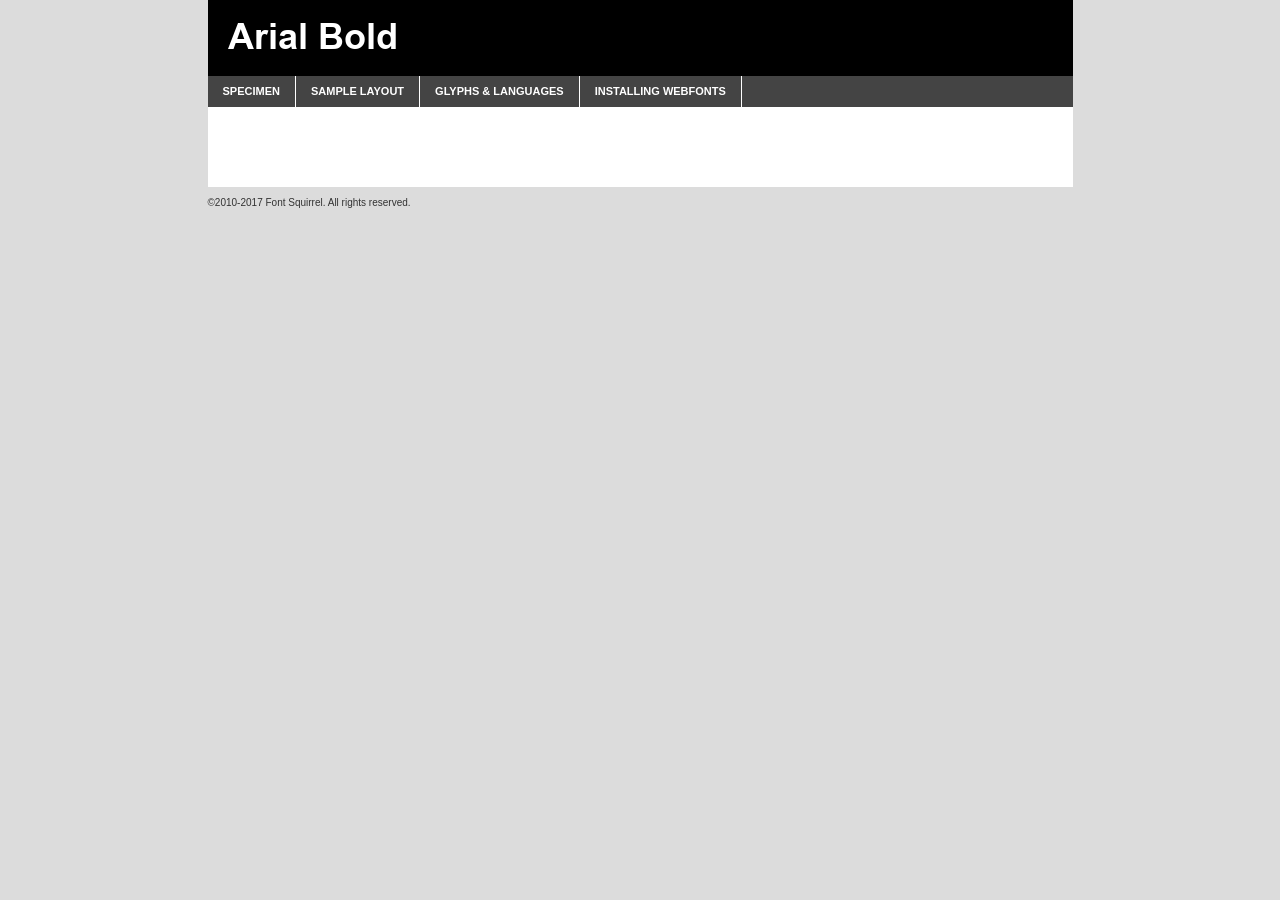
<file: adm/css/fonts/arialbd-demo.html>
<!DOCTYPE html PUBLIC "-//W3C//DTD XHTML 1.0 Transitional//EN"
	"http://www.w3.org/TR/xhtml1/DTD/xhtml1-transitional.dtd">

<html xmlns="http://www.w3.org/1999/xhtml" xml:lang="en" lang="en">
<head>
	<meta http-equiv="Content-Type" content="text/html; charset=utf-8" />
	<script src="http://ajax.googleapis.com/ajax/libs/jquery/1.7.2/jquery.min.js" type="text/javascript" charset="utf-8"></script>
	<script type="text/javascript">
	(function($){$.fn.easyTabs=function(option){var param=jQuery.extend({fadeSpeed:"fast",defaultContent:1,activeClass:'active'},option);$(this).each(function(){var thisId="#"+this.id;if(param.defaultContent==''){param.defaultContent=1;}
	if(typeof param.defaultContent=="number")
	{var defaultTab=$(thisId+" .tabs li:eq("+(param.defaultContent-1)+") a").attr('href').substr(1);}else{var defaultTab=param.defaultContent;}
	$(thisId+" .tabs li a").each(function(){var tabToHide=$(this).attr('href').substr(1);$("#"+tabToHide).addClass('easytabs-tab-content');});hideAll();changeContent(defaultTab);function hideAll(){$(thisId+" .easytabs-tab-content").hide();}
	function changeContent(tabId){hideAll();$(thisId+" .tabs li").removeClass(param.activeClass);$(thisId+" .tabs li a[href=#"+tabId+"]").closest('li').addClass(param.activeClass);if(param.fadeSpeed!="none")
	{$(thisId+" #"+tabId).fadeIn(param.fadeSpeed);}else{$(thisId+" #"+tabId).show();}}
	$(thisId+" .tabs li").click(function(){var tabId=$(this).find('a').attr('href').substr(1);changeContent(tabId);return false;});});}})(jQuery);
	</script>
	<link rel="stylesheet" href="specimen_files/specimen_stylesheet.css" type="text/css" charset="utf-8" />
	<link rel="stylesheet" href="stylesheet.css" type="text/css" charset="utf-8" />

	<style type="text/css">
					body{
				font-family: 'arialbold';
							}
		</style>

	<title>Arial Bold Specimen</title>
	
	
	<script type="text/javascript" charset="utf-8">
		$(document).ready(function() {
			$('#container').easyTabs({defaultContent:1});
		});
	</script>
</head>

<body>
<div id="container">
	<div id="header">
		Arial Bold	</div>
	<ul class="tabs">
		<li><a href="#specimen">Specimen</a></li>
		<li><a href="#layout">Sample Layout</a></li>
				<li><a href="#glyphs">Glyphs &amp; Languages</a></li>
		<li><a href="#installing">Installing Webfonts</a></li>
		
	</ul>
	
	<div id="main_content">

		
			<div id="specimen">
		
				<div class="section">
					<div class="grid12 firstcol">
						<div class="huge">AaBb</div>
					</div>
				</div>
		
				<div class="section">
					<div class="glyph_range">A&#x200B;B&#x200b;C&#x200b;D&#x200b;E&#x200b;F&#x200b;G&#x200b;H&#x200b;I&#x200b;J&#x200b;K&#x200b;L&#x200b;M&#x200b;N&#x200b;O&#x200b;P&#x200b;Q&#x200b;R&#x200b;S&#x200b;T&#x200b;U&#x200b;V&#x200b;W&#x200b;X&#x200b;Y&#x200b;Z&#x200b;a&#x200b;b&#x200b;c&#x200b;d&#x200b;e&#x200b;f&#x200b;g&#x200b;h&#x200b;i&#x200b;j&#x200b;k&#x200b;l&#x200b;m&#x200b;n&#x200b;o&#x200b;p&#x200b;q&#x200b;r&#x200b;s&#x200b;t&#x200b;u&#x200b;v&#x200b;w&#x200b;x&#x200b;y&#x200b;z&#x200b;1&#x200b;2&#x200b;3&#x200b;4&#x200b;5&#x200b;6&#x200b;7&#x200b;8&#x200b;9&#x200b;0&#x200b;&amp;&#x200b;.&#x200b;,&#x200b;?&#x200b;!&#x200b;&#64;&#x200b;(&#x200b;)&#x200b;#&#x200b;$&#x200b;%&#x200b;*&#x200b;+&#x200b;-&#x200b;=&#x200b;:&#x200b;;</div>
				</div>
				<div class="section">
					<div class="grid12 firstcol">
						<table class="sample_table">
							<tr><td>10</td><td class="size10">abcdefghijklmnopqrstuvwxyzABCDEFGHIJKLMNOPQRSTUVWXYZ0123456789abcdefghijklmnopqrstuvwxyzABCDEFGHIJKLMNOPQRSTUVWXYZ0123456789abcdefghijklmnopqrstuvwxyzABCDEFGHIJKLMNOPQRSTUVWXYZ</td></tr>
							<tr><td>11</td><td class="size11">abcdefghijklmnopqrstuvwxyzABCDEFGHIJKLMNOPQRSTUVWXYZ0123456789abcdefghijklmnopqrstuvwxyzABCDEFGHIJKLMNOPQRSTUVWXYZ0123456789abcdefghijklmnopqrstuvwxyzABCDEFGHIJKLMNOPQRSTUVWXYZ</td></tr>
							<tr><td>12</td><td class="size12">abcdefghijklmnopqrstuvwxyzABCDEFGHIJKLMNOPQRSTUVWXYZ0123456789abcdefghijklmnopqrstuvwxyzABCDEFGHIJKLMNOPQRSTUVWXYZ0123456789abcdefghijklmnopqrstuvwxyzABCDEFGHIJKLMNOPQRSTUVWXYZ</td></tr>
							<tr><td>13</td><td class="size13">abcdefghijklmnopqrstuvwxyzABCDEFGHIJKLMNOPQRSTUVWXYZ0123456789abcdefghijklmnopqrstuvwxyzABCDEFGHIJKLMNOPQRSTUVWXYZ0123456789abcdefghijklmnopqrstuvwxyzABCDEFGHIJKLMNOPQRSTUVWXYZ</td></tr>
							<tr><td>14</td><td class="size14">abcdefghijklmnopqrstuvwxyzABCDEFGHIJKLMNOPQRSTUVWXYZ0123456789abcdefghijklmnopqrstuvwxyzABCDEFGHIJKLMNOPQRSTUVWXYZ0123456789abcdefghijklmnopqrstuvwxyzABCDEFGHIJKLMNOPQRSTUVWXYZ</td></tr>
							<tr><td>16</td><td class="size16">abcdefghijklmnopqrstuvwxyzABCDEFGHIJKLMNOPQRSTUVWXYZ0123456789abcdefghijklmnopqrstuvwxyzABCDEFGHIJKLMNOPQRSTUVWXYZ</td></tr>
							<tr><td>18</td><td class="size18">abcdefghijklmnopqrstuvwxyzABCDEFGHIJKLMNOPQRSTUVWXYZ0123456789abcdefghijklmnopqrstuvwxyzABCDEFGHIJKLMNOPQRSTUVWXYZ</td></tr>
							<tr><td>20</td><td class="size20">abcdefghijklmnopqrstuvwxyzABCDEFGHIJKLMNOPQRSTUVWXYZ0123456789abcdefghijklmnopqrstuvwxyzABCDEFGHIJKLMNOPQRSTUVWXYZ</td></tr>
							<tr><td>24</td><td class="size24">abcdefghijklmnopqrstuvwxyzABCDEFGHIJKLMNOPQRSTUVWXYZ0123456789abcdefghijklmnopqrstuvwxyzABCDEFGHIJKLMNOPQRSTUVWXYZ</td></tr>
							<tr><td>30</td><td class="size30">abcdefghijklmnopqrstuvwxyzABCDEFGHIJKLMNOPQRSTUVWXYZ0123456789abcdefghijklmnopqrstuvwxyzABCDEFGHIJKLMNOPQRSTUVWXYZ</td></tr>
							<tr><td>36</td><td class="size36">abcdefghijklmnopqrstuvwxyzABCDEFGHIJKLMNOPQRSTUVWXYZ0123456789abcdefghijklmnopqrstuvwxyzABCDEFGHIJKLMNOPQRSTUVWXYZ</td></tr>
							<tr><td>48</td><td class="size48">abcdefghijklmnopqrstuvwxyzABCDEFGHIJKLMNOPQRSTUVWXYZ0123456789abcdefghijklmnopqrstuvwxyzABCDEFGHIJKLMNOPQRSTUVWXYZ</td></tr>
							<tr><td>60</td><td class="size60">abcdefghijklmnopqrstuvwxyzABCDEFGHIJKLMNOPQRSTUVWXYZ0123456789abcdefghijklmnopqrstuvwxyzABCDEFGHIJKLMNOPQRSTUVWXYZ</td></tr>
							<tr><td>72</td><td class="size72">abcdefghijklmnopqrstuvwxyzABCDEFGHIJKLMNOPQRSTUVWXYZ0123456789abcdefghijklmnopqrstuvwxyzABCDEFGHIJKLMNOPQRSTUVWXYZ</td></tr>
							<tr><td>90</td><td class="size90">abcdefghijklmnopqrstuvwxyzABCDEFGHIJKLMNOPQRSTUVWXYZ0123456789abcdefghijklmnopqrstuvwxyzABCDEFGHIJKLMNOPQRSTUVWXYZ</td></tr>
						</table>
				
					</div>
			
				</div>
		
		
		
								<div class="section" id="bodycomparison">


										<div id="xheight">
				<div class="fontbody">&#x25FC;&#x25FC;&#x25FC;&#x25FC;&#x25FC;&#x25FC;&#x25FC;&#x25FC;&#x25FC;&#x25FC;&#x25FC;&#x25FC;&#x25FC;&#x25FC;&#x25FC;&#x25FC;&#x25FC;&#x25FC;&#x25FC;&#x25FC;&#x25FC;&#x25FC;&#x25FC;&#x25FC;&#x25FC;&#x25FC;&#x25FC;&#x25FC;&#x25FC;&#x25FC;&#x25FC;&#x25FC;&#x25FC;&#x25FC;&#x25FC;&#x25FC;&#x25FC;&#x25FC;&#x25FC;&#x25FC;&#x25FC;&#x25FC;&#x25FC;&#x25FC;&#x25FC;&#x25FC;&#x25FC;&#x25FC;&#x25FC;&#x25FC;&#x25FC;&#x25FC;&#x25FC;&#x25FC;&#x25FC;&#x25FC;&#x25FC;&#x25FC;&#x25FC;&#x25FC;&#x25FC;&#x25FC;&#x25FC;&#x25FC;&#x25FC;&#x25FC;&#x25FC;&#x25FC;&#x25FC;&#x25FC;&#x25FC;&#x25FC;&#x25FC;&#x25FC;&#x25FC;&#x25FC;&#x25FC;&#x25FC;&#x25FC;&#x25FC;&#x25FC;&#x25FC;&#x25FC;&#x25FC;&#x25FC;&#x25FC;&#x25FC;&#x25FC;&#x25FC;&#x25FC;&#x25FC;&#x25FC;&#x25FC;&#x25FC;&#x25FC;&#x25FC;&#x25FC;&#x25FC;&#x25FC;body</div><div class="arialbody">body</div><div class="verdanabody">body</div><div class="georgiabody">body</div></div>
										<div class="fontbody" style="z-index:1">
											body<span>Arial Bold</span>
										</div>
										<div class="arialbody" style="z-index:1">
											body<span>Arial</span>
										</div>
										<div class="verdanabody" style="z-index:1">
											body<span>Verdana</span>
										</div>
										<div class="georgiabody" style="z-index:1">
											body<span>Georgia</span>
										</div>



								</div>
		
		
				<div class="section psample psample_row1" id="">
					
					<div class="grid2 firstcol">
						<p class="size10"><span>10.</span>Aenean lacinia bibendum nulla sed consectetur. Fusce dapibus, tellus ac cursus commodo, tortor mauris condimentum nibh, ut fermentum massa justo sit amet risus. Nullam id dolor id nibh ultricies vehicula ut id elit. Cum sociis natoque penatibus et magnis dis parturient montes, nascetur ridiculus mus. Nulla vitae elit libero, a pharetra augue.</p>
			
					</div>
					<div class="grid3">
						<p class="size11"><span>11.</span>Aenean lacinia bibendum nulla sed consectetur. Fusce dapibus, tellus ac cursus commodo, tortor mauris condimentum nibh, ut fermentum massa justo sit amet risus. Nullam id dolor id nibh ultricies vehicula ut id elit. Cum sociis natoque penatibus et magnis dis parturient montes, nascetur ridiculus mus. Nulla vitae elit libero, a pharetra augue.</p>
			
					</div>
					<div class="grid3">
						<p class="size12"><span>12.</span>Aenean lacinia bibendum nulla sed consectetur. Fusce dapibus, tellus ac cursus commodo, tortor mauris condimentum nibh, ut fermentum massa justo sit amet risus. Nullam id dolor id nibh ultricies vehicula ut id elit. Cum sociis natoque penatibus et magnis dis parturient montes, nascetur ridiculus mus. Nulla vitae elit libero, a pharetra augue.</p>
			
					</div>
					<div class="grid4">
						<p class="size13"><span>13.</span>Aenean lacinia bibendum nulla sed consectetur. Fusce dapibus, tellus ac cursus commodo, tortor mauris condimentum nibh, ut fermentum massa justo sit amet risus. Nullam id dolor id nibh ultricies vehicula ut id elit. Cum sociis natoque penatibus et magnis dis parturient montes, nascetur ridiculus mus. Nulla vitae elit libero, a pharetra augue.</p>
			
					</div>
					<div class="white_blend"></div>
					
				</div>
				<div class="section psample psample_row2" id="">
					<div class="grid3 firstcol">
						<p class="size14"><span>14.</span>Aenean lacinia bibendum nulla sed consectetur. Fusce dapibus, tellus ac cursus commodo, tortor mauris condimentum nibh, ut fermentum massa justo sit amet risus. Nullam id dolor id nibh ultricies vehicula ut id elit. Cum sociis natoque penatibus et magnis dis parturient montes, nascetur ridiculus mus. Nulla vitae elit libero, a pharetra augue.</p>
			
					</div>
					<div class="grid4">
						<p class="size16"><span>16.</span>Aenean lacinia bibendum nulla sed consectetur. Fusce dapibus, tellus ac cursus commodo, tortor mauris condimentum nibh, ut fermentum massa justo sit amet risus. Nullam id dolor id nibh ultricies vehicula ut id elit. Cum sociis natoque penatibus et magnis dis parturient montes, nascetur ridiculus mus. Nulla vitae elit libero, a pharetra augue.</p>
			
					</div>
					<div class="grid5">
						<p class="size18"><span>18.</span>Aenean lacinia bibendum nulla sed consectetur. Fusce dapibus, tellus ac cursus commodo, tortor mauris condimentum nibh, ut fermentum massa justo sit amet risus. Nullam id dolor id nibh ultricies vehicula ut id elit. Cum sociis natoque penatibus et magnis dis parturient montes, nascetur ridiculus mus. Nulla vitae elit libero, a pharetra augue.</p>
			
					</div>

					<div class="white_blend"></div>

				</div>
				
				<div class="section psample psample_row3" id="">
					<div class="grid5 firstcol">
						<p class="size20"><span>20.</span>Aenean lacinia bibendum nulla sed consectetur. Fusce dapibus, tellus ac cursus commodo, tortor mauris condimentum nibh, ut fermentum massa justo sit amet risus. Nullam id dolor id nibh ultricies vehicula ut id elit. Cum sociis natoque penatibus et magnis dis parturient montes, nascetur ridiculus mus. Nulla vitae elit libero, a pharetra augue.</p>
					</div>
					<div class="grid7">
						<p class="size24"><span>24.</span>Aenean lacinia bibendum nulla sed consectetur. Fusce dapibus, tellus ac cursus commodo, tortor mauris condimentum nibh, ut fermentum massa justo sit amet risus. Nullam id dolor id nibh ultricies vehicula ut id elit. Cum sociis natoque penatibus et magnis dis parturient montes, nascetur ridiculus mus. Nulla vitae elit libero, a pharetra augue.</p>
					</div>
					
					<div class="white_blend"></div>
					
				</div>
				
				<div class="section psample psample_row4" id="">
					<div class="grid12 firstcol">
						<p class="size30"><span>30.</span>Aenean lacinia bibendum nulla sed consectetur. Fusce dapibus, tellus ac cursus commodo, tortor mauris condimentum nibh, ut fermentum massa justo sit amet risus. Nullam id dolor id nibh ultricies vehicula ut id elit. Cum sociis natoque penatibus et magnis dis parturient montes, nascetur ridiculus mus. Nulla vitae elit libero, a pharetra augue.</p>
					</div>
					<div class="white_blend"></div>
					
				</div>
				
				
				
				<div class="section psample psample_row1 fullreverse">
					<div class="grid2 firstcol">
						<p class="size10"><span>10.</span>Aenean lacinia bibendum nulla sed consectetur. Fusce dapibus, tellus ac cursus commodo, tortor mauris condimentum nibh, ut fermentum massa justo sit amet risus. Nullam id dolor id nibh ultricies vehicula ut id elit. Cum sociis natoque penatibus et magnis dis parturient montes, nascetur ridiculus mus. Nulla vitae elit libero, a pharetra augue.</p>
			
					</div>
					<div class="grid3">
						<p class="size11"><span>11.</span>Aenean lacinia bibendum nulla sed consectetur. Fusce dapibus, tellus ac cursus commodo, tortor mauris condimentum nibh, ut fermentum massa justo sit amet risus. Nullam id dolor id nibh ultricies vehicula ut id elit. Cum sociis natoque penatibus et magnis dis parturient montes, nascetur ridiculus mus. Nulla vitae elit libero, a pharetra augue.</p>
			
					</div>
					<div class="grid3">
						<p class="size12"><span>12.</span>Aenean lacinia bibendum nulla sed consectetur. Fusce dapibus, tellus ac cursus commodo, tortor mauris condimentum nibh, ut fermentum massa justo sit amet risus. Nullam id dolor id nibh ultricies vehicula ut id elit. Cum sociis natoque penatibus et magnis dis parturient montes, nascetur ridiculus mus. Nulla vitae elit libero, a pharetra augue.</p>
			
					</div>
					<div class="grid4">
						<p class="size13"><span>13.</span>Aenean lacinia bibendum nulla sed consectetur. Fusce dapibus, tellus ac cursus commodo, tortor mauris condimentum nibh, ut fermentum massa justo sit amet risus. Nullam id dolor id nibh ultricies vehicula ut id elit. Cum sociis natoque penatibus et magnis dis parturient montes, nascetur ridiculus mus. Nulla vitae elit libero, a pharetra augue.</p>
			
					</div>
					<div class="black_blend"></div>
					
				</div>
				
				<div class="section psample psample_row2 fullreverse">
					<div class="grid3 firstcol">
						<p class="size14"><span>14.</span>Aenean lacinia bibendum nulla sed consectetur. Fusce dapibus, tellus ac cursus commodo, tortor mauris condimentum nibh, ut fermentum massa justo sit amet risus. Nullam id dolor id nibh ultricies vehicula ut id elit. Cum sociis natoque penatibus et magnis dis parturient montes, nascetur ridiculus mus. Nulla vitae elit libero, a pharetra augue.</p>
			
					</div>
					<div class="grid4">
						<p class="size16"><span>16.</span>Aenean lacinia bibendum nulla sed consectetur. Fusce dapibus, tellus ac cursus commodo, tortor mauris condimentum nibh, ut fermentum massa justo sit amet risus. Nullam id dolor id nibh ultricies vehicula ut id elit. Cum sociis natoque penatibus et magnis dis parturient montes, nascetur ridiculus mus. Nulla vitae elit libero, a pharetra augue.</p>
			
					</div>
					<div class="grid5">
						<p class="size18"><span>18.</span>Aenean lacinia bibendum nulla sed consectetur. Fusce dapibus, tellus ac cursus commodo, tortor mauris condimentum nibh, ut fermentum massa justo sit amet risus. Nullam id dolor id nibh ultricies vehicula ut id elit. Cum sociis natoque penatibus et magnis dis parturient montes, nascetur ridiculus mus. Nulla vitae elit libero, a pharetra augue.</p>
			
					</div>
					<div class="black_blend"></div>

				</div>
				
				<div class="section psample fullreverse psample_row3" id="">
					<div class="grid5 firstcol">
						<p class="size20"><span>20.</span>Aenean lacinia bibendum nulla sed consectetur. Fusce dapibus, tellus ac cursus commodo, tortor mauris condimentum nibh, ut fermentum massa justo sit amet risus. Nullam id dolor id nibh ultricies vehicula ut id elit. Cum sociis natoque penatibus et magnis dis parturient montes, nascetur ridiculus mus. Nulla vitae elit libero, a pharetra augue.</p>
					</div>
					<div class="grid7">
						<p class="size24"><span>24.</span>Aenean lacinia bibendum nulla sed consectetur. Fusce dapibus, tellus ac cursus commodo, tortor mauris condimentum nibh, ut fermentum massa justo sit amet risus. Nullam id dolor id nibh ultricies vehicula ut id elit. Cum sociis natoque penatibus et magnis dis parturient montes, nascetur ridiculus mus. Nulla vitae elit libero, a pharetra augue.</p>
					</div>
					
					<div class="black_blend"></div>
					
				</div>
				
				<div class="section psample fullreverse psample_row4" id="" style="border-bottom: 20px #000 solid;">
					<div class="grid12 firstcol">
						<p class="size30"><span>30.</span>Aenean lacinia bibendum nulla sed consectetur. Fusce dapibus, tellus ac cursus commodo, tortor mauris condimentum nibh, ut fermentum massa justo sit amet risus. Nullam id dolor id nibh ultricies vehicula ut id elit. Cum sociis natoque penatibus et magnis dis parturient montes, nascetur ridiculus mus. Nulla vitae elit libero, a pharetra augue.</p>
					</div>
					<div class="black_blend"></div>
					
				</div>
				
				
				
				
			</div>
			
			<div id="layout">
				
				<div class="section">
					
					<div class="grid12 firstcol">
						<h1>Lorem Ipsum Dolor</h1>
						<h2>Etiam porta sem malesuada magna mollis euismod</h2>
						
						<p class="byline">By <a href="#link">Aenean Lacinia</a></p>
					</div>
				</div>
				<div class="section">
					<div class="grid8 firstcol">
						<p class="large">Donec sed odio dui. Morbi leo risus, porta ac consectetur ac, vestibulum at eros. Fusce dapibus, tellus ac cursus commodo, tortor mauris condimentum nibh, ut fermentum massa justo sit amet risus. </p>

						
						<h3>Pellentesque ornare sem</h3>

						<p>Maecenas sed diam eget risus varius blandit sit amet non magna. Maecenas faucibus mollis interdum. Donec ullamcorper nulla non metus auctor fringilla. Nullam id dolor id nibh ultricies vehicula ut id elit. Nullam id dolor id nibh ultricies vehicula ut id elit. </p>

						<p>Aenean eu leo quam. Pellentesque ornare sem lacinia quam venenatis vestibulum. Lorem ipsum dolor sit amet, consectetur adipiscing elit. Cum sociis natoque penatibus et magnis dis parturient montes, nascetur ridiculus mus. </p>

						<p>Nulla vitae elit libero, a pharetra augue. Praesent commodo cursus magna, vel scelerisque nisl consectetur et. Aenean lacinia bibendum nulla sed consectetur. </p>

						<p>Nullam quis risus eget urna mollis ornare vel eu leo. Nullam quis risus eget urna mollis ornare vel eu leo. Maecenas sed diam eget risus varius blandit sit amet non magna. Donec ullamcorper nulla non metus auctor fringilla. </p>

						<h3>Cras mattis consectetur</h3>

						<p>Aenean eu leo quam. Pellentesque ornare sem lacinia quam venenatis vestibulum. Aenean lacinia bibendum nulla sed consectetur. Integer posuere erat a ante venenatis dapibus posuere velit aliquet. Cras mattis consectetur purus sit amet fermentum. </p>

						<p>Nullam id dolor id nibh ultricies vehicula ut id elit. Nullam quis risus eget urna mollis ornare vel eu leo. Cras mattis consectetur purus sit amet fermentum.</p>
					</div>
					
					<div class="grid4 sidebar">
						
						<div class="box reverse">
							<p class="last">Nullam quis risus eget urna mollis ornare vel eu leo. Donec ullamcorper nulla non metus auctor fringilla. Cras mattis consectetur purus sit amet fermentum. Sed posuere consectetur est at lobortis. Lorem ipsum dolor sit amet, consectetur adipiscing elit. </p>
						</div>
						
						<p class="caption">Maecenas sed diam eget risus varius.</p>

						<p>Vestibulum id ligula porta felis euismod semper. Integer posuere erat a ante venenatis dapibus posuere velit aliquet. Vestibulum id ligula porta felis euismod semper. Sed posuere consectetur est at lobortis. Maecenas sed diam eget risus varius blandit sit amet non magna. Fusce dapibus, tellus ac cursus commodo, tortor mauris condimentum nibh, ut fermentum massa justo sit amet risus. </p>

					

						<p>Duis mollis, est non commodo luctus, nisi erat porttitor ligula, eget lacinia odio sem nec elit. Aenean lacinia bibendum nulla sed consectetur. Vivamus sagittis lacus vel augue laoreet rutrum faucibus dolor auctor. Aenean lacinia bibendum nulla sed consectetur. Nullam quis risus eget urna mollis ornare vel eu leo. </p>

						<p>Praesent commodo cursus magna, vel scelerisque nisl consectetur et. Donec ullamcorper nulla non metus auctor fringilla. Maecenas faucibus mollis interdum. Fusce dapibus, tellus ac cursus commodo, tortor mauris condimentum nibh, ut fermentum massa justo sit amet risus. </p>

					</div>
				</div>
				
			</div>


			



		<div id="glyphs">
			<div class="section">
				<div class="grid12 firstcol">
			
				<h1>Language Support</h1>
				<p>The subset of Arial Bold in this kit supports the following languages:<br />
			
					Albanian, Basque, Breton, Chamorro, Danish, Dutch, English, Faroese, Finnish, French, Frisian, Galician, German, Icelandic, Italian, Malagasy, Norwegian, Portuguese, Spanish, Alsatian, Aragonese, Arapaho, Arrernte, Asturian, Aymara, Bislama, Cebuano, Corsican, Fijian, French_creole, Genoese, Gilbertese, Greenlandic, Haitian_creole, Hiligaynon, Hmong, Hopi, Ibanag, Iloko_ilokano, Indonesian, Interglossa_glosa, Interlingua, Irish_gaelic, Jerriais, Lojban, Lombard, Luxembourgeois, Manx, Mohawk, Norfolk_pitcairnese, Occitan, Oromo, Pangasinan, Papiamento, Piedmontese, Potawatomi, Rhaeto-romance, Romansh, Rotokas, Sami_lule, Samoan, Sardinian, Scots_gaelic, Seychelles_creole, Shona, Sicilian, Somali, Southern_ndebele, Swahili, Swati_swazi, Tagalog_filipino_pilipino, Tetum, Tok_pisin, Uyghur_latinized, Volapuk, Walloon, Warlpiri, Xhosa, Yapese, Zulu, Latinbasic, Ubasic, Demo				</p>
				<h1>Glyph Chart</h1>
				<p>The subset of Arial Bold in this kit includes all the glyphs listed below. Unicode entities are included above each glyph to help you insert individual characters into your layout.</p>
				<div id="glyph_chart">
			
																				 <div><p>&amp;#13;</p>&#13;</div>
																				 <div><p>&amp;#32;</p>&#32;</div>
																				 <div><p>&amp;#33;</p>&#33;</div>
																				 <div><p>&amp;#34;</p>&#34;</div>
																				 <div><p>&amp;#35;</p>&#35;</div>
																				 <div><p>&amp;#36;</p>&#36;</div>
																				 <div><p>&amp;#37;</p>&#37;</div>
																				 <div><p>&amp;#38;</p>&#38;</div>
																				 <div><p>&amp;#39;</p>&#39;</div>
																				 <div><p>&amp;#40;</p>&#40;</div>
																				 <div><p>&amp;#41;</p>&#41;</div>
																				 <div><p>&amp;#42;</p>&#42;</div>
																				 <div><p>&amp;#43;</p>&#43;</div>
																				 <div><p>&amp;#44;</p>&#44;</div>
																				 <div><p>&amp;#45;</p>&#45;</div>
																				 <div><p>&amp;#46;</p>&#46;</div>
																				 <div><p>&amp;#47;</p>&#47;</div>
																				 <div><p>&amp;#48;</p>&#48;</div>
																				 <div><p>&amp;#49;</p>&#49;</div>
																				 <div><p>&amp;#50;</p>&#50;</div>
																				 <div><p>&amp;#51;</p>&#51;</div>
																				 <div><p>&amp;#52;</p>&#52;</div>
																				 <div><p>&amp;#53;</p>&#53;</div>
																				 <div><p>&amp;#54;</p>&#54;</div>
																				 <div><p>&amp;#55;</p>&#55;</div>
																				 <div><p>&amp;#56;</p>&#56;</div>
																				 <div><p>&amp;#57;</p>&#57;</div>
																				 <div><p>&amp;#58;</p>&#58;</div>
																				 <div><p>&amp;#59;</p>&#59;</div>
																				 <div><p>&amp;#60;</p>&#60;</div>
																				 <div><p>&amp;#61;</p>&#61;</div>
																				 <div><p>&amp;#62;</p>&#62;</div>
																				 <div><p>&amp;#63;</p>&#63;</div>
																				 <div><p>&amp;#64;</p>&#64;</div>
																				 <div><p>&amp;#65;</p>&#65;</div>
																				 <div><p>&amp;#66;</p>&#66;</div>
																				 <div><p>&amp;#67;</p>&#67;</div>
																				 <div><p>&amp;#68;</p>&#68;</div>
																				 <div><p>&amp;#69;</p>&#69;</div>
																				 <div><p>&amp;#70;</p>&#70;</div>
																				 <div><p>&amp;#71;</p>&#71;</div>
																				 <div><p>&amp;#72;</p>&#72;</div>
																				 <div><p>&amp;#73;</p>&#73;</div>
																				 <div><p>&amp;#74;</p>&#74;</div>
																				 <div><p>&amp;#75;</p>&#75;</div>
																				 <div><p>&amp;#76;</p>&#76;</div>
																				 <div><p>&amp;#77;</p>&#77;</div>
																				 <div><p>&amp;#78;</p>&#78;</div>
																				 <div><p>&amp;#79;</p>&#79;</div>
																				 <div><p>&amp;#80;</p>&#80;</div>
																				 <div><p>&amp;#81;</p>&#81;</div>
																				 <div><p>&amp;#82;</p>&#82;</div>
																				 <div><p>&amp;#83;</p>&#83;</div>
																				 <div><p>&amp;#84;</p>&#84;</div>
																				 <div><p>&amp;#85;</p>&#85;</div>
																				 <div><p>&amp;#86;</p>&#86;</div>
																				 <div><p>&amp;#87;</p>&#87;</div>
																				 <div><p>&amp;#88;</p>&#88;</div>
																				 <div><p>&amp;#89;</p>&#89;</div>
																				 <div><p>&amp;#90;</p>&#90;</div>
																				 <div><p>&amp;#91;</p>&#91;</div>
																				 <div><p>&amp;#92;</p>&#92;</div>
																				 <div><p>&amp;#93;</p>&#93;</div>
																				 <div><p>&amp;#94;</p>&#94;</div>
																				 <div><p>&amp;#95;</p>&#95;</div>
																				 <div><p>&amp;#96;</p>&#96;</div>
																				 <div><p>&amp;#97;</p>&#97;</div>
																				 <div><p>&amp;#98;</p>&#98;</div>
																				 <div><p>&amp;#99;</p>&#99;</div>
																				 <div><p>&amp;#100;</p>&#100;</div>
																				 <div><p>&amp;#101;</p>&#101;</div>
																				 <div><p>&amp;#102;</p>&#102;</div>
																				 <div><p>&amp;#103;</p>&#103;</div>
																				 <div><p>&amp;#104;</p>&#104;</div>
																				 <div><p>&amp;#105;</p>&#105;</div>
																				 <div><p>&amp;#106;</p>&#106;</div>
																				 <div><p>&amp;#107;</p>&#107;</div>
																				 <div><p>&amp;#108;</p>&#108;</div>
																				 <div><p>&amp;#109;</p>&#109;</div>
																				 <div><p>&amp;#110;</p>&#110;</div>
																				 <div><p>&amp;#111;</p>&#111;</div>
																				 <div><p>&amp;#112;</p>&#112;</div>
																				 <div><p>&amp;#113;</p>&#113;</div>
																				 <div><p>&amp;#114;</p>&#114;</div>
																				 <div><p>&amp;#115;</p>&#115;</div>
																				 <div><p>&amp;#116;</p>&#116;</div>
																				 <div><p>&amp;#117;</p>&#117;</div>
																				 <div><p>&amp;#118;</p>&#118;</div>
																				 <div><p>&amp;#119;</p>&#119;</div>
																				 <div><p>&amp;#120;</p>&#120;</div>
																				 <div><p>&amp;#121;</p>&#121;</div>
																				 <div><p>&amp;#122;</p>&#122;</div>
																				 <div><p>&amp;#123;</p>&#123;</div>
																				 <div><p>&amp;#124;</p>&#124;</div>
																				 <div><p>&amp;#125;</p>&#125;</div>
																				 <div><p>&amp;#126;</p>&#126;</div>
																				 <div><p>&amp;#160;</p>&#160;</div>
																				 <div><p>&amp;#161;</p>&#161;</div>
																				 <div><p>&amp;#162;</p>&#162;</div>
																				 <div><p>&amp;#163;</p>&#163;</div>
																				 <div><p>&amp;#164;</p>&#164;</div>
																				 <div><p>&amp;#165;</p>&#165;</div>
																				 <div><p>&amp;#166;</p>&#166;</div>
																				 <div><p>&amp;#167;</p>&#167;</div>
																				 <div><p>&amp;#168;</p>&#168;</div>
																				 <div><p>&amp;#169;</p>&#169;</div>
																				 <div><p>&amp;#170;</p>&#170;</div>
																				 <div><p>&amp;#171;</p>&#171;</div>
																				 <div><p>&amp;#172;</p>&#172;</div>
																				 <div><p>&amp;#173;</p>&#173;</div>
																				 <div><p>&amp;#174;</p>&#174;</div>
																				 <div><p>&amp;#175;</p>&#175;</div>
																				 <div><p>&amp;#176;</p>&#176;</div>
																				 <div><p>&amp;#177;</p>&#177;</div>
																				 <div><p>&amp;#178;</p>&#178;</div>
																				 <div><p>&amp;#179;</p>&#179;</div>
																				 <div><p>&amp;#180;</p>&#180;</div>
																				 <div><p>&amp;#181;</p>&#181;</div>
																				 <div><p>&amp;#182;</p>&#182;</div>
																				 <div><p>&amp;#183;</p>&#183;</div>
																				 <div><p>&amp;#184;</p>&#184;</div>
																				 <div><p>&amp;#185;</p>&#185;</div>
																				 <div><p>&amp;#186;</p>&#186;</div>
																				 <div><p>&amp;#187;</p>&#187;</div>
																				 <div><p>&amp;#188;</p>&#188;</div>
																				 <div><p>&amp;#189;</p>&#189;</div>
																				 <div><p>&amp;#190;</p>&#190;</div>
																				 <div><p>&amp;#191;</p>&#191;</div>
																				 <div><p>&amp;#192;</p>&#192;</div>
																				 <div><p>&amp;#193;</p>&#193;</div>
																				 <div><p>&amp;#194;</p>&#194;</div>
																				 <div><p>&amp;#195;</p>&#195;</div>
																				 <div><p>&amp;#196;</p>&#196;</div>
																				 <div><p>&amp;#197;</p>&#197;</div>
																				 <div><p>&amp;#198;</p>&#198;</div>
																				 <div><p>&amp;#199;</p>&#199;</div>
																				 <div><p>&amp;#200;</p>&#200;</div>
																				 <div><p>&amp;#201;</p>&#201;</div>
																				 <div><p>&amp;#202;</p>&#202;</div>
																				 <div><p>&amp;#203;</p>&#203;</div>
																				 <div><p>&amp;#204;</p>&#204;</div>
																				 <div><p>&amp;#205;</p>&#205;</div>
																				 <div><p>&amp;#206;</p>&#206;</div>
																				 <div><p>&amp;#207;</p>&#207;</div>
																				 <div><p>&amp;#208;</p>&#208;</div>
																				 <div><p>&amp;#209;</p>&#209;</div>
																				 <div><p>&amp;#210;</p>&#210;</div>
																				 <div><p>&amp;#211;</p>&#211;</div>
																				 <div><p>&amp;#212;</p>&#212;</div>
																				 <div><p>&amp;#213;</p>&#213;</div>
																				 <div><p>&amp;#214;</p>&#214;</div>
																				 <div><p>&amp;#215;</p>&#215;</div>
																				 <div><p>&amp;#216;</p>&#216;</div>
																				 <div><p>&amp;#217;</p>&#217;</div>
																				 <div><p>&amp;#218;</p>&#218;</div>
																				 <div><p>&amp;#219;</p>&#219;</div>
																				 <div><p>&amp;#220;</p>&#220;</div>
																				 <div><p>&amp;#221;</p>&#221;</div>
																				 <div><p>&amp;#222;</p>&#222;</div>
																				 <div><p>&amp;#223;</p>&#223;</div>
																				 <div><p>&amp;#224;</p>&#224;</div>
																				 <div><p>&amp;#225;</p>&#225;</div>
																				 <div><p>&amp;#226;</p>&#226;</div>
																				 <div><p>&amp;#227;</p>&#227;</div>
																				 <div><p>&amp;#228;</p>&#228;</div>
																				 <div><p>&amp;#229;</p>&#229;</div>
																				 <div><p>&amp;#230;</p>&#230;</div>
																				 <div><p>&amp;#231;</p>&#231;</div>
																				 <div><p>&amp;#232;</p>&#232;</div>
																				 <div><p>&amp;#233;</p>&#233;</div>
																				 <div><p>&amp;#234;</p>&#234;</div>
																				 <div><p>&amp;#235;</p>&#235;</div>
																				 <div><p>&amp;#236;</p>&#236;</div>
																				 <div><p>&amp;#237;</p>&#237;</div>
																				 <div><p>&amp;#238;</p>&#238;</div>
																				 <div><p>&amp;#239;</p>&#239;</div>
																				 <div><p>&amp;#240;</p>&#240;</div>
																				 <div><p>&amp;#241;</p>&#241;</div>
																				 <div><p>&amp;#242;</p>&#242;</div>
																				 <div><p>&amp;#243;</p>&#243;</div>
																				 <div><p>&amp;#244;</p>&#244;</div>
																				 <div><p>&amp;#245;</p>&#245;</div>
																				 <div><p>&amp;#246;</p>&#246;</div>
																				 <div><p>&amp;#247;</p>&#247;</div>
																				 <div><p>&amp;#248;</p>&#248;</div>
																				 <div><p>&amp;#249;</p>&#249;</div>
																				 <div><p>&amp;#250;</p>&#250;</div>
																				 <div><p>&amp;#251;</p>&#251;</div>
																				 <div><p>&amp;#252;</p>&#252;</div>
																				 <div><p>&amp;#253;</p>&#253;</div>
																				 <div><p>&amp;#254;</p>&#254;</div>
																				 <div><p>&amp;#255;</p>&#255;</div>
																				 <div><p>&amp;#338;</p>&#338;</div>
																				 <div><p>&amp;#339;</p>&#339;</div>
																				 <div><p>&amp;#376;</p>&#376;</div>
																				 <div><p>&amp;#710;</p>&#710;</div>
																				 <div><p>&amp;#732;</p>&#732;</div>
																				 <div><p>&amp;#8192;</p>&#8192;</div>
																				 <div><p>&amp;#8193;</p>&#8193;</div>
																				 <div><p>&amp;#8194;</p>&#8194;</div>
																				 <div><p>&amp;#8195;</p>&#8195;</div>
																				 <div><p>&amp;#8196;</p>&#8196;</div>
																				 <div><p>&amp;#8197;</p>&#8197;</div>
																				 <div><p>&amp;#8198;</p>&#8198;</div>
																				 <div><p>&amp;#8199;</p>&#8199;</div>
																				 <div><p>&amp;#8200;</p>&#8200;</div>
																				 <div><p>&amp;#8201;</p>&#8201;</div>
																				 <div><p>&amp;#8202;</p>&#8202;</div>
																				 <div><p>&amp;#8208;</p>&#8208;</div>
																				 <div><p>&amp;#8209;</p>&#8209;</div>
																				 <div><p>&amp;#8210;</p>&#8210;</div>
																				 <div><p>&amp;#8211;</p>&#8211;</div>
																				 <div><p>&amp;#8212;</p>&#8212;</div>
																				 <div><p>&amp;#8216;</p>&#8216;</div>
																				 <div><p>&amp;#8217;</p>&#8217;</div>
																				 <div><p>&amp;#8218;</p>&#8218;</div>
																				 <div><p>&amp;#8220;</p>&#8220;</div>
																				 <div><p>&amp;#8221;</p>&#8221;</div>
																				 <div><p>&amp;#8222;</p>&#8222;</div>
																				 <div><p>&amp;#8226;</p>&#8226;</div>
																				 <div><p>&amp;#8230;</p>&#8230;</div>
																				 <div><p>&amp;#8239;</p>&#8239;</div>
																				 <div><p>&amp;#8249;</p>&#8249;</div>
																				 <div><p>&amp;#8250;</p>&#8250;</div>
																				 <div><p>&amp;#8287;</p>&#8287;</div>
																				 <div><p>&amp;#8364;</p>&#8364;</div>
																				 <div><p>&amp;#8482;</p>&#8482;</div>
																				 <div><p>&amp;#9724;</p>&#9724;</div>
																				 <div><p>&amp;#64257;</p>&#64257;</div>
																				 <div><p>&amp;#64258;</p>&#64258;</div>
																																						</div>	
				</div>
		
		
			</div>
		</div>
		
		
		<div id="specs">
			
		</div>
	
		<div id="installing">
			<div class="section">
				<div class="grid7 firstcol">
					<h1>Installing Webfonts</h1>
					
					<p>Webfonts are supported by all major browser platforms but not all in the same way. There are currently four different font formats that must be included in order to target all browsers. This includes TTF, WOFF, EOT and SVG.</p>
					
					<h2>1. Upload your webfonts</h2>
					<p>You must upload your webfont kit to your website. They should be in or near the same directory as your CSS files.</p>
					
					<h2>2. Include the webfont stylesheet</h2>
					<p>A special CSS @font-face declaration helps the various browsers select the appropriate font it needs without causing you a bunch of headaches. Learn more about this syntax by reading the <a href="https://www.fontspring.com/blog/further-hardening-of-the-bulletproof-syntax">Fontspring blog post</a> about it. The code for it is as follows:</p>


<code>
@font-face{ 
	font-family: 'MyWebFont';
	src: url('WebFont.eot');
	src: url('WebFont.eot?#iefix') format('embedded-opentype'),
	     url('WebFont.woff') format('woff'),
	     url('WebFont.ttf') format('truetype'),
	     url('WebFont.svg#webfont') format('svg');
}
</code>

	<p>We've already gone ahead and generated the code for you. All you have to do is link to the stylesheet in your HTML, like this:</p>
	<code>&lt;link rel=&quot;stylesheet&quot; href=&quot;stylesheet.css&quot; type=&quot;text/css&quot; charset=&quot;utf-8&quot; /&gt;</code>

					<h2>3. Modify your own stylesheet</h2>
					<p>To take advantage of your new fonts, you must tell your stylesheet to use them. Look at the original @font-face declaration above and find the property called "font-family." The name linked there will be what you use to reference the font. Prepend that webfont name to the font stack in the "font-family" property, inside the selector you want to change. For example:</p>
<code>p { font-family: 'WebFont', Arial, sans-serif; }</code>

<h2>4. Test</h2>
<p>Getting webfonts to work cross-browser <em>can</em> be tricky. Use the information in the sidebar to help you if you find that fonts aren't loading in a particular browser.</p>
				</div>
				
				<div class="grid5 sidebar">
					<div class="box">
						<h2>Troubleshooting<br />Font-Face Problems</h2>
						<p>Having trouble getting your webfonts to load in your new website? Here are some tips to sort out what might be the problem.</p>

						<h3>Fonts not showing in any browser</h3>

						<p>This sounds like you need to work on the plumbing. You either did not upload the fonts to the correct directory, or you did not link the fonts properly in the CSS. If you've confirmed that all this is correct and you still have a problem, take a look at your .htaccess file and see if requests are getting intercepted.</p>

						<h3>Fonts not loading in iPhone or iPad</h3>

						<p>The most common problem here is that you are serving the fonts from an IIS server. IIS refuses to serve files that have unknown MIME types. If that is the case, you must set the MIME type for SVG to "image/svg+xml" in the server settings. Follow these instructions from Microsoft if you need help.</p>

						<h3>Fonts not loading in Firefox</h3>

						<p>The primary reason for this failure? You are still using a version Firefox older than 3.5. So upgrade already! If that isn't it, then you are very likely serving fonts from a different domain. Firefox requires that all font assets be served from the same domain. Lastly it is possible that you need to add WOFF to your list of MIME types (if you are serving via IIS.)</p>

						<h3>Fonts not loading in IE</h3>

						<p>Are you looking at Internet Explorer on an actual Windows machine or are you cheating by using a service like Adobe BrowserLab? Many of these screenshot services do not render @font-face for IE. Best to test it on a real machine.</p>

						<h3>Fonts not loading in IE9</h3>

						<p>IE9, like Firefox, requires that fonts be served from the same domain as the website. Make sure that is the case.</p>
					</div>
				</div>
			</div>
			
		</div>
	
	</div>
	<div id="footer">
		<p>&copy;2010-2017 Font Squirrel. All rights reserved.</p>
	</div>
</div>
</body>
</html>
</file>
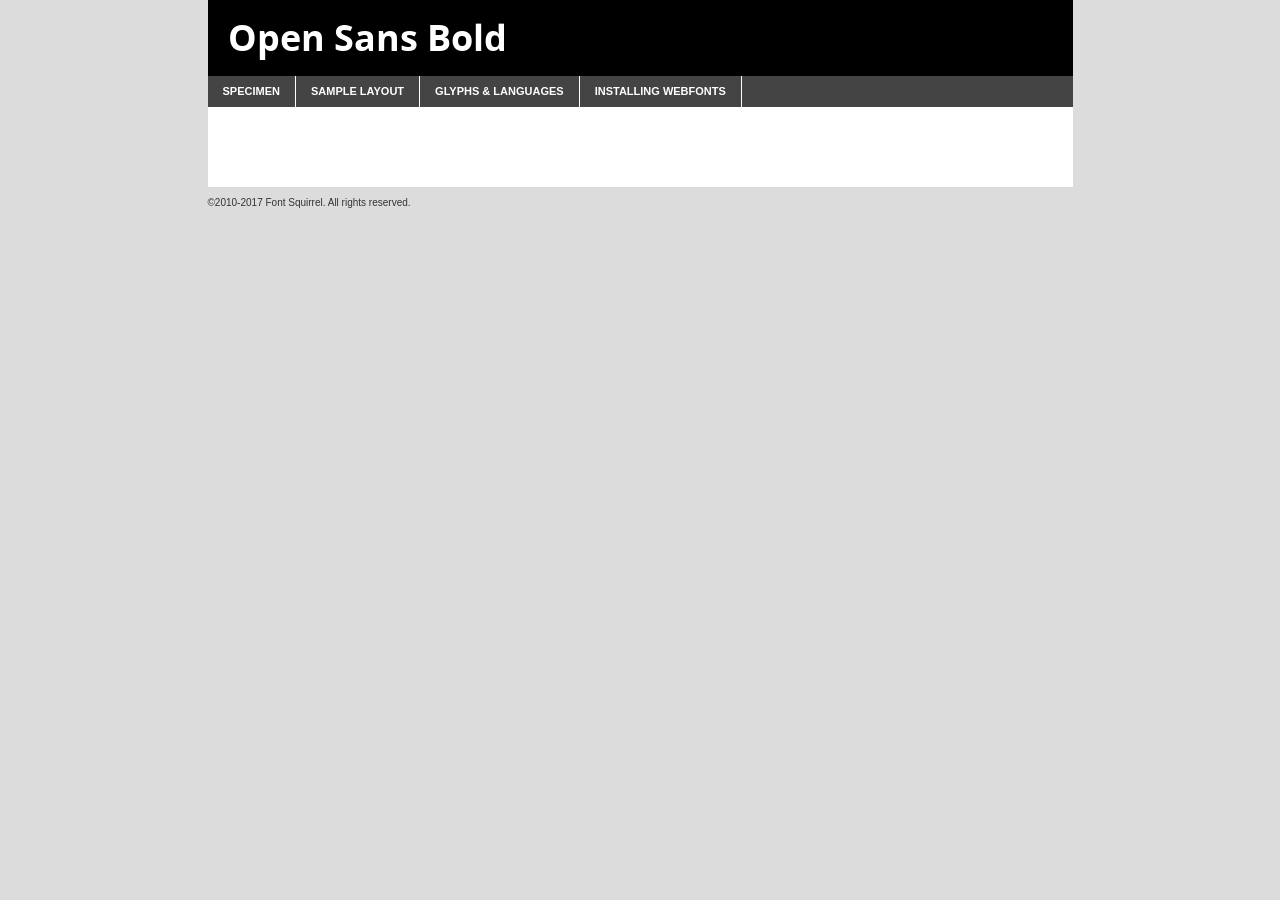
<file: adm/css/fonts/opensans-bold-demo.html>
<!DOCTYPE html PUBLIC "-//W3C//DTD XHTML 1.0 Transitional//EN"
	"http://www.w3.org/TR/xhtml1/DTD/xhtml1-transitional.dtd">

<html xmlns="http://www.w3.org/1999/xhtml" xml:lang="en" lang="en">
<head>
	<meta http-equiv="Content-Type" content="text/html; charset=utf-8" />
	<script src="http://ajax.googleapis.com/ajax/libs/jquery/1.7.2/jquery.min.js" type="text/javascript" charset="utf-8"></script>
	<script type="text/javascript">
	(function($){$.fn.easyTabs=function(option){var param=jQuery.extend({fadeSpeed:"fast",defaultContent:1,activeClass:'active'},option);$(this).each(function(){var thisId="#"+this.id;if(param.defaultContent==''){param.defaultContent=1;}
	if(typeof param.defaultContent=="number")
	{var defaultTab=$(thisId+" .tabs li:eq("+(param.defaultContent-1)+") a").attr('href').substr(1);}else{var defaultTab=param.defaultContent;}
	$(thisId+" .tabs li a").each(function(){var tabToHide=$(this).attr('href').substr(1);$("#"+tabToHide).addClass('easytabs-tab-content');});hideAll();changeContent(defaultTab);function hideAll(){$(thisId+" .easytabs-tab-content").hide();}
	function changeContent(tabId){hideAll();$(thisId+" .tabs li").removeClass(param.activeClass);$(thisId+" .tabs li a[href=#"+tabId+"]").closest('li').addClass(param.activeClass);if(param.fadeSpeed!="none")
	{$(thisId+" #"+tabId).fadeIn(param.fadeSpeed);}else{$(thisId+" #"+tabId).show();}}
	$(thisId+" .tabs li").click(function(){var tabId=$(this).find('a').attr('href').substr(1);changeContent(tabId);return false;});});}})(jQuery);
	</script>
	<link rel="stylesheet" href="specimen_files/specimen_stylesheet.css" type="text/css" charset="utf-8" />
	<link rel="stylesheet" href="stylesheet.css" type="text/css" charset="utf-8" />

	<style type="text/css">
					body{
				font-family: 'open_sansbold';
							}
		</style>

	<title>Open Sans Bold Specimen</title>
	
	
	<script type="text/javascript" charset="utf-8">
		$(document).ready(function() {
			$('#container').easyTabs({defaultContent:1});
		});
	</script>
</head>

<body>
<div id="container">
	<div id="header">
		Open Sans Bold	</div>
	<ul class="tabs">
		<li><a href="#specimen">Specimen</a></li>
		<li><a href="#layout">Sample Layout</a></li>
				<li><a href="#glyphs">Glyphs &amp; Languages</a></li>
		<li><a href="#installing">Installing Webfonts</a></li>
		
	</ul>
	
	<div id="main_content">

		
			<div id="specimen">
		
				<div class="section">
					<div class="grid12 firstcol">
						<div class="huge">AaBb</div>
					</div>
				</div>
		
				<div class="section">
					<div class="glyph_range">A&#x200B;B&#x200b;C&#x200b;D&#x200b;E&#x200b;F&#x200b;G&#x200b;H&#x200b;I&#x200b;J&#x200b;K&#x200b;L&#x200b;M&#x200b;N&#x200b;O&#x200b;P&#x200b;Q&#x200b;R&#x200b;S&#x200b;T&#x200b;U&#x200b;V&#x200b;W&#x200b;X&#x200b;Y&#x200b;Z&#x200b;a&#x200b;b&#x200b;c&#x200b;d&#x200b;e&#x200b;f&#x200b;g&#x200b;h&#x200b;i&#x200b;j&#x200b;k&#x200b;l&#x200b;m&#x200b;n&#x200b;o&#x200b;p&#x200b;q&#x200b;r&#x200b;s&#x200b;t&#x200b;u&#x200b;v&#x200b;w&#x200b;x&#x200b;y&#x200b;z&#x200b;1&#x200b;2&#x200b;3&#x200b;4&#x200b;5&#x200b;6&#x200b;7&#x200b;8&#x200b;9&#x200b;0&#x200b;&amp;&#x200b;.&#x200b;,&#x200b;?&#x200b;!&#x200b;&#64;&#x200b;(&#x200b;)&#x200b;#&#x200b;$&#x200b;%&#x200b;*&#x200b;+&#x200b;-&#x200b;=&#x200b;:&#x200b;;</div>
				</div>
				<div class="section">
					<div class="grid12 firstcol">
						<table class="sample_table">
							<tr><td>10</td><td class="size10">abcdefghijklmnopqrstuvwxyzABCDEFGHIJKLMNOPQRSTUVWXYZ0123456789abcdefghijklmnopqrstuvwxyzABCDEFGHIJKLMNOPQRSTUVWXYZ0123456789abcdefghijklmnopqrstuvwxyzABCDEFGHIJKLMNOPQRSTUVWXYZ</td></tr>
							<tr><td>11</td><td class="size11">abcdefghijklmnopqrstuvwxyzABCDEFGHIJKLMNOPQRSTUVWXYZ0123456789abcdefghijklmnopqrstuvwxyzABCDEFGHIJKLMNOPQRSTUVWXYZ0123456789abcdefghijklmnopqrstuvwxyzABCDEFGHIJKLMNOPQRSTUVWXYZ</td></tr>
							<tr><td>12</td><td class="size12">abcdefghijklmnopqrstuvwxyzABCDEFGHIJKLMNOPQRSTUVWXYZ0123456789abcdefghijklmnopqrstuvwxyzABCDEFGHIJKLMNOPQRSTUVWXYZ0123456789abcdefghijklmnopqrstuvwxyzABCDEFGHIJKLMNOPQRSTUVWXYZ</td></tr>
							<tr><td>13</td><td class="size13">abcdefghijklmnopqrstuvwxyzABCDEFGHIJKLMNOPQRSTUVWXYZ0123456789abcdefghijklmnopqrstuvwxyzABCDEFGHIJKLMNOPQRSTUVWXYZ0123456789abcdefghijklmnopqrstuvwxyzABCDEFGHIJKLMNOPQRSTUVWXYZ</td></tr>
							<tr><td>14</td><td class="size14">abcdefghijklmnopqrstuvwxyzABCDEFGHIJKLMNOPQRSTUVWXYZ0123456789abcdefghijklmnopqrstuvwxyzABCDEFGHIJKLMNOPQRSTUVWXYZ0123456789abcdefghijklmnopqrstuvwxyzABCDEFGHIJKLMNOPQRSTUVWXYZ</td></tr>
							<tr><td>16</td><td class="size16">abcdefghijklmnopqrstuvwxyzABCDEFGHIJKLMNOPQRSTUVWXYZ0123456789abcdefghijklmnopqrstuvwxyzABCDEFGHIJKLMNOPQRSTUVWXYZ</td></tr>
							<tr><td>18</td><td class="size18">abcdefghijklmnopqrstuvwxyzABCDEFGHIJKLMNOPQRSTUVWXYZ0123456789abcdefghijklmnopqrstuvwxyzABCDEFGHIJKLMNOPQRSTUVWXYZ</td></tr>
							<tr><td>20</td><td class="size20">abcdefghijklmnopqrstuvwxyzABCDEFGHIJKLMNOPQRSTUVWXYZ0123456789abcdefghijklmnopqrstuvwxyzABCDEFGHIJKLMNOPQRSTUVWXYZ</td></tr>
							<tr><td>24</td><td class="size24">abcdefghijklmnopqrstuvwxyzABCDEFGHIJKLMNOPQRSTUVWXYZ0123456789abcdefghijklmnopqrstuvwxyzABCDEFGHIJKLMNOPQRSTUVWXYZ</td></tr>
							<tr><td>30</td><td class="size30">abcdefghijklmnopqrstuvwxyzABCDEFGHIJKLMNOPQRSTUVWXYZ0123456789abcdefghijklmnopqrstuvwxyzABCDEFGHIJKLMNOPQRSTUVWXYZ</td></tr>
							<tr><td>36</td><td class="size36">abcdefghijklmnopqrstuvwxyzABCDEFGHIJKLMNOPQRSTUVWXYZ0123456789abcdefghijklmnopqrstuvwxyzABCDEFGHIJKLMNOPQRSTUVWXYZ</td></tr>
							<tr><td>48</td><td class="size48">abcdefghijklmnopqrstuvwxyzABCDEFGHIJKLMNOPQRSTUVWXYZ0123456789abcdefghijklmnopqrstuvwxyzABCDEFGHIJKLMNOPQRSTUVWXYZ</td></tr>
							<tr><td>60</td><td class="size60">abcdefghijklmnopqrstuvwxyzABCDEFGHIJKLMNOPQRSTUVWXYZ0123456789abcdefghijklmnopqrstuvwxyzABCDEFGHIJKLMNOPQRSTUVWXYZ</td></tr>
							<tr><td>72</td><td class="size72">abcdefghijklmnopqrstuvwxyzABCDEFGHIJKLMNOPQRSTUVWXYZ0123456789abcdefghijklmnopqrstuvwxyzABCDEFGHIJKLMNOPQRSTUVWXYZ</td></tr>
							<tr><td>90</td><td class="size90">abcdefghijklmnopqrstuvwxyzABCDEFGHIJKLMNOPQRSTUVWXYZ0123456789abcdefghijklmnopqrstuvwxyzABCDEFGHIJKLMNOPQRSTUVWXYZ</td></tr>
						</table>
				
					</div>
			
				</div>
		
		
		
								<div class="section" id="bodycomparison">


										<div id="xheight">
				<div class="fontbody">&#x25FC;&#x25FC;&#x25FC;&#x25FC;&#x25FC;&#x25FC;&#x25FC;&#x25FC;&#x25FC;&#x25FC;&#x25FC;&#x25FC;&#x25FC;&#x25FC;&#x25FC;&#x25FC;&#x25FC;&#x25FC;&#x25FC;&#x25FC;&#x25FC;&#x25FC;&#x25FC;&#x25FC;&#x25FC;&#x25FC;&#x25FC;&#x25FC;&#x25FC;&#x25FC;&#x25FC;&#x25FC;&#x25FC;&#x25FC;&#x25FC;&#x25FC;&#x25FC;&#x25FC;&#x25FC;&#x25FC;&#x25FC;&#x25FC;&#x25FC;&#x25FC;&#x25FC;&#x25FC;&#x25FC;&#x25FC;&#x25FC;&#x25FC;&#x25FC;&#x25FC;&#x25FC;&#x25FC;&#x25FC;&#x25FC;&#x25FC;&#x25FC;&#x25FC;&#x25FC;&#x25FC;&#x25FC;&#x25FC;&#x25FC;&#x25FC;&#x25FC;&#x25FC;&#x25FC;&#x25FC;&#x25FC;&#x25FC;&#x25FC;&#x25FC;&#x25FC;&#x25FC;&#x25FC;&#x25FC;&#x25FC;&#x25FC;&#x25FC;&#x25FC;&#x25FC;&#x25FC;&#x25FC;&#x25FC;&#x25FC;&#x25FC;&#x25FC;&#x25FC;&#x25FC;&#x25FC;&#x25FC;&#x25FC;&#x25FC;&#x25FC;&#x25FC;&#x25FC;&#x25FC;&#x25FC;body</div><div class="arialbody">body</div><div class="verdanabody">body</div><div class="georgiabody">body</div></div>
										<div class="fontbody" style="z-index:1">
											body<span>Open Sans Bold</span>
										</div>
										<div class="arialbody" style="z-index:1">
											body<span>Arial</span>
										</div>
										<div class="verdanabody" style="z-index:1">
											body<span>Verdana</span>
										</div>
										<div class="georgiabody" style="z-index:1">
											body<span>Georgia</span>
										</div>



								</div>
		
		
				<div class="section psample psample_row1" id="">
					
					<div class="grid2 firstcol">
						<p class="size10"><span>10.</span>Aenean lacinia bibendum nulla sed consectetur. Fusce dapibus, tellus ac cursus commodo, tortor mauris condimentum nibh, ut fermentum massa justo sit amet risus. Nullam id dolor id nibh ultricies vehicula ut id elit. Cum sociis natoque penatibus et magnis dis parturient montes, nascetur ridiculus mus. Nulla vitae elit libero, a pharetra augue.</p>
			
					</div>
					<div class="grid3">
						<p class="size11"><span>11.</span>Aenean lacinia bibendum nulla sed consectetur. Fusce dapibus, tellus ac cursus commodo, tortor mauris condimentum nibh, ut fermentum massa justo sit amet risus. Nullam id dolor id nibh ultricies vehicula ut id elit. Cum sociis natoque penatibus et magnis dis parturient montes, nascetur ridiculus mus. Nulla vitae elit libero, a pharetra augue.</p>
			
					</div>
					<div class="grid3">
						<p class="size12"><span>12.</span>Aenean lacinia bibendum nulla sed consectetur. Fusce dapibus, tellus ac cursus commodo, tortor mauris condimentum nibh, ut fermentum massa justo sit amet risus. Nullam id dolor id nibh ultricies vehicula ut id elit. Cum sociis natoque penatibus et magnis dis parturient montes, nascetur ridiculus mus. Nulla vitae elit libero, a pharetra augue.</p>
			
					</div>
					<div class="grid4">
						<p class="size13"><span>13.</span>Aenean lacinia bibendum nulla sed consectetur. Fusce dapibus, tellus ac cursus commodo, tortor mauris condimentum nibh, ut fermentum massa justo sit amet risus. Nullam id dolor id nibh ultricies vehicula ut id elit. Cum sociis natoque penatibus et magnis dis parturient montes, nascetur ridiculus mus. Nulla vitae elit libero, a pharetra augue.</p>
			
					</div>
					<div class="white_blend"></div>
					
				</div>
				<div class="section psample psample_row2" id="">
					<div class="grid3 firstcol">
						<p class="size14"><span>14.</span>Aenean lacinia bibendum nulla sed consectetur. Fusce dapibus, tellus ac cursus commodo, tortor mauris condimentum nibh, ut fermentum massa justo sit amet risus. Nullam id dolor id nibh ultricies vehicula ut id elit. Cum sociis natoque penatibus et magnis dis parturient montes, nascetur ridiculus mus. Nulla vitae elit libero, a pharetra augue.</p>
			
					</div>
					<div class="grid4">
						<p class="size16"><span>16.</span>Aenean lacinia bibendum nulla sed consectetur. Fusce dapibus, tellus ac cursus commodo, tortor mauris condimentum nibh, ut fermentum massa justo sit amet risus. Nullam id dolor id nibh ultricies vehicula ut id elit. Cum sociis natoque penatibus et magnis dis parturient montes, nascetur ridiculus mus. Nulla vitae elit libero, a pharetra augue.</p>
			
					</div>
					<div class="grid5">
						<p class="size18"><span>18.</span>Aenean lacinia bibendum nulla sed consectetur. Fusce dapibus, tellus ac cursus commodo, tortor mauris condimentum nibh, ut fermentum massa justo sit amet risus. Nullam id dolor id nibh ultricies vehicula ut id elit. Cum sociis natoque penatibus et magnis dis parturient montes, nascetur ridiculus mus. Nulla vitae elit libero, a pharetra augue.</p>
			
					</div>

					<div class="white_blend"></div>

				</div>
				
				<div class="section psample psample_row3" id="">
					<div class="grid5 firstcol">
						<p class="size20"><span>20.</span>Aenean lacinia bibendum nulla sed consectetur. Fusce dapibus, tellus ac cursus commodo, tortor mauris condimentum nibh, ut fermentum massa justo sit amet risus. Nullam id dolor id nibh ultricies vehicula ut id elit. Cum sociis natoque penatibus et magnis dis parturient montes, nascetur ridiculus mus. Nulla vitae elit libero, a pharetra augue.</p>
					</div>
					<div class="grid7">
						<p class="size24"><span>24.</span>Aenean lacinia bibendum nulla sed consectetur. Fusce dapibus, tellus ac cursus commodo, tortor mauris condimentum nibh, ut fermentum massa justo sit amet risus. Nullam id dolor id nibh ultricies vehicula ut id elit. Cum sociis natoque penatibus et magnis dis parturient montes, nascetur ridiculus mus. Nulla vitae elit libero, a pharetra augue.</p>
					</div>
					
					<div class="white_blend"></div>
					
				</div>
				
				<div class="section psample psample_row4" id="">
					<div class="grid12 firstcol">
						<p class="size30"><span>30.</span>Aenean lacinia bibendum nulla sed consectetur. Fusce dapibus, tellus ac cursus commodo, tortor mauris condimentum nibh, ut fermentum massa justo sit amet risus. Nullam id dolor id nibh ultricies vehicula ut id elit. Cum sociis natoque penatibus et magnis dis parturient montes, nascetur ridiculus mus. Nulla vitae elit libero, a pharetra augue.</p>
					</div>
					<div class="white_blend"></div>
					
				</div>
				
				
				
				<div class="section psample psample_row1 fullreverse">
					<div class="grid2 firstcol">
						<p class="size10"><span>10.</span>Aenean lacinia bibendum nulla sed consectetur. Fusce dapibus, tellus ac cursus commodo, tortor mauris condimentum nibh, ut fermentum massa justo sit amet risus. Nullam id dolor id nibh ultricies vehicula ut id elit. Cum sociis natoque penatibus et magnis dis parturient montes, nascetur ridiculus mus. Nulla vitae elit libero, a pharetra augue.</p>
			
					</div>
					<div class="grid3">
						<p class="size11"><span>11.</span>Aenean lacinia bibendum nulla sed consectetur. Fusce dapibus, tellus ac cursus commodo, tortor mauris condimentum nibh, ut fermentum massa justo sit amet risus. Nullam id dolor id nibh ultricies vehicula ut id elit. Cum sociis natoque penatibus et magnis dis parturient montes, nascetur ridiculus mus. Nulla vitae elit libero, a pharetra augue.</p>
			
					</div>
					<div class="grid3">
						<p class="size12"><span>12.</span>Aenean lacinia bibendum nulla sed consectetur. Fusce dapibus, tellus ac cursus commodo, tortor mauris condimentum nibh, ut fermentum massa justo sit amet risus. Nullam id dolor id nibh ultricies vehicula ut id elit. Cum sociis natoque penatibus et magnis dis parturient montes, nascetur ridiculus mus. Nulla vitae elit libero, a pharetra augue.</p>
			
					</div>
					<div class="grid4">
						<p class="size13"><span>13.</span>Aenean lacinia bibendum nulla sed consectetur. Fusce dapibus, tellus ac cursus commodo, tortor mauris condimentum nibh, ut fermentum massa justo sit amet risus. Nullam id dolor id nibh ultricies vehicula ut id elit. Cum sociis natoque penatibus et magnis dis parturient montes, nascetur ridiculus mus. Nulla vitae elit libero, a pharetra augue.</p>
			
					</div>
					<div class="black_blend"></div>
					
				</div>
				
				<div class="section psample psample_row2 fullreverse">
					<div class="grid3 firstcol">
						<p class="size14"><span>14.</span>Aenean lacinia bibendum nulla sed consectetur. Fusce dapibus, tellus ac cursus commodo, tortor mauris condimentum nibh, ut fermentum massa justo sit amet risus. Nullam id dolor id nibh ultricies vehicula ut id elit. Cum sociis natoque penatibus et magnis dis parturient montes, nascetur ridiculus mus. Nulla vitae elit libero, a pharetra augue.</p>
			
					</div>
					<div class="grid4">
						<p class="size16"><span>16.</span>Aenean lacinia bibendum nulla sed consectetur. Fusce dapibus, tellus ac cursus commodo, tortor mauris condimentum nibh, ut fermentum massa justo sit amet risus. Nullam id dolor id nibh ultricies vehicula ut id elit. Cum sociis natoque penatibus et magnis dis parturient montes, nascetur ridiculus mus. Nulla vitae elit libero, a pharetra augue.</p>
			
					</div>
					<div class="grid5">
						<p class="size18"><span>18.</span>Aenean lacinia bibendum nulla sed consectetur. Fusce dapibus, tellus ac cursus commodo, tortor mauris condimentum nibh, ut fermentum massa justo sit amet risus. Nullam id dolor id nibh ultricies vehicula ut id elit. Cum sociis natoque penatibus et magnis dis parturient montes, nascetur ridiculus mus. Nulla vitae elit libero, a pharetra augue.</p>
			
					</div>
					<div class="black_blend"></div>

				</div>
				
				<div class="section psample fullreverse psample_row3" id="">
					<div class="grid5 firstcol">
						<p class="size20"><span>20.</span>Aenean lacinia bibendum nulla sed consectetur. Fusce dapibus, tellus ac cursus commodo, tortor mauris condimentum nibh, ut fermentum massa justo sit amet risus. Nullam id dolor id nibh ultricies vehicula ut id elit. Cum sociis natoque penatibus et magnis dis parturient montes, nascetur ridiculus mus. Nulla vitae elit libero, a pharetra augue.</p>
					</div>
					<div class="grid7">
						<p class="size24"><span>24.</span>Aenean lacinia bibendum nulla sed consectetur. Fusce dapibus, tellus ac cursus commodo, tortor mauris condimentum nibh, ut fermentum massa justo sit amet risus. Nullam id dolor id nibh ultricies vehicula ut id elit. Cum sociis natoque penatibus et magnis dis parturient montes, nascetur ridiculus mus. Nulla vitae elit libero, a pharetra augue.</p>
					</div>
					
					<div class="black_blend"></div>
					
				</div>
				
				<div class="section psample fullreverse psample_row4" id="" style="border-bottom: 20px #000 solid;">
					<div class="grid12 firstcol">
						<p class="size30"><span>30.</span>Aenean lacinia bibendum nulla sed consectetur. Fusce dapibus, tellus ac cursus commodo, tortor mauris condimentum nibh, ut fermentum massa justo sit amet risus. Nullam id dolor id nibh ultricies vehicula ut id elit. Cum sociis natoque penatibus et magnis dis parturient montes, nascetur ridiculus mus. Nulla vitae elit libero, a pharetra augue.</p>
					</div>
					<div class="black_blend"></div>
					
				</div>
				
				
				
				
			</div>
			
			<div id="layout">
				
				<div class="section">
					
					<div class="grid12 firstcol">
						<h1>Lorem Ipsum Dolor</h1>
						<h2>Etiam porta sem malesuada magna mollis euismod</h2>
						
						<p class="byline">By <a href="#link">Aenean Lacinia</a></p>
					</div>
				</div>
				<div class="section">
					<div class="grid8 firstcol">
						<p class="large">Donec sed odio dui. Morbi leo risus, porta ac consectetur ac, vestibulum at eros. Fusce dapibus, tellus ac cursus commodo, tortor mauris condimentum nibh, ut fermentum massa justo sit amet risus. </p>

						
						<h3>Pellentesque ornare sem</h3>

						<p>Maecenas sed diam eget risus varius blandit sit amet non magna. Maecenas faucibus mollis interdum. Donec ullamcorper nulla non metus auctor fringilla. Nullam id dolor id nibh ultricies vehicula ut id elit. Nullam id dolor id nibh ultricies vehicula ut id elit. </p>

						<p>Aenean eu leo quam. Pellentesque ornare sem lacinia quam venenatis vestibulum. Lorem ipsum dolor sit amet, consectetur adipiscing elit. Cum sociis natoque penatibus et magnis dis parturient montes, nascetur ridiculus mus. </p>

						<p>Nulla vitae elit libero, a pharetra augue. Praesent commodo cursus magna, vel scelerisque nisl consectetur et. Aenean lacinia bibendum nulla sed consectetur. </p>

						<p>Nullam quis risus eget urna mollis ornare vel eu leo. Nullam quis risus eget urna mollis ornare vel eu leo. Maecenas sed diam eget risus varius blandit sit amet non magna. Donec ullamcorper nulla non metus auctor fringilla. </p>

						<h3>Cras mattis consectetur</h3>

						<p>Aenean eu leo quam. Pellentesque ornare sem lacinia quam venenatis vestibulum. Aenean lacinia bibendum nulla sed consectetur. Integer posuere erat a ante venenatis dapibus posuere velit aliquet. Cras mattis consectetur purus sit amet fermentum. </p>

						<p>Nullam id dolor id nibh ultricies vehicula ut id elit. Nullam quis risus eget urna mollis ornare vel eu leo. Cras mattis consectetur purus sit amet fermentum.</p>
					</div>
					
					<div class="grid4 sidebar">
						
						<div class="box reverse">
							<p class="last">Nullam quis risus eget urna mollis ornare vel eu leo. Donec ullamcorper nulla non metus auctor fringilla. Cras mattis consectetur purus sit amet fermentum. Sed posuere consectetur est at lobortis. Lorem ipsum dolor sit amet, consectetur adipiscing elit. </p>
						</div>
						
						<p class="caption">Maecenas sed diam eget risus varius.</p>

						<p>Vestibulum id ligula porta felis euismod semper. Integer posuere erat a ante venenatis dapibus posuere velit aliquet. Vestibulum id ligula porta felis euismod semper. Sed posuere consectetur est at lobortis. Maecenas sed diam eget risus varius blandit sit amet non magna. Fusce dapibus, tellus ac cursus commodo, tortor mauris condimentum nibh, ut fermentum massa justo sit amet risus. </p>

					

						<p>Duis mollis, est non commodo luctus, nisi erat porttitor ligula, eget lacinia odio sem nec elit. Aenean lacinia bibendum nulla sed consectetur. Vivamus sagittis lacus vel augue laoreet rutrum faucibus dolor auctor. Aenean lacinia bibendum nulla sed consectetur. Nullam quis risus eget urna mollis ornare vel eu leo. </p>

						<p>Praesent commodo cursus magna, vel scelerisque nisl consectetur et. Donec ullamcorper nulla non metus auctor fringilla. Maecenas faucibus mollis interdum. Fusce dapibus, tellus ac cursus commodo, tortor mauris condimentum nibh, ut fermentum massa justo sit amet risus. </p>

					</div>
				</div>
				
			</div>


			



		<div id="glyphs">
			<div class="section">
				<div class="grid12 firstcol">
			
				<h1>Language Support</h1>
				<p>The subset of Open Sans Bold in this kit supports the following languages:<br />
			
					Albanian, Basque, Breton, Chamorro, Danish, Dutch, English, Faroese, Finnish, French, Frisian, Galician, German, Icelandic, Italian, Malagasy, Norwegian, Portuguese, Spanish, Alsatian, Aragonese, Arapaho, Arrernte, Asturian, Aymara, Bislama, Cebuano, Corsican, Fijian, French_creole, Genoese, Gilbertese, Greenlandic, Haitian_creole, Hiligaynon, Hmong, Hopi, Ibanag, Iloko_ilokano, Indonesian, Interglossa_glosa, Interlingua, Irish_gaelic, Jerriais, Lojban, Lombard, Luxembourgeois, Manx, Mohawk, Norfolk_pitcairnese, Occitan, Oromo, Pangasinan, Papiamento, Piedmontese, Potawatomi, Rhaeto-romance, Romansh, Rotokas, Sami_lule, Samoan, Sardinian, Scots_gaelic, Seychelles_creole, Shona, Sicilian, Somali, Southern_ndebele, Swahili, Swati_swazi, Tagalog_filipino_pilipino, Tetum, Tok_pisin, Uyghur_latinized, Volapuk, Walloon, Warlpiri, Xhosa, Yapese, Zulu, Latinbasic, Ubasic, Demo				</p>
				<h1>Glyph Chart</h1>
				<p>The subset of Open Sans Bold in this kit includes all the glyphs listed below. Unicode entities are included above each glyph to help you insert individual characters into your layout.</p>
				<div id="glyph_chart">
			
																				 <div><p>&amp;#13;</p>&#13;</div>
																				 <div><p>&amp;#32;</p>&#32;</div>
																				 <div><p>&amp;#33;</p>&#33;</div>
																				 <div><p>&amp;#34;</p>&#34;</div>
																				 <div><p>&amp;#35;</p>&#35;</div>
																				 <div><p>&amp;#36;</p>&#36;</div>
																				 <div><p>&amp;#37;</p>&#37;</div>
																				 <div><p>&amp;#38;</p>&#38;</div>
																				 <div><p>&amp;#39;</p>&#39;</div>
																				 <div><p>&amp;#40;</p>&#40;</div>
																				 <div><p>&amp;#41;</p>&#41;</div>
																				 <div><p>&amp;#42;</p>&#42;</div>
																				 <div><p>&amp;#43;</p>&#43;</div>
																				 <div><p>&amp;#44;</p>&#44;</div>
																				 <div><p>&amp;#45;</p>&#45;</div>
																				 <div><p>&amp;#46;</p>&#46;</div>
																				 <div><p>&amp;#47;</p>&#47;</div>
																				 <div><p>&amp;#48;</p>&#48;</div>
																				 <div><p>&amp;#49;</p>&#49;</div>
																				 <div><p>&amp;#50;</p>&#50;</div>
																				 <div><p>&amp;#51;</p>&#51;</div>
																				 <div><p>&amp;#52;</p>&#52;</div>
																				 <div><p>&amp;#53;</p>&#53;</div>
																				 <div><p>&amp;#54;</p>&#54;</div>
																				 <div><p>&amp;#55;</p>&#55;</div>
																				 <div><p>&amp;#56;</p>&#56;</div>
																				 <div><p>&amp;#57;</p>&#57;</div>
																				 <div><p>&amp;#58;</p>&#58;</div>
																				 <div><p>&amp;#59;</p>&#59;</div>
																				 <div><p>&amp;#60;</p>&#60;</div>
																				 <div><p>&amp;#61;</p>&#61;</div>
																				 <div><p>&amp;#62;</p>&#62;</div>
																				 <div><p>&amp;#63;</p>&#63;</div>
																				 <div><p>&amp;#64;</p>&#64;</div>
																				 <div><p>&amp;#65;</p>&#65;</div>
																				 <div><p>&amp;#66;</p>&#66;</div>
																				 <div><p>&amp;#67;</p>&#67;</div>
																				 <div><p>&amp;#68;</p>&#68;</div>
																				 <div><p>&amp;#69;</p>&#69;</div>
																				 <div><p>&amp;#70;</p>&#70;</div>
																				 <div><p>&amp;#71;</p>&#71;</div>
																				 <div><p>&amp;#72;</p>&#72;</div>
																				 <div><p>&amp;#73;</p>&#73;</div>
																				 <div><p>&amp;#74;</p>&#74;</div>
																				 <div><p>&amp;#75;</p>&#75;</div>
																				 <div><p>&amp;#76;</p>&#76;</div>
																				 <div><p>&amp;#77;</p>&#77;</div>
																				 <div><p>&amp;#78;</p>&#78;</div>
																				 <div><p>&amp;#79;</p>&#79;</div>
																				 <div><p>&amp;#80;</p>&#80;</div>
																				 <div><p>&amp;#81;</p>&#81;</div>
																				 <div><p>&amp;#82;</p>&#82;</div>
																				 <div><p>&amp;#83;</p>&#83;</div>
																				 <div><p>&amp;#84;</p>&#84;</div>
																				 <div><p>&amp;#85;</p>&#85;</div>
																				 <div><p>&amp;#86;</p>&#86;</div>
																				 <div><p>&amp;#87;</p>&#87;</div>
																				 <div><p>&amp;#88;</p>&#88;</div>
																				 <div><p>&amp;#89;</p>&#89;</div>
																				 <div><p>&amp;#90;</p>&#90;</div>
																				 <div><p>&amp;#91;</p>&#91;</div>
																				 <div><p>&amp;#92;</p>&#92;</div>
																				 <div><p>&amp;#93;</p>&#93;</div>
																				 <div><p>&amp;#94;</p>&#94;</div>
																				 <div><p>&amp;#95;</p>&#95;</div>
																				 <div><p>&amp;#96;</p>&#96;</div>
																				 <div><p>&amp;#97;</p>&#97;</div>
																				 <div><p>&amp;#98;</p>&#98;</div>
																				 <div><p>&amp;#99;</p>&#99;</div>
																				 <div><p>&amp;#100;</p>&#100;</div>
																				 <div><p>&amp;#101;</p>&#101;</div>
																				 <div><p>&amp;#102;</p>&#102;</div>
																				 <div><p>&amp;#103;</p>&#103;</div>
																				 <div><p>&amp;#104;</p>&#104;</div>
																				 <div><p>&amp;#105;</p>&#105;</div>
																				 <div><p>&amp;#106;</p>&#106;</div>
																				 <div><p>&amp;#107;</p>&#107;</div>
																				 <div><p>&amp;#108;</p>&#108;</div>
																				 <div><p>&amp;#109;</p>&#109;</div>
																				 <div><p>&amp;#110;</p>&#110;</div>
																				 <div><p>&amp;#111;</p>&#111;</div>
																				 <div><p>&amp;#112;</p>&#112;</div>
																				 <div><p>&amp;#113;</p>&#113;</div>
																				 <div><p>&amp;#114;</p>&#114;</div>
																				 <div><p>&amp;#115;</p>&#115;</div>
																				 <div><p>&amp;#116;</p>&#116;</div>
																				 <div><p>&amp;#117;</p>&#117;</div>
																				 <div><p>&amp;#118;</p>&#118;</div>
																				 <div><p>&amp;#119;</p>&#119;</div>
																				 <div><p>&amp;#120;</p>&#120;</div>
																				 <div><p>&amp;#121;</p>&#121;</div>
																				 <div><p>&amp;#122;</p>&#122;</div>
																				 <div><p>&amp;#123;</p>&#123;</div>
																				 <div><p>&amp;#124;</p>&#124;</div>
																				 <div><p>&amp;#125;</p>&#125;</div>
																				 <div><p>&amp;#126;</p>&#126;</div>
																				 <div><p>&amp;#160;</p>&#160;</div>
																				 <div><p>&amp;#161;</p>&#161;</div>
																				 <div><p>&amp;#162;</p>&#162;</div>
																				 <div><p>&amp;#163;</p>&#163;</div>
																				 <div><p>&amp;#164;</p>&#164;</div>
																				 <div><p>&amp;#165;</p>&#165;</div>
																				 <div><p>&amp;#166;</p>&#166;</div>
																				 <div><p>&amp;#167;</p>&#167;</div>
																				 <div><p>&amp;#168;</p>&#168;</div>
																				 <div><p>&amp;#169;</p>&#169;</div>
																				 <div><p>&amp;#170;</p>&#170;</div>
																				 <div><p>&amp;#171;</p>&#171;</div>
																				 <div><p>&amp;#172;</p>&#172;</div>
																				 <div><p>&amp;#173;</p>&#173;</div>
																				 <div><p>&amp;#174;</p>&#174;</div>
																				 <div><p>&amp;#175;</p>&#175;</div>
																				 <div><p>&amp;#176;</p>&#176;</div>
																				 <div><p>&amp;#177;</p>&#177;</div>
																				 <div><p>&amp;#178;</p>&#178;</div>
																				 <div><p>&amp;#179;</p>&#179;</div>
																				 <div><p>&amp;#180;</p>&#180;</div>
																				 <div><p>&amp;#181;</p>&#181;</div>
																				 <div><p>&amp;#182;</p>&#182;</div>
																				 <div><p>&amp;#183;</p>&#183;</div>
																				 <div><p>&amp;#184;</p>&#184;</div>
																				 <div><p>&amp;#185;</p>&#185;</div>
																				 <div><p>&amp;#186;</p>&#186;</div>
																				 <div><p>&amp;#187;</p>&#187;</div>
																				 <div><p>&amp;#188;</p>&#188;</div>
																				 <div><p>&amp;#189;</p>&#189;</div>
																				 <div><p>&amp;#190;</p>&#190;</div>
																				 <div><p>&amp;#191;</p>&#191;</div>
																				 <div><p>&amp;#192;</p>&#192;</div>
																				 <div><p>&amp;#193;</p>&#193;</div>
																				 <div><p>&amp;#194;</p>&#194;</div>
																				 <div><p>&amp;#195;</p>&#195;</div>
																				 <div><p>&amp;#196;</p>&#196;</div>
																				 <div><p>&amp;#197;</p>&#197;</div>
																				 <div><p>&amp;#198;</p>&#198;</div>
																				 <div><p>&amp;#199;</p>&#199;</div>
																				 <div><p>&amp;#200;</p>&#200;</div>
																				 <div><p>&amp;#201;</p>&#201;</div>
																				 <div><p>&amp;#202;</p>&#202;</div>
																				 <div><p>&amp;#203;</p>&#203;</div>
																				 <div><p>&amp;#204;</p>&#204;</div>
																				 <div><p>&amp;#205;</p>&#205;</div>
																				 <div><p>&amp;#206;</p>&#206;</div>
																				 <div><p>&amp;#207;</p>&#207;</div>
																				 <div><p>&amp;#208;</p>&#208;</div>
																				 <div><p>&amp;#209;</p>&#209;</div>
																				 <div><p>&amp;#210;</p>&#210;</div>
																				 <div><p>&amp;#211;</p>&#211;</div>
																				 <div><p>&amp;#212;</p>&#212;</div>
																				 <div><p>&amp;#213;</p>&#213;</div>
																				 <div><p>&amp;#214;</p>&#214;</div>
																				 <div><p>&amp;#215;</p>&#215;</div>
																				 <div><p>&amp;#216;</p>&#216;</div>
																				 <div><p>&amp;#217;</p>&#217;</div>
																				 <div><p>&amp;#218;</p>&#218;</div>
																				 <div><p>&amp;#219;</p>&#219;</div>
																				 <div><p>&amp;#220;</p>&#220;</div>
																				 <div><p>&amp;#221;</p>&#221;</div>
																				 <div><p>&amp;#222;</p>&#222;</div>
																				 <div><p>&amp;#223;</p>&#223;</div>
																				 <div><p>&amp;#224;</p>&#224;</div>
																				 <div><p>&amp;#225;</p>&#225;</div>
																				 <div><p>&amp;#226;</p>&#226;</div>
																				 <div><p>&amp;#227;</p>&#227;</div>
																				 <div><p>&amp;#228;</p>&#228;</div>
																				 <div><p>&amp;#229;</p>&#229;</div>
																				 <div><p>&amp;#230;</p>&#230;</div>
																				 <div><p>&amp;#231;</p>&#231;</div>
																				 <div><p>&amp;#232;</p>&#232;</div>
																				 <div><p>&amp;#233;</p>&#233;</div>
																				 <div><p>&amp;#234;</p>&#234;</div>
																				 <div><p>&amp;#235;</p>&#235;</div>
																				 <div><p>&amp;#236;</p>&#236;</div>
																				 <div><p>&amp;#237;</p>&#237;</div>
																				 <div><p>&amp;#238;</p>&#238;</div>
																				 <div><p>&amp;#239;</p>&#239;</div>
																				 <div><p>&amp;#240;</p>&#240;</div>
																				 <div><p>&amp;#241;</p>&#241;</div>
																				 <div><p>&amp;#242;</p>&#242;</div>
																				 <div><p>&amp;#243;</p>&#243;</div>
																				 <div><p>&amp;#244;</p>&#244;</div>
																				 <div><p>&amp;#245;</p>&#245;</div>
																				 <div><p>&amp;#246;</p>&#246;</div>
																				 <div><p>&amp;#247;</p>&#247;</div>
																				 <div><p>&amp;#248;</p>&#248;</div>
																				 <div><p>&amp;#249;</p>&#249;</div>
																				 <div><p>&amp;#250;</p>&#250;</div>
																				 <div><p>&amp;#251;</p>&#251;</div>
																				 <div><p>&amp;#252;</p>&#252;</div>
																				 <div><p>&amp;#253;</p>&#253;</div>
																				 <div><p>&amp;#254;</p>&#254;</div>
																				 <div><p>&amp;#255;</p>&#255;</div>
																				 <div><p>&amp;#338;</p>&#338;</div>
																				 <div><p>&amp;#339;</p>&#339;</div>
																				 <div><p>&amp;#376;</p>&#376;</div>
																				 <div><p>&amp;#710;</p>&#710;</div>
																				 <div><p>&amp;#732;</p>&#732;</div>
																				 <div><p>&amp;#8192;</p>&#8192;</div>
																				 <div><p>&amp;#8193;</p>&#8193;</div>
																				 <div><p>&amp;#8194;</p>&#8194;</div>
																				 <div><p>&amp;#8195;</p>&#8195;</div>
																				 <div><p>&amp;#8196;</p>&#8196;</div>
																				 <div><p>&amp;#8197;</p>&#8197;</div>
																				 <div><p>&amp;#8198;</p>&#8198;</div>
																				 <div><p>&amp;#8199;</p>&#8199;</div>
																				 <div><p>&amp;#8200;</p>&#8200;</div>
																				 <div><p>&amp;#8201;</p>&#8201;</div>
																				 <div><p>&amp;#8202;</p>&#8202;</div>
																				 <div><p>&amp;#8208;</p>&#8208;</div>
																				 <div><p>&amp;#8209;</p>&#8209;</div>
																				 <div><p>&amp;#8210;</p>&#8210;</div>
																				 <div><p>&amp;#8211;</p>&#8211;</div>
																				 <div><p>&amp;#8212;</p>&#8212;</div>
																				 <div><p>&amp;#8216;</p>&#8216;</div>
																				 <div><p>&amp;#8217;</p>&#8217;</div>
																				 <div><p>&amp;#8218;</p>&#8218;</div>
																				 <div><p>&amp;#8220;</p>&#8220;</div>
																				 <div><p>&amp;#8221;</p>&#8221;</div>
																				 <div><p>&amp;#8222;</p>&#8222;</div>
																				 <div><p>&amp;#8226;</p>&#8226;</div>
																				 <div><p>&amp;#8230;</p>&#8230;</div>
																				 <div><p>&amp;#8239;</p>&#8239;</div>
																				 <div><p>&amp;#8249;</p>&#8249;</div>
																				 <div><p>&amp;#8250;</p>&#8250;</div>
																				 <div><p>&amp;#8287;</p>&#8287;</div>
																				 <div><p>&amp;#8364;</p>&#8364;</div>
																				 <div><p>&amp;#8482;</p>&#8482;</div>
																				 <div><p>&amp;#9724;</p>&#9724;</div>
																				 <div><p>&amp;#64257;</p>&#64257;</div>
																				 <div><p>&amp;#64258;</p>&#64258;</div>
																				 <div><p>&amp;#64259;</p>&#64259;</div>
																				 <div><p>&amp;#64260;</p>&#64260;</div>
																																						</div>	
				</div>
		
		
			</div>
		</div>
		
		
		<div id="specs">
			
		</div>
	
		<div id="installing">
			<div class="section">
				<div class="grid7 firstcol">
					<h1>Installing Webfonts</h1>
					
					<p>Webfonts are supported by all major browser platforms but not all in the same way. There are currently four different font formats that must be included in order to target all browsers. This includes TTF, WOFF, EOT and SVG.</p>
					
					<h2>1. Upload your webfonts</h2>
					<p>You must upload your webfont kit to your website. They should be in or near the same directory as your CSS files.</p>
					
					<h2>2. Include the webfont stylesheet</h2>
					<p>A special CSS @font-face declaration helps the various browsers select the appropriate font it needs without causing you a bunch of headaches. Learn more about this syntax by reading the <a href="https://www.fontspring.com/blog/further-hardening-of-the-bulletproof-syntax">Fontspring blog post</a> about it. The code for it is as follows:</p>


<code>
@font-face{ 
	font-family: 'MyWebFont';
	src: url('WebFont.eot');
	src: url('WebFont.eot?#iefix') format('embedded-opentype'),
	     url('WebFont.woff') format('woff'),
	     url('WebFont.ttf') format('truetype'),
	     url('WebFont.svg#webfont') format('svg');
}
</code>

	<p>We've already gone ahead and generated the code for you. All you have to do is link to the stylesheet in your HTML, like this:</p>
	<code>&lt;link rel=&quot;stylesheet&quot; href=&quot;stylesheet.css&quot; type=&quot;text/css&quot; charset=&quot;utf-8&quot; /&gt;</code>

					<h2>3. Modify your own stylesheet</h2>
					<p>To take advantage of your new fonts, you must tell your stylesheet to use them. Look at the original @font-face declaration above and find the property called "font-family." The name linked there will be what you use to reference the font. Prepend that webfont name to the font stack in the "font-family" property, inside the selector you want to change. For example:</p>
<code>p { font-family: 'WebFont', Arial, sans-serif; }</code>

<h2>4. Test</h2>
<p>Getting webfonts to work cross-browser <em>can</em> be tricky. Use the information in the sidebar to help you if you find that fonts aren't loading in a particular browser.</p>
				</div>
				
				<div class="grid5 sidebar">
					<div class="box">
						<h2>Troubleshooting<br />Font-Face Problems</h2>
						<p>Having trouble getting your webfonts to load in your new website? Here are some tips to sort out what might be the problem.</p>

						<h3>Fonts not showing in any browser</h3>

						<p>This sounds like you need to work on the plumbing. You either did not upload the fonts to the correct directory, or you did not link the fonts properly in the CSS. If you've confirmed that all this is correct and you still have a problem, take a look at your .htaccess file and see if requests are getting intercepted.</p>

						<h3>Fonts not loading in iPhone or iPad</h3>

						<p>The most common problem here is that you are serving the fonts from an IIS server. IIS refuses to serve files that have unknown MIME types. If that is the case, you must set the MIME type for SVG to "image/svg+xml" in the server settings. Follow these instructions from Microsoft if you need help.</p>

						<h3>Fonts not loading in Firefox</h3>

						<p>The primary reason for this failure? You are still using a version Firefox older than 3.5. So upgrade already! If that isn't it, then you are very likely serving fonts from a different domain. Firefox requires that all font assets be served from the same domain. Lastly it is possible that you need to add WOFF to your list of MIME types (if you are serving via IIS.)</p>

						<h3>Fonts not loading in IE</h3>

						<p>Are you looking at Internet Explorer on an actual Windows machine or are you cheating by using a service like Adobe BrowserLab? Many of these screenshot services do not render @font-face for IE. Best to test it on a real machine.</p>

						<h3>Fonts not loading in IE9</h3>

						<p>IE9, like Firefox, requires that fonts be served from the same domain as the website. Make sure that is the case.</p>
					</div>
				</div>
			</div>
			
		</div>
	
	</div>
	<div id="footer">
		<p>&copy;2010-2017 Font Squirrel. All rights reserved.</p>
	</div>
</div>
</body>
</html>
</file>
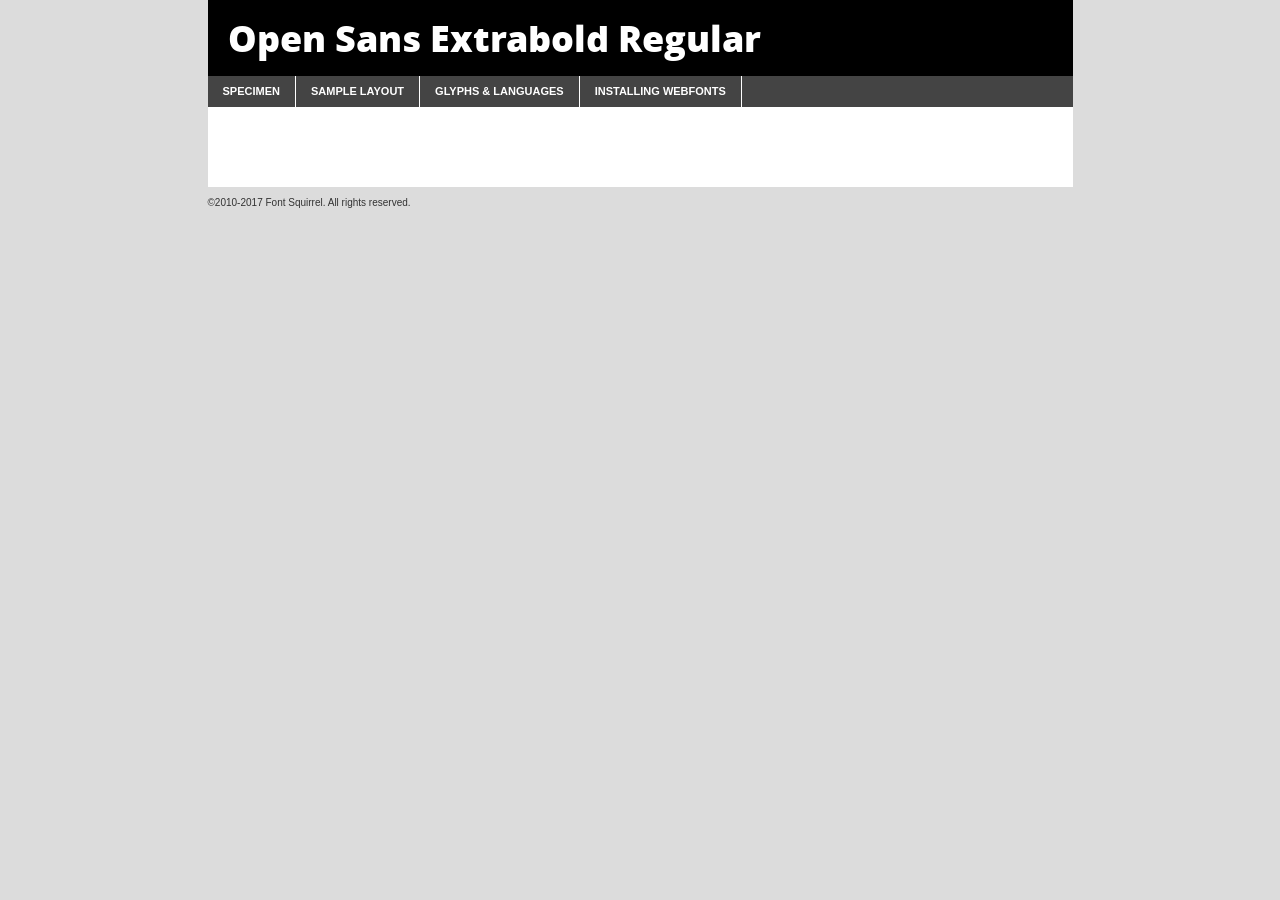
<file: adm/css/fonts/opensans-extrabold-demo.html>
<!DOCTYPE html PUBLIC "-//W3C//DTD XHTML 1.0 Transitional//EN"
	"http://www.w3.org/TR/xhtml1/DTD/xhtml1-transitional.dtd">

<html xmlns="http://www.w3.org/1999/xhtml" xml:lang="en" lang="en">
<head>
	<meta http-equiv="Content-Type" content="text/html; charset=utf-8" />
	<script src="http://ajax.googleapis.com/ajax/libs/jquery/1.7.2/jquery.min.js" type="text/javascript" charset="utf-8"></script>
	<script type="text/javascript">
	(function($){$.fn.easyTabs=function(option){var param=jQuery.extend({fadeSpeed:"fast",defaultContent:1,activeClass:'active'},option);$(this).each(function(){var thisId="#"+this.id;if(param.defaultContent==''){param.defaultContent=1;}
	if(typeof param.defaultContent=="number")
	{var defaultTab=$(thisId+" .tabs li:eq("+(param.defaultContent-1)+") a").attr('href').substr(1);}else{var defaultTab=param.defaultContent;}
	$(thisId+" .tabs li a").each(function(){var tabToHide=$(this).attr('href').substr(1);$("#"+tabToHide).addClass('easytabs-tab-content');});hideAll();changeContent(defaultTab);function hideAll(){$(thisId+" .easytabs-tab-content").hide();}
	function changeContent(tabId){hideAll();$(thisId+" .tabs li").removeClass(param.activeClass);$(thisId+" .tabs li a[href=#"+tabId+"]").closest('li').addClass(param.activeClass);if(param.fadeSpeed!="none")
	{$(thisId+" #"+tabId).fadeIn(param.fadeSpeed);}else{$(thisId+" #"+tabId).show();}}
	$(thisId+" .tabs li").click(function(){var tabId=$(this).find('a').attr('href').substr(1);changeContent(tabId);return false;});});}})(jQuery);
	</script>
	<link rel="stylesheet" href="specimen_files/specimen_stylesheet.css" type="text/css" charset="utf-8" />
	<link rel="stylesheet" href="stylesheet.css" type="text/css" charset="utf-8" />

	<style type="text/css">
					body{
				font-family: 'open_sansextrabold';
							}
		</style>

	<title>Open Sans Extrabold Regular Specimen</title>
	
	
	<script type="text/javascript" charset="utf-8">
		$(document).ready(function() {
			$('#container').easyTabs({defaultContent:1});
		});
	</script>
</head>

<body>
<div id="container">
	<div id="header">
		Open Sans Extrabold Regular	</div>
	<ul class="tabs">
		<li><a href="#specimen">Specimen</a></li>
		<li><a href="#layout">Sample Layout</a></li>
				<li><a href="#glyphs">Glyphs &amp; Languages</a></li>
		<li><a href="#installing">Installing Webfonts</a></li>
		
	</ul>
	
	<div id="main_content">

		
			<div id="specimen">
		
				<div class="section">
					<div class="grid12 firstcol">
						<div class="huge">AaBb</div>
					</div>
				</div>
		
				<div class="section">
					<div class="glyph_range">A&#x200B;B&#x200b;C&#x200b;D&#x200b;E&#x200b;F&#x200b;G&#x200b;H&#x200b;I&#x200b;J&#x200b;K&#x200b;L&#x200b;M&#x200b;N&#x200b;O&#x200b;P&#x200b;Q&#x200b;R&#x200b;S&#x200b;T&#x200b;U&#x200b;V&#x200b;W&#x200b;X&#x200b;Y&#x200b;Z&#x200b;a&#x200b;b&#x200b;c&#x200b;d&#x200b;e&#x200b;f&#x200b;g&#x200b;h&#x200b;i&#x200b;j&#x200b;k&#x200b;l&#x200b;m&#x200b;n&#x200b;o&#x200b;p&#x200b;q&#x200b;r&#x200b;s&#x200b;t&#x200b;u&#x200b;v&#x200b;w&#x200b;x&#x200b;y&#x200b;z&#x200b;1&#x200b;2&#x200b;3&#x200b;4&#x200b;5&#x200b;6&#x200b;7&#x200b;8&#x200b;9&#x200b;0&#x200b;&amp;&#x200b;.&#x200b;,&#x200b;?&#x200b;!&#x200b;&#64;&#x200b;(&#x200b;)&#x200b;#&#x200b;$&#x200b;%&#x200b;*&#x200b;+&#x200b;-&#x200b;=&#x200b;:&#x200b;;</div>
				</div>
				<div class="section">
					<div class="grid12 firstcol">
						<table class="sample_table">
							<tr><td>10</td><td class="size10">abcdefghijklmnopqrstuvwxyzABCDEFGHIJKLMNOPQRSTUVWXYZ0123456789abcdefghijklmnopqrstuvwxyzABCDEFGHIJKLMNOPQRSTUVWXYZ0123456789abcdefghijklmnopqrstuvwxyzABCDEFGHIJKLMNOPQRSTUVWXYZ</td></tr>
							<tr><td>11</td><td class="size11">abcdefghijklmnopqrstuvwxyzABCDEFGHIJKLMNOPQRSTUVWXYZ0123456789abcdefghijklmnopqrstuvwxyzABCDEFGHIJKLMNOPQRSTUVWXYZ0123456789abcdefghijklmnopqrstuvwxyzABCDEFGHIJKLMNOPQRSTUVWXYZ</td></tr>
							<tr><td>12</td><td class="size12">abcdefghijklmnopqrstuvwxyzABCDEFGHIJKLMNOPQRSTUVWXYZ0123456789abcdefghijklmnopqrstuvwxyzABCDEFGHIJKLMNOPQRSTUVWXYZ0123456789abcdefghijklmnopqrstuvwxyzABCDEFGHIJKLMNOPQRSTUVWXYZ</td></tr>
							<tr><td>13</td><td class="size13">abcdefghijklmnopqrstuvwxyzABCDEFGHIJKLMNOPQRSTUVWXYZ0123456789abcdefghijklmnopqrstuvwxyzABCDEFGHIJKLMNOPQRSTUVWXYZ0123456789abcdefghijklmnopqrstuvwxyzABCDEFGHIJKLMNOPQRSTUVWXYZ</td></tr>
							<tr><td>14</td><td class="size14">abcdefghijklmnopqrstuvwxyzABCDEFGHIJKLMNOPQRSTUVWXYZ0123456789abcdefghijklmnopqrstuvwxyzABCDEFGHIJKLMNOPQRSTUVWXYZ0123456789abcdefghijklmnopqrstuvwxyzABCDEFGHIJKLMNOPQRSTUVWXYZ</td></tr>
							<tr><td>16</td><td class="size16">abcdefghijklmnopqrstuvwxyzABCDEFGHIJKLMNOPQRSTUVWXYZ0123456789abcdefghijklmnopqrstuvwxyzABCDEFGHIJKLMNOPQRSTUVWXYZ</td></tr>
							<tr><td>18</td><td class="size18">abcdefghijklmnopqrstuvwxyzABCDEFGHIJKLMNOPQRSTUVWXYZ0123456789abcdefghijklmnopqrstuvwxyzABCDEFGHIJKLMNOPQRSTUVWXYZ</td></tr>
							<tr><td>20</td><td class="size20">abcdefghijklmnopqrstuvwxyzABCDEFGHIJKLMNOPQRSTUVWXYZ0123456789abcdefghijklmnopqrstuvwxyzABCDEFGHIJKLMNOPQRSTUVWXYZ</td></tr>
							<tr><td>24</td><td class="size24">abcdefghijklmnopqrstuvwxyzABCDEFGHIJKLMNOPQRSTUVWXYZ0123456789abcdefghijklmnopqrstuvwxyzABCDEFGHIJKLMNOPQRSTUVWXYZ</td></tr>
							<tr><td>30</td><td class="size30">abcdefghijklmnopqrstuvwxyzABCDEFGHIJKLMNOPQRSTUVWXYZ0123456789abcdefghijklmnopqrstuvwxyzABCDEFGHIJKLMNOPQRSTUVWXYZ</td></tr>
							<tr><td>36</td><td class="size36">abcdefghijklmnopqrstuvwxyzABCDEFGHIJKLMNOPQRSTUVWXYZ0123456789abcdefghijklmnopqrstuvwxyzABCDEFGHIJKLMNOPQRSTUVWXYZ</td></tr>
							<tr><td>48</td><td class="size48">abcdefghijklmnopqrstuvwxyzABCDEFGHIJKLMNOPQRSTUVWXYZ0123456789abcdefghijklmnopqrstuvwxyzABCDEFGHIJKLMNOPQRSTUVWXYZ</td></tr>
							<tr><td>60</td><td class="size60">abcdefghijklmnopqrstuvwxyzABCDEFGHIJKLMNOPQRSTUVWXYZ0123456789abcdefghijklmnopqrstuvwxyzABCDEFGHIJKLMNOPQRSTUVWXYZ</td></tr>
							<tr><td>72</td><td class="size72">abcdefghijklmnopqrstuvwxyzABCDEFGHIJKLMNOPQRSTUVWXYZ0123456789abcdefghijklmnopqrstuvwxyzABCDEFGHIJKLMNOPQRSTUVWXYZ</td></tr>
							<tr><td>90</td><td class="size90">abcdefghijklmnopqrstuvwxyzABCDEFGHIJKLMNOPQRSTUVWXYZ0123456789abcdefghijklmnopqrstuvwxyzABCDEFGHIJKLMNOPQRSTUVWXYZ</td></tr>
						</table>
				
					</div>
			
				</div>
		
		
		
								<div class="section" id="bodycomparison">


										<div id="xheight">
				<div class="fontbody">&#x25FC;&#x25FC;&#x25FC;&#x25FC;&#x25FC;&#x25FC;&#x25FC;&#x25FC;&#x25FC;&#x25FC;&#x25FC;&#x25FC;&#x25FC;&#x25FC;&#x25FC;&#x25FC;&#x25FC;&#x25FC;&#x25FC;&#x25FC;&#x25FC;&#x25FC;&#x25FC;&#x25FC;&#x25FC;&#x25FC;&#x25FC;&#x25FC;&#x25FC;&#x25FC;&#x25FC;&#x25FC;&#x25FC;&#x25FC;&#x25FC;&#x25FC;&#x25FC;&#x25FC;&#x25FC;&#x25FC;&#x25FC;&#x25FC;&#x25FC;&#x25FC;&#x25FC;&#x25FC;&#x25FC;&#x25FC;&#x25FC;&#x25FC;&#x25FC;&#x25FC;&#x25FC;&#x25FC;&#x25FC;&#x25FC;&#x25FC;&#x25FC;&#x25FC;&#x25FC;&#x25FC;&#x25FC;&#x25FC;&#x25FC;&#x25FC;&#x25FC;&#x25FC;&#x25FC;&#x25FC;&#x25FC;&#x25FC;&#x25FC;&#x25FC;&#x25FC;&#x25FC;&#x25FC;&#x25FC;&#x25FC;&#x25FC;&#x25FC;&#x25FC;&#x25FC;&#x25FC;&#x25FC;&#x25FC;&#x25FC;&#x25FC;&#x25FC;&#x25FC;&#x25FC;&#x25FC;&#x25FC;&#x25FC;&#x25FC;&#x25FC;&#x25FC;&#x25FC;&#x25FC;&#x25FC;body</div><div class="arialbody">body</div><div class="verdanabody">body</div><div class="georgiabody">body</div></div>
										<div class="fontbody" style="z-index:1">
											body<span>Open Sans Extrabold Regular</span>
										</div>
										<div class="arialbody" style="z-index:1">
											body<span>Arial</span>
										</div>
										<div class="verdanabody" style="z-index:1">
											body<span>Verdana</span>
										</div>
										<div class="georgiabody" style="z-index:1">
											body<span>Georgia</span>
										</div>



								</div>
		
		
				<div class="section psample psample_row1" id="">
					
					<div class="grid2 firstcol">
						<p class="size10"><span>10.</span>Aenean lacinia bibendum nulla sed consectetur. Fusce dapibus, tellus ac cursus commodo, tortor mauris condimentum nibh, ut fermentum massa justo sit amet risus. Nullam id dolor id nibh ultricies vehicula ut id elit. Cum sociis natoque penatibus et magnis dis parturient montes, nascetur ridiculus mus. Nulla vitae elit libero, a pharetra augue.</p>
			
					</div>
					<div class="grid3">
						<p class="size11"><span>11.</span>Aenean lacinia bibendum nulla sed consectetur. Fusce dapibus, tellus ac cursus commodo, tortor mauris condimentum nibh, ut fermentum massa justo sit amet risus. Nullam id dolor id nibh ultricies vehicula ut id elit. Cum sociis natoque penatibus et magnis dis parturient montes, nascetur ridiculus mus. Nulla vitae elit libero, a pharetra augue.</p>
			
					</div>
					<div class="grid3">
						<p class="size12"><span>12.</span>Aenean lacinia bibendum nulla sed consectetur. Fusce dapibus, tellus ac cursus commodo, tortor mauris condimentum nibh, ut fermentum massa justo sit amet risus. Nullam id dolor id nibh ultricies vehicula ut id elit. Cum sociis natoque penatibus et magnis dis parturient montes, nascetur ridiculus mus. Nulla vitae elit libero, a pharetra augue.</p>
			
					</div>
					<div class="grid4">
						<p class="size13"><span>13.</span>Aenean lacinia bibendum nulla sed consectetur. Fusce dapibus, tellus ac cursus commodo, tortor mauris condimentum nibh, ut fermentum massa justo sit amet risus. Nullam id dolor id nibh ultricies vehicula ut id elit. Cum sociis natoque penatibus et magnis dis parturient montes, nascetur ridiculus mus. Nulla vitae elit libero, a pharetra augue.</p>
			
					</div>
					<div class="white_blend"></div>
					
				</div>
				<div class="section psample psample_row2" id="">
					<div class="grid3 firstcol">
						<p class="size14"><span>14.</span>Aenean lacinia bibendum nulla sed consectetur. Fusce dapibus, tellus ac cursus commodo, tortor mauris condimentum nibh, ut fermentum massa justo sit amet risus. Nullam id dolor id nibh ultricies vehicula ut id elit. Cum sociis natoque penatibus et magnis dis parturient montes, nascetur ridiculus mus. Nulla vitae elit libero, a pharetra augue.</p>
			
					</div>
					<div class="grid4">
						<p class="size16"><span>16.</span>Aenean lacinia bibendum nulla sed consectetur. Fusce dapibus, tellus ac cursus commodo, tortor mauris condimentum nibh, ut fermentum massa justo sit amet risus. Nullam id dolor id nibh ultricies vehicula ut id elit. Cum sociis natoque penatibus et magnis dis parturient montes, nascetur ridiculus mus. Nulla vitae elit libero, a pharetra augue.</p>
			
					</div>
					<div class="grid5">
						<p class="size18"><span>18.</span>Aenean lacinia bibendum nulla sed consectetur. Fusce dapibus, tellus ac cursus commodo, tortor mauris condimentum nibh, ut fermentum massa justo sit amet risus. Nullam id dolor id nibh ultricies vehicula ut id elit. Cum sociis natoque penatibus et magnis dis parturient montes, nascetur ridiculus mus. Nulla vitae elit libero, a pharetra augue.</p>
			
					</div>

					<div class="white_blend"></div>

				</div>
				
				<div class="section psample psample_row3" id="">
					<div class="grid5 firstcol">
						<p class="size20"><span>20.</span>Aenean lacinia bibendum nulla sed consectetur. Fusce dapibus, tellus ac cursus commodo, tortor mauris condimentum nibh, ut fermentum massa justo sit amet risus. Nullam id dolor id nibh ultricies vehicula ut id elit. Cum sociis natoque penatibus et magnis dis parturient montes, nascetur ridiculus mus. Nulla vitae elit libero, a pharetra augue.</p>
					</div>
					<div class="grid7">
						<p class="size24"><span>24.</span>Aenean lacinia bibendum nulla sed consectetur. Fusce dapibus, tellus ac cursus commodo, tortor mauris condimentum nibh, ut fermentum massa justo sit amet risus. Nullam id dolor id nibh ultricies vehicula ut id elit. Cum sociis natoque penatibus et magnis dis parturient montes, nascetur ridiculus mus. Nulla vitae elit libero, a pharetra augue.</p>
					</div>
					
					<div class="white_blend"></div>
					
				</div>
				
				<div class="section psample psample_row4" id="">
					<div class="grid12 firstcol">
						<p class="size30"><span>30.</span>Aenean lacinia bibendum nulla sed consectetur. Fusce dapibus, tellus ac cursus commodo, tortor mauris condimentum nibh, ut fermentum massa justo sit amet risus. Nullam id dolor id nibh ultricies vehicula ut id elit. Cum sociis natoque penatibus et magnis dis parturient montes, nascetur ridiculus mus. Nulla vitae elit libero, a pharetra augue.</p>
					</div>
					<div class="white_blend"></div>
					
				</div>
				
				
				
				<div class="section psample psample_row1 fullreverse">
					<div class="grid2 firstcol">
						<p class="size10"><span>10.</span>Aenean lacinia bibendum nulla sed consectetur. Fusce dapibus, tellus ac cursus commodo, tortor mauris condimentum nibh, ut fermentum massa justo sit amet risus. Nullam id dolor id nibh ultricies vehicula ut id elit. Cum sociis natoque penatibus et magnis dis parturient montes, nascetur ridiculus mus. Nulla vitae elit libero, a pharetra augue.</p>
			
					</div>
					<div class="grid3">
						<p class="size11"><span>11.</span>Aenean lacinia bibendum nulla sed consectetur. Fusce dapibus, tellus ac cursus commodo, tortor mauris condimentum nibh, ut fermentum massa justo sit amet risus. Nullam id dolor id nibh ultricies vehicula ut id elit. Cum sociis natoque penatibus et magnis dis parturient montes, nascetur ridiculus mus. Nulla vitae elit libero, a pharetra augue.</p>
			
					</div>
					<div class="grid3">
						<p class="size12"><span>12.</span>Aenean lacinia bibendum nulla sed consectetur. Fusce dapibus, tellus ac cursus commodo, tortor mauris condimentum nibh, ut fermentum massa justo sit amet risus. Nullam id dolor id nibh ultricies vehicula ut id elit. Cum sociis natoque penatibus et magnis dis parturient montes, nascetur ridiculus mus. Nulla vitae elit libero, a pharetra augue.</p>
			
					</div>
					<div class="grid4">
						<p class="size13"><span>13.</span>Aenean lacinia bibendum nulla sed consectetur. Fusce dapibus, tellus ac cursus commodo, tortor mauris condimentum nibh, ut fermentum massa justo sit amet risus. Nullam id dolor id nibh ultricies vehicula ut id elit. Cum sociis natoque penatibus et magnis dis parturient montes, nascetur ridiculus mus. Nulla vitae elit libero, a pharetra augue.</p>
			
					</div>
					<div class="black_blend"></div>
					
				</div>
				
				<div class="section psample psample_row2 fullreverse">
					<div class="grid3 firstcol">
						<p class="size14"><span>14.</span>Aenean lacinia bibendum nulla sed consectetur. Fusce dapibus, tellus ac cursus commodo, tortor mauris condimentum nibh, ut fermentum massa justo sit amet risus. Nullam id dolor id nibh ultricies vehicula ut id elit. Cum sociis natoque penatibus et magnis dis parturient montes, nascetur ridiculus mus. Nulla vitae elit libero, a pharetra augue.</p>
			
					</div>
					<div class="grid4">
						<p class="size16"><span>16.</span>Aenean lacinia bibendum nulla sed consectetur. Fusce dapibus, tellus ac cursus commodo, tortor mauris condimentum nibh, ut fermentum massa justo sit amet risus. Nullam id dolor id nibh ultricies vehicula ut id elit. Cum sociis natoque penatibus et magnis dis parturient montes, nascetur ridiculus mus. Nulla vitae elit libero, a pharetra augue.</p>
			
					</div>
					<div class="grid5">
						<p class="size18"><span>18.</span>Aenean lacinia bibendum nulla sed consectetur. Fusce dapibus, tellus ac cursus commodo, tortor mauris condimentum nibh, ut fermentum massa justo sit amet risus. Nullam id dolor id nibh ultricies vehicula ut id elit. Cum sociis natoque penatibus et magnis dis parturient montes, nascetur ridiculus mus. Nulla vitae elit libero, a pharetra augue.</p>
			
					</div>
					<div class="black_blend"></div>

				</div>
				
				<div class="section psample fullreverse psample_row3" id="">
					<div class="grid5 firstcol">
						<p class="size20"><span>20.</span>Aenean lacinia bibendum nulla sed consectetur. Fusce dapibus, tellus ac cursus commodo, tortor mauris condimentum nibh, ut fermentum massa justo sit amet risus. Nullam id dolor id nibh ultricies vehicula ut id elit. Cum sociis natoque penatibus et magnis dis parturient montes, nascetur ridiculus mus. Nulla vitae elit libero, a pharetra augue.</p>
					</div>
					<div class="grid7">
						<p class="size24"><span>24.</span>Aenean lacinia bibendum nulla sed consectetur. Fusce dapibus, tellus ac cursus commodo, tortor mauris condimentum nibh, ut fermentum massa justo sit amet risus. Nullam id dolor id nibh ultricies vehicula ut id elit. Cum sociis natoque penatibus et magnis dis parturient montes, nascetur ridiculus mus. Nulla vitae elit libero, a pharetra augue.</p>
					</div>
					
					<div class="black_blend"></div>
					
				</div>
				
				<div class="section psample fullreverse psample_row4" id="" style="border-bottom: 20px #000 solid;">
					<div class="grid12 firstcol">
						<p class="size30"><span>30.</span>Aenean lacinia bibendum nulla sed consectetur. Fusce dapibus, tellus ac cursus commodo, tortor mauris condimentum nibh, ut fermentum massa justo sit amet risus. Nullam id dolor id nibh ultricies vehicula ut id elit. Cum sociis natoque penatibus et magnis dis parturient montes, nascetur ridiculus mus. Nulla vitae elit libero, a pharetra augue.</p>
					</div>
					<div class="black_blend"></div>
					
				</div>
				
				
				
				
			</div>
			
			<div id="layout">
				
				<div class="section">
					
					<div class="grid12 firstcol">
						<h1>Lorem Ipsum Dolor</h1>
						<h2>Etiam porta sem malesuada magna mollis euismod</h2>
						
						<p class="byline">By <a href="#link">Aenean Lacinia</a></p>
					</div>
				</div>
				<div class="section">
					<div class="grid8 firstcol">
						<p class="large">Donec sed odio dui. Morbi leo risus, porta ac consectetur ac, vestibulum at eros. Fusce dapibus, tellus ac cursus commodo, tortor mauris condimentum nibh, ut fermentum massa justo sit amet risus. </p>

						
						<h3>Pellentesque ornare sem</h3>

						<p>Maecenas sed diam eget risus varius blandit sit amet non magna. Maecenas faucibus mollis interdum. Donec ullamcorper nulla non metus auctor fringilla. Nullam id dolor id nibh ultricies vehicula ut id elit. Nullam id dolor id nibh ultricies vehicula ut id elit. </p>

						<p>Aenean eu leo quam. Pellentesque ornare sem lacinia quam venenatis vestibulum. Lorem ipsum dolor sit amet, consectetur adipiscing elit. Cum sociis natoque penatibus et magnis dis parturient montes, nascetur ridiculus mus. </p>

						<p>Nulla vitae elit libero, a pharetra augue. Praesent commodo cursus magna, vel scelerisque nisl consectetur et. Aenean lacinia bibendum nulla sed consectetur. </p>

						<p>Nullam quis risus eget urna mollis ornare vel eu leo. Nullam quis risus eget urna mollis ornare vel eu leo. Maecenas sed diam eget risus varius blandit sit amet non magna. Donec ullamcorper nulla non metus auctor fringilla. </p>

						<h3>Cras mattis consectetur</h3>

						<p>Aenean eu leo quam. Pellentesque ornare sem lacinia quam venenatis vestibulum. Aenean lacinia bibendum nulla sed consectetur. Integer posuere erat a ante venenatis dapibus posuere velit aliquet. Cras mattis consectetur purus sit amet fermentum. </p>

						<p>Nullam id dolor id nibh ultricies vehicula ut id elit. Nullam quis risus eget urna mollis ornare vel eu leo. Cras mattis consectetur purus sit amet fermentum.</p>
					</div>
					
					<div class="grid4 sidebar">
						
						<div class="box reverse">
							<p class="last">Nullam quis risus eget urna mollis ornare vel eu leo. Donec ullamcorper nulla non metus auctor fringilla. Cras mattis consectetur purus sit amet fermentum. Sed posuere consectetur est at lobortis. Lorem ipsum dolor sit amet, consectetur adipiscing elit. </p>
						</div>
						
						<p class="caption">Maecenas sed diam eget risus varius.</p>

						<p>Vestibulum id ligula porta felis euismod semper. Integer posuere erat a ante venenatis dapibus posuere velit aliquet. Vestibulum id ligula porta felis euismod semper. Sed posuere consectetur est at lobortis. Maecenas sed diam eget risus varius blandit sit amet non magna. Fusce dapibus, tellus ac cursus commodo, tortor mauris condimentum nibh, ut fermentum massa justo sit amet risus. </p>

					

						<p>Duis mollis, est non commodo luctus, nisi erat porttitor ligula, eget lacinia odio sem nec elit. Aenean lacinia bibendum nulla sed consectetur. Vivamus sagittis lacus vel augue laoreet rutrum faucibus dolor auctor. Aenean lacinia bibendum nulla sed consectetur. Nullam quis risus eget urna mollis ornare vel eu leo. </p>

						<p>Praesent commodo cursus magna, vel scelerisque nisl consectetur et. Donec ullamcorper nulla non metus auctor fringilla. Maecenas faucibus mollis interdum. Fusce dapibus, tellus ac cursus commodo, tortor mauris condimentum nibh, ut fermentum massa justo sit amet risus. </p>

					</div>
				</div>
				
			</div>


			



		<div id="glyphs">
			<div class="section">
				<div class="grid12 firstcol">
			
				<h1>Language Support</h1>
				<p>The subset of Open Sans Extrabold Regular in this kit supports the following languages:<br />
			
					Albanian, Basque, Breton, Chamorro, Danish, Dutch, English, Faroese, Finnish, French, Frisian, Galician, German, Icelandic, Italian, Malagasy, Norwegian, Portuguese, Spanish, Alsatian, Aragonese, Arapaho, Arrernte, Asturian, Aymara, Bislama, Cebuano, Corsican, Fijian, French_creole, Genoese, Gilbertese, Greenlandic, Haitian_creole, Hiligaynon, Hmong, Hopi, Ibanag, Iloko_ilokano, Indonesian, Interglossa_glosa, Interlingua, Irish_gaelic, Jerriais, Lojban, Lombard, Luxembourgeois, Manx, Mohawk, Norfolk_pitcairnese, Occitan, Oromo, Pangasinan, Papiamento, Piedmontese, Potawatomi, Rhaeto-romance, Romansh, Rotokas, Sami_lule, Samoan, Sardinian, Scots_gaelic, Seychelles_creole, Shona, Sicilian, Somali, Southern_ndebele, Swahili, Swati_swazi, Tagalog_filipino_pilipino, Tetum, Tok_pisin, Uyghur_latinized, Volapuk, Walloon, Warlpiri, Xhosa, Yapese, Zulu, Latinbasic, Ubasic, Demo				</p>
				<h1>Glyph Chart</h1>
				<p>The subset of Open Sans Extrabold Regular in this kit includes all the glyphs listed below. Unicode entities are included above each glyph to help you insert individual characters into your layout.</p>
				<div id="glyph_chart">
			
																				 <div><p>&amp;#13;</p>&#13;</div>
																				 <div><p>&amp;#32;</p>&#32;</div>
																				 <div><p>&amp;#33;</p>&#33;</div>
																				 <div><p>&amp;#34;</p>&#34;</div>
																				 <div><p>&amp;#35;</p>&#35;</div>
																				 <div><p>&amp;#36;</p>&#36;</div>
																				 <div><p>&amp;#37;</p>&#37;</div>
																				 <div><p>&amp;#38;</p>&#38;</div>
																				 <div><p>&amp;#39;</p>&#39;</div>
																				 <div><p>&amp;#40;</p>&#40;</div>
																				 <div><p>&amp;#41;</p>&#41;</div>
																				 <div><p>&amp;#42;</p>&#42;</div>
																				 <div><p>&amp;#43;</p>&#43;</div>
																				 <div><p>&amp;#44;</p>&#44;</div>
																				 <div><p>&amp;#45;</p>&#45;</div>
																				 <div><p>&amp;#46;</p>&#46;</div>
																				 <div><p>&amp;#47;</p>&#47;</div>
																				 <div><p>&amp;#48;</p>&#48;</div>
																				 <div><p>&amp;#49;</p>&#49;</div>
																				 <div><p>&amp;#50;</p>&#50;</div>
																				 <div><p>&amp;#51;</p>&#51;</div>
																				 <div><p>&amp;#52;</p>&#52;</div>
																				 <div><p>&amp;#53;</p>&#53;</div>
																				 <div><p>&amp;#54;</p>&#54;</div>
																				 <div><p>&amp;#55;</p>&#55;</div>
																				 <div><p>&amp;#56;</p>&#56;</div>
																				 <div><p>&amp;#57;</p>&#57;</div>
																				 <div><p>&amp;#58;</p>&#58;</div>
																				 <div><p>&amp;#59;</p>&#59;</div>
																				 <div><p>&amp;#60;</p>&#60;</div>
																				 <div><p>&amp;#61;</p>&#61;</div>
																				 <div><p>&amp;#62;</p>&#62;</div>
																				 <div><p>&amp;#63;</p>&#63;</div>
																				 <div><p>&amp;#64;</p>&#64;</div>
																				 <div><p>&amp;#65;</p>&#65;</div>
																				 <div><p>&amp;#66;</p>&#66;</div>
																				 <div><p>&amp;#67;</p>&#67;</div>
																				 <div><p>&amp;#68;</p>&#68;</div>
																				 <div><p>&amp;#69;</p>&#69;</div>
																				 <div><p>&amp;#70;</p>&#70;</div>
																				 <div><p>&amp;#71;</p>&#71;</div>
																				 <div><p>&amp;#72;</p>&#72;</div>
																				 <div><p>&amp;#73;</p>&#73;</div>
																				 <div><p>&amp;#74;</p>&#74;</div>
																				 <div><p>&amp;#75;</p>&#75;</div>
																				 <div><p>&amp;#76;</p>&#76;</div>
																				 <div><p>&amp;#77;</p>&#77;</div>
																				 <div><p>&amp;#78;</p>&#78;</div>
																				 <div><p>&amp;#79;</p>&#79;</div>
																				 <div><p>&amp;#80;</p>&#80;</div>
																				 <div><p>&amp;#81;</p>&#81;</div>
																				 <div><p>&amp;#82;</p>&#82;</div>
																				 <div><p>&amp;#83;</p>&#83;</div>
																				 <div><p>&amp;#84;</p>&#84;</div>
																				 <div><p>&amp;#85;</p>&#85;</div>
																				 <div><p>&amp;#86;</p>&#86;</div>
																				 <div><p>&amp;#87;</p>&#87;</div>
																				 <div><p>&amp;#88;</p>&#88;</div>
																				 <div><p>&amp;#89;</p>&#89;</div>
																				 <div><p>&amp;#90;</p>&#90;</div>
																				 <div><p>&amp;#91;</p>&#91;</div>
																				 <div><p>&amp;#92;</p>&#92;</div>
																				 <div><p>&amp;#93;</p>&#93;</div>
																				 <div><p>&amp;#94;</p>&#94;</div>
																				 <div><p>&amp;#95;</p>&#95;</div>
																				 <div><p>&amp;#96;</p>&#96;</div>
																				 <div><p>&amp;#97;</p>&#97;</div>
																				 <div><p>&amp;#98;</p>&#98;</div>
																				 <div><p>&amp;#99;</p>&#99;</div>
																				 <div><p>&amp;#100;</p>&#100;</div>
																				 <div><p>&amp;#101;</p>&#101;</div>
																				 <div><p>&amp;#102;</p>&#102;</div>
																				 <div><p>&amp;#103;</p>&#103;</div>
																				 <div><p>&amp;#104;</p>&#104;</div>
																				 <div><p>&amp;#105;</p>&#105;</div>
																				 <div><p>&amp;#106;</p>&#106;</div>
																				 <div><p>&amp;#107;</p>&#107;</div>
																				 <div><p>&amp;#108;</p>&#108;</div>
																				 <div><p>&amp;#109;</p>&#109;</div>
																				 <div><p>&amp;#110;</p>&#110;</div>
																				 <div><p>&amp;#111;</p>&#111;</div>
																				 <div><p>&amp;#112;</p>&#112;</div>
																				 <div><p>&amp;#113;</p>&#113;</div>
																				 <div><p>&amp;#114;</p>&#114;</div>
																				 <div><p>&amp;#115;</p>&#115;</div>
																				 <div><p>&amp;#116;</p>&#116;</div>
																				 <div><p>&amp;#117;</p>&#117;</div>
																				 <div><p>&amp;#118;</p>&#118;</div>
																				 <div><p>&amp;#119;</p>&#119;</div>
																				 <div><p>&amp;#120;</p>&#120;</div>
																				 <div><p>&amp;#121;</p>&#121;</div>
																				 <div><p>&amp;#122;</p>&#122;</div>
																				 <div><p>&amp;#123;</p>&#123;</div>
																				 <div><p>&amp;#124;</p>&#124;</div>
																				 <div><p>&amp;#125;</p>&#125;</div>
																				 <div><p>&amp;#126;</p>&#126;</div>
																				 <div><p>&amp;#160;</p>&#160;</div>
																				 <div><p>&amp;#161;</p>&#161;</div>
																				 <div><p>&amp;#162;</p>&#162;</div>
																				 <div><p>&amp;#163;</p>&#163;</div>
																				 <div><p>&amp;#164;</p>&#164;</div>
																				 <div><p>&amp;#165;</p>&#165;</div>
																				 <div><p>&amp;#166;</p>&#166;</div>
																				 <div><p>&amp;#167;</p>&#167;</div>
																				 <div><p>&amp;#168;</p>&#168;</div>
																				 <div><p>&amp;#169;</p>&#169;</div>
																				 <div><p>&amp;#170;</p>&#170;</div>
																				 <div><p>&amp;#171;</p>&#171;</div>
																				 <div><p>&amp;#172;</p>&#172;</div>
																				 <div><p>&amp;#173;</p>&#173;</div>
																				 <div><p>&amp;#174;</p>&#174;</div>
																				 <div><p>&amp;#175;</p>&#175;</div>
																				 <div><p>&amp;#176;</p>&#176;</div>
																				 <div><p>&amp;#177;</p>&#177;</div>
																				 <div><p>&amp;#178;</p>&#178;</div>
																				 <div><p>&amp;#179;</p>&#179;</div>
																				 <div><p>&amp;#180;</p>&#180;</div>
																				 <div><p>&amp;#181;</p>&#181;</div>
																				 <div><p>&amp;#182;</p>&#182;</div>
																				 <div><p>&amp;#183;</p>&#183;</div>
																				 <div><p>&amp;#184;</p>&#184;</div>
																				 <div><p>&amp;#185;</p>&#185;</div>
																				 <div><p>&amp;#186;</p>&#186;</div>
																				 <div><p>&amp;#187;</p>&#187;</div>
																				 <div><p>&amp;#188;</p>&#188;</div>
																				 <div><p>&amp;#189;</p>&#189;</div>
																				 <div><p>&amp;#190;</p>&#190;</div>
																				 <div><p>&amp;#191;</p>&#191;</div>
																				 <div><p>&amp;#192;</p>&#192;</div>
																				 <div><p>&amp;#193;</p>&#193;</div>
																				 <div><p>&amp;#194;</p>&#194;</div>
																				 <div><p>&amp;#195;</p>&#195;</div>
																				 <div><p>&amp;#196;</p>&#196;</div>
																				 <div><p>&amp;#197;</p>&#197;</div>
																				 <div><p>&amp;#198;</p>&#198;</div>
																				 <div><p>&amp;#199;</p>&#199;</div>
																				 <div><p>&amp;#200;</p>&#200;</div>
																				 <div><p>&amp;#201;</p>&#201;</div>
																				 <div><p>&amp;#202;</p>&#202;</div>
																				 <div><p>&amp;#203;</p>&#203;</div>
																				 <div><p>&amp;#204;</p>&#204;</div>
																				 <div><p>&amp;#205;</p>&#205;</div>
																				 <div><p>&amp;#206;</p>&#206;</div>
																				 <div><p>&amp;#207;</p>&#207;</div>
																				 <div><p>&amp;#208;</p>&#208;</div>
																				 <div><p>&amp;#209;</p>&#209;</div>
																				 <div><p>&amp;#210;</p>&#210;</div>
																				 <div><p>&amp;#211;</p>&#211;</div>
																				 <div><p>&amp;#212;</p>&#212;</div>
																				 <div><p>&amp;#213;</p>&#213;</div>
																				 <div><p>&amp;#214;</p>&#214;</div>
																				 <div><p>&amp;#215;</p>&#215;</div>
																				 <div><p>&amp;#216;</p>&#216;</div>
																				 <div><p>&amp;#217;</p>&#217;</div>
																				 <div><p>&amp;#218;</p>&#218;</div>
																				 <div><p>&amp;#219;</p>&#219;</div>
																				 <div><p>&amp;#220;</p>&#220;</div>
																				 <div><p>&amp;#221;</p>&#221;</div>
																				 <div><p>&amp;#222;</p>&#222;</div>
																				 <div><p>&amp;#223;</p>&#223;</div>
																				 <div><p>&amp;#224;</p>&#224;</div>
																				 <div><p>&amp;#225;</p>&#225;</div>
																				 <div><p>&amp;#226;</p>&#226;</div>
																				 <div><p>&amp;#227;</p>&#227;</div>
																				 <div><p>&amp;#228;</p>&#228;</div>
																				 <div><p>&amp;#229;</p>&#229;</div>
																				 <div><p>&amp;#230;</p>&#230;</div>
																				 <div><p>&amp;#231;</p>&#231;</div>
																				 <div><p>&amp;#232;</p>&#232;</div>
																				 <div><p>&amp;#233;</p>&#233;</div>
																				 <div><p>&amp;#234;</p>&#234;</div>
																				 <div><p>&amp;#235;</p>&#235;</div>
																				 <div><p>&amp;#236;</p>&#236;</div>
																				 <div><p>&amp;#237;</p>&#237;</div>
																				 <div><p>&amp;#238;</p>&#238;</div>
																				 <div><p>&amp;#239;</p>&#239;</div>
																				 <div><p>&amp;#240;</p>&#240;</div>
																				 <div><p>&amp;#241;</p>&#241;</div>
																				 <div><p>&amp;#242;</p>&#242;</div>
																				 <div><p>&amp;#243;</p>&#243;</div>
																				 <div><p>&amp;#244;</p>&#244;</div>
																				 <div><p>&amp;#245;</p>&#245;</div>
																				 <div><p>&amp;#246;</p>&#246;</div>
																				 <div><p>&amp;#247;</p>&#247;</div>
																				 <div><p>&amp;#248;</p>&#248;</div>
																				 <div><p>&amp;#249;</p>&#249;</div>
																				 <div><p>&amp;#250;</p>&#250;</div>
																				 <div><p>&amp;#251;</p>&#251;</div>
																				 <div><p>&amp;#252;</p>&#252;</div>
																				 <div><p>&amp;#253;</p>&#253;</div>
																				 <div><p>&amp;#254;</p>&#254;</div>
																				 <div><p>&amp;#255;</p>&#255;</div>
																				 <div><p>&amp;#338;</p>&#338;</div>
																				 <div><p>&amp;#339;</p>&#339;</div>
																				 <div><p>&amp;#376;</p>&#376;</div>
																				 <div><p>&amp;#710;</p>&#710;</div>
																				 <div><p>&amp;#732;</p>&#732;</div>
																				 <div><p>&amp;#8192;</p>&#8192;</div>
																				 <div><p>&amp;#8193;</p>&#8193;</div>
																				 <div><p>&amp;#8194;</p>&#8194;</div>
																				 <div><p>&amp;#8195;</p>&#8195;</div>
																				 <div><p>&amp;#8196;</p>&#8196;</div>
																				 <div><p>&amp;#8197;</p>&#8197;</div>
																				 <div><p>&amp;#8198;</p>&#8198;</div>
																				 <div><p>&amp;#8199;</p>&#8199;</div>
																				 <div><p>&amp;#8200;</p>&#8200;</div>
																				 <div><p>&amp;#8201;</p>&#8201;</div>
																				 <div><p>&amp;#8202;</p>&#8202;</div>
																				 <div><p>&amp;#8208;</p>&#8208;</div>
																				 <div><p>&amp;#8209;</p>&#8209;</div>
																				 <div><p>&amp;#8210;</p>&#8210;</div>
																				 <div><p>&amp;#8211;</p>&#8211;</div>
																				 <div><p>&amp;#8212;</p>&#8212;</div>
																				 <div><p>&amp;#8216;</p>&#8216;</div>
																				 <div><p>&amp;#8217;</p>&#8217;</div>
																				 <div><p>&amp;#8218;</p>&#8218;</div>
																				 <div><p>&amp;#8220;</p>&#8220;</div>
																				 <div><p>&amp;#8221;</p>&#8221;</div>
																				 <div><p>&amp;#8222;</p>&#8222;</div>
																				 <div><p>&amp;#8226;</p>&#8226;</div>
																				 <div><p>&amp;#8230;</p>&#8230;</div>
																				 <div><p>&amp;#8239;</p>&#8239;</div>
																				 <div><p>&amp;#8249;</p>&#8249;</div>
																				 <div><p>&amp;#8250;</p>&#8250;</div>
																				 <div><p>&amp;#8287;</p>&#8287;</div>
																				 <div><p>&amp;#8364;</p>&#8364;</div>
																				 <div><p>&amp;#8482;</p>&#8482;</div>
																				 <div><p>&amp;#9724;</p>&#9724;</div>
																				 <div><p>&amp;#64257;</p>&#64257;</div>
																				 <div><p>&amp;#64258;</p>&#64258;</div>
																				 <div><p>&amp;#64259;</p>&#64259;</div>
																				 <div><p>&amp;#64260;</p>&#64260;</div>
																																						</div>	
				</div>
		
		
			</div>
		</div>
		
		
		<div id="specs">
			
		</div>
	
		<div id="installing">
			<div class="section">
				<div class="grid7 firstcol">
					<h1>Installing Webfonts</h1>
					
					<p>Webfonts are supported by all major browser platforms but not all in the same way. There are currently four different font formats that must be included in order to target all browsers. This includes TTF, WOFF, EOT and SVG.</p>
					
					<h2>1. Upload your webfonts</h2>
					<p>You must upload your webfont kit to your website. They should be in or near the same directory as your CSS files.</p>
					
					<h2>2. Include the webfont stylesheet</h2>
					<p>A special CSS @font-face declaration helps the various browsers select the appropriate font it needs without causing you a bunch of headaches. Learn more about this syntax by reading the <a href="https://www.fontspring.com/blog/further-hardening-of-the-bulletproof-syntax">Fontspring blog post</a> about it. The code for it is as follows:</p>


<code>
@font-face{ 
	font-family: 'MyWebFont';
	src: url('WebFont.eot');
	src: url('WebFont.eot?#iefix') format('embedded-opentype'),
	     url('WebFont.woff') format('woff'),
	     url('WebFont.ttf') format('truetype'),
	     url('WebFont.svg#webfont') format('svg');
}
</code>

	<p>We've already gone ahead and generated the code for you. All you have to do is link to the stylesheet in your HTML, like this:</p>
	<code>&lt;link rel=&quot;stylesheet&quot; href=&quot;stylesheet.css&quot; type=&quot;text/css&quot; charset=&quot;utf-8&quot; /&gt;</code>

					<h2>3. Modify your own stylesheet</h2>
					<p>To take advantage of your new fonts, you must tell your stylesheet to use them. Look at the original @font-face declaration above and find the property called "font-family." The name linked there will be what you use to reference the font. Prepend that webfont name to the font stack in the "font-family" property, inside the selector you want to change. For example:</p>
<code>p { font-family: 'WebFont', Arial, sans-serif; }</code>

<h2>4. Test</h2>
<p>Getting webfonts to work cross-browser <em>can</em> be tricky. Use the information in the sidebar to help you if you find that fonts aren't loading in a particular browser.</p>
				</div>
				
				<div class="grid5 sidebar">
					<div class="box">
						<h2>Troubleshooting<br />Font-Face Problems</h2>
						<p>Having trouble getting your webfonts to load in your new website? Here are some tips to sort out what might be the problem.</p>

						<h3>Fonts not showing in any browser</h3>

						<p>This sounds like you need to work on the plumbing. You either did not upload the fonts to the correct directory, or you did not link the fonts properly in the CSS. If you've confirmed that all this is correct and you still have a problem, take a look at your .htaccess file and see if requests are getting intercepted.</p>

						<h3>Fonts not loading in iPhone or iPad</h3>

						<p>The most common problem here is that you are serving the fonts from an IIS server. IIS refuses to serve files that have unknown MIME types. If that is the case, you must set the MIME type for SVG to "image/svg+xml" in the server settings. Follow these instructions from Microsoft if you need help.</p>

						<h3>Fonts not loading in Firefox</h3>

						<p>The primary reason for this failure? You are still using a version Firefox older than 3.5. So upgrade already! If that isn't it, then you are very likely serving fonts from a different domain. Firefox requires that all font assets be served from the same domain. Lastly it is possible that you need to add WOFF to your list of MIME types (if you are serving via IIS.)</p>

						<h3>Fonts not loading in IE</h3>

						<p>Are you looking at Internet Explorer on an actual Windows machine or are you cheating by using a service like Adobe BrowserLab? Many of these screenshot services do not render @font-face for IE. Best to test it on a real machine.</p>

						<h3>Fonts not loading in IE9</h3>

						<p>IE9, like Firefox, requires that fonts be served from the same domain as the website. Make sure that is the case.</p>
					</div>
				</div>
			</div>
			
		</div>
	
	</div>
	<div id="footer">
		<p>&copy;2010-2017 Font Squirrel. All rights reserved.</p>
	</div>
</div>
</body>
</html>
</file>
<file: css/fonts/specimen_files/specimen_stylesheet.css>
@import url('grid_12-825-55-15.css');

/*  
	CSS Reset by Eric Meyer - Released under Public Domain
    http://meyerweb.com/eric/tools/css/reset/
*/
html, body, div, span, applet, object, iframe,
h1, h2, h3, h4, h5, h6, p, blockquote, pre,
a, abbr, acronym, address, big, cite, code,
del, dfn, em, font, img, ins, kbd, q, s, samp,
small, strike, strong, sub, sup, tt, var,
b, u, i, center, dl, dt, dd, ol, ul, li,
fieldset, form, label, legend, table, 
caption, tbody, tfoot, thead, tr, th, td 
                  {margin: 0;padding: 0;border: 0;outline: 0;
                  font-size: 100%;vertical-align: baseline;
                  background: transparent;}
body              {line-height: 1;}
ol, ul            {list-style: none;}
blockquote, q     {quotes: none;}
blockquote:before, blockquote:after,
q:before, q:after {content: '';	content: none;}
:focus            {outline: 0;}
ins               {text-decoration: none;}
del               {text-decoration: line-through;}
table             {border-collapse: collapse;border-spacing: 0;}




body {
	color: #000;
	background-color: #dcdcdc;
}

a {
	text-decoration: none;
	color: #1883ba;
}

h1{
	font-size: 32px;
	font-weight: normal;
	font-style: normal;
	margin-bottom: 18px;
}

h2{
	font-size: 18px;
}

#container {
	width: 865px;
	margin: 0px auto;
}


#header {
	padding: 20px;
	font-size: 36px;
	background-color: #000;
	color: #fff;
}

#header span {
	color: #666;
}
#main_content {
	background-color: #fff;
	padding: 60px 20px 20px;
}


#footer p {
	margin: 0;
	padding-top: 10px;
	padding-bottom: 50px;
	color: #333;
	font: 10px Arial, sans-serif;
}

.tabs {
	width: 100%;
	height: 31px;
	background-color: #444;
}
.tabs li {
	float:  left;
	margin: 0;
	overflow: hidden;
	background-color: #444;
}
.tabs li a {
	display: block;
	color: #fff;
	text-decoration: none;
	font: bold 11px/11px 'Arial';
	text-transform: uppercase;
	padding: 10px 15px;
	border-right: 1px solid #fff;
}

.tabs li a:hover {
		background-color: #00b3ff;

}

.tabs li.active a {
	color:  #000;
	background-color: #fff;
}



div.huge {
	
	font-size: 300px;
	line-height: 1em;
	padding: 0;
	letter-spacing: -.02em;
	overflow: hidden;
}
div.glyph_range {
	font-size: 72px;
	line-height: 1.1em;
}

.size10{ font-size: 10px; }
.size11{ font-size: 11px; }
.size12{ font-size: 12px; }
.size13{ font-size: 13px; }
.size14{ font-size: 14px; }
.size16{ font-size: 16px; }
.size18{ font-size: 18px; }
.size20{ font-size: 20px; }
.size24{ font-size: 24px; }
.size30{ font-size: 30px; }
.size36{ font-size: 36px; }
.size48{ font-size: 48px; }
.size60{ font-size: 60px; }
.size72{ font-size: 72px; }
.size90{ font-size: 90px; }


.psample_row1 {	height: 120px;}
.psample_row1 {	height: 120px;}
.psample_row2 {	height: 160px;}
.psample_row3 {	height: 160px;}
.psample_row4 {	height: 160px;}

.psample {
	overflow: hidden;
	position: relative;
}
.psample p {
	line-height: 1.3em;
	display: block;
	overflow: hidden;
	margin: 0;
}

.psample span {
	margin-right: .5em;
}

.white_blend {
	width: 100%;
	height: 61px;
	background-image: url([data-uri]);
	position: absolute;
	bottom: 0;
}
.black_blend {
	width: 100%;
	height: 61px;
	background-image: url([data-uri]);
	position: absolute;
	bottom: 0;
}
.fullreverse {
	background:  #000 !important;
	color:  #fff !important;
	margin-left: -20px;
	padding-left: 20px;
	margin-right: -20px;
	padding-right: 20px;
	padding: 20px;
	margin-bottom:0;
}


.sample_table td {
	padding-top: 3px;
	padding-bottom:5px;
	padding-left: 5px;
	vertical-align: middle;
	line-height: 1.2em;
}

.sample_table td:first-child {
	background-color: #eee;
	text-align: right;
	padding-right: 5px;
	padding-left: 0;
	padding: 5px;
	font: 11px/12px "Courier New", Courier, mono;
}

code {
	white-space: pre;
	background-color: #eee;
	display: block;
	padding: 10px;
	margin-bottom: 18px;
	overflow: auto;
}


.bottom,.last 	{margin-bottom:0 !important; padding-bottom:0 !important;}

.box  { 
  padding: 18px; 
  margin-bottom: 18px; 
  background: #eee; 
}

.reverse,.reversed { background:  #000 !important;color:  #fff !important; border: none !important;}

#bodycomparison {
	position: relative;
	overflow: hidden;
	font-size: 72px;
	height: 90px;
	white-space: nowrap;
}

#bodycomparison div{
	font-size: 72px;
	line-height: 90px;
	display: inline;
	margin: 0 15px 0 0;
	padding: 0;
}

#bodycomparison div span{
	font: 10px Arial;
	position: absolute;
	left: 0;
}
#xheight {
	float: none;
	position: absolute;
	color: #d9f3ff;
	font-size: 72px;
	line-height: 90px;
}

.fontbody {
 position: relative;
}
.arialbody{
	font-family: Arial;
	position: relative;
}
.verdanabody{
	font-family: Verdana;
	position: relative;
}
.georgiabody{
	font-family: Georgia;
	position: relative;
}

/* @group Layout page
 */

#layout h1 {
	font-size: 36px;
	line-height: 42px;
	font-weight: normal;
	font-style: normal;
}

#layout h2 {
	font-size: 24px;
	line-height: 23px;
	font-weight: normal;
	font-style: normal;
}

#layout h3 {
	font-size: 22px;
	line-height: 1.4em;
	margin-top: 1em;
	font-weight: normal;
	font-style: normal;
}


#layout p.byline {
	font-size: 12px;
	margin-top: 18px;
	line-height: 12px;
	margin-bottom: 0;
}
#layout p {
	font-size: 14px;
	line-height: 21px;
	margin-bottom: .5em;
}

#layout p.large{
	font-size: 18px;
	line-height: 26px;
}

#layout .sidebar p{
	font-size: 12px;
	line-height: 1.4em;
}

#layout p.caption {
	font-size: 10px;
	margin-top: -16px;
	margin-bottom: 18px;
}

/* @end */

/* @group Glyphs */

#glyph_chart div{
	background-color: #d9f3ff;
	color: black;
	float: left;
	font-size: 36px;
	height: 1.2em;
	line-height: 1.2em;
	margin-bottom: 1px;
	margin-right: 1px;
	text-align: center;
	width: 1.2em;
	position: relative;
	padding: .6em .2em .2em;
}

#glyph_chart div p {
	position: absolute;
	left: 0;
	top: 0;
	display: block;
	text-align: center;
	font: bold 9px Arial, sans-serif;
	background-color: #3a768f;
	width: 100%;
	color: #fff;
	padding: 2px 0;
}


#glyphs h1 {
	font-family: Arial, sans-serif;
}
/* @end */

/* @group Installing */

#installing {
	font: 13px Arial, sans-serif;
}

#installing p,
#glyphs p{
	line-height: 1.2em;
	margin-bottom: 18px;
	font: 13px Arial, sans-serif;
}



#installing h3{
	font-size: 15px;
	margin-top: 18px;
}

/* @end */

#rendering h1 {
	font-family: Arial, sans-serif;
}
.render_table td {
	font: 11px "Courier New", Courier, mono;
	vertical-align: middle;
}
</file>
<file: css/fonts/stylesheet.css>
/*! Generated by Font Squirrel (https://www.fontsquirrel.com) on March 23, 2019 */



@font-face {
    font-family: 'montserratbold';
    src: url('montserrat-bold_0-webfont.woff2') format('woff2'),
         url('montserrat-bold_0-webfont.woff') format('woff');
    font-weight: normal;
    font-style: normal;

}




@font-face {
    font-family: 'montserratextrabold';
    src: url('montserrat-extrabold_0-webfont.woff2') format('woff2'),
         url('montserrat-extrabold_0-webfont.woff') format('woff');
    font-weight: normal;
    font-style: normal;

}




@font-face {
    font-family: 'montserratextralight';
    src: url('montserrat-extralight-webfont.woff2') format('woff2'),
         url('montserrat-extralight-webfont.woff') format('woff');
    font-weight: normal;
    font-style: normal;

}




@font-face {
    font-family: 'montserratlight';
    src: url('montserrat-light-webfont.woff2') format('woff2'),
         url('montserrat-light-webfont.woff') format('woff');
    font-weight: normal;
    font-style: normal;

}




@font-face {
    font-family: 'montserratmedium';
    src: url('montserrat-medium-webfont.woff2') format('woff2'),
         url('montserrat-medium-webfont.woff') format('woff');
    font-weight: normal;
    font-style: normal;

}




@font-face {
    font-family: 'montserratregular';
    src: url('montserrat-regular-webfont.woff2') format('woff2'),
         url('montserrat-regular-webfont.woff') format('woff');
    font-weight: normal;
    font-style: normal;

}




@font-face {
    font-family: 'montserratsemibold';
    src: url('montserrat-semibold-webfont.woff2') format('woff2'),
         url('montserrat-semibold-webfont.woff') format('woff');
    font-weight: normal;
    font-style: normal;

}




@font-face {
    font-family: 'montserratthin';
    src: url('montserrat-thin-webfont.woff2') format('woff2'),
         url('montserrat-thin-webfont.woff') format('woff');
    font-weight: normal;
    font-style: normal;

}
</file>
<file: adm/css/fonts/specimen_files/specimen_stylesheet.css>
@import url('grid_12-825-55-15.css');

/*  
	CSS Reset by Eric Meyer - Released under Public Domain
    http://meyerweb.com/eric/tools/css/reset/
*/
html, body, div, span, applet, object, iframe,
h1, h2, h3, h4, h5, h6, p, blockquote, pre,
a, abbr, acronym, address, big, cite, code,
del, dfn, em, font, img, ins, kbd, q, s, samp,
small, strike, strong, sub, sup, tt, var,
b, u, i, center, dl, dt, dd, ol, ul, li,
fieldset, form, label, legend, table, 
caption, tbody, tfoot, thead, tr, th, td 
                  {margin: 0;padding: 0;border: 0;outline: 0;
                  font-size: 100%;vertical-align: baseline;
                  background: transparent;}
body              {line-height: 1;}
ol, ul            {list-style: none;}
blockquote, q     {quotes: none;}
blockquote:before, blockquote:after,
q:before, q:after {content: '';	content: none;}
:focus            {outline: 0;}
ins               {text-decoration: none;}
del               {text-decoration: line-through;}
table             {border-collapse: collapse;border-spacing: 0;}




body {
	color: #000;
	background-color: #dcdcdc;
}

a {
	text-decoration: none;
	color: #1883ba;
}

h1{
	font-size: 32px;
	font-weight: normal;
	font-style: normal;
	margin-bottom: 18px;
}

h2{
	font-size: 18px;
}

#container {
	width: 865px;
	margin: 0px auto;
}


#header {
	padding: 20px;
	font-size: 36px;
	background-color: #000;
	color: #fff;
}

#header span {
	color: #666;
}
#main_content {
	background-color: #fff;
	padding: 60px 20px 20px;
}


#footer p {
	margin: 0;
	padding-top: 10px;
	padding-bottom: 50px;
	color: #333;
	font: 10px Arial, sans-serif;
}

.tabs {
	width: 100%;
	height: 31px;
	background-color: #444;
}
.tabs li {
	float:  left;
	margin: 0;
	overflow: hidden;
	background-color: #444;
}
.tabs li a {
	display: block;
	color: #fff;
	text-decoration: none;
	font: bold 11px/11px 'Arial';
	text-transform: uppercase;
	padding: 10px 15px;
	border-right: 1px solid #fff;
}

.tabs li a:hover {
		background-color: #00b3ff;

}

.tabs li.active a {
	color:  #000;
	background-color: #fff;
}



div.huge {
	
	font-size: 300px;
	line-height: 1em;
	padding: 0;
	letter-spacing: -.02em;
	overflow: hidden;
}
div.glyph_range {
	font-size: 72px;
	line-height: 1.1em;
}

.size10{ font-size: 10px; }
.size11{ font-size: 11px; }
.size12{ font-size: 12px; }
.size13{ font-size: 13px; }
.size14{ font-size: 14px; }
.size16{ font-size: 16px; }
.size18{ font-size: 18px; }
.size20{ font-size: 20px; }
.size24{ font-size: 24px; }
.size30{ font-size: 30px; }
.size36{ font-size: 36px; }
.size48{ font-size: 48px; }
.size60{ font-size: 60px; }
.size72{ font-size: 72px; }
.size90{ font-size: 90px; }


.psample_row1 {	height: 120px;}
.psample_row1 {	height: 120px;}
.psample_row2 {	height: 160px;}
.psample_row3 {	height: 160px;}
.psample_row4 {	height: 160px;}

.psample {
	overflow: hidden;
	position: relative;
}
.psample p {
	line-height: 1.3em;
	display: block;
	overflow: hidden;
	margin: 0;
}

.psample span {
	margin-right: .5em;
}

.white_blend {
	width: 100%;
	height: 61px;
	background-image: url([data-uri]);
	position: absolute;
	bottom: 0;
}
.black_blend {
	width: 100%;
	height: 61px;
	background-image: url([data-uri]);
	position: absolute;
	bottom: 0;
}
.fullreverse {
	background:  #000 !important;
	color:  #fff !important;
	margin-left: -20px;
	padding-left: 20px;
	margin-right: -20px;
	padding-right: 20px;
	padding: 20px;
	margin-bottom:0;
}


.sample_table td {
	padding-top: 3px;
	padding-bottom:5px;
	padding-left: 5px;
	vertical-align: middle;
	line-height: 1.2em;
}

.sample_table td:first-child {
	background-color: #eee;
	text-align: right;
	padding-right: 5px;
	padding-left: 0;
	padding: 5px;
	font: 11px/12px "Courier New", Courier, mono;
}

code {
	white-space: pre;
	background-color: #eee;
	display: block;
	padding: 10px;
	margin-bottom: 18px;
	overflow: auto;
}


.bottom,.last 	{margin-bottom:0 !important; padding-bottom:0 !important;}

.box  { 
  padding: 18px; 
  margin-bottom: 18px; 
  background: #eee; 
}

.reverse,.reversed { background:  #000 !important;color:  #fff !important; border: none !important;}

#bodycomparison {
	position: relative;
	overflow: hidden;
	font-size: 72px;
	height: 90px;
	white-space: nowrap;
}

#bodycomparison div{
	font-size: 72px;
	line-height: 90px;
	display: inline;
	margin: 0 15px 0 0;
	padding: 0;
}

#bodycomparison div span{
	font: 10px Arial;
	position: absolute;
	left: 0;
}
#xheight {
	float: none;
	position: absolute;
	color: #d9f3ff;
	font-size: 72px;
	line-height: 90px;
}

.fontbody {
 position: relative;
}
.arialbody{
	font-family: Arial;
	position: relative;
}
.verdanabody{
	font-family: Verdana;
	position: relative;
}
.georgiabody{
	font-family: Georgia;
	position: relative;
}

/* @group Layout page
 */

#layout h1 {
	font-size: 36px;
	line-height: 42px;
	font-weight: normal;
	font-style: normal;
}

#layout h2 {
	font-size: 24px;
	line-height: 23px;
	font-weight: normal;
	font-style: normal;
}

#layout h3 {
	font-size: 22px;
	line-height: 1.4em;
	margin-top: 1em;
	font-weight: normal;
	font-style: normal;
}


#layout p.byline {
	font-size: 12px;
	margin-top: 18px;
	line-height: 12px;
	margin-bottom: 0;
}
#layout p {
	font-size: 14px;
	line-height: 21px;
	margin-bottom: .5em;
}

#layout p.large{
	font-size: 18px;
	line-height: 26px;
}

#layout .sidebar p{
	font-size: 12px;
	line-height: 1.4em;
}

#layout p.caption {
	font-size: 10px;
	margin-top: -16px;
	margin-bottom: 18px;
}

/* @end */

/* @group Glyphs */

#glyph_chart div{
	background-color: #d9f3ff;
	color: black;
	float: left;
	font-size: 36px;
	height: 1.2em;
	line-height: 1.2em;
	margin-bottom: 1px;
	margin-right: 1px;
	text-align: center;
	width: 1.2em;
	position: relative;
	padding: .6em .2em .2em;
}

#glyph_chart div p {
	position: absolute;
	left: 0;
	top: 0;
	display: block;
	text-align: center;
	font: bold 9px Arial, sans-serif;
	background-color: #3a768f;
	width: 100%;
	color: #fff;
	padding: 2px 0;
}


#glyphs h1 {
	font-family: Arial, sans-serif;
}
/* @end */

/* @group Installing */

#installing {
	font: 13px Arial, sans-serif;
}

#installing p,
#glyphs p{
	line-height: 1.2em;
	margin-bottom: 18px;
	font: 13px Arial, sans-serif;
}



#installing h3{
	font-size: 15px;
	margin-top: 18px;
}

/* @end */

#rendering h1 {
	font-family: Arial, sans-serif;
}
.render_table td {
	font: 11px "Courier New", Courier, mono;
	vertical-align: middle;
}
</file>
<file: adm/css/fonts/stylesheet.css>
/*! Generated by Font Squirrel (https://www.fontsquirrel.com) on May 26, 2018 */



@font-face {
    font-family: 'arialregular';
    src: url('arial-webfont.woff2') format('woff2'),
         url('arial-webfont.woff') format('woff');
    font-weight: normal;
    font-style: normal;

}




@font-face {
    font-family: 'arialbold';
    src: url('arialbd-webfont.woff2') format('woff2'),
         url('arialbd-webfont.woff') format('woff');
    font-weight: normal;
    font-style: normal;

}




@font-face {
    font-family: 'open_sansbold';
    src: url('opensans-bold-webfont.woff2') format('woff2'),
         url('opensans-bold-webfont.woff') format('woff');
    font-weight: normal;
    font-style: normal;

}




@font-face {
    font-family: 'open_sansextrabold';
    src: url('opensans-extrabold-webfont.woff2') format('woff2'),
         url('opensans-extrabold-webfont.woff') format('woff');
    font-weight: normal;
    font-style: normal;

}




@font-face {
    font-family: 'open_sanslight';
    src: url('opensans-light-webfont.woff2') format('woff2'),
         url('opensans-light-webfont.woff') format('woff');
    font-weight: normal;
    font-style: normal;

}




@font-face {
    font-family: 'open_sansregular';
    src: url('opensans-regular-webfont.woff2') format('woff2'),
         url('opensans-regular-webfont.woff') format('woff');
    font-weight: normal;
    font-style: normal;

}




@font-face {
    font-family: 'open_sanssemibold';
    src: url('opensans-semibold-webfont.woff2') format('woff2'),
         url('opensans-semibold-webfont.woff') format('woff');
    font-weight: normal;
    font-style: normal;

}




@font-face {
    font-family: 'ubuntubold';
    src: url('ubuntu-bold-webfont.woff2') format('woff2'),
         url('ubuntu-bold-webfont.woff') format('woff');
    font-weight: normal;
    font-style: normal;

}




@font-face {
    font-family: 'ubuntuitalic';
    src: url('ubuntu-italic-webfont.woff2') format('woff2'),
         url('ubuntu-italic-webfont.woff') format('woff');
    font-weight: normal;
    font-style: normal;

}




@font-face {
    font-family: 'ubuntulight';
    src: url('ubuntu-light-webfont.woff2') format('woff2'),
         url('ubuntu-light-webfont.woff') format('woff');
    font-weight: normal;
    font-style: normal;

}




@font-face {
    font-family: 'ubuntumedium';
    src: url('ubuntu-medium-webfont.woff2') format('woff2'),
         url('ubuntu-medium-webfont.woff') format('woff');
    font-weight: normal;
    font-style: normal;

}




@font-face {
    font-family: 'ubunturegular';
    src: url('ubuntu-regular-webfont.woff2') format('woff2'),
         url('ubuntu-regular-webfont.woff') format('woff');
    font-weight: normal;
    font-style: normal;

}
</file>
